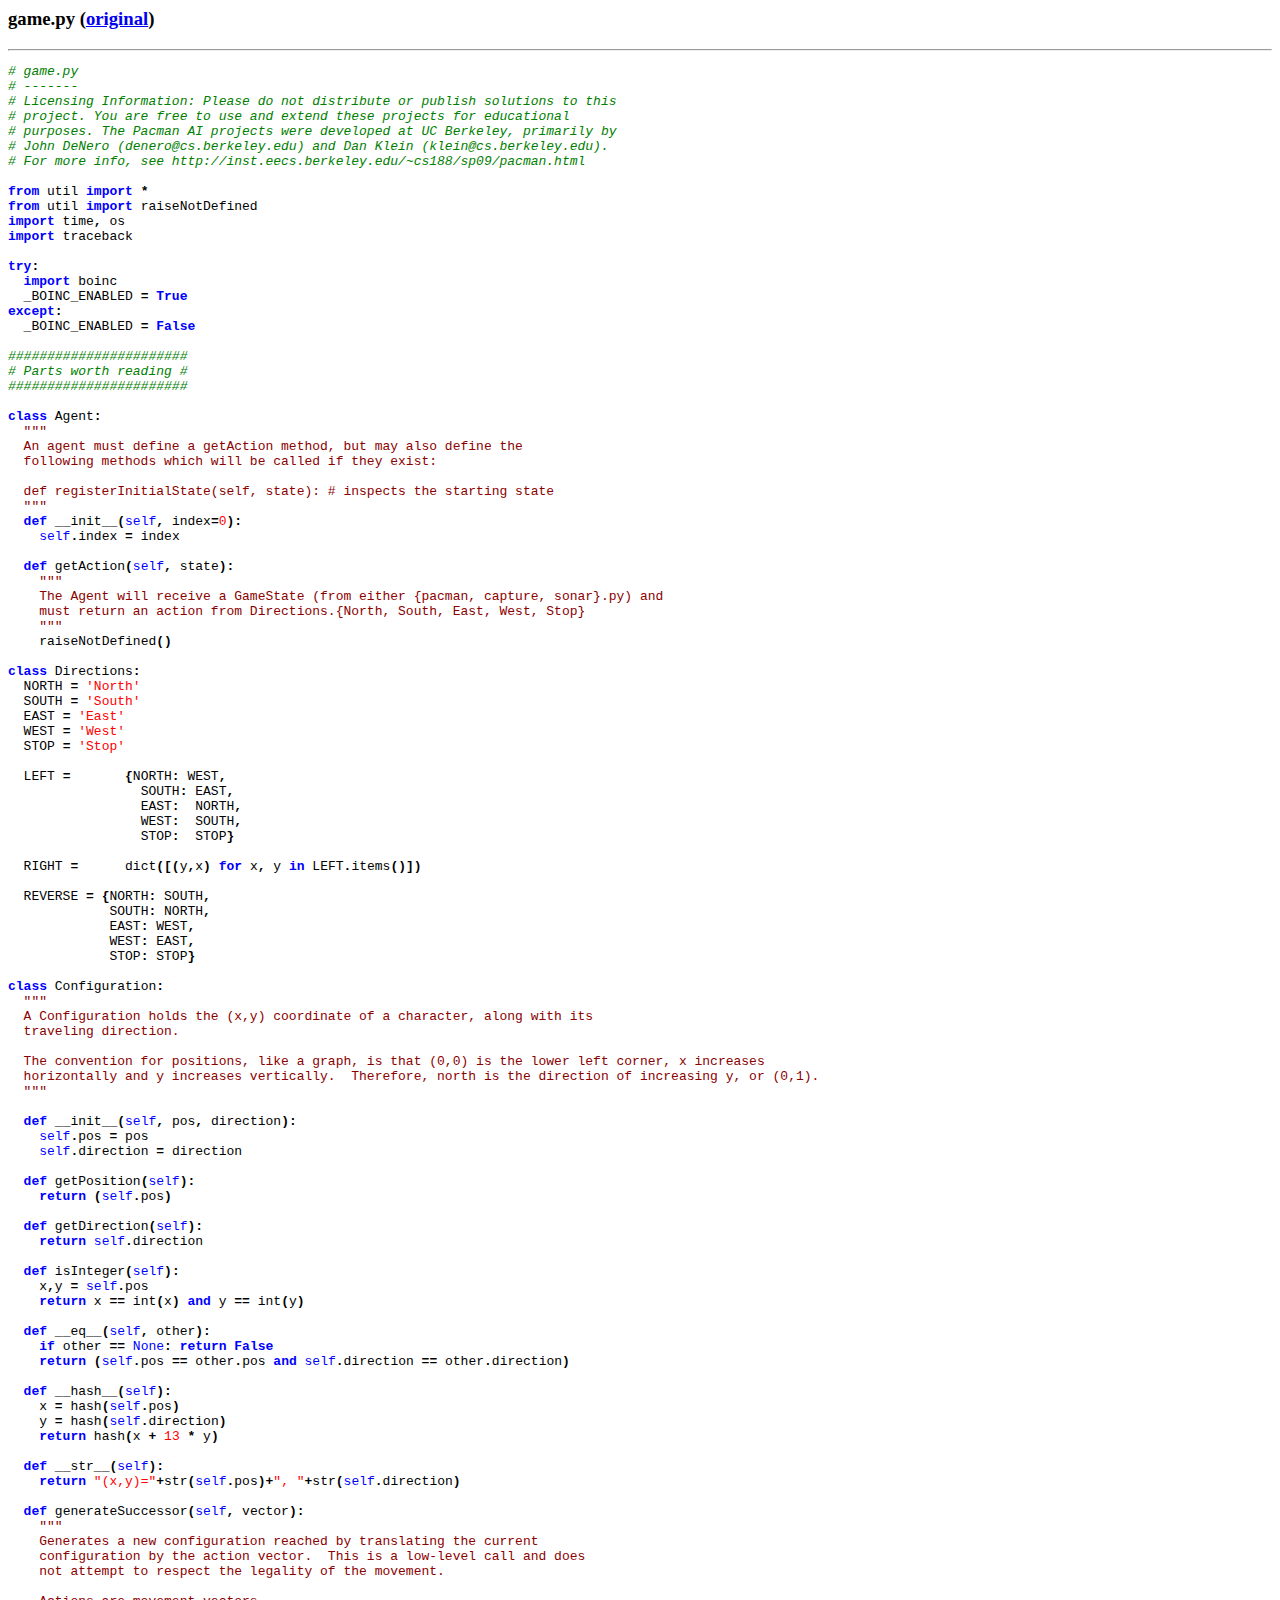
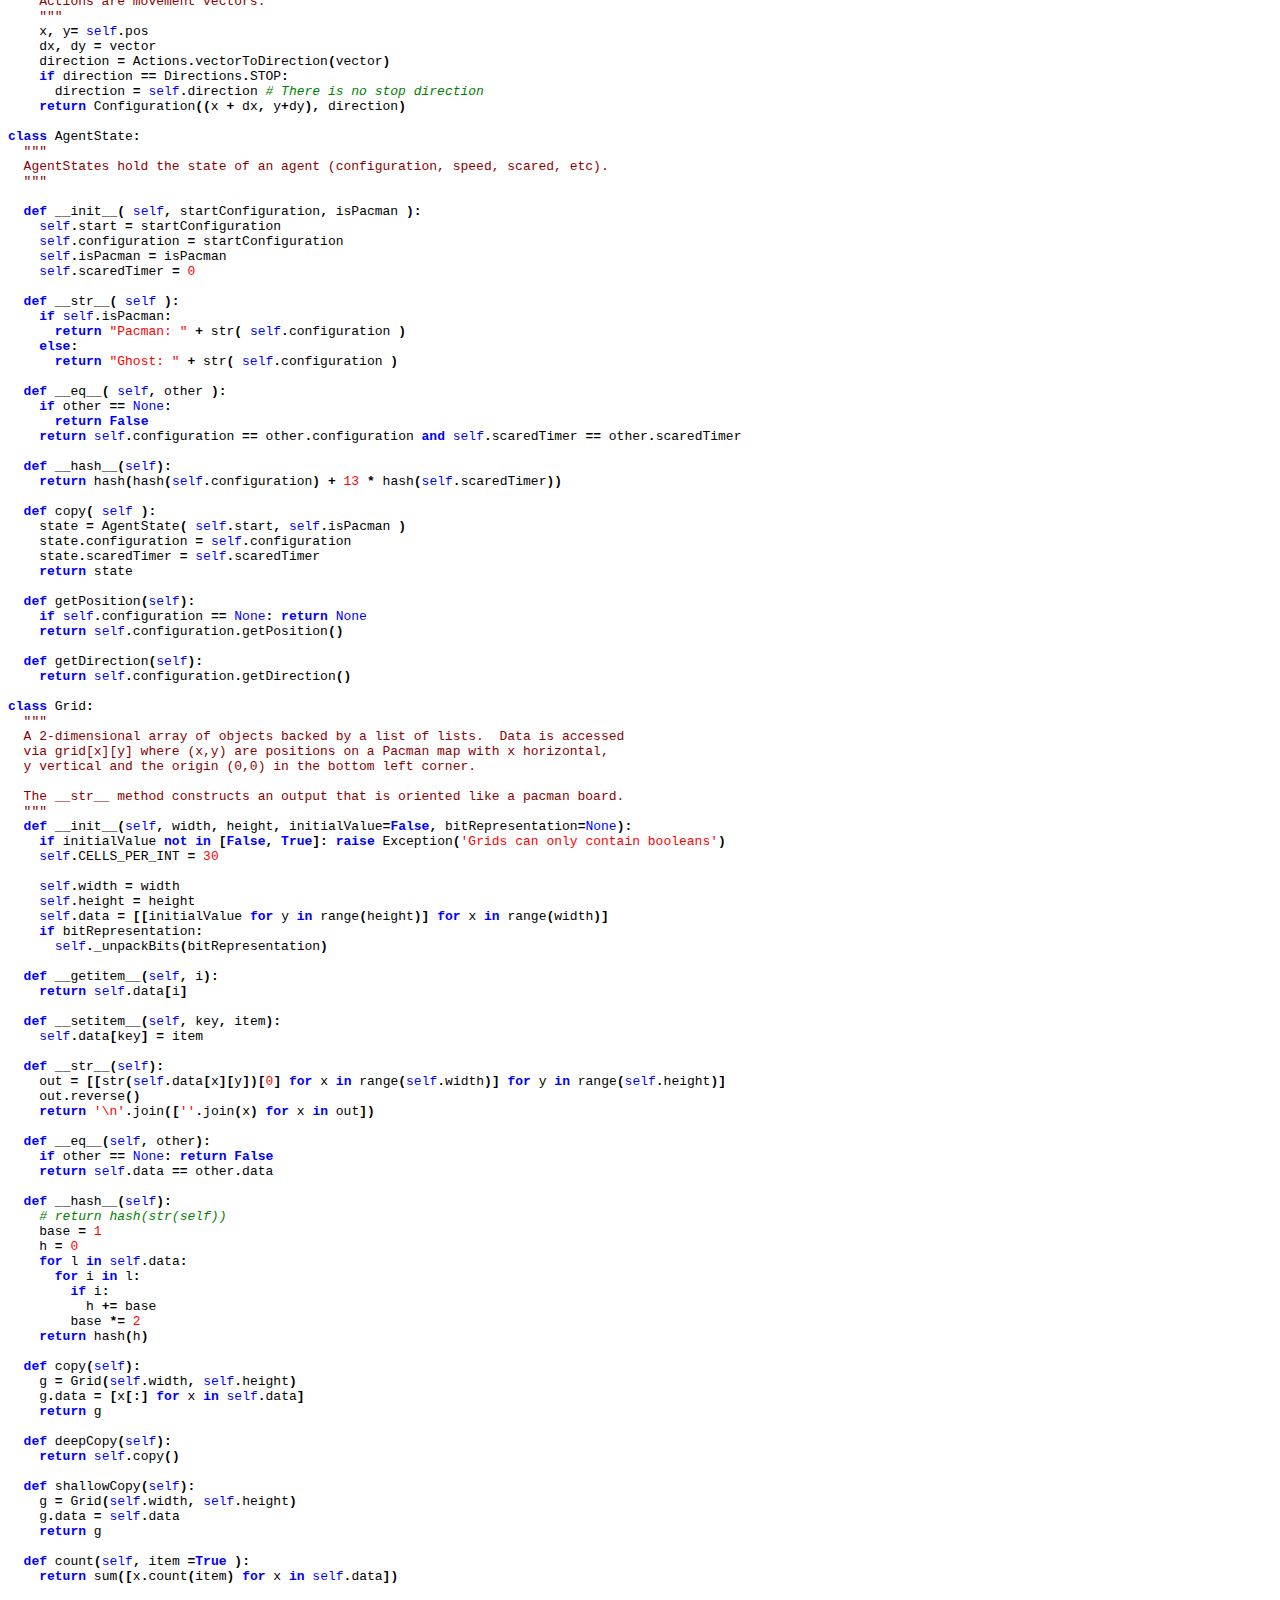
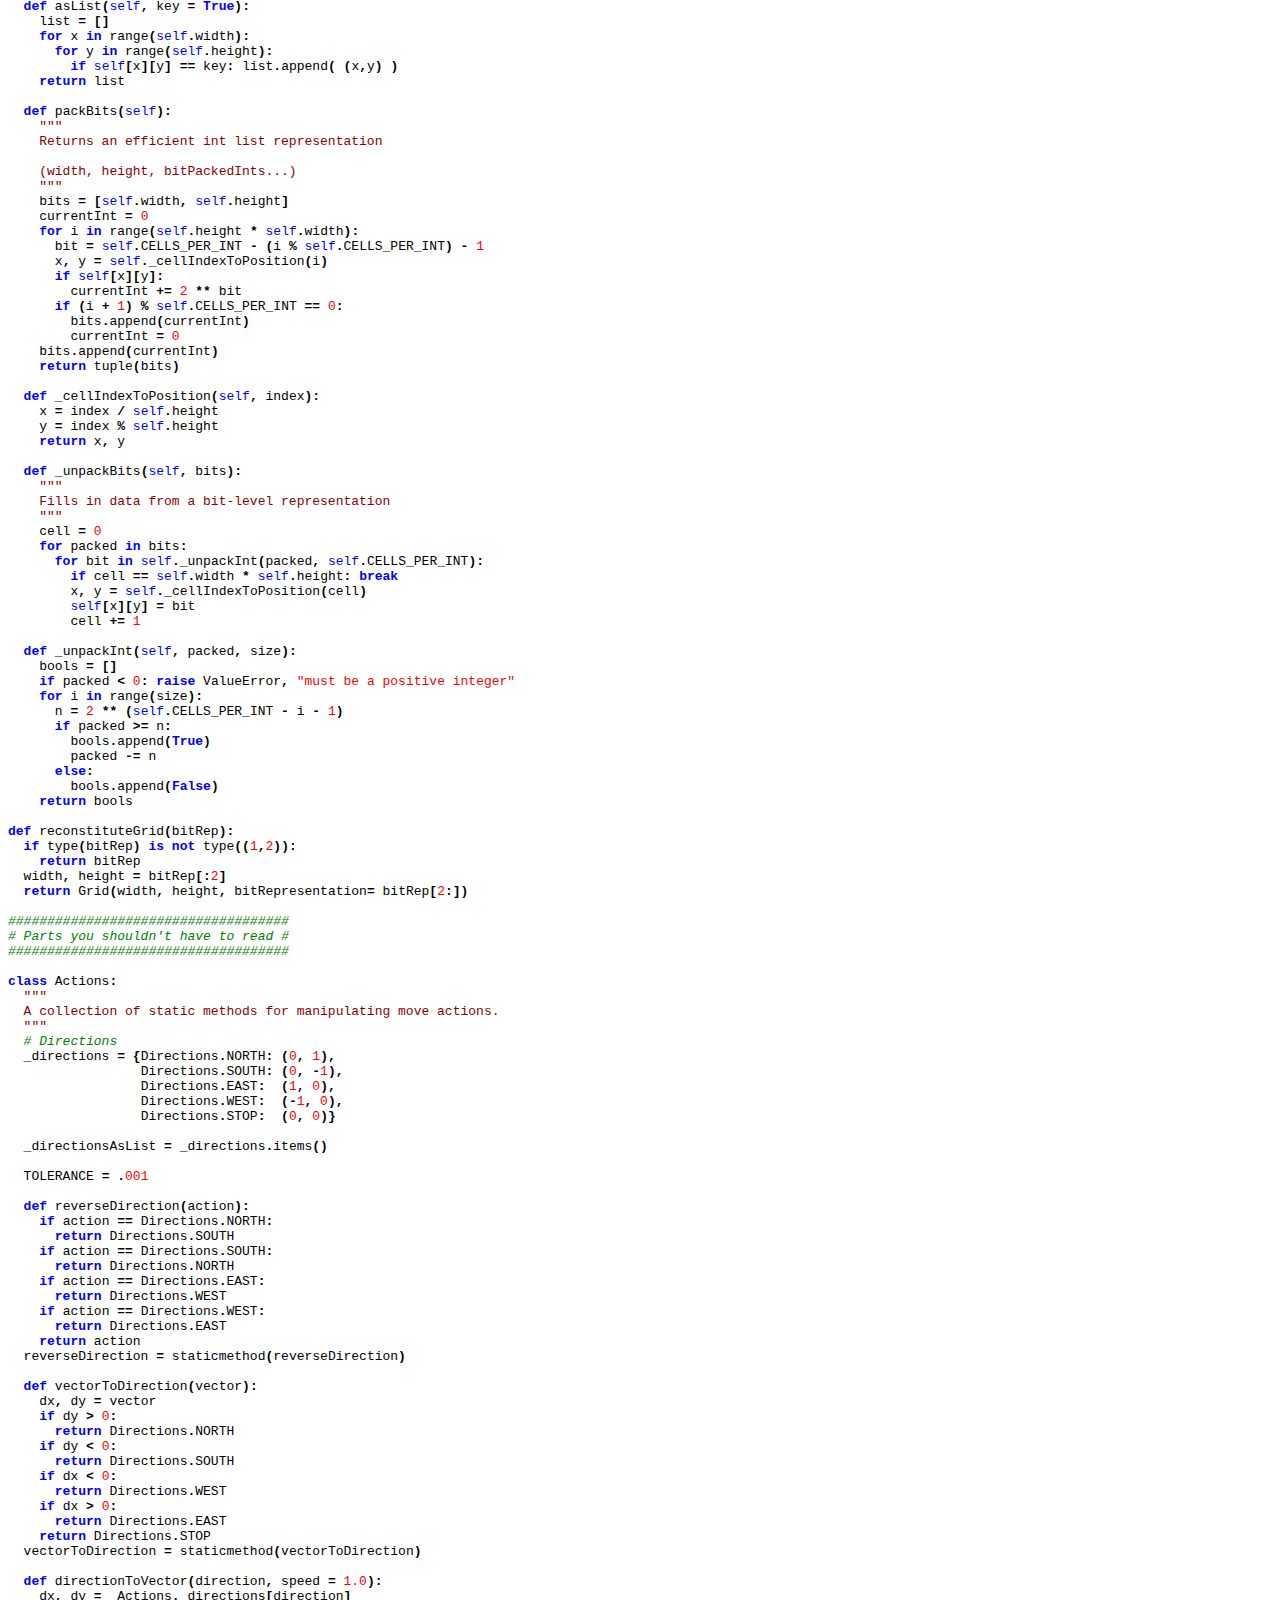
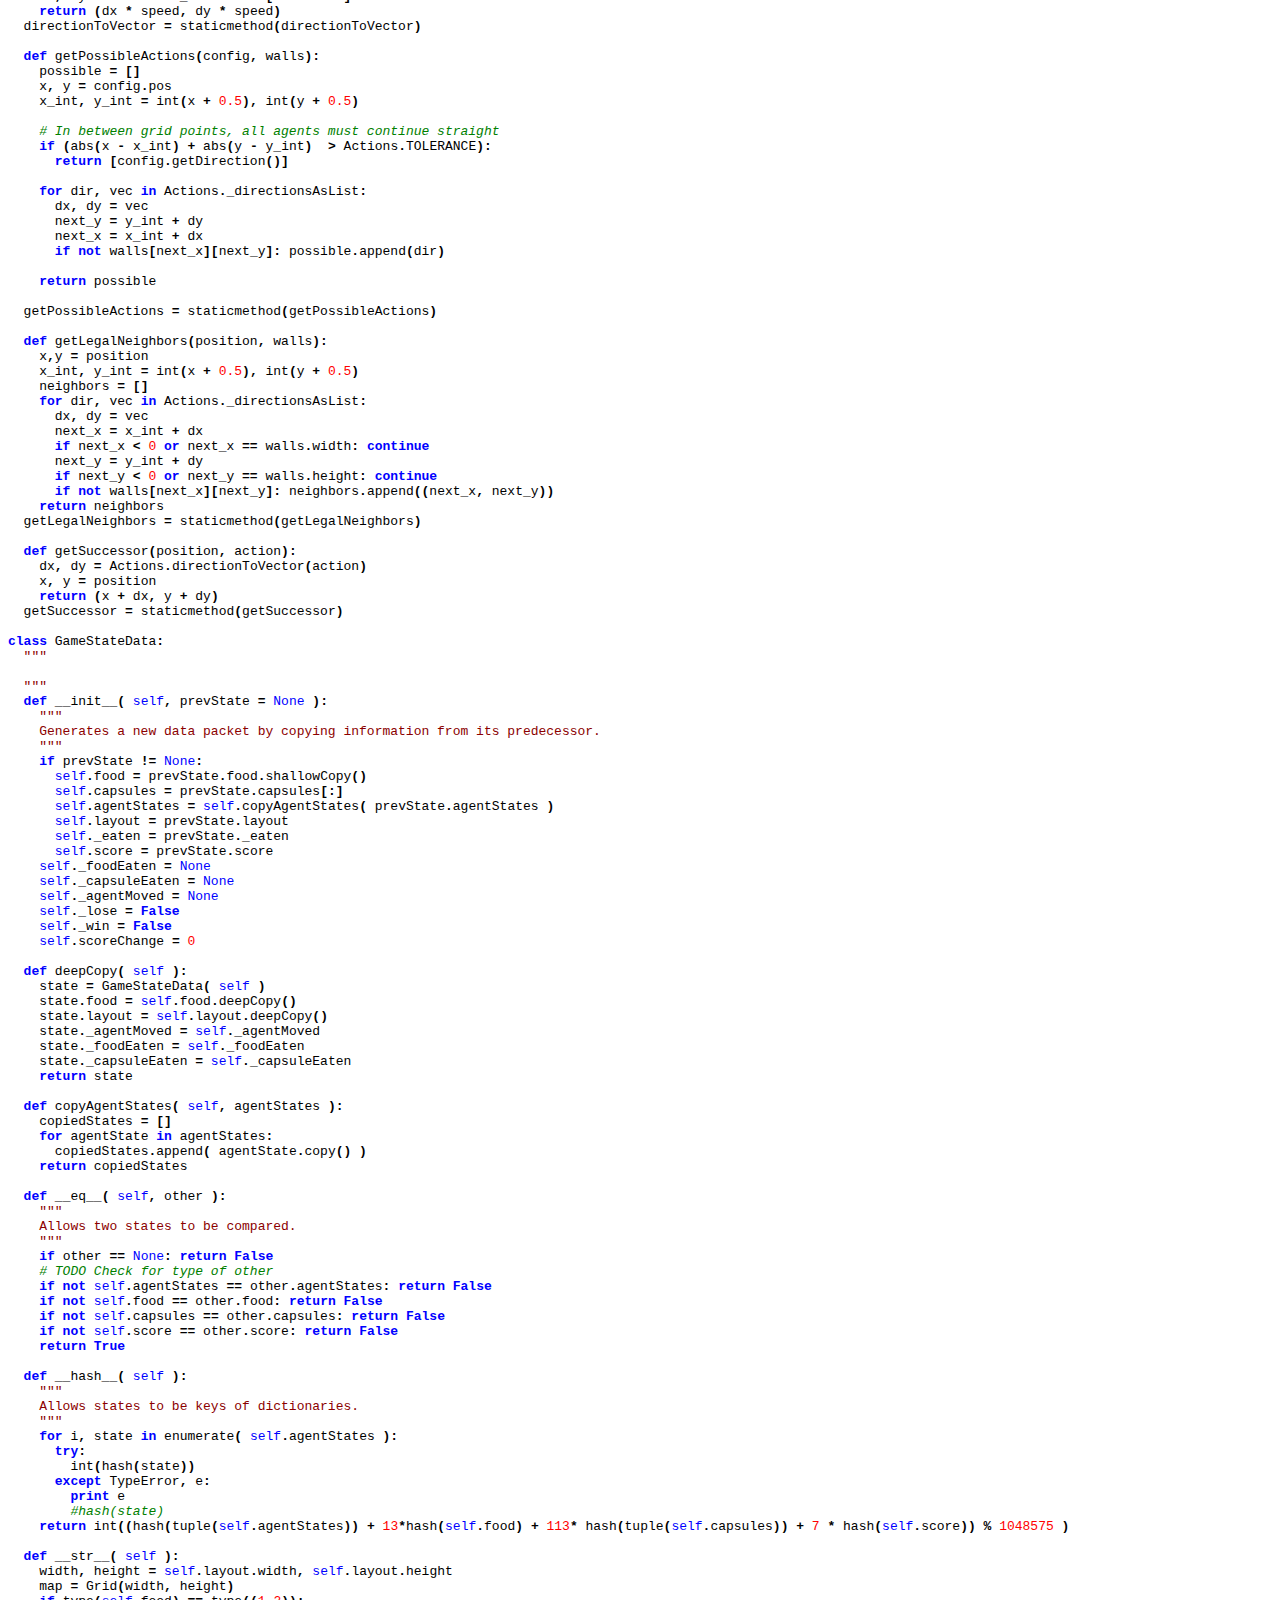
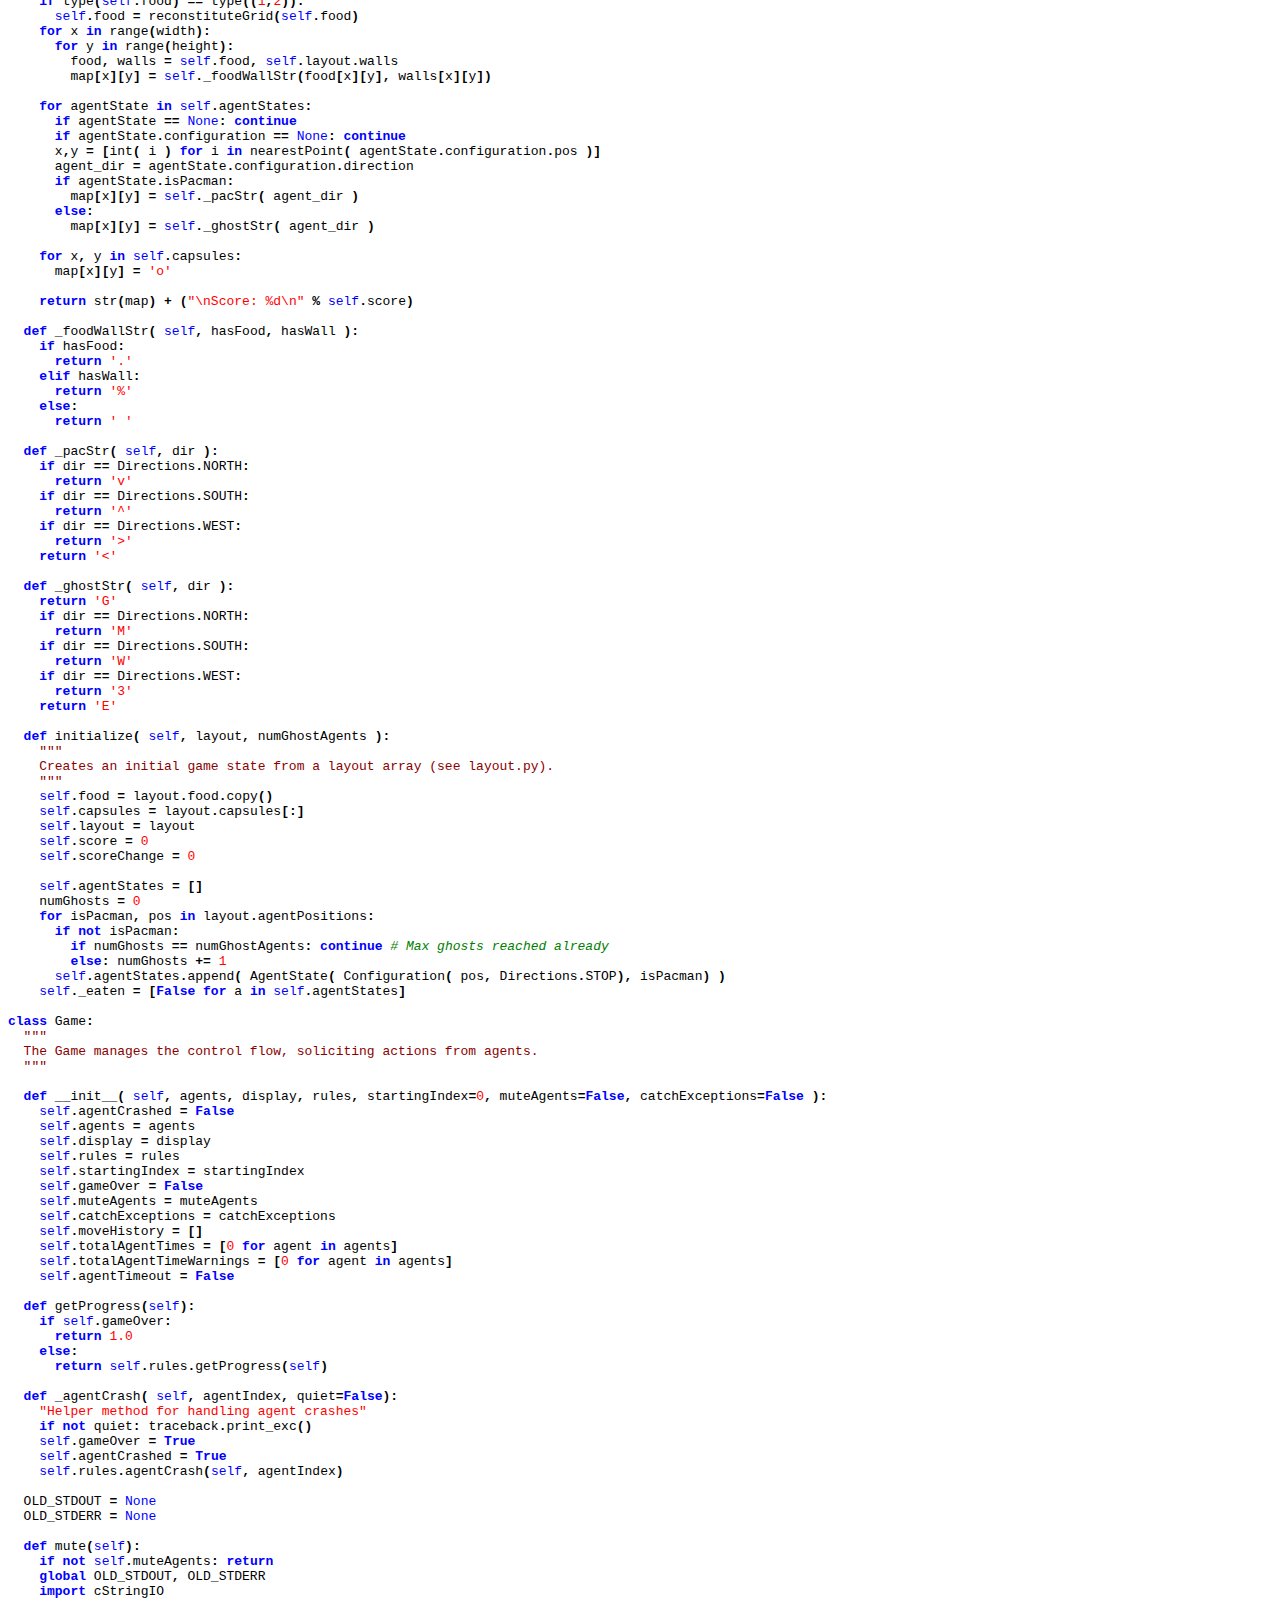
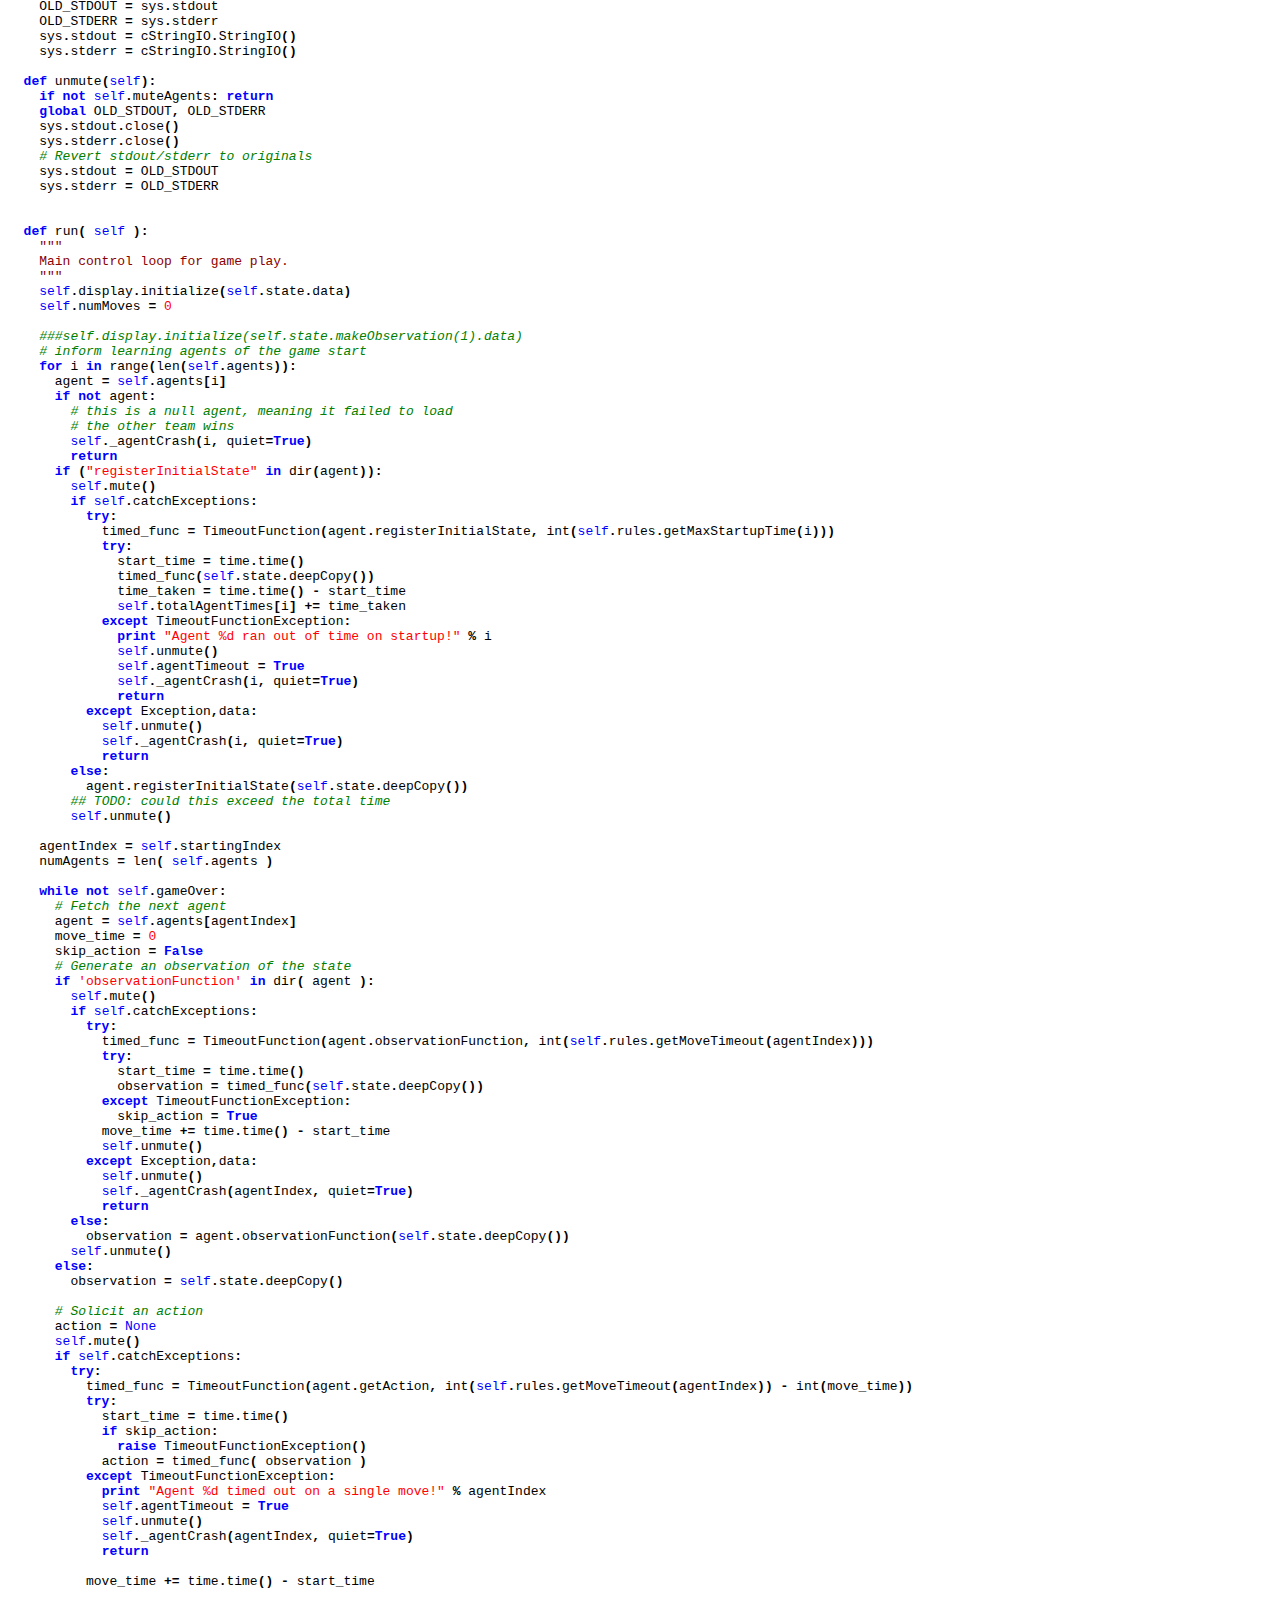
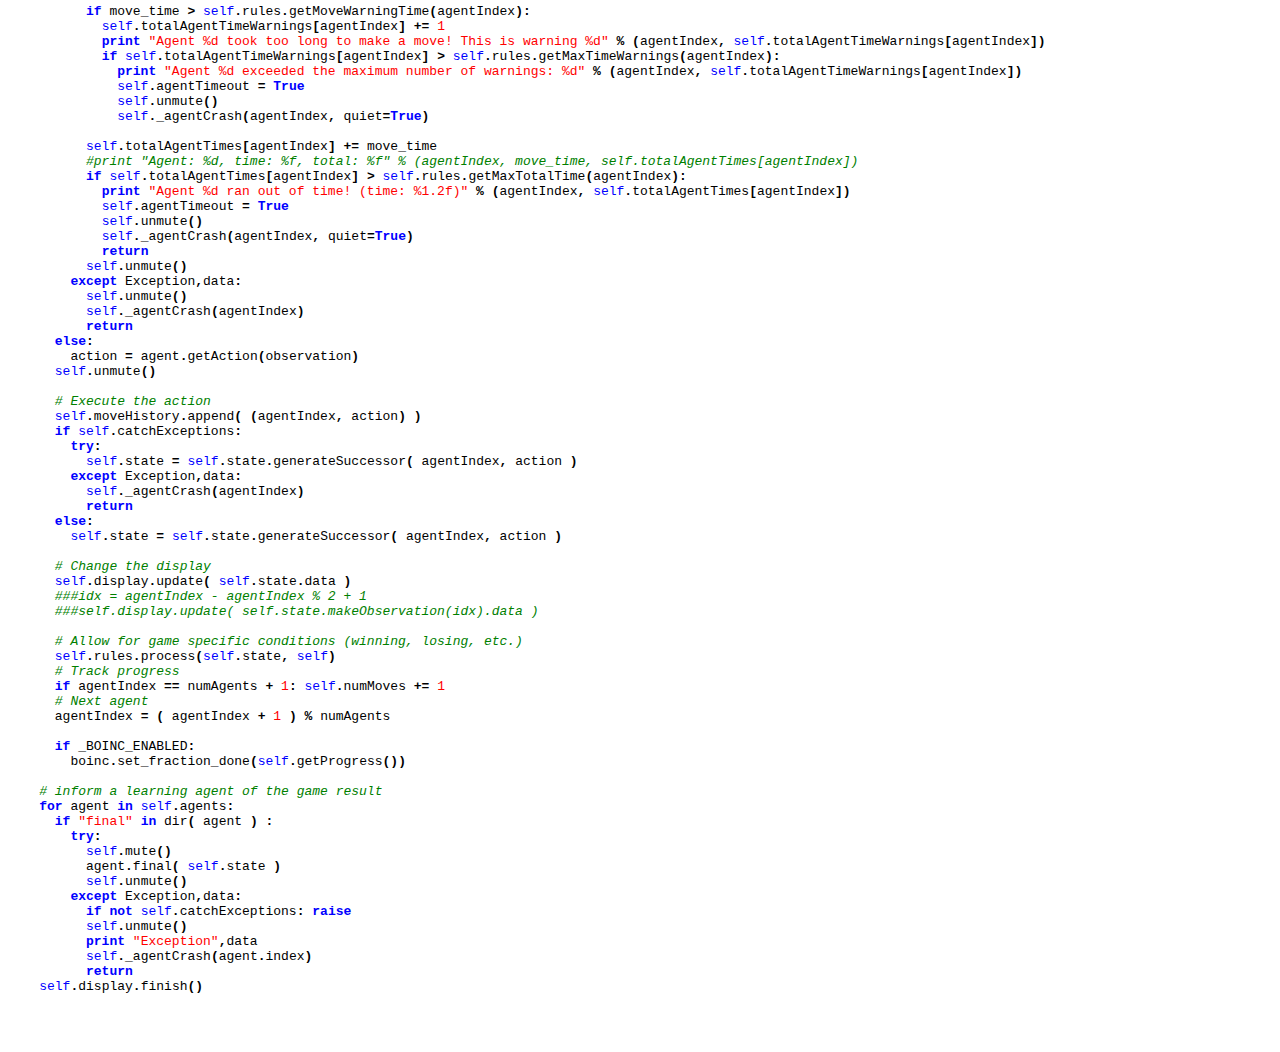
<file: game.html>
<html>
  <head>
  <title>game.py</title>
  </head>
  <body>
  <h3>game.py (<a href="Project/py/game.py">original</a>)</h3>
  <hr>
  <pre>
<span style="color: green; font-style: italic"># game.py
# -------
# Licensing Information: Please do not distribute or publish solutions to this
# project. You are free to use and extend these projects for educational
# purposes. The Pacman AI projects were developed at UC Berkeley, primarily by
# John DeNero (denero@cs.berkeley.edu) and Dan Klein (klein@cs.berkeley.edu).
# For more info, see http://inst.eecs.berkeley.edu/~cs188/sp09/pacman.html

</span><span style="color: blue; font-weight: bold">from </span>util <span style="color: blue; font-weight: bold">import </span><span style="font-weight: bold">*
</span><span style="color: blue; font-weight: bold">from </span>util <span style="color: blue; font-weight: bold">import </span>raiseNotDefined
<span style="color: blue; font-weight: bold">import </span>time<span style="font-weight: bold">, </span>os
<span style="color: blue; font-weight: bold">import </span>traceback

<span style="color: blue; font-weight: bold">try</span><span style="font-weight: bold">:
  </span><span style="color: blue; font-weight: bold">import </span>boinc
  _BOINC_ENABLED <span style="font-weight: bold">= </span><span style="color: blue; font-weight: bold">True
except</span><span style="font-weight: bold">:
  </span>_BOINC_ENABLED <span style="font-weight: bold">= </span><span style="color: blue; font-weight: bold">False

</span><span style="color: green; font-style: italic">#######################
# Parts worth reading #
#######################

</span><span style="color: blue; font-weight: bold">class </span>Agent<span style="font-weight: bold">:
  </span><span style="color: darkred">"""
  An agent must define a getAction method, but may also define the
  following methods which will be called if they exist:

  def registerInitialState(self, state): # inspects the starting state
  """
  </span><span style="color: blue; font-weight: bold">def </span>__init__<span style="font-weight: bold">(</span><span style="color: blue">self</span><span style="font-weight: bold">, </span>index<span style="font-weight: bold">=</span><span style="color: red">0</span><span style="font-weight: bold">):
    </span><span style="color: blue">self</span><span style="font-weight: bold">.</span>index <span style="font-weight: bold">= </span>index

  <span style="color: blue; font-weight: bold">def </span>getAction<span style="font-weight: bold">(</span><span style="color: blue">self</span><span style="font-weight: bold">, </span>state<span style="font-weight: bold">):
    </span><span style="color: darkred">"""
    The Agent will receive a GameState (from either {pacman, capture, sonar}.py) and
    must return an action from Directions.{North, South, East, West, Stop}
    """
    </span>raiseNotDefined<span style="font-weight: bold">()

</span><span style="color: blue; font-weight: bold">class </span>Directions<span style="font-weight: bold">:
  </span>NORTH <span style="font-weight: bold">= </span><span style="color: red">'North'
  </span>SOUTH <span style="font-weight: bold">= </span><span style="color: red">'South'
  </span>EAST <span style="font-weight: bold">= </span><span style="color: red">'East'
  </span>WEST <span style="font-weight: bold">= </span><span style="color: red">'West'
  </span>STOP <span style="font-weight: bold">= </span><span style="color: red">'Stop'

  </span>LEFT <span style="font-weight: bold">=       {</span>NORTH<span style="font-weight: bold">: </span>WEST<span style="font-weight: bold">,
                 </span>SOUTH<span style="font-weight: bold">: </span>EAST<span style="font-weight: bold">,
                 </span>EAST<span style="font-weight: bold">:  </span>NORTH<span style="font-weight: bold">,
                 </span>WEST<span style="font-weight: bold">:  </span>SOUTH<span style="font-weight: bold">,
                 </span>STOP<span style="font-weight: bold">:  </span>STOP<span style="font-weight: bold">}

  </span>RIGHT <span style="font-weight: bold">=      </span>dict<span style="font-weight: bold">([(</span>y<span style="font-weight: bold">,</span>x<span style="font-weight: bold">) </span><span style="color: blue; font-weight: bold">for </span>x<span style="font-weight: bold">, </span>y <span style="color: blue; font-weight: bold">in </span>LEFT<span style="font-weight: bold">.</span>items<span style="font-weight: bold">()])

  </span>REVERSE <span style="font-weight: bold">= {</span>NORTH<span style="font-weight: bold">: </span>SOUTH<span style="font-weight: bold">,
             </span>SOUTH<span style="font-weight: bold">: </span>NORTH<span style="font-weight: bold">,
             </span>EAST<span style="font-weight: bold">: </span>WEST<span style="font-weight: bold">,
             </span>WEST<span style="font-weight: bold">: </span>EAST<span style="font-weight: bold">,
             </span>STOP<span style="font-weight: bold">: </span>STOP<span style="font-weight: bold">}

</span><span style="color: blue; font-weight: bold">class </span>Configuration<span style="font-weight: bold">:
  </span><span style="color: darkred">"""
  A Configuration holds the (x,y) coordinate of a character, along with its
  traveling direction.

  The convention for positions, like a graph, is that (0,0) is the lower left corner, x increases
  horizontally and y increases vertically.  Therefore, north is the direction of increasing y, or (0,1).
  """

  </span><span style="color: blue; font-weight: bold">def </span>__init__<span style="font-weight: bold">(</span><span style="color: blue">self</span><span style="font-weight: bold">, </span>pos<span style="font-weight: bold">, </span>direction<span style="font-weight: bold">):
    </span><span style="color: blue">self</span><span style="font-weight: bold">.</span>pos <span style="font-weight: bold">= </span>pos
    <span style="color: blue">self</span><span style="font-weight: bold">.</span>direction <span style="font-weight: bold">= </span>direction

  <span style="color: blue; font-weight: bold">def </span>getPosition<span style="font-weight: bold">(</span><span style="color: blue">self</span><span style="font-weight: bold">):
    </span><span style="color: blue; font-weight: bold">return </span><span style="font-weight: bold">(</span><span style="color: blue">self</span><span style="font-weight: bold">.</span>pos<span style="font-weight: bold">)

  </span><span style="color: blue; font-weight: bold">def </span>getDirection<span style="font-weight: bold">(</span><span style="color: blue">self</span><span style="font-weight: bold">):
    </span><span style="color: blue; font-weight: bold">return </span><span style="color: blue">self</span><span style="font-weight: bold">.</span>direction

  <span style="color: blue; font-weight: bold">def </span>isInteger<span style="font-weight: bold">(</span><span style="color: blue">self</span><span style="font-weight: bold">):
    </span>x<span style="font-weight: bold">,</span>y <span style="font-weight: bold">= </span><span style="color: blue">self</span><span style="font-weight: bold">.</span>pos
    <span style="color: blue; font-weight: bold">return </span>x <span style="font-weight: bold">== </span>int<span style="font-weight: bold">(</span>x<span style="font-weight: bold">) </span><span style="color: blue; font-weight: bold">and </span>y <span style="font-weight: bold">== </span>int<span style="font-weight: bold">(</span>y<span style="font-weight: bold">)

  </span><span style="color: blue; font-weight: bold">def </span>__eq__<span style="font-weight: bold">(</span><span style="color: blue">self</span><span style="font-weight: bold">, </span>other<span style="font-weight: bold">):
    </span><span style="color: blue; font-weight: bold">if </span>other <span style="font-weight: bold">== </span><span style="color: blue">None</span><span style="font-weight: bold">: </span><span style="color: blue; font-weight: bold">return False
    return </span><span style="font-weight: bold">(</span><span style="color: blue">self</span><span style="font-weight: bold">.</span>pos <span style="font-weight: bold">== </span>other<span style="font-weight: bold">.</span>pos <span style="color: blue; font-weight: bold">and </span><span style="color: blue">self</span><span style="font-weight: bold">.</span>direction <span style="font-weight: bold">== </span>other<span style="font-weight: bold">.</span>direction<span style="font-weight: bold">)

  </span><span style="color: blue; font-weight: bold">def </span>__hash__<span style="font-weight: bold">(</span><span style="color: blue">self</span><span style="font-weight: bold">):
    </span>x <span style="font-weight: bold">= </span>hash<span style="font-weight: bold">(</span><span style="color: blue">self</span><span style="font-weight: bold">.</span>pos<span style="font-weight: bold">)
    </span>y <span style="font-weight: bold">= </span>hash<span style="font-weight: bold">(</span><span style="color: blue">self</span><span style="font-weight: bold">.</span>direction<span style="font-weight: bold">)
    </span><span style="color: blue; font-weight: bold">return </span>hash<span style="font-weight: bold">(</span>x <span style="font-weight: bold">+ </span><span style="color: red">13 </span><span style="font-weight: bold">* </span>y<span style="font-weight: bold">)

  </span><span style="color: blue; font-weight: bold">def </span>__str__<span style="font-weight: bold">(</span><span style="color: blue">self</span><span style="font-weight: bold">):
    </span><span style="color: blue; font-weight: bold">return </span><span style="color: red">"(x,y)="</span><span style="font-weight: bold">+</span>str<span style="font-weight: bold">(</span><span style="color: blue">self</span><span style="font-weight: bold">.</span>pos<span style="font-weight: bold">)+</span><span style="color: red">", "</span><span style="font-weight: bold">+</span>str<span style="font-weight: bold">(</span><span style="color: blue">self</span><span style="font-weight: bold">.</span>direction<span style="font-weight: bold">)

  </span><span style="color: blue; font-weight: bold">def </span>generateSuccessor<span style="font-weight: bold">(</span><span style="color: blue">self</span><span style="font-weight: bold">, </span>vector<span style="font-weight: bold">):
    </span><span style="color: darkred">"""
    Generates a new configuration reached by translating the current
    configuration by the action vector.  This is a low-level call and does
    not attempt to respect the legality of the movement.

    Actions are movement vectors.
    """
    </span>x<span style="font-weight: bold">, </span>y<span style="font-weight: bold">= </span><span style="color: blue">self</span><span style="font-weight: bold">.</span>pos
    dx<span style="font-weight: bold">, </span>dy <span style="font-weight: bold">= </span>vector
    direction <span style="font-weight: bold">= </span>Actions<span style="font-weight: bold">.</span>vectorToDirection<span style="font-weight: bold">(</span>vector<span style="font-weight: bold">)
    </span><span style="color: blue; font-weight: bold">if </span>direction <span style="font-weight: bold">== </span>Directions<span style="font-weight: bold">.</span>STOP<span style="font-weight: bold">:
      </span>direction <span style="font-weight: bold">= </span><span style="color: blue">self</span><span style="font-weight: bold">.</span>direction <span style="color: green; font-style: italic"># There is no stop direction
    </span><span style="color: blue; font-weight: bold">return </span>Configuration<span style="font-weight: bold">((</span>x <span style="font-weight: bold">+ </span>dx<span style="font-weight: bold">, </span>y<span style="font-weight: bold">+</span>dy<span style="font-weight: bold">), </span>direction<span style="font-weight: bold">)

</span><span style="color: blue; font-weight: bold">class </span>AgentState<span style="font-weight: bold">:
  </span><span style="color: darkred">"""
  AgentStates hold the state of an agent (configuration, speed, scared, etc).
  """

  </span><span style="color: blue; font-weight: bold">def </span>__init__<span style="font-weight: bold">( </span><span style="color: blue">self</span><span style="font-weight: bold">, </span>startConfiguration<span style="font-weight: bold">, </span>isPacman <span style="font-weight: bold">):
    </span><span style="color: blue">self</span><span style="font-weight: bold">.</span>start <span style="font-weight: bold">= </span>startConfiguration
    <span style="color: blue">self</span><span style="font-weight: bold">.</span>configuration <span style="font-weight: bold">= </span>startConfiguration
    <span style="color: blue">self</span><span style="font-weight: bold">.</span>isPacman <span style="font-weight: bold">= </span>isPacman
    <span style="color: blue">self</span><span style="font-weight: bold">.</span>scaredTimer <span style="font-weight: bold">= </span><span style="color: red">0

  </span><span style="color: blue; font-weight: bold">def </span>__str__<span style="font-weight: bold">( </span><span style="color: blue">self </span><span style="font-weight: bold">):
    </span><span style="color: blue; font-weight: bold">if </span><span style="color: blue">self</span><span style="font-weight: bold">.</span>isPacman<span style="font-weight: bold">:
      </span><span style="color: blue; font-weight: bold">return </span><span style="color: red">"Pacman: " </span><span style="font-weight: bold">+ </span>str<span style="font-weight: bold">( </span><span style="color: blue">self</span><span style="font-weight: bold">.</span>configuration <span style="font-weight: bold">)
    </span><span style="color: blue; font-weight: bold">else</span><span style="font-weight: bold">:
      </span><span style="color: blue; font-weight: bold">return </span><span style="color: red">"Ghost: " </span><span style="font-weight: bold">+ </span>str<span style="font-weight: bold">( </span><span style="color: blue">self</span><span style="font-weight: bold">.</span>configuration <span style="font-weight: bold">)

  </span><span style="color: blue; font-weight: bold">def </span>__eq__<span style="font-weight: bold">( </span><span style="color: blue">self</span><span style="font-weight: bold">, </span>other <span style="font-weight: bold">):
    </span><span style="color: blue; font-weight: bold">if </span>other <span style="font-weight: bold">== </span><span style="color: blue">None</span><span style="font-weight: bold">:
      </span><span style="color: blue; font-weight: bold">return False
    return </span><span style="color: blue">self</span><span style="font-weight: bold">.</span>configuration <span style="font-weight: bold">== </span>other<span style="font-weight: bold">.</span>configuration <span style="color: blue; font-weight: bold">and </span><span style="color: blue">self</span><span style="font-weight: bold">.</span>scaredTimer <span style="font-weight: bold">== </span>other<span style="font-weight: bold">.</span>scaredTimer

  <span style="color: blue; font-weight: bold">def </span>__hash__<span style="font-weight: bold">(</span><span style="color: blue">self</span><span style="font-weight: bold">):
    </span><span style="color: blue; font-weight: bold">return </span>hash<span style="font-weight: bold">(</span>hash<span style="font-weight: bold">(</span><span style="color: blue">self</span><span style="font-weight: bold">.</span>configuration<span style="font-weight: bold">) + </span><span style="color: red">13 </span><span style="font-weight: bold">* </span>hash<span style="font-weight: bold">(</span><span style="color: blue">self</span><span style="font-weight: bold">.</span>scaredTimer<span style="font-weight: bold">))

  </span><span style="color: blue; font-weight: bold">def </span>copy<span style="font-weight: bold">( </span><span style="color: blue">self </span><span style="font-weight: bold">):
    </span>state <span style="font-weight: bold">= </span>AgentState<span style="font-weight: bold">( </span><span style="color: blue">self</span><span style="font-weight: bold">.</span>start<span style="font-weight: bold">, </span><span style="color: blue">self</span><span style="font-weight: bold">.</span>isPacman <span style="font-weight: bold">)
    </span>state<span style="font-weight: bold">.</span>configuration <span style="font-weight: bold">= </span><span style="color: blue">self</span><span style="font-weight: bold">.</span>configuration
    state<span style="font-weight: bold">.</span>scaredTimer <span style="font-weight: bold">= </span><span style="color: blue">self</span><span style="font-weight: bold">.</span>scaredTimer
    <span style="color: blue; font-weight: bold">return </span>state

  <span style="color: blue; font-weight: bold">def </span>getPosition<span style="font-weight: bold">(</span><span style="color: blue">self</span><span style="font-weight: bold">):
    </span><span style="color: blue; font-weight: bold">if </span><span style="color: blue">self</span><span style="font-weight: bold">.</span>configuration <span style="font-weight: bold">== </span><span style="color: blue">None</span><span style="font-weight: bold">: </span><span style="color: blue; font-weight: bold">return </span><span style="color: blue">None
    </span><span style="color: blue; font-weight: bold">return </span><span style="color: blue">self</span><span style="font-weight: bold">.</span>configuration<span style="font-weight: bold">.</span>getPosition<span style="font-weight: bold">()

  </span><span style="color: blue; font-weight: bold">def </span>getDirection<span style="font-weight: bold">(</span><span style="color: blue">self</span><span style="font-weight: bold">):
    </span><span style="color: blue; font-weight: bold">return </span><span style="color: blue">self</span><span style="font-weight: bold">.</span>configuration<span style="font-weight: bold">.</span>getDirection<span style="font-weight: bold">()

</span><span style="color: blue; font-weight: bold">class </span>Grid<span style="font-weight: bold">:
  </span><span style="color: darkred">"""
  A 2-dimensional array of objects backed by a list of lists.  Data is accessed
  via grid[x][y] where (x,y) are positions on a Pacman map with x horizontal,
  y vertical and the origin (0,0) in the bottom left corner.

  The __str__ method constructs an output that is oriented like a pacman board.
  """
  </span><span style="color: blue; font-weight: bold">def </span>__init__<span style="font-weight: bold">(</span><span style="color: blue">self</span><span style="font-weight: bold">, </span>width<span style="font-weight: bold">, </span>height<span style="font-weight: bold">, </span>initialValue<span style="font-weight: bold">=</span><span style="color: blue; font-weight: bold">False</span><span style="font-weight: bold">, </span>bitRepresentation<span style="font-weight: bold">=</span><span style="color: blue">None</span><span style="font-weight: bold">):
    </span><span style="color: blue; font-weight: bold">if </span>initialValue <span style="color: blue; font-weight: bold">not in </span><span style="font-weight: bold">[</span><span style="color: blue; font-weight: bold">False</span><span style="font-weight: bold">, </span><span style="color: blue; font-weight: bold">True</span><span style="font-weight: bold">]: </span><span style="color: blue; font-weight: bold">raise </span>Exception<span style="font-weight: bold">(</span><span style="color: red">'Grids can only contain booleans'</span><span style="font-weight: bold">)
    </span><span style="color: blue">self</span><span style="font-weight: bold">.</span>CELLS_PER_INT <span style="font-weight: bold">= </span><span style="color: red">30

    </span><span style="color: blue">self</span><span style="font-weight: bold">.</span>width <span style="font-weight: bold">= </span>width
    <span style="color: blue">self</span><span style="font-weight: bold">.</span>height <span style="font-weight: bold">= </span>height
    <span style="color: blue">self</span><span style="font-weight: bold">.</span>data <span style="font-weight: bold">= [[</span>initialValue <span style="color: blue; font-weight: bold">for </span>y <span style="color: blue; font-weight: bold">in </span>range<span style="font-weight: bold">(</span>height<span style="font-weight: bold">)] </span><span style="color: blue; font-weight: bold">for </span>x <span style="color: blue; font-weight: bold">in </span>range<span style="font-weight: bold">(</span>width<span style="font-weight: bold">)]
    </span><span style="color: blue; font-weight: bold">if </span>bitRepresentation<span style="font-weight: bold">:
      </span><span style="color: blue">self</span><span style="font-weight: bold">.</span>_unpackBits<span style="font-weight: bold">(</span>bitRepresentation<span style="font-weight: bold">)

  </span><span style="color: blue; font-weight: bold">def </span>__getitem__<span style="font-weight: bold">(</span><span style="color: blue">self</span><span style="font-weight: bold">, </span>i<span style="font-weight: bold">):
    </span><span style="color: blue; font-weight: bold">return </span><span style="color: blue">self</span><span style="font-weight: bold">.</span>data<span style="font-weight: bold">[</span>i<span style="font-weight: bold">]

  </span><span style="color: blue; font-weight: bold">def </span>__setitem__<span style="font-weight: bold">(</span><span style="color: blue">self</span><span style="font-weight: bold">, </span>key<span style="font-weight: bold">, </span>item<span style="font-weight: bold">):
    </span><span style="color: blue">self</span><span style="font-weight: bold">.</span>data<span style="font-weight: bold">[</span>key<span style="font-weight: bold">] = </span>item

  <span style="color: blue; font-weight: bold">def </span>__str__<span style="font-weight: bold">(</span><span style="color: blue">self</span><span style="font-weight: bold">):
    </span>out <span style="font-weight: bold">= [[</span>str<span style="font-weight: bold">(</span><span style="color: blue">self</span><span style="font-weight: bold">.</span>data<span style="font-weight: bold">[</span>x<span style="font-weight: bold">][</span>y<span style="font-weight: bold">])[</span><span style="color: red">0</span><span style="font-weight: bold">] </span><span style="color: blue; font-weight: bold">for </span>x <span style="color: blue; font-weight: bold">in </span>range<span style="font-weight: bold">(</span><span style="color: blue">self</span><span style="font-weight: bold">.</span>width<span style="font-weight: bold">)] </span><span style="color: blue; font-weight: bold">for </span>y <span style="color: blue; font-weight: bold">in </span>range<span style="font-weight: bold">(</span><span style="color: blue">self</span><span style="font-weight: bold">.</span>height<span style="font-weight: bold">)]
    </span>out<span style="font-weight: bold">.</span>reverse<span style="font-weight: bold">()
    </span><span style="color: blue; font-weight: bold">return </span><span style="color: red">'\n'</span><span style="font-weight: bold">.</span>join<span style="font-weight: bold">([</span><span style="color: red">''</span><span style="font-weight: bold">.</span>join<span style="font-weight: bold">(</span>x<span style="font-weight: bold">) </span><span style="color: blue; font-weight: bold">for </span>x <span style="color: blue; font-weight: bold">in </span>out<span style="font-weight: bold">])

  </span><span style="color: blue; font-weight: bold">def </span>__eq__<span style="font-weight: bold">(</span><span style="color: blue">self</span><span style="font-weight: bold">, </span>other<span style="font-weight: bold">):
    </span><span style="color: blue; font-weight: bold">if </span>other <span style="font-weight: bold">== </span><span style="color: blue">None</span><span style="font-weight: bold">: </span><span style="color: blue; font-weight: bold">return False
    return </span><span style="color: blue">self</span><span style="font-weight: bold">.</span>data <span style="font-weight: bold">== </span>other<span style="font-weight: bold">.</span>data

  <span style="color: blue; font-weight: bold">def </span>__hash__<span style="font-weight: bold">(</span><span style="color: blue">self</span><span style="font-weight: bold">):
    </span><span style="color: green; font-style: italic"># return hash(str(self))
    </span>base <span style="font-weight: bold">= </span><span style="color: red">1
    </span>h <span style="font-weight: bold">= </span><span style="color: red">0
    </span><span style="color: blue; font-weight: bold">for </span>l <span style="color: blue; font-weight: bold">in </span><span style="color: blue">self</span><span style="font-weight: bold">.</span>data<span style="font-weight: bold">:
      </span><span style="color: blue; font-weight: bold">for </span>i <span style="color: blue; font-weight: bold">in </span>l<span style="font-weight: bold">:
        </span><span style="color: blue; font-weight: bold">if </span>i<span style="font-weight: bold">:
          </span>h <span style="font-weight: bold">+= </span>base
        base <span style="font-weight: bold">*= </span><span style="color: red">2
    </span><span style="color: blue; font-weight: bold">return </span>hash<span style="font-weight: bold">(</span>h<span style="font-weight: bold">)

  </span><span style="color: blue; font-weight: bold">def </span>copy<span style="font-weight: bold">(</span><span style="color: blue">self</span><span style="font-weight: bold">):
    </span>g <span style="font-weight: bold">= </span>Grid<span style="font-weight: bold">(</span><span style="color: blue">self</span><span style="font-weight: bold">.</span>width<span style="font-weight: bold">, </span><span style="color: blue">self</span><span style="font-weight: bold">.</span>height<span style="font-weight: bold">)
    </span>g<span style="font-weight: bold">.</span>data <span style="font-weight: bold">= [</span>x<span style="font-weight: bold">[:] </span><span style="color: blue; font-weight: bold">for </span>x <span style="color: blue; font-weight: bold">in </span><span style="color: blue">self</span><span style="font-weight: bold">.</span>data<span style="font-weight: bold">]
    </span><span style="color: blue; font-weight: bold">return </span>g

  <span style="color: blue; font-weight: bold">def </span>deepCopy<span style="font-weight: bold">(</span><span style="color: blue">self</span><span style="font-weight: bold">):
    </span><span style="color: blue; font-weight: bold">return </span><span style="color: blue">self</span><span style="font-weight: bold">.</span>copy<span style="font-weight: bold">()

  </span><span style="color: blue; font-weight: bold">def </span>shallowCopy<span style="font-weight: bold">(</span><span style="color: blue">self</span><span style="font-weight: bold">):
    </span>g <span style="font-weight: bold">= </span>Grid<span style="font-weight: bold">(</span><span style="color: blue">self</span><span style="font-weight: bold">.</span>width<span style="font-weight: bold">, </span><span style="color: blue">self</span><span style="font-weight: bold">.</span>height<span style="font-weight: bold">)
    </span>g<span style="font-weight: bold">.</span>data <span style="font-weight: bold">= </span><span style="color: blue">self</span><span style="font-weight: bold">.</span>data
    <span style="color: blue; font-weight: bold">return </span>g

  <span style="color: blue; font-weight: bold">def </span>count<span style="font-weight: bold">(</span><span style="color: blue">self</span><span style="font-weight: bold">, </span>item <span style="font-weight: bold">=</span><span style="color: blue; font-weight: bold">True </span><span style="font-weight: bold">):
    </span><span style="color: blue; font-weight: bold">return </span>sum<span style="font-weight: bold">([</span>x<span style="font-weight: bold">.</span>count<span style="font-weight: bold">(</span>item<span style="font-weight: bold">) </span><span style="color: blue; font-weight: bold">for </span>x <span style="color: blue; font-weight: bold">in </span><span style="color: blue">self</span><span style="font-weight: bold">.</span>data<span style="font-weight: bold">])

  </span><span style="color: blue; font-weight: bold">def </span>asList<span style="font-weight: bold">(</span><span style="color: blue">self</span><span style="font-weight: bold">, </span>key <span style="font-weight: bold">= </span><span style="color: blue; font-weight: bold">True</span><span style="font-weight: bold">):
    </span>list <span style="font-weight: bold">= []
    </span><span style="color: blue; font-weight: bold">for </span>x <span style="color: blue; font-weight: bold">in </span>range<span style="font-weight: bold">(</span><span style="color: blue">self</span><span style="font-weight: bold">.</span>width<span style="font-weight: bold">):
      </span><span style="color: blue; font-weight: bold">for </span>y <span style="color: blue; font-weight: bold">in </span>range<span style="font-weight: bold">(</span><span style="color: blue">self</span><span style="font-weight: bold">.</span>height<span style="font-weight: bold">):
        </span><span style="color: blue; font-weight: bold">if </span><span style="color: blue">self</span><span style="font-weight: bold">[</span>x<span style="font-weight: bold">][</span>y<span style="font-weight: bold">] == </span>key<span style="font-weight: bold">: </span>list<span style="font-weight: bold">.</span>append<span style="font-weight: bold">( (</span>x<span style="font-weight: bold">,</span>y<span style="font-weight: bold">) )
    </span><span style="color: blue; font-weight: bold">return </span>list

  <span style="color: blue; font-weight: bold">def </span>packBits<span style="font-weight: bold">(</span><span style="color: blue">self</span><span style="font-weight: bold">):
    </span><span style="color: darkred">"""
    Returns an efficient int list representation

    (width, height, bitPackedInts...)
    """
    </span>bits <span style="font-weight: bold">= [</span><span style="color: blue">self</span><span style="font-weight: bold">.</span>width<span style="font-weight: bold">, </span><span style="color: blue">self</span><span style="font-weight: bold">.</span>height<span style="font-weight: bold">]
    </span>currentInt <span style="font-weight: bold">= </span><span style="color: red">0
    </span><span style="color: blue; font-weight: bold">for </span>i <span style="color: blue; font-weight: bold">in </span>range<span style="font-weight: bold">(</span><span style="color: blue">self</span><span style="font-weight: bold">.</span>height <span style="font-weight: bold">* </span><span style="color: blue">self</span><span style="font-weight: bold">.</span>width<span style="font-weight: bold">):
      </span>bit <span style="font-weight: bold">= </span><span style="color: blue">self</span><span style="font-weight: bold">.</span>CELLS_PER_INT <span style="font-weight: bold">- (</span>i <span style="font-weight: bold">% </span><span style="color: blue">self</span><span style="font-weight: bold">.</span>CELLS_PER_INT<span style="font-weight: bold">) - </span><span style="color: red">1
      </span>x<span style="font-weight: bold">, </span>y <span style="font-weight: bold">= </span><span style="color: blue">self</span><span style="font-weight: bold">.</span>_cellIndexToPosition<span style="font-weight: bold">(</span>i<span style="font-weight: bold">)
      </span><span style="color: blue; font-weight: bold">if </span><span style="color: blue">self</span><span style="font-weight: bold">[</span>x<span style="font-weight: bold">][</span>y<span style="font-weight: bold">]:
        </span>currentInt <span style="font-weight: bold">+= </span><span style="color: red">2 </span><span style="font-weight: bold">** </span>bit
      <span style="color: blue; font-weight: bold">if </span><span style="font-weight: bold">(</span>i <span style="font-weight: bold">+ </span><span style="color: red">1</span><span style="font-weight: bold">) % </span><span style="color: blue">self</span><span style="font-weight: bold">.</span>CELLS_PER_INT <span style="font-weight: bold">== </span><span style="color: red">0</span><span style="font-weight: bold">:
        </span>bits<span style="font-weight: bold">.</span>append<span style="font-weight: bold">(</span>currentInt<span style="font-weight: bold">)
        </span>currentInt <span style="font-weight: bold">= </span><span style="color: red">0
    </span>bits<span style="font-weight: bold">.</span>append<span style="font-weight: bold">(</span>currentInt<span style="font-weight: bold">)
    </span><span style="color: blue; font-weight: bold">return </span>tuple<span style="font-weight: bold">(</span>bits<span style="font-weight: bold">)

  </span><span style="color: blue; font-weight: bold">def </span>_cellIndexToPosition<span style="font-weight: bold">(</span><span style="color: blue">self</span><span style="font-weight: bold">, </span>index<span style="font-weight: bold">):
    </span>x <span style="font-weight: bold">= </span>index <span style="font-weight: bold">/ </span><span style="color: blue">self</span><span style="font-weight: bold">.</span>height
    y <span style="font-weight: bold">= </span>index <span style="font-weight: bold">% </span><span style="color: blue">self</span><span style="font-weight: bold">.</span>height
    <span style="color: blue; font-weight: bold">return </span>x<span style="font-weight: bold">, </span>y

  <span style="color: blue; font-weight: bold">def </span>_unpackBits<span style="font-weight: bold">(</span><span style="color: blue">self</span><span style="font-weight: bold">, </span>bits<span style="font-weight: bold">):
    </span><span style="color: darkred">"""
    Fills in data from a bit-level representation
    """
    </span>cell <span style="font-weight: bold">= </span><span style="color: red">0
    </span><span style="color: blue; font-weight: bold">for </span>packed <span style="color: blue; font-weight: bold">in </span>bits<span style="font-weight: bold">:
      </span><span style="color: blue; font-weight: bold">for </span>bit <span style="color: blue; font-weight: bold">in </span><span style="color: blue">self</span><span style="font-weight: bold">.</span>_unpackInt<span style="font-weight: bold">(</span>packed<span style="font-weight: bold">, </span><span style="color: blue">self</span><span style="font-weight: bold">.</span>CELLS_PER_INT<span style="font-weight: bold">):
        </span><span style="color: blue; font-weight: bold">if </span>cell <span style="font-weight: bold">== </span><span style="color: blue">self</span><span style="font-weight: bold">.</span>width <span style="font-weight: bold">* </span><span style="color: blue">self</span><span style="font-weight: bold">.</span>height<span style="font-weight: bold">: </span><span style="color: blue; font-weight: bold">break
        </span>x<span style="font-weight: bold">, </span>y <span style="font-weight: bold">= </span><span style="color: blue">self</span><span style="font-weight: bold">.</span>_cellIndexToPosition<span style="font-weight: bold">(</span>cell<span style="font-weight: bold">)
        </span><span style="color: blue">self</span><span style="font-weight: bold">[</span>x<span style="font-weight: bold">][</span>y<span style="font-weight: bold">] = </span>bit
        cell <span style="font-weight: bold">+= </span><span style="color: red">1

  </span><span style="color: blue; font-weight: bold">def </span>_unpackInt<span style="font-weight: bold">(</span><span style="color: blue">self</span><span style="font-weight: bold">, </span>packed<span style="font-weight: bold">, </span>size<span style="font-weight: bold">):
    </span>bools <span style="font-weight: bold">= []
    </span><span style="color: blue; font-weight: bold">if </span>packed <span style="font-weight: bold">&lt; </span><span style="color: red">0</span><span style="font-weight: bold">: </span><span style="color: blue; font-weight: bold">raise </span>ValueError<span style="font-weight: bold">, </span><span style="color: red">"must be a positive integer"
    </span><span style="color: blue; font-weight: bold">for </span>i <span style="color: blue; font-weight: bold">in </span>range<span style="font-weight: bold">(</span>size<span style="font-weight: bold">):
      </span>n <span style="font-weight: bold">= </span><span style="color: red">2 </span><span style="font-weight: bold">** (</span><span style="color: blue">self</span><span style="font-weight: bold">.</span>CELLS_PER_INT <span style="font-weight: bold">- </span>i <span style="font-weight: bold">- </span><span style="color: red">1</span><span style="font-weight: bold">)
      </span><span style="color: blue; font-weight: bold">if </span>packed <span style="font-weight: bold">&gt;= </span>n<span style="font-weight: bold">:
        </span>bools<span style="font-weight: bold">.</span>append<span style="font-weight: bold">(</span><span style="color: blue; font-weight: bold">True</span><span style="font-weight: bold">)
        </span>packed <span style="font-weight: bold">-= </span>n
      <span style="color: blue; font-weight: bold">else</span><span style="font-weight: bold">:
        </span>bools<span style="font-weight: bold">.</span>append<span style="font-weight: bold">(</span><span style="color: blue; font-weight: bold">False</span><span style="font-weight: bold">)
    </span><span style="color: blue; font-weight: bold">return </span>bools

<span style="color: blue; font-weight: bold">def </span>reconstituteGrid<span style="font-weight: bold">(</span>bitRep<span style="font-weight: bold">):
  </span><span style="color: blue; font-weight: bold">if </span>type<span style="font-weight: bold">(</span>bitRep<span style="font-weight: bold">) </span><span style="color: blue; font-weight: bold">is not </span>type<span style="font-weight: bold">((</span><span style="color: red">1</span><span style="font-weight: bold">,</span><span style="color: red">2</span><span style="font-weight: bold">)):
    </span><span style="color: blue; font-weight: bold">return </span>bitRep
  width<span style="font-weight: bold">, </span>height <span style="font-weight: bold">= </span>bitRep<span style="font-weight: bold">[:</span><span style="color: red">2</span><span style="font-weight: bold">]
  </span><span style="color: blue; font-weight: bold">return </span>Grid<span style="font-weight: bold">(</span>width<span style="font-weight: bold">, </span>height<span style="font-weight: bold">, </span>bitRepresentation<span style="font-weight: bold">= </span>bitRep<span style="font-weight: bold">[</span><span style="color: red">2</span><span style="font-weight: bold">:])

</span><span style="color: green; font-style: italic">####################################
# Parts you shouldn't have to read #
####################################

</span><span style="color: blue; font-weight: bold">class </span>Actions<span style="font-weight: bold">:
  </span><span style="color: darkred">"""
  A collection of static methods for manipulating move actions.
  """
  </span><span style="color: green; font-style: italic"># Directions
  </span>_directions <span style="font-weight: bold">= {</span>Directions<span style="font-weight: bold">.</span>NORTH<span style="font-weight: bold">: (</span><span style="color: red">0</span><span style="font-weight: bold">, </span><span style="color: red">1</span><span style="font-weight: bold">),
                 </span>Directions<span style="font-weight: bold">.</span>SOUTH<span style="font-weight: bold">: (</span><span style="color: red">0</span><span style="font-weight: bold">, -</span><span style="color: red">1</span><span style="font-weight: bold">),
                 </span>Directions<span style="font-weight: bold">.</span>EAST<span style="font-weight: bold">:  (</span><span style="color: red">1</span><span style="font-weight: bold">, </span><span style="color: red">0</span><span style="font-weight: bold">),
                 </span>Directions<span style="font-weight: bold">.</span>WEST<span style="font-weight: bold">:  (-</span><span style="color: red">1</span><span style="font-weight: bold">, </span><span style="color: red">0</span><span style="font-weight: bold">),
                 </span>Directions<span style="font-weight: bold">.</span>STOP<span style="font-weight: bold">:  (</span><span style="color: red">0</span><span style="font-weight: bold">, </span><span style="color: red">0</span><span style="font-weight: bold">)}

  </span>_directionsAsList <span style="font-weight: bold">= </span>_directions<span style="font-weight: bold">.</span>items<span style="font-weight: bold">()

  </span>TOLERANCE <span style="font-weight: bold">= .</span><span style="color: red">001

  </span><span style="color: blue; font-weight: bold">def </span>reverseDirection<span style="font-weight: bold">(</span>action<span style="font-weight: bold">):
    </span><span style="color: blue; font-weight: bold">if </span>action <span style="font-weight: bold">== </span>Directions<span style="font-weight: bold">.</span>NORTH<span style="font-weight: bold">:
      </span><span style="color: blue; font-weight: bold">return </span>Directions<span style="font-weight: bold">.</span>SOUTH
    <span style="color: blue; font-weight: bold">if </span>action <span style="font-weight: bold">== </span>Directions<span style="font-weight: bold">.</span>SOUTH<span style="font-weight: bold">:
      </span><span style="color: blue; font-weight: bold">return </span>Directions<span style="font-weight: bold">.</span>NORTH
    <span style="color: blue; font-weight: bold">if </span>action <span style="font-weight: bold">== </span>Directions<span style="font-weight: bold">.</span>EAST<span style="font-weight: bold">:
      </span><span style="color: blue; font-weight: bold">return </span>Directions<span style="font-weight: bold">.</span>WEST
    <span style="color: blue; font-weight: bold">if </span>action <span style="font-weight: bold">== </span>Directions<span style="font-weight: bold">.</span>WEST<span style="font-weight: bold">:
      </span><span style="color: blue; font-weight: bold">return </span>Directions<span style="font-weight: bold">.</span>EAST
    <span style="color: blue; font-weight: bold">return </span>action
  reverseDirection <span style="font-weight: bold">= </span>staticmethod<span style="font-weight: bold">(</span>reverseDirection<span style="font-weight: bold">)

  </span><span style="color: blue; font-weight: bold">def </span>vectorToDirection<span style="font-weight: bold">(</span>vector<span style="font-weight: bold">):
    </span>dx<span style="font-weight: bold">, </span>dy <span style="font-weight: bold">= </span>vector
    <span style="color: blue; font-weight: bold">if </span>dy <span style="font-weight: bold">&gt; </span><span style="color: red">0</span><span style="font-weight: bold">:
      </span><span style="color: blue; font-weight: bold">return </span>Directions<span style="font-weight: bold">.</span>NORTH
    <span style="color: blue; font-weight: bold">if </span>dy <span style="font-weight: bold">&lt; </span><span style="color: red">0</span><span style="font-weight: bold">:
      </span><span style="color: blue; font-weight: bold">return </span>Directions<span style="font-weight: bold">.</span>SOUTH
    <span style="color: blue; font-weight: bold">if </span>dx <span style="font-weight: bold">&lt; </span><span style="color: red">0</span><span style="font-weight: bold">:
      </span><span style="color: blue; font-weight: bold">return </span>Directions<span style="font-weight: bold">.</span>WEST
    <span style="color: blue; font-weight: bold">if </span>dx <span style="font-weight: bold">&gt; </span><span style="color: red">0</span><span style="font-weight: bold">:
      </span><span style="color: blue; font-weight: bold">return </span>Directions<span style="font-weight: bold">.</span>EAST
    <span style="color: blue; font-weight: bold">return </span>Directions<span style="font-weight: bold">.</span>STOP
  vectorToDirection <span style="font-weight: bold">= </span>staticmethod<span style="font-weight: bold">(</span>vectorToDirection<span style="font-weight: bold">)

  </span><span style="color: blue; font-weight: bold">def </span>directionToVector<span style="font-weight: bold">(</span>direction<span style="font-weight: bold">, </span>speed <span style="font-weight: bold">= </span><span style="color: red">1.0</span><span style="font-weight: bold">):
    </span>dx<span style="font-weight: bold">, </span>dy <span style="font-weight: bold">=  </span>Actions<span style="font-weight: bold">.</span>_directions<span style="font-weight: bold">[</span>direction<span style="font-weight: bold">]
    </span><span style="color: blue; font-weight: bold">return </span><span style="font-weight: bold">(</span>dx <span style="font-weight: bold">* </span>speed<span style="font-weight: bold">, </span>dy <span style="font-weight: bold">* </span>speed<span style="font-weight: bold">)
  </span>directionToVector <span style="font-weight: bold">= </span>staticmethod<span style="font-weight: bold">(</span>directionToVector<span style="font-weight: bold">)

  </span><span style="color: blue; font-weight: bold">def </span>getPossibleActions<span style="font-weight: bold">(</span>config<span style="font-weight: bold">, </span>walls<span style="font-weight: bold">):
    </span>possible <span style="font-weight: bold">= []
    </span>x<span style="font-weight: bold">, </span>y <span style="font-weight: bold">= </span>config<span style="font-weight: bold">.</span>pos
    x_int<span style="font-weight: bold">, </span>y_int <span style="font-weight: bold">= </span>int<span style="font-weight: bold">(</span>x <span style="font-weight: bold">+ </span><span style="color: red">0.5</span><span style="font-weight: bold">), </span>int<span style="font-weight: bold">(</span>y <span style="font-weight: bold">+ </span><span style="color: red">0.5</span><span style="font-weight: bold">)

    </span><span style="color: green; font-style: italic"># In between grid points, all agents must continue straight
    </span><span style="color: blue; font-weight: bold">if </span><span style="font-weight: bold">(</span>abs<span style="font-weight: bold">(</span>x <span style="font-weight: bold">- </span>x_int<span style="font-weight: bold">) + </span>abs<span style="font-weight: bold">(</span>y <span style="font-weight: bold">- </span>y_int<span style="font-weight: bold">)  &gt; </span>Actions<span style="font-weight: bold">.</span>TOLERANCE<span style="font-weight: bold">):
      </span><span style="color: blue; font-weight: bold">return </span><span style="font-weight: bold">[</span>config<span style="font-weight: bold">.</span>getDirection<span style="font-weight: bold">()]

    </span><span style="color: blue; font-weight: bold">for </span>dir<span style="font-weight: bold">, </span>vec <span style="color: blue; font-weight: bold">in </span>Actions<span style="font-weight: bold">.</span>_directionsAsList<span style="font-weight: bold">:
      </span>dx<span style="font-weight: bold">, </span>dy <span style="font-weight: bold">= </span>vec
      next_y <span style="font-weight: bold">= </span>y_int <span style="font-weight: bold">+ </span>dy
      next_x <span style="font-weight: bold">= </span>x_int <span style="font-weight: bold">+ </span>dx
      <span style="color: blue; font-weight: bold">if not </span>walls<span style="font-weight: bold">[</span>next_x<span style="font-weight: bold">][</span>next_y<span style="font-weight: bold">]: </span>possible<span style="font-weight: bold">.</span>append<span style="font-weight: bold">(</span>dir<span style="font-weight: bold">)

    </span><span style="color: blue; font-weight: bold">return </span>possible

  getPossibleActions <span style="font-weight: bold">= </span>staticmethod<span style="font-weight: bold">(</span>getPossibleActions<span style="font-weight: bold">)

  </span><span style="color: blue; font-weight: bold">def </span>getLegalNeighbors<span style="font-weight: bold">(</span>position<span style="font-weight: bold">, </span>walls<span style="font-weight: bold">):
    </span>x<span style="font-weight: bold">,</span>y <span style="font-weight: bold">= </span>position
    x_int<span style="font-weight: bold">, </span>y_int <span style="font-weight: bold">= </span>int<span style="font-weight: bold">(</span>x <span style="font-weight: bold">+ </span><span style="color: red">0.5</span><span style="font-weight: bold">), </span>int<span style="font-weight: bold">(</span>y <span style="font-weight: bold">+ </span><span style="color: red">0.5</span><span style="font-weight: bold">)
    </span>neighbors <span style="font-weight: bold">= []
    </span><span style="color: blue; font-weight: bold">for </span>dir<span style="font-weight: bold">, </span>vec <span style="color: blue; font-weight: bold">in </span>Actions<span style="font-weight: bold">.</span>_directionsAsList<span style="font-weight: bold">:
      </span>dx<span style="font-weight: bold">, </span>dy <span style="font-weight: bold">= </span>vec
      next_x <span style="font-weight: bold">= </span>x_int <span style="font-weight: bold">+ </span>dx
      <span style="color: blue; font-weight: bold">if </span>next_x <span style="font-weight: bold">&lt; </span><span style="color: red">0 </span><span style="color: blue; font-weight: bold">or </span>next_x <span style="font-weight: bold">== </span>walls<span style="font-weight: bold">.</span>width<span style="font-weight: bold">: </span><span style="color: blue; font-weight: bold">continue
      </span>next_y <span style="font-weight: bold">= </span>y_int <span style="font-weight: bold">+ </span>dy
      <span style="color: blue; font-weight: bold">if </span>next_y <span style="font-weight: bold">&lt; </span><span style="color: red">0 </span><span style="color: blue; font-weight: bold">or </span>next_y <span style="font-weight: bold">== </span>walls<span style="font-weight: bold">.</span>height<span style="font-weight: bold">: </span><span style="color: blue; font-weight: bold">continue
      if not </span>walls<span style="font-weight: bold">[</span>next_x<span style="font-weight: bold">][</span>next_y<span style="font-weight: bold">]: </span>neighbors<span style="font-weight: bold">.</span>append<span style="font-weight: bold">((</span>next_x<span style="font-weight: bold">, </span>next_y<span style="font-weight: bold">))
    </span><span style="color: blue; font-weight: bold">return </span>neighbors
  getLegalNeighbors <span style="font-weight: bold">= </span>staticmethod<span style="font-weight: bold">(</span>getLegalNeighbors<span style="font-weight: bold">)

  </span><span style="color: blue; font-weight: bold">def </span>getSuccessor<span style="font-weight: bold">(</span>position<span style="font-weight: bold">, </span>action<span style="font-weight: bold">):
    </span>dx<span style="font-weight: bold">, </span>dy <span style="font-weight: bold">= </span>Actions<span style="font-weight: bold">.</span>directionToVector<span style="font-weight: bold">(</span>action<span style="font-weight: bold">)
    </span>x<span style="font-weight: bold">, </span>y <span style="font-weight: bold">= </span>position
    <span style="color: blue; font-weight: bold">return </span><span style="font-weight: bold">(</span>x <span style="font-weight: bold">+ </span>dx<span style="font-weight: bold">, </span>y <span style="font-weight: bold">+ </span>dy<span style="font-weight: bold">)
  </span>getSuccessor <span style="font-weight: bold">= </span>staticmethod<span style="font-weight: bold">(</span>getSuccessor<span style="font-weight: bold">)

</span><span style="color: blue; font-weight: bold">class </span>GameStateData<span style="font-weight: bold">:
  </span><span style="color: darkred">"""

  """
  </span><span style="color: blue; font-weight: bold">def </span>__init__<span style="font-weight: bold">( </span><span style="color: blue">self</span><span style="font-weight: bold">, </span>prevState <span style="font-weight: bold">= </span><span style="color: blue">None </span><span style="font-weight: bold">):
    </span><span style="color: darkred">"""
    Generates a new data packet by copying information from its predecessor.
    """
    </span><span style="color: blue; font-weight: bold">if </span>prevState <span style="font-weight: bold">!= </span><span style="color: blue">None</span><span style="font-weight: bold">:
      </span><span style="color: blue">self</span><span style="font-weight: bold">.</span>food <span style="font-weight: bold">= </span>prevState<span style="font-weight: bold">.</span>food<span style="font-weight: bold">.</span>shallowCopy<span style="font-weight: bold">()
      </span><span style="color: blue">self</span><span style="font-weight: bold">.</span>capsules <span style="font-weight: bold">= </span>prevState<span style="font-weight: bold">.</span>capsules<span style="font-weight: bold">[:]
      </span><span style="color: blue">self</span><span style="font-weight: bold">.</span>agentStates <span style="font-weight: bold">= </span><span style="color: blue">self</span><span style="font-weight: bold">.</span>copyAgentStates<span style="font-weight: bold">( </span>prevState<span style="font-weight: bold">.</span>agentStates <span style="font-weight: bold">)
      </span><span style="color: blue">self</span><span style="font-weight: bold">.</span>layout <span style="font-weight: bold">= </span>prevState<span style="font-weight: bold">.</span>layout
      <span style="color: blue">self</span><span style="font-weight: bold">.</span>_eaten <span style="font-weight: bold">= </span>prevState<span style="font-weight: bold">.</span>_eaten
      <span style="color: blue">self</span><span style="font-weight: bold">.</span>score <span style="font-weight: bold">= </span>prevState<span style="font-weight: bold">.</span>score
    <span style="color: blue">self</span><span style="font-weight: bold">.</span>_foodEaten <span style="font-weight: bold">= </span><span style="color: blue">None
    self</span><span style="font-weight: bold">.</span>_capsuleEaten <span style="font-weight: bold">= </span><span style="color: blue">None
    self</span><span style="font-weight: bold">.</span>_agentMoved <span style="font-weight: bold">= </span><span style="color: blue">None
    self</span><span style="font-weight: bold">.</span>_lose <span style="font-weight: bold">= </span><span style="color: blue; font-weight: bold">False
    </span><span style="color: blue">self</span><span style="font-weight: bold">.</span>_win <span style="font-weight: bold">= </span><span style="color: blue; font-weight: bold">False
    </span><span style="color: blue">self</span><span style="font-weight: bold">.</span>scoreChange <span style="font-weight: bold">= </span><span style="color: red">0

  </span><span style="color: blue; font-weight: bold">def </span>deepCopy<span style="font-weight: bold">( </span><span style="color: blue">self </span><span style="font-weight: bold">):
    </span>state <span style="font-weight: bold">= </span>GameStateData<span style="font-weight: bold">( </span><span style="color: blue">self </span><span style="font-weight: bold">)
    </span>state<span style="font-weight: bold">.</span>food <span style="font-weight: bold">= </span><span style="color: blue">self</span><span style="font-weight: bold">.</span>food<span style="font-weight: bold">.</span>deepCopy<span style="font-weight: bold">()
    </span>state<span style="font-weight: bold">.</span>layout <span style="font-weight: bold">= </span><span style="color: blue">self</span><span style="font-weight: bold">.</span>layout<span style="font-weight: bold">.</span>deepCopy<span style="font-weight: bold">()
    </span>state<span style="font-weight: bold">.</span>_agentMoved <span style="font-weight: bold">= </span><span style="color: blue">self</span><span style="font-weight: bold">.</span>_agentMoved
    state<span style="font-weight: bold">.</span>_foodEaten <span style="font-weight: bold">= </span><span style="color: blue">self</span><span style="font-weight: bold">.</span>_foodEaten
    state<span style="font-weight: bold">.</span>_capsuleEaten <span style="font-weight: bold">= </span><span style="color: blue">self</span><span style="font-weight: bold">.</span>_capsuleEaten
    <span style="color: blue; font-weight: bold">return </span>state

  <span style="color: blue; font-weight: bold">def </span>copyAgentStates<span style="font-weight: bold">( </span><span style="color: blue">self</span><span style="font-weight: bold">, </span>agentStates <span style="font-weight: bold">):
    </span>copiedStates <span style="font-weight: bold">= []
    </span><span style="color: blue; font-weight: bold">for </span>agentState <span style="color: blue; font-weight: bold">in </span>agentStates<span style="font-weight: bold">:
      </span>copiedStates<span style="font-weight: bold">.</span>append<span style="font-weight: bold">( </span>agentState<span style="font-weight: bold">.</span>copy<span style="font-weight: bold">() )
    </span><span style="color: blue; font-weight: bold">return </span>copiedStates

  <span style="color: blue; font-weight: bold">def </span>__eq__<span style="font-weight: bold">( </span><span style="color: blue">self</span><span style="font-weight: bold">, </span>other <span style="font-weight: bold">):
    </span><span style="color: darkred">"""
    Allows two states to be compared.
    """
    </span><span style="color: blue; font-weight: bold">if </span>other <span style="font-weight: bold">== </span><span style="color: blue">None</span><span style="font-weight: bold">: </span><span style="color: blue; font-weight: bold">return False
    </span><span style="color: green; font-style: italic"># TODO Check for type of other
    </span><span style="color: blue; font-weight: bold">if not </span><span style="color: blue">self</span><span style="font-weight: bold">.</span>agentStates <span style="font-weight: bold">== </span>other<span style="font-weight: bold">.</span>agentStates<span style="font-weight: bold">: </span><span style="color: blue; font-weight: bold">return False
    if not </span><span style="color: blue">self</span><span style="font-weight: bold">.</span>food <span style="font-weight: bold">== </span>other<span style="font-weight: bold">.</span>food<span style="font-weight: bold">: </span><span style="color: blue; font-weight: bold">return False
    if not </span><span style="color: blue">self</span><span style="font-weight: bold">.</span>capsules <span style="font-weight: bold">== </span>other<span style="font-weight: bold">.</span>capsules<span style="font-weight: bold">: </span><span style="color: blue; font-weight: bold">return False
    if not </span><span style="color: blue">self</span><span style="font-weight: bold">.</span>score <span style="font-weight: bold">== </span>other<span style="font-weight: bold">.</span>score<span style="font-weight: bold">: </span><span style="color: blue; font-weight: bold">return False
    return True

  def </span>__hash__<span style="font-weight: bold">( </span><span style="color: blue">self </span><span style="font-weight: bold">):
    </span><span style="color: darkred">"""
    Allows states to be keys of dictionaries.
    """
    </span><span style="color: blue; font-weight: bold">for </span>i<span style="font-weight: bold">, </span>state <span style="color: blue; font-weight: bold">in </span>enumerate<span style="font-weight: bold">( </span><span style="color: blue">self</span><span style="font-weight: bold">.</span>agentStates <span style="font-weight: bold">):
      </span><span style="color: blue; font-weight: bold">try</span><span style="font-weight: bold">:
        </span>int<span style="font-weight: bold">(</span>hash<span style="font-weight: bold">(</span>state<span style="font-weight: bold">))
      </span><span style="color: blue; font-weight: bold">except </span>TypeError<span style="font-weight: bold">, </span>e<span style="font-weight: bold">:
        </span><span style="color: blue; font-weight: bold">print </span>e
        <span style="color: green; font-style: italic">#hash(state)
    </span><span style="color: blue; font-weight: bold">return </span>int<span style="font-weight: bold">((</span>hash<span style="font-weight: bold">(</span>tuple<span style="font-weight: bold">(</span><span style="color: blue">self</span><span style="font-weight: bold">.</span>agentStates<span style="font-weight: bold">)) + </span><span style="color: red">13</span><span style="font-weight: bold">*</span>hash<span style="font-weight: bold">(</span><span style="color: blue">self</span><span style="font-weight: bold">.</span>food<span style="font-weight: bold">) + </span><span style="color: red">113</span><span style="font-weight: bold">* </span>hash<span style="font-weight: bold">(</span>tuple<span style="font-weight: bold">(</span><span style="color: blue">self</span><span style="font-weight: bold">.</span>capsules<span style="font-weight: bold">)) + </span><span style="color: red">7 </span><span style="font-weight: bold">* </span>hash<span style="font-weight: bold">(</span><span style="color: blue">self</span><span style="font-weight: bold">.</span>score<span style="font-weight: bold">)) % </span><span style="color: red">1048575 </span><span style="font-weight: bold">)

  </span><span style="color: blue; font-weight: bold">def </span>__str__<span style="font-weight: bold">( </span><span style="color: blue">self </span><span style="font-weight: bold">):
    </span>width<span style="font-weight: bold">, </span>height <span style="font-weight: bold">= </span><span style="color: blue">self</span><span style="font-weight: bold">.</span>layout<span style="font-weight: bold">.</span>width<span style="font-weight: bold">, </span><span style="color: blue">self</span><span style="font-weight: bold">.</span>layout<span style="font-weight: bold">.</span>height
    map <span style="font-weight: bold">= </span>Grid<span style="font-weight: bold">(</span>width<span style="font-weight: bold">, </span>height<span style="font-weight: bold">)
    </span><span style="color: blue; font-weight: bold">if </span>type<span style="font-weight: bold">(</span><span style="color: blue">self</span><span style="font-weight: bold">.</span>food<span style="font-weight: bold">) == </span>type<span style="font-weight: bold">((</span><span style="color: red">1</span><span style="font-weight: bold">,</span><span style="color: red">2</span><span style="font-weight: bold">)):
      </span><span style="color: blue">self</span><span style="font-weight: bold">.</span>food <span style="font-weight: bold">= </span>reconstituteGrid<span style="font-weight: bold">(</span><span style="color: blue">self</span><span style="font-weight: bold">.</span>food<span style="font-weight: bold">)
    </span><span style="color: blue; font-weight: bold">for </span>x <span style="color: blue; font-weight: bold">in </span>range<span style="font-weight: bold">(</span>width<span style="font-weight: bold">):
      </span><span style="color: blue; font-weight: bold">for </span>y <span style="color: blue; font-weight: bold">in </span>range<span style="font-weight: bold">(</span>height<span style="font-weight: bold">):
        </span>food<span style="font-weight: bold">, </span>walls <span style="font-weight: bold">= </span><span style="color: blue">self</span><span style="font-weight: bold">.</span>food<span style="font-weight: bold">, </span><span style="color: blue">self</span><span style="font-weight: bold">.</span>layout<span style="font-weight: bold">.</span>walls
        map<span style="font-weight: bold">[</span>x<span style="font-weight: bold">][</span>y<span style="font-weight: bold">] = </span><span style="color: blue">self</span><span style="font-weight: bold">.</span>_foodWallStr<span style="font-weight: bold">(</span>food<span style="font-weight: bold">[</span>x<span style="font-weight: bold">][</span>y<span style="font-weight: bold">], </span>walls<span style="font-weight: bold">[</span>x<span style="font-weight: bold">][</span>y<span style="font-weight: bold">])

    </span><span style="color: blue; font-weight: bold">for </span>agentState <span style="color: blue; font-weight: bold">in </span><span style="color: blue">self</span><span style="font-weight: bold">.</span>agentStates<span style="font-weight: bold">:
      </span><span style="color: blue; font-weight: bold">if </span>agentState <span style="font-weight: bold">== </span><span style="color: blue">None</span><span style="font-weight: bold">: </span><span style="color: blue; font-weight: bold">continue
      if </span>agentState<span style="font-weight: bold">.</span>configuration <span style="font-weight: bold">== </span><span style="color: blue">None</span><span style="font-weight: bold">: </span><span style="color: blue; font-weight: bold">continue
      </span>x<span style="font-weight: bold">,</span>y <span style="font-weight: bold">= [</span>int<span style="font-weight: bold">( </span>i <span style="font-weight: bold">) </span><span style="color: blue; font-weight: bold">for </span>i <span style="color: blue; font-weight: bold">in </span>nearestPoint<span style="font-weight: bold">( </span>agentState<span style="font-weight: bold">.</span>configuration<span style="font-weight: bold">.</span>pos <span style="font-weight: bold">)]
      </span>agent_dir <span style="font-weight: bold">= </span>agentState<span style="font-weight: bold">.</span>configuration<span style="font-weight: bold">.</span>direction
      <span style="color: blue; font-weight: bold">if </span>agentState<span style="font-weight: bold">.</span>isPacman<span style="font-weight: bold">:
        </span>map<span style="font-weight: bold">[</span>x<span style="font-weight: bold">][</span>y<span style="font-weight: bold">] = </span><span style="color: blue">self</span><span style="font-weight: bold">.</span>_pacStr<span style="font-weight: bold">( </span>agent_dir <span style="font-weight: bold">)
      </span><span style="color: blue; font-weight: bold">else</span><span style="font-weight: bold">:
        </span>map<span style="font-weight: bold">[</span>x<span style="font-weight: bold">][</span>y<span style="font-weight: bold">] = </span><span style="color: blue">self</span><span style="font-weight: bold">.</span>_ghostStr<span style="font-weight: bold">( </span>agent_dir <span style="font-weight: bold">)

    </span><span style="color: blue; font-weight: bold">for </span>x<span style="font-weight: bold">, </span>y <span style="color: blue; font-weight: bold">in </span><span style="color: blue">self</span><span style="font-weight: bold">.</span>capsules<span style="font-weight: bold">:
      </span>map<span style="font-weight: bold">[</span>x<span style="font-weight: bold">][</span>y<span style="font-weight: bold">] = </span><span style="color: red">'o'

    </span><span style="color: blue; font-weight: bold">return </span>str<span style="font-weight: bold">(</span>map<span style="font-weight: bold">) + (</span><span style="color: red">"\nScore: %d\n" </span><span style="font-weight: bold">% </span><span style="color: blue">self</span><span style="font-weight: bold">.</span>score<span style="font-weight: bold">)

  </span><span style="color: blue; font-weight: bold">def </span>_foodWallStr<span style="font-weight: bold">( </span><span style="color: blue">self</span><span style="font-weight: bold">, </span>hasFood<span style="font-weight: bold">, </span>hasWall <span style="font-weight: bold">):
    </span><span style="color: blue; font-weight: bold">if </span>hasFood<span style="font-weight: bold">:
      </span><span style="color: blue; font-weight: bold">return </span><span style="color: red">'.'
    </span><span style="color: blue; font-weight: bold">elif </span>hasWall<span style="font-weight: bold">:
      </span><span style="color: blue; font-weight: bold">return </span><span style="color: red">'%'
    </span><span style="color: blue; font-weight: bold">else</span><span style="font-weight: bold">:
      </span><span style="color: blue; font-weight: bold">return </span><span style="color: red">' '

  </span><span style="color: blue; font-weight: bold">def </span>_pacStr<span style="font-weight: bold">( </span><span style="color: blue">self</span><span style="font-weight: bold">, </span>dir <span style="font-weight: bold">):
    </span><span style="color: blue; font-weight: bold">if </span>dir <span style="font-weight: bold">== </span>Directions<span style="font-weight: bold">.</span>NORTH<span style="font-weight: bold">:
      </span><span style="color: blue; font-weight: bold">return </span><span style="color: red">'v'
    </span><span style="color: blue; font-weight: bold">if </span>dir <span style="font-weight: bold">== </span>Directions<span style="font-weight: bold">.</span>SOUTH<span style="font-weight: bold">:
      </span><span style="color: blue; font-weight: bold">return </span><span style="color: red">'^'
    </span><span style="color: blue; font-weight: bold">if </span>dir <span style="font-weight: bold">== </span>Directions<span style="font-weight: bold">.</span>WEST<span style="font-weight: bold">:
      </span><span style="color: blue; font-weight: bold">return </span><span style="color: red">'&gt;'
    </span><span style="color: blue; font-weight: bold">return </span><span style="color: red">'&lt;'

  </span><span style="color: blue; font-weight: bold">def </span>_ghostStr<span style="font-weight: bold">( </span><span style="color: blue">self</span><span style="font-weight: bold">, </span>dir <span style="font-weight: bold">):
    </span><span style="color: blue; font-weight: bold">return </span><span style="color: red">'G'
    </span><span style="color: blue; font-weight: bold">if </span>dir <span style="font-weight: bold">== </span>Directions<span style="font-weight: bold">.</span>NORTH<span style="font-weight: bold">:
      </span><span style="color: blue; font-weight: bold">return </span><span style="color: red">'M'
    </span><span style="color: blue; font-weight: bold">if </span>dir <span style="font-weight: bold">== </span>Directions<span style="font-weight: bold">.</span>SOUTH<span style="font-weight: bold">:
      </span><span style="color: blue; font-weight: bold">return </span><span style="color: red">'W'
    </span><span style="color: blue; font-weight: bold">if </span>dir <span style="font-weight: bold">== </span>Directions<span style="font-weight: bold">.</span>WEST<span style="font-weight: bold">:
      </span><span style="color: blue; font-weight: bold">return </span><span style="color: red">'3'
    </span><span style="color: blue; font-weight: bold">return </span><span style="color: red">'E'

  </span><span style="color: blue; font-weight: bold">def </span>initialize<span style="font-weight: bold">( </span><span style="color: blue">self</span><span style="font-weight: bold">, </span>layout<span style="font-weight: bold">, </span>numGhostAgents <span style="font-weight: bold">):
    </span><span style="color: darkred">"""
    Creates an initial game state from a layout array (see layout.py).
    """
    </span><span style="color: blue">self</span><span style="font-weight: bold">.</span>food <span style="font-weight: bold">= </span>layout<span style="font-weight: bold">.</span>food<span style="font-weight: bold">.</span>copy<span style="font-weight: bold">()
    </span><span style="color: blue">self</span><span style="font-weight: bold">.</span>capsules <span style="font-weight: bold">= </span>layout<span style="font-weight: bold">.</span>capsules<span style="font-weight: bold">[:]
    </span><span style="color: blue">self</span><span style="font-weight: bold">.</span>layout <span style="font-weight: bold">= </span>layout
    <span style="color: blue">self</span><span style="font-weight: bold">.</span>score <span style="font-weight: bold">= </span><span style="color: red">0
    </span><span style="color: blue">self</span><span style="font-weight: bold">.</span>scoreChange <span style="font-weight: bold">= </span><span style="color: red">0

    </span><span style="color: blue">self</span><span style="font-weight: bold">.</span>agentStates <span style="font-weight: bold">= []
    </span>numGhosts <span style="font-weight: bold">= </span><span style="color: red">0
    </span><span style="color: blue; font-weight: bold">for </span>isPacman<span style="font-weight: bold">, </span>pos <span style="color: blue; font-weight: bold">in </span>layout<span style="font-weight: bold">.</span>agentPositions<span style="font-weight: bold">:
      </span><span style="color: blue; font-weight: bold">if not </span>isPacman<span style="font-weight: bold">:
        </span><span style="color: blue; font-weight: bold">if </span>numGhosts <span style="font-weight: bold">== </span>numGhostAgents<span style="font-weight: bold">: </span><span style="color: blue; font-weight: bold">continue </span><span style="color: green; font-style: italic"># Max ghosts reached already
        </span><span style="color: blue; font-weight: bold">else</span><span style="font-weight: bold">: </span>numGhosts <span style="font-weight: bold">+= </span><span style="color: red">1
      </span><span style="color: blue">self</span><span style="font-weight: bold">.</span>agentStates<span style="font-weight: bold">.</span>append<span style="font-weight: bold">( </span>AgentState<span style="font-weight: bold">( </span>Configuration<span style="font-weight: bold">( </span>pos<span style="font-weight: bold">, </span>Directions<span style="font-weight: bold">.</span>STOP<span style="font-weight: bold">), </span>isPacman<span style="font-weight: bold">) )
    </span><span style="color: blue">self</span><span style="font-weight: bold">.</span>_eaten <span style="font-weight: bold">= [</span><span style="color: blue; font-weight: bold">False for </span>a <span style="color: blue; font-weight: bold">in </span><span style="color: blue">self</span><span style="font-weight: bold">.</span>agentStates<span style="font-weight: bold">]

</span><span style="color: blue; font-weight: bold">class </span>Game<span style="font-weight: bold">:
  </span><span style="color: darkred">"""
  The Game manages the control flow, soliciting actions from agents.
  """

  </span><span style="color: blue; font-weight: bold">def </span>__init__<span style="font-weight: bold">( </span><span style="color: blue">self</span><span style="font-weight: bold">, </span>agents<span style="font-weight: bold">, </span>display<span style="font-weight: bold">, </span>rules<span style="font-weight: bold">, </span>startingIndex<span style="font-weight: bold">=</span><span style="color: red">0</span><span style="font-weight: bold">, </span>muteAgents<span style="font-weight: bold">=</span><span style="color: blue; font-weight: bold">False</span><span style="font-weight: bold">, </span>catchExceptions<span style="font-weight: bold">=</span><span style="color: blue; font-weight: bold">False </span><span style="font-weight: bold">):
    </span><span style="color: blue">self</span><span style="font-weight: bold">.</span>agentCrashed <span style="font-weight: bold">= </span><span style="color: blue; font-weight: bold">False
    </span><span style="color: blue">self</span><span style="font-weight: bold">.</span>agents <span style="font-weight: bold">= </span>agents
    <span style="color: blue">self</span><span style="font-weight: bold">.</span>display <span style="font-weight: bold">= </span>display
    <span style="color: blue">self</span><span style="font-weight: bold">.</span>rules <span style="font-weight: bold">= </span>rules
    <span style="color: blue">self</span><span style="font-weight: bold">.</span>startingIndex <span style="font-weight: bold">= </span>startingIndex
    <span style="color: blue">self</span><span style="font-weight: bold">.</span>gameOver <span style="font-weight: bold">= </span><span style="color: blue; font-weight: bold">False
    </span><span style="color: blue">self</span><span style="font-weight: bold">.</span>muteAgents <span style="font-weight: bold">= </span>muteAgents
    <span style="color: blue">self</span><span style="font-weight: bold">.</span>catchExceptions <span style="font-weight: bold">= </span>catchExceptions
    <span style="color: blue">self</span><span style="font-weight: bold">.</span>moveHistory <span style="font-weight: bold">= []
    </span><span style="color: blue">self</span><span style="font-weight: bold">.</span>totalAgentTimes <span style="font-weight: bold">= [</span><span style="color: red">0 </span><span style="color: blue; font-weight: bold">for </span>agent <span style="color: blue; font-weight: bold">in </span>agents<span style="font-weight: bold">]
    </span><span style="color: blue">self</span><span style="font-weight: bold">.</span>totalAgentTimeWarnings <span style="font-weight: bold">= [</span><span style="color: red">0 </span><span style="color: blue; font-weight: bold">for </span>agent <span style="color: blue; font-weight: bold">in </span>agents<span style="font-weight: bold">]
    </span><span style="color: blue">self</span><span style="font-weight: bold">.</span>agentTimeout <span style="font-weight: bold">= </span><span style="color: blue; font-weight: bold">False

  def </span>getProgress<span style="font-weight: bold">(</span><span style="color: blue">self</span><span style="font-weight: bold">):
    </span><span style="color: blue; font-weight: bold">if </span><span style="color: blue">self</span><span style="font-weight: bold">.</span>gameOver<span style="font-weight: bold">:
      </span><span style="color: blue; font-weight: bold">return </span><span style="color: red">1.0
    </span><span style="color: blue; font-weight: bold">else</span><span style="font-weight: bold">:
      </span><span style="color: blue; font-weight: bold">return </span><span style="color: blue">self</span><span style="font-weight: bold">.</span>rules<span style="font-weight: bold">.</span>getProgress<span style="font-weight: bold">(</span><span style="color: blue">self</span><span style="font-weight: bold">)

  </span><span style="color: blue; font-weight: bold">def </span>_agentCrash<span style="font-weight: bold">( </span><span style="color: blue">self</span><span style="font-weight: bold">, </span>agentIndex<span style="font-weight: bold">, </span>quiet<span style="font-weight: bold">=</span><span style="color: blue; font-weight: bold">False</span><span style="font-weight: bold">):
    </span><span style="color: red">"Helper method for handling agent crashes"
    </span><span style="color: blue; font-weight: bold">if not </span>quiet<span style="font-weight: bold">: </span>traceback<span style="font-weight: bold">.</span>print_exc<span style="font-weight: bold">()
    </span><span style="color: blue">self</span><span style="font-weight: bold">.</span>gameOver <span style="font-weight: bold">= </span><span style="color: blue; font-weight: bold">True
    </span><span style="color: blue">self</span><span style="font-weight: bold">.</span>agentCrashed <span style="font-weight: bold">= </span><span style="color: blue; font-weight: bold">True
    </span><span style="color: blue">self</span><span style="font-weight: bold">.</span>rules<span style="font-weight: bold">.</span>agentCrash<span style="font-weight: bold">(</span><span style="color: blue">self</span><span style="font-weight: bold">, </span>agentIndex<span style="font-weight: bold">)

  </span>OLD_STDOUT <span style="font-weight: bold">= </span><span style="color: blue">None
  </span>OLD_STDERR <span style="font-weight: bold">= </span><span style="color: blue">None

  </span><span style="color: blue; font-weight: bold">def </span>mute<span style="font-weight: bold">(</span><span style="color: blue">self</span><span style="font-weight: bold">):
    </span><span style="color: blue; font-weight: bold">if not </span><span style="color: blue">self</span><span style="font-weight: bold">.</span>muteAgents<span style="font-weight: bold">: </span><span style="color: blue; font-weight: bold">return
    global </span>OLD_STDOUT<span style="font-weight: bold">, </span>OLD_STDERR
    <span style="color: blue; font-weight: bold">import </span>cStringIO
    OLD_STDOUT <span style="font-weight: bold">= </span>sys<span style="font-weight: bold">.</span>stdout
    OLD_STDERR <span style="font-weight: bold">= </span>sys<span style="font-weight: bold">.</span>stderr
    sys<span style="font-weight: bold">.</span>stdout <span style="font-weight: bold">= </span>cStringIO<span style="font-weight: bold">.</span>StringIO<span style="font-weight: bold">()
    </span>sys<span style="font-weight: bold">.</span>stderr <span style="font-weight: bold">= </span>cStringIO<span style="font-weight: bold">.</span>StringIO<span style="font-weight: bold">()

  </span><span style="color: blue; font-weight: bold">def </span>unmute<span style="font-weight: bold">(</span><span style="color: blue">self</span><span style="font-weight: bold">):
    </span><span style="color: blue; font-weight: bold">if not </span><span style="color: blue">self</span><span style="font-weight: bold">.</span>muteAgents<span style="font-weight: bold">: </span><span style="color: blue; font-weight: bold">return
    global </span>OLD_STDOUT<span style="font-weight: bold">, </span>OLD_STDERR
    sys<span style="font-weight: bold">.</span>stdout<span style="font-weight: bold">.</span>close<span style="font-weight: bold">()
    </span>sys<span style="font-weight: bold">.</span>stderr<span style="font-weight: bold">.</span>close<span style="font-weight: bold">()
    </span><span style="color: green; font-style: italic"># Revert stdout/stderr to originals
    </span>sys<span style="font-weight: bold">.</span>stdout <span style="font-weight: bold">= </span>OLD_STDOUT
    sys<span style="font-weight: bold">.</span>stderr <span style="font-weight: bold">= </span>OLD_STDERR


  <span style="color: blue; font-weight: bold">def </span>run<span style="font-weight: bold">( </span><span style="color: blue">self </span><span style="font-weight: bold">):
    </span><span style="color: darkred">"""
    Main control loop for game play.
    """
    </span><span style="color: blue">self</span><span style="font-weight: bold">.</span>display<span style="font-weight: bold">.</span>initialize<span style="font-weight: bold">(</span><span style="color: blue">self</span><span style="font-weight: bold">.</span>state<span style="font-weight: bold">.</span>data<span style="font-weight: bold">)
    </span><span style="color: blue">self</span><span style="font-weight: bold">.</span>numMoves <span style="font-weight: bold">= </span><span style="color: red">0

    </span><span style="color: green; font-style: italic">###self.display.initialize(self.state.makeObservation(1).data)
    # inform learning agents of the game start
    </span><span style="color: blue; font-weight: bold">for </span>i <span style="color: blue; font-weight: bold">in </span>range<span style="font-weight: bold">(</span>len<span style="font-weight: bold">(</span><span style="color: blue">self</span><span style="font-weight: bold">.</span>agents<span style="font-weight: bold">)):
      </span>agent <span style="font-weight: bold">= </span><span style="color: blue">self</span><span style="font-weight: bold">.</span>agents<span style="font-weight: bold">[</span>i<span style="font-weight: bold">]
      </span><span style="color: blue; font-weight: bold">if not </span>agent<span style="font-weight: bold">:
        </span><span style="color: green; font-style: italic"># this is a null agent, meaning it failed to load
        # the other team wins
        </span><span style="color: blue">self</span><span style="font-weight: bold">.</span>_agentCrash<span style="font-weight: bold">(</span>i<span style="font-weight: bold">, </span>quiet<span style="font-weight: bold">=</span><span style="color: blue; font-weight: bold">True</span><span style="font-weight: bold">)
        </span><span style="color: blue; font-weight: bold">return
      if </span><span style="font-weight: bold">(</span><span style="color: red">"registerInitialState" </span><span style="color: blue; font-weight: bold">in </span>dir<span style="font-weight: bold">(</span>agent<span style="font-weight: bold">)):
        </span><span style="color: blue">self</span><span style="font-weight: bold">.</span>mute<span style="font-weight: bold">()
        </span><span style="color: blue; font-weight: bold">if </span><span style="color: blue">self</span><span style="font-weight: bold">.</span>catchExceptions<span style="font-weight: bold">:
          </span><span style="color: blue; font-weight: bold">try</span><span style="font-weight: bold">:
            </span>timed_func <span style="font-weight: bold">= </span>TimeoutFunction<span style="font-weight: bold">(</span>agent<span style="font-weight: bold">.</span>registerInitialState<span style="font-weight: bold">, </span>int<span style="font-weight: bold">(</span><span style="color: blue">self</span><span style="font-weight: bold">.</span>rules<span style="font-weight: bold">.</span>getMaxStartupTime<span style="font-weight: bold">(</span>i<span style="font-weight: bold">)))
            </span><span style="color: blue; font-weight: bold">try</span><span style="font-weight: bold">:
              </span>start_time <span style="font-weight: bold">= </span>time<span style="font-weight: bold">.</span>time<span style="font-weight: bold">()
              </span>timed_func<span style="font-weight: bold">(</span><span style="color: blue">self</span><span style="font-weight: bold">.</span>state<span style="font-weight: bold">.</span>deepCopy<span style="font-weight: bold">())
              </span>time_taken <span style="font-weight: bold">= </span>time<span style="font-weight: bold">.</span>time<span style="font-weight: bold">() - </span>start_time
              <span style="color: blue">self</span><span style="font-weight: bold">.</span>totalAgentTimes<span style="font-weight: bold">[</span>i<span style="font-weight: bold">] += </span>time_taken
            <span style="color: blue; font-weight: bold">except </span>TimeoutFunctionException<span style="font-weight: bold">:
              </span><span style="color: blue; font-weight: bold">print </span><span style="color: red">"Agent %d ran out of time on startup!" </span><span style="font-weight: bold">% </span>i
              <span style="color: blue">self</span><span style="font-weight: bold">.</span>unmute<span style="font-weight: bold">()
              </span><span style="color: blue">self</span><span style="font-weight: bold">.</span>agentTimeout <span style="font-weight: bold">= </span><span style="color: blue; font-weight: bold">True
              </span><span style="color: blue">self</span><span style="font-weight: bold">.</span>_agentCrash<span style="font-weight: bold">(</span>i<span style="font-weight: bold">, </span>quiet<span style="font-weight: bold">=</span><span style="color: blue; font-weight: bold">True</span><span style="font-weight: bold">)
              </span><span style="color: blue; font-weight: bold">return
          except </span>Exception<span style="font-weight: bold">,</span>data<span style="font-weight: bold">:
            </span><span style="color: blue">self</span><span style="font-weight: bold">.</span>unmute<span style="font-weight: bold">()
            </span><span style="color: blue">self</span><span style="font-weight: bold">.</span>_agentCrash<span style="font-weight: bold">(</span>i<span style="font-weight: bold">, </span>quiet<span style="font-weight: bold">=</span><span style="color: blue; font-weight: bold">True</span><span style="font-weight: bold">)
            </span><span style="color: blue; font-weight: bold">return
        else</span><span style="font-weight: bold">:
          </span>agent<span style="font-weight: bold">.</span>registerInitialState<span style="font-weight: bold">(</span><span style="color: blue">self</span><span style="font-weight: bold">.</span>state<span style="font-weight: bold">.</span>deepCopy<span style="font-weight: bold">())
        </span><span style="color: green; font-style: italic">## TODO: could this exceed the total time
        </span><span style="color: blue">self</span><span style="font-weight: bold">.</span>unmute<span style="font-weight: bold">()

    </span>agentIndex <span style="font-weight: bold">= </span><span style="color: blue">self</span><span style="font-weight: bold">.</span>startingIndex
    numAgents <span style="font-weight: bold">= </span>len<span style="font-weight: bold">( </span><span style="color: blue">self</span><span style="font-weight: bold">.</span>agents <span style="font-weight: bold">)

    </span><span style="color: blue; font-weight: bold">while not </span><span style="color: blue">self</span><span style="font-weight: bold">.</span>gameOver<span style="font-weight: bold">:
      </span><span style="color: green; font-style: italic"># Fetch the next agent
      </span>agent <span style="font-weight: bold">= </span><span style="color: blue">self</span><span style="font-weight: bold">.</span>agents<span style="font-weight: bold">[</span>agentIndex<span style="font-weight: bold">]
      </span>move_time <span style="font-weight: bold">= </span><span style="color: red">0
      </span>skip_action <span style="font-weight: bold">= </span><span style="color: blue; font-weight: bold">False
      </span><span style="color: green; font-style: italic"># Generate an observation of the state
      </span><span style="color: blue; font-weight: bold">if </span><span style="color: red">'observationFunction' </span><span style="color: blue; font-weight: bold">in </span>dir<span style="font-weight: bold">( </span>agent <span style="font-weight: bold">):
        </span><span style="color: blue">self</span><span style="font-weight: bold">.</span>mute<span style="font-weight: bold">()
        </span><span style="color: blue; font-weight: bold">if </span><span style="color: blue">self</span><span style="font-weight: bold">.</span>catchExceptions<span style="font-weight: bold">:
          </span><span style="color: blue; font-weight: bold">try</span><span style="font-weight: bold">:
            </span>timed_func <span style="font-weight: bold">= </span>TimeoutFunction<span style="font-weight: bold">(</span>agent<span style="font-weight: bold">.</span>observationFunction<span style="font-weight: bold">, </span>int<span style="font-weight: bold">(</span><span style="color: blue">self</span><span style="font-weight: bold">.</span>rules<span style="font-weight: bold">.</span>getMoveTimeout<span style="font-weight: bold">(</span>agentIndex<span style="font-weight: bold">)))
            </span><span style="color: blue; font-weight: bold">try</span><span style="font-weight: bold">:
              </span>start_time <span style="font-weight: bold">= </span>time<span style="font-weight: bold">.</span>time<span style="font-weight: bold">()
              </span>observation <span style="font-weight: bold">= </span>timed_func<span style="font-weight: bold">(</span><span style="color: blue">self</span><span style="font-weight: bold">.</span>state<span style="font-weight: bold">.</span>deepCopy<span style="font-weight: bold">())
            </span><span style="color: blue; font-weight: bold">except </span>TimeoutFunctionException<span style="font-weight: bold">:
              </span>skip_action <span style="font-weight: bold">= </span><span style="color: blue; font-weight: bold">True
            </span>move_time <span style="font-weight: bold">+= </span>time<span style="font-weight: bold">.</span>time<span style="font-weight: bold">() - </span>start_time
            <span style="color: blue">self</span><span style="font-weight: bold">.</span>unmute<span style="font-weight: bold">()
          </span><span style="color: blue; font-weight: bold">except </span>Exception<span style="font-weight: bold">,</span>data<span style="font-weight: bold">:
            </span><span style="color: blue">self</span><span style="font-weight: bold">.</span>unmute<span style="font-weight: bold">()
            </span><span style="color: blue">self</span><span style="font-weight: bold">.</span>_agentCrash<span style="font-weight: bold">(</span>agentIndex<span style="font-weight: bold">, </span>quiet<span style="font-weight: bold">=</span><span style="color: blue; font-weight: bold">True</span><span style="font-weight: bold">)
            </span><span style="color: blue; font-weight: bold">return
        else</span><span style="font-weight: bold">:
          </span>observation <span style="font-weight: bold">= </span>agent<span style="font-weight: bold">.</span>observationFunction<span style="font-weight: bold">(</span><span style="color: blue">self</span><span style="font-weight: bold">.</span>state<span style="font-weight: bold">.</span>deepCopy<span style="font-weight: bold">())
        </span><span style="color: blue">self</span><span style="font-weight: bold">.</span>unmute<span style="font-weight: bold">()
      </span><span style="color: blue; font-weight: bold">else</span><span style="font-weight: bold">:
        </span>observation <span style="font-weight: bold">= </span><span style="color: blue">self</span><span style="font-weight: bold">.</span>state<span style="font-weight: bold">.</span>deepCopy<span style="font-weight: bold">()

      </span><span style="color: green; font-style: italic"># Solicit an action
      </span>action <span style="font-weight: bold">= </span><span style="color: blue">None
      self</span><span style="font-weight: bold">.</span>mute<span style="font-weight: bold">()
      </span><span style="color: blue; font-weight: bold">if </span><span style="color: blue">self</span><span style="font-weight: bold">.</span>catchExceptions<span style="font-weight: bold">:
        </span><span style="color: blue; font-weight: bold">try</span><span style="font-weight: bold">:
          </span>timed_func <span style="font-weight: bold">= </span>TimeoutFunction<span style="font-weight: bold">(</span>agent<span style="font-weight: bold">.</span>getAction<span style="font-weight: bold">, </span>int<span style="font-weight: bold">(</span><span style="color: blue">self</span><span style="font-weight: bold">.</span>rules<span style="font-weight: bold">.</span>getMoveTimeout<span style="font-weight: bold">(</span>agentIndex<span style="font-weight: bold">)) - </span>int<span style="font-weight: bold">(</span>move_time<span style="font-weight: bold">))
          </span><span style="color: blue; font-weight: bold">try</span><span style="font-weight: bold">:
            </span>start_time <span style="font-weight: bold">= </span>time<span style="font-weight: bold">.</span>time<span style="font-weight: bold">()
            </span><span style="color: blue; font-weight: bold">if </span>skip_action<span style="font-weight: bold">:
              </span><span style="color: blue; font-weight: bold">raise </span>TimeoutFunctionException<span style="font-weight: bold">()
            </span>action <span style="font-weight: bold">= </span>timed_func<span style="font-weight: bold">( </span>observation <span style="font-weight: bold">)
          </span><span style="color: blue; font-weight: bold">except </span>TimeoutFunctionException<span style="font-weight: bold">:
            </span><span style="color: blue; font-weight: bold">print </span><span style="color: red">"Agent %d timed out on a single move!" </span><span style="font-weight: bold">% </span>agentIndex
            <span style="color: blue">self</span><span style="font-weight: bold">.</span>agentTimeout <span style="font-weight: bold">= </span><span style="color: blue; font-weight: bold">True
            </span><span style="color: blue">self</span><span style="font-weight: bold">.</span>unmute<span style="font-weight: bold">()
            </span><span style="color: blue">self</span><span style="font-weight: bold">.</span>_agentCrash<span style="font-weight: bold">(</span>agentIndex<span style="font-weight: bold">, </span>quiet<span style="font-weight: bold">=</span><span style="color: blue; font-weight: bold">True</span><span style="font-weight: bold">)
            </span><span style="color: blue; font-weight: bold">return

          </span>move_time <span style="font-weight: bold">+= </span>time<span style="font-weight: bold">.</span>time<span style="font-weight: bold">() - </span>start_time

          <span style="color: blue; font-weight: bold">if </span>move_time <span style="font-weight: bold">&gt; </span><span style="color: blue">self</span><span style="font-weight: bold">.</span>rules<span style="font-weight: bold">.</span>getMoveWarningTime<span style="font-weight: bold">(</span>agentIndex<span style="font-weight: bold">):
            </span><span style="color: blue">self</span><span style="font-weight: bold">.</span>totalAgentTimeWarnings<span style="font-weight: bold">[</span>agentIndex<span style="font-weight: bold">] += </span><span style="color: red">1
            </span><span style="color: blue; font-weight: bold">print </span><span style="color: red">"Agent %d took too long to make a move! This is warning %d" </span><span style="font-weight: bold">% (</span>agentIndex<span style="font-weight: bold">, </span><span style="color: blue">self</span><span style="font-weight: bold">.</span>totalAgentTimeWarnings<span style="font-weight: bold">[</span>agentIndex<span style="font-weight: bold">])
            </span><span style="color: blue; font-weight: bold">if </span><span style="color: blue">self</span><span style="font-weight: bold">.</span>totalAgentTimeWarnings<span style="font-weight: bold">[</span>agentIndex<span style="font-weight: bold">] &gt; </span><span style="color: blue">self</span><span style="font-weight: bold">.</span>rules<span style="font-weight: bold">.</span>getMaxTimeWarnings<span style="font-weight: bold">(</span>agentIndex<span style="font-weight: bold">):
              </span><span style="color: blue; font-weight: bold">print </span><span style="color: red">"Agent %d exceeded the maximum number of warnings: %d" </span><span style="font-weight: bold">% (</span>agentIndex<span style="font-weight: bold">, </span><span style="color: blue">self</span><span style="font-weight: bold">.</span>totalAgentTimeWarnings<span style="font-weight: bold">[</span>agentIndex<span style="font-weight: bold">])
              </span><span style="color: blue">self</span><span style="font-weight: bold">.</span>agentTimeout <span style="font-weight: bold">= </span><span style="color: blue; font-weight: bold">True
              </span><span style="color: blue">self</span><span style="font-weight: bold">.</span>unmute<span style="font-weight: bold">()
              </span><span style="color: blue">self</span><span style="font-weight: bold">.</span>_agentCrash<span style="font-weight: bold">(</span>agentIndex<span style="font-weight: bold">, </span>quiet<span style="font-weight: bold">=</span><span style="color: blue; font-weight: bold">True</span><span style="font-weight: bold">)

          </span><span style="color: blue">self</span><span style="font-weight: bold">.</span>totalAgentTimes<span style="font-weight: bold">[</span>agentIndex<span style="font-weight: bold">] += </span>move_time
          <span style="color: green; font-style: italic">#print "Agent: %d, time: %f, total: %f" % (agentIndex, move_time, self.totalAgentTimes[agentIndex])
          </span><span style="color: blue; font-weight: bold">if </span><span style="color: blue">self</span><span style="font-weight: bold">.</span>totalAgentTimes<span style="font-weight: bold">[</span>agentIndex<span style="font-weight: bold">] &gt; </span><span style="color: blue">self</span><span style="font-weight: bold">.</span>rules<span style="font-weight: bold">.</span>getMaxTotalTime<span style="font-weight: bold">(</span>agentIndex<span style="font-weight: bold">):
            </span><span style="color: blue; font-weight: bold">print </span><span style="color: red">"Agent %d ran out of time! (time: %1.2f)" </span><span style="font-weight: bold">% (</span>agentIndex<span style="font-weight: bold">, </span><span style="color: blue">self</span><span style="font-weight: bold">.</span>totalAgentTimes<span style="font-weight: bold">[</span>agentIndex<span style="font-weight: bold">])
            </span><span style="color: blue">self</span><span style="font-weight: bold">.</span>agentTimeout <span style="font-weight: bold">= </span><span style="color: blue; font-weight: bold">True
            </span><span style="color: blue">self</span><span style="font-weight: bold">.</span>unmute<span style="font-weight: bold">()
            </span><span style="color: blue">self</span><span style="font-weight: bold">.</span>_agentCrash<span style="font-weight: bold">(</span>agentIndex<span style="font-weight: bold">, </span>quiet<span style="font-weight: bold">=</span><span style="color: blue; font-weight: bold">True</span><span style="font-weight: bold">)
            </span><span style="color: blue; font-weight: bold">return
          </span><span style="color: blue">self</span><span style="font-weight: bold">.</span>unmute<span style="font-weight: bold">()
        </span><span style="color: blue; font-weight: bold">except </span>Exception<span style="font-weight: bold">,</span>data<span style="font-weight: bold">:
          </span><span style="color: blue">self</span><span style="font-weight: bold">.</span>unmute<span style="font-weight: bold">()
          </span><span style="color: blue">self</span><span style="font-weight: bold">.</span>_agentCrash<span style="font-weight: bold">(</span>agentIndex<span style="font-weight: bold">)
          </span><span style="color: blue; font-weight: bold">return
      else</span><span style="font-weight: bold">:
        </span>action <span style="font-weight: bold">= </span>agent<span style="font-weight: bold">.</span>getAction<span style="font-weight: bold">(</span>observation<span style="font-weight: bold">)
      </span><span style="color: blue">self</span><span style="font-weight: bold">.</span>unmute<span style="font-weight: bold">()

      </span><span style="color: green; font-style: italic"># Execute the action
      </span><span style="color: blue">self</span><span style="font-weight: bold">.</span>moveHistory<span style="font-weight: bold">.</span>append<span style="font-weight: bold">( (</span>agentIndex<span style="font-weight: bold">, </span>action<span style="font-weight: bold">) )
      </span><span style="color: blue; font-weight: bold">if </span><span style="color: blue">self</span><span style="font-weight: bold">.</span>catchExceptions<span style="font-weight: bold">:
        </span><span style="color: blue; font-weight: bold">try</span><span style="font-weight: bold">:
          </span><span style="color: blue">self</span><span style="font-weight: bold">.</span>state <span style="font-weight: bold">= </span><span style="color: blue">self</span><span style="font-weight: bold">.</span>state<span style="font-weight: bold">.</span>generateSuccessor<span style="font-weight: bold">( </span>agentIndex<span style="font-weight: bold">, </span>action <span style="font-weight: bold">)
        </span><span style="color: blue; font-weight: bold">except </span>Exception<span style="font-weight: bold">,</span>data<span style="font-weight: bold">:
          </span><span style="color: blue">self</span><span style="font-weight: bold">.</span>_agentCrash<span style="font-weight: bold">(</span>agentIndex<span style="font-weight: bold">)
          </span><span style="color: blue; font-weight: bold">return
      else</span><span style="font-weight: bold">:
        </span><span style="color: blue">self</span><span style="font-weight: bold">.</span>state <span style="font-weight: bold">= </span><span style="color: blue">self</span><span style="font-weight: bold">.</span>state<span style="font-weight: bold">.</span>generateSuccessor<span style="font-weight: bold">( </span>agentIndex<span style="font-weight: bold">, </span>action <span style="font-weight: bold">)

      </span><span style="color: green; font-style: italic"># Change the display
      </span><span style="color: blue">self</span><span style="font-weight: bold">.</span>display<span style="font-weight: bold">.</span>update<span style="font-weight: bold">( </span><span style="color: blue">self</span><span style="font-weight: bold">.</span>state<span style="font-weight: bold">.</span>data <span style="font-weight: bold">)
      </span><span style="color: green; font-style: italic">###idx = agentIndex - agentIndex % 2 + 1
      ###self.display.update( self.state.makeObservation(idx).data )

      # Allow for game specific conditions (winning, losing, etc.)
      </span><span style="color: blue">self</span><span style="font-weight: bold">.</span>rules<span style="font-weight: bold">.</span>process<span style="font-weight: bold">(</span><span style="color: blue">self</span><span style="font-weight: bold">.</span>state<span style="font-weight: bold">, </span><span style="color: blue">self</span><span style="font-weight: bold">)
      </span><span style="color: green; font-style: italic"># Track progress
      </span><span style="color: blue; font-weight: bold">if </span>agentIndex <span style="font-weight: bold">== </span>numAgents <span style="font-weight: bold">+ </span><span style="color: red">1</span><span style="font-weight: bold">: </span><span style="color: blue">self</span><span style="font-weight: bold">.</span>numMoves <span style="font-weight: bold">+= </span><span style="color: red">1
      </span><span style="color: green; font-style: italic"># Next agent
      </span>agentIndex <span style="font-weight: bold">= ( </span>agentIndex <span style="font-weight: bold">+ </span><span style="color: red">1 </span><span style="font-weight: bold">) % </span>numAgents

      <span style="color: blue; font-weight: bold">if </span>_BOINC_ENABLED<span style="font-weight: bold">:
        </span>boinc<span style="font-weight: bold">.</span>set_fraction_done<span style="font-weight: bold">(</span><span style="color: blue">self</span><span style="font-weight: bold">.</span>getProgress<span style="font-weight: bold">())

    </span><span style="color: green; font-style: italic"># inform a learning agent of the game result
    </span><span style="color: blue; font-weight: bold">for </span>agent <span style="color: blue; font-weight: bold">in </span><span style="color: blue">self</span><span style="font-weight: bold">.</span>agents<span style="font-weight: bold">:
      </span><span style="color: blue; font-weight: bold">if </span><span style="color: red">"final" </span><span style="color: blue; font-weight: bold">in </span>dir<span style="font-weight: bold">( </span>agent <span style="font-weight: bold">) :
        </span><span style="color: blue; font-weight: bold">try</span><span style="font-weight: bold">:
          </span><span style="color: blue">self</span><span style="font-weight: bold">.</span>mute<span style="font-weight: bold">()
          </span>agent<span style="font-weight: bold">.</span>final<span style="font-weight: bold">( </span><span style="color: blue">self</span><span style="font-weight: bold">.</span>state <span style="font-weight: bold">)
          </span><span style="color: blue">self</span><span style="font-weight: bold">.</span>unmute<span style="font-weight: bold">()
        </span><span style="color: blue; font-weight: bold">except </span>Exception<span style="font-weight: bold">,</span>data<span style="font-weight: bold">:
          </span><span style="color: blue; font-weight: bold">if not </span><span style="color: blue">self</span><span style="font-weight: bold">.</span>catchExceptions<span style="font-weight: bold">: </span><span style="color: blue; font-weight: bold">raise
          </span><span style="color: blue">self</span><span style="font-weight: bold">.</span>unmute<span style="font-weight: bold">()
          </span><span style="color: blue; font-weight: bold">print </span><span style="color: red">"Exception"</span><span style="font-weight: bold">,</span>data
          <span style="color: blue">self</span><span style="font-weight: bold">.</span>_agentCrash<span style="font-weight: bold">(</span>agent<span style="font-weight: bold">.</span>index<span style="font-weight: bold">)
          </span><span style="color: blue; font-weight: bold">return
    </span><span style="color: blue">self</span><span style="font-weight: bold">.</span>display<span style="font-weight: bold">.</span>finish<span style="font-weight: bold">()

</span>
  </pre>
  </body>
  </html>
</file>
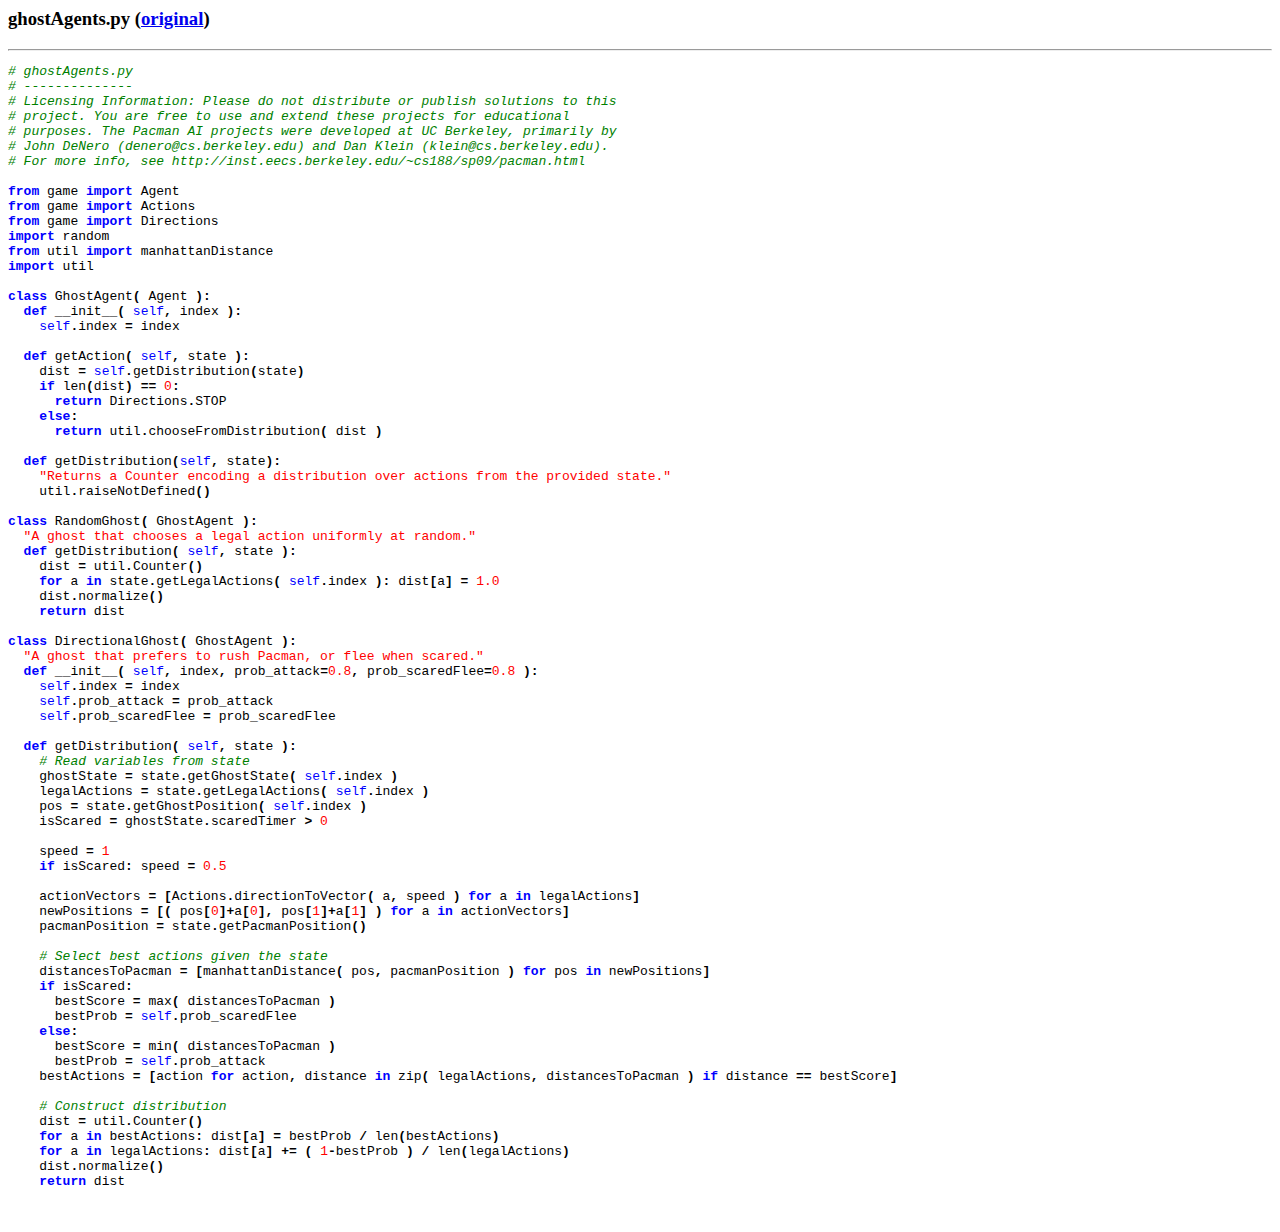
<file: ghostAgents.html>
<html>
  <head>
  <title>ghostAgents.py</title>
  </head>
  <body>
  <h3>ghostAgents.py (<a href="Project/py/ghostAgents.py">original</a>)</h3>
  <hr>
  <pre>
<span style="color: green; font-style: italic"># ghostAgents.py
# --------------
# Licensing Information: Please do not distribute or publish solutions to this
# project. You are free to use and extend these projects for educational
# purposes. The Pacman AI projects were developed at UC Berkeley, primarily by
# John DeNero (denero@cs.berkeley.edu) and Dan Klein (klein@cs.berkeley.edu).
# For more info, see http://inst.eecs.berkeley.edu/~cs188/sp09/pacman.html

</span><span style="color: blue; font-weight: bold">from </span>game <span style="color: blue; font-weight: bold">import </span>Agent
<span style="color: blue; font-weight: bold">from </span>game <span style="color: blue; font-weight: bold">import </span>Actions
<span style="color: blue; font-weight: bold">from </span>game <span style="color: blue; font-weight: bold">import </span>Directions
<span style="color: blue; font-weight: bold">import </span>random
<span style="color: blue; font-weight: bold">from </span>util <span style="color: blue; font-weight: bold">import </span>manhattanDistance
<span style="color: blue; font-weight: bold">import </span>util

<span style="color: blue; font-weight: bold">class </span>GhostAgent<span style="font-weight: bold">( </span>Agent <span style="font-weight: bold">):
  </span><span style="color: blue; font-weight: bold">def </span>__init__<span style="font-weight: bold">( </span><span style="color: blue">self</span><span style="font-weight: bold">, </span>index <span style="font-weight: bold">):
    </span><span style="color: blue">self</span><span style="font-weight: bold">.</span>index <span style="font-weight: bold">= </span>index

  <span style="color: blue; font-weight: bold">def </span>getAction<span style="font-weight: bold">( </span><span style="color: blue">self</span><span style="font-weight: bold">, </span>state <span style="font-weight: bold">):
    </span>dist <span style="font-weight: bold">= </span><span style="color: blue">self</span><span style="font-weight: bold">.</span>getDistribution<span style="font-weight: bold">(</span>state<span style="font-weight: bold">)
    </span><span style="color: blue; font-weight: bold">if </span>len<span style="font-weight: bold">(</span>dist<span style="font-weight: bold">) == </span><span style="color: red">0</span><span style="font-weight: bold">: 
      </span><span style="color: blue; font-weight: bold">return </span>Directions<span style="font-weight: bold">.</span>STOP
    <span style="color: blue; font-weight: bold">else</span><span style="font-weight: bold">:
      </span><span style="color: blue; font-weight: bold">return </span>util<span style="font-weight: bold">.</span>chooseFromDistribution<span style="font-weight: bold">( </span>dist <span style="font-weight: bold">)
    
  </span><span style="color: blue; font-weight: bold">def </span>getDistribution<span style="font-weight: bold">(</span><span style="color: blue">self</span><span style="font-weight: bold">, </span>state<span style="font-weight: bold">):
    </span><span style="color: red">"Returns a Counter encoding a distribution over actions from the provided state."
    </span>util<span style="font-weight: bold">.</span>raiseNotDefined<span style="font-weight: bold">()

</span><span style="color: blue; font-weight: bold">class </span>RandomGhost<span style="font-weight: bold">( </span>GhostAgent <span style="font-weight: bold">):
  </span><span style="color: red">"A ghost that chooses a legal action uniformly at random."
  </span><span style="color: blue; font-weight: bold">def </span>getDistribution<span style="font-weight: bold">( </span><span style="color: blue">self</span><span style="font-weight: bold">, </span>state <span style="font-weight: bold">):
    </span>dist <span style="font-weight: bold">= </span>util<span style="font-weight: bold">.</span>Counter<span style="font-weight: bold">()
    </span><span style="color: blue; font-weight: bold">for </span>a <span style="color: blue; font-weight: bold">in </span>state<span style="font-weight: bold">.</span>getLegalActions<span style="font-weight: bold">( </span><span style="color: blue">self</span><span style="font-weight: bold">.</span>index <span style="font-weight: bold">): </span>dist<span style="font-weight: bold">[</span>a<span style="font-weight: bold">] = </span><span style="color: red">1.0
    </span>dist<span style="font-weight: bold">.</span>normalize<span style="font-weight: bold">()
    </span><span style="color: blue; font-weight: bold">return </span>dist

<span style="color: blue; font-weight: bold">class </span>DirectionalGhost<span style="font-weight: bold">( </span>GhostAgent <span style="font-weight: bold">):
  </span><span style="color: red">"A ghost that prefers to rush Pacman, or flee when scared."
  </span><span style="color: blue; font-weight: bold">def </span>__init__<span style="font-weight: bold">( </span><span style="color: blue">self</span><span style="font-weight: bold">, </span>index<span style="font-weight: bold">, </span>prob_attack<span style="font-weight: bold">=</span><span style="color: red">0.8</span><span style="font-weight: bold">, </span>prob_scaredFlee<span style="font-weight: bold">=</span><span style="color: red">0.8 </span><span style="font-weight: bold">):
    </span><span style="color: blue">self</span><span style="font-weight: bold">.</span>index <span style="font-weight: bold">= </span>index
    <span style="color: blue">self</span><span style="font-weight: bold">.</span>prob_attack <span style="font-weight: bold">= </span>prob_attack
    <span style="color: blue">self</span><span style="font-weight: bold">.</span>prob_scaredFlee <span style="font-weight: bold">= </span>prob_scaredFlee
      
  <span style="color: blue; font-weight: bold">def </span>getDistribution<span style="font-weight: bold">( </span><span style="color: blue">self</span><span style="font-weight: bold">, </span>state <span style="font-weight: bold">):
    </span><span style="color: green; font-style: italic"># Read variables from state
    </span>ghostState <span style="font-weight: bold">= </span>state<span style="font-weight: bold">.</span>getGhostState<span style="font-weight: bold">( </span><span style="color: blue">self</span><span style="font-weight: bold">.</span>index <span style="font-weight: bold">)
    </span>legalActions <span style="font-weight: bold">= </span>state<span style="font-weight: bold">.</span>getLegalActions<span style="font-weight: bold">( </span><span style="color: blue">self</span><span style="font-weight: bold">.</span>index <span style="font-weight: bold">)
    </span>pos <span style="font-weight: bold">= </span>state<span style="font-weight: bold">.</span>getGhostPosition<span style="font-weight: bold">( </span><span style="color: blue">self</span><span style="font-weight: bold">.</span>index <span style="font-weight: bold">)
    </span>isScared <span style="font-weight: bold">= </span>ghostState<span style="font-weight: bold">.</span>scaredTimer <span style="font-weight: bold">&gt; </span><span style="color: red">0
    
    </span>speed <span style="font-weight: bold">= </span><span style="color: red">1
    </span><span style="color: blue; font-weight: bold">if </span>isScared<span style="font-weight: bold">: </span>speed <span style="font-weight: bold">= </span><span style="color: red">0.5
    
    </span>actionVectors <span style="font-weight: bold">= [</span>Actions<span style="font-weight: bold">.</span>directionToVector<span style="font-weight: bold">( </span>a<span style="font-weight: bold">, </span>speed <span style="font-weight: bold">) </span><span style="color: blue; font-weight: bold">for </span>a <span style="color: blue; font-weight: bold">in </span>legalActions<span style="font-weight: bold">]
    </span>newPositions <span style="font-weight: bold">= [( </span>pos<span style="font-weight: bold">[</span><span style="color: red">0</span><span style="font-weight: bold">]+</span>a<span style="font-weight: bold">[</span><span style="color: red">0</span><span style="font-weight: bold">], </span>pos<span style="font-weight: bold">[</span><span style="color: red">1</span><span style="font-weight: bold">]+</span>a<span style="font-weight: bold">[</span><span style="color: red">1</span><span style="font-weight: bold">] ) </span><span style="color: blue; font-weight: bold">for </span>a <span style="color: blue; font-weight: bold">in </span>actionVectors<span style="font-weight: bold">]
    </span>pacmanPosition <span style="font-weight: bold">= </span>state<span style="font-weight: bold">.</span>getPacmanPosition<span style="font-weight: bold">()

    </span><span style="color: green; font-style: italic"># Select best actions given the state
    </span>distancesToPacman <span style="font-weight: bold">= [</span>manhattanDistance<span style="font-weight: bold">( </span>pos<span style="font-weight: bold">, </span>pacmanPosition <span style="font-weight: bold">) </span><span style="color: blue; font-weight: bold">for </span>pos <span style="color: blue; font-weight: bold">in </span>newPositions<span style="font-weight: bold">]
    </span><span style="color: blue; font-weight: bold">if </span>isScared<span style="font-weight: bold">:
      </span>bestScore <span style="font-weight: bold">= </span>max<span style="font-weight: bold">( </span>distancesToPacman <span style="font-weight: bold">)
      </span>bestProb <span style="font-weight: bold">= </span><span style="color: blue">self</span><span style="font-weight: bold">.</span>prob_scaredFlee
    <span style="color: blue; font-weight: bold">else</span><span style="font-weight: bold">:
      </span>bestScore <span style="font-weight: bold">= </span>min<span style="font-weight: bold">( </span>distancesToPacman <span style="font-weight: bold">)
      </span>bestProb <span style="font-weight: bold">= </span><span style="color: blue">self</span><span style="font-weight: bold">.</span>prob_attack
    bestActions <span style="font-weight: bold">= [</span>action <span style="color: blue; font-weight: bold">for </span>action<span style="font-weight: bold">, </span>distance <span style="color: blue; font-weight: bold">in </span>zip<span style="font-weight: bold">( </span>legalActions<span style="font-weight: bold">, </span>distancesToPacman <span style="font-weight: bold">) </span><span style="color: blue; font-weight: bold">if </span>distance <span style="font-weight: bold">== </span>bestScore<span style="font-weight: bold">]
    
    </span><span style="color: green; font-style: italic"># Construct distribution
    </span>dist <span style="font-weight: bold">= </span>util<span style="font-weight: bold">.</span>Counter<span style="font-weight: bold">()
    </span><span style="color: blue; font-weight: bold">for </span>a <span style="color: blue; font-weight: bold">in </span>bestActions<span style="font-weight: bold">: </span>dist<span style="font-weight: bold">[</span>a<span style="font-weight: bold">] = </span>bestProb <span style="font-weight: bold">/ </span>len<span style="font-weight: bold">(</span>bestActions<span style="font-weight: bold">)
    </span><span style="color: blue; font-weight: bold">for </span>a <span style="color: blue; font-weight: bold">in </span>legalActions<span style="font-weight: bold">: </span>dist<span style="font-weight: bold">[</span>a<span style="font-weight: bold">] += ( </span><span style="color: red">1</span><span style="font-weight: bold">-</span>bestProb <span style="font-weight: bold">) / </span>len<span style="font-weight: bold">(</span>legalActions<span style="font-weight: bold">)
    </span>dist<span style="font-weight: bold">.</span>normalize<span style="font-weight: bold">()
    </span><span style="color: blue; font-weight: bold">return </span>dist

  </pre>
  </body>
  </html>
</file>
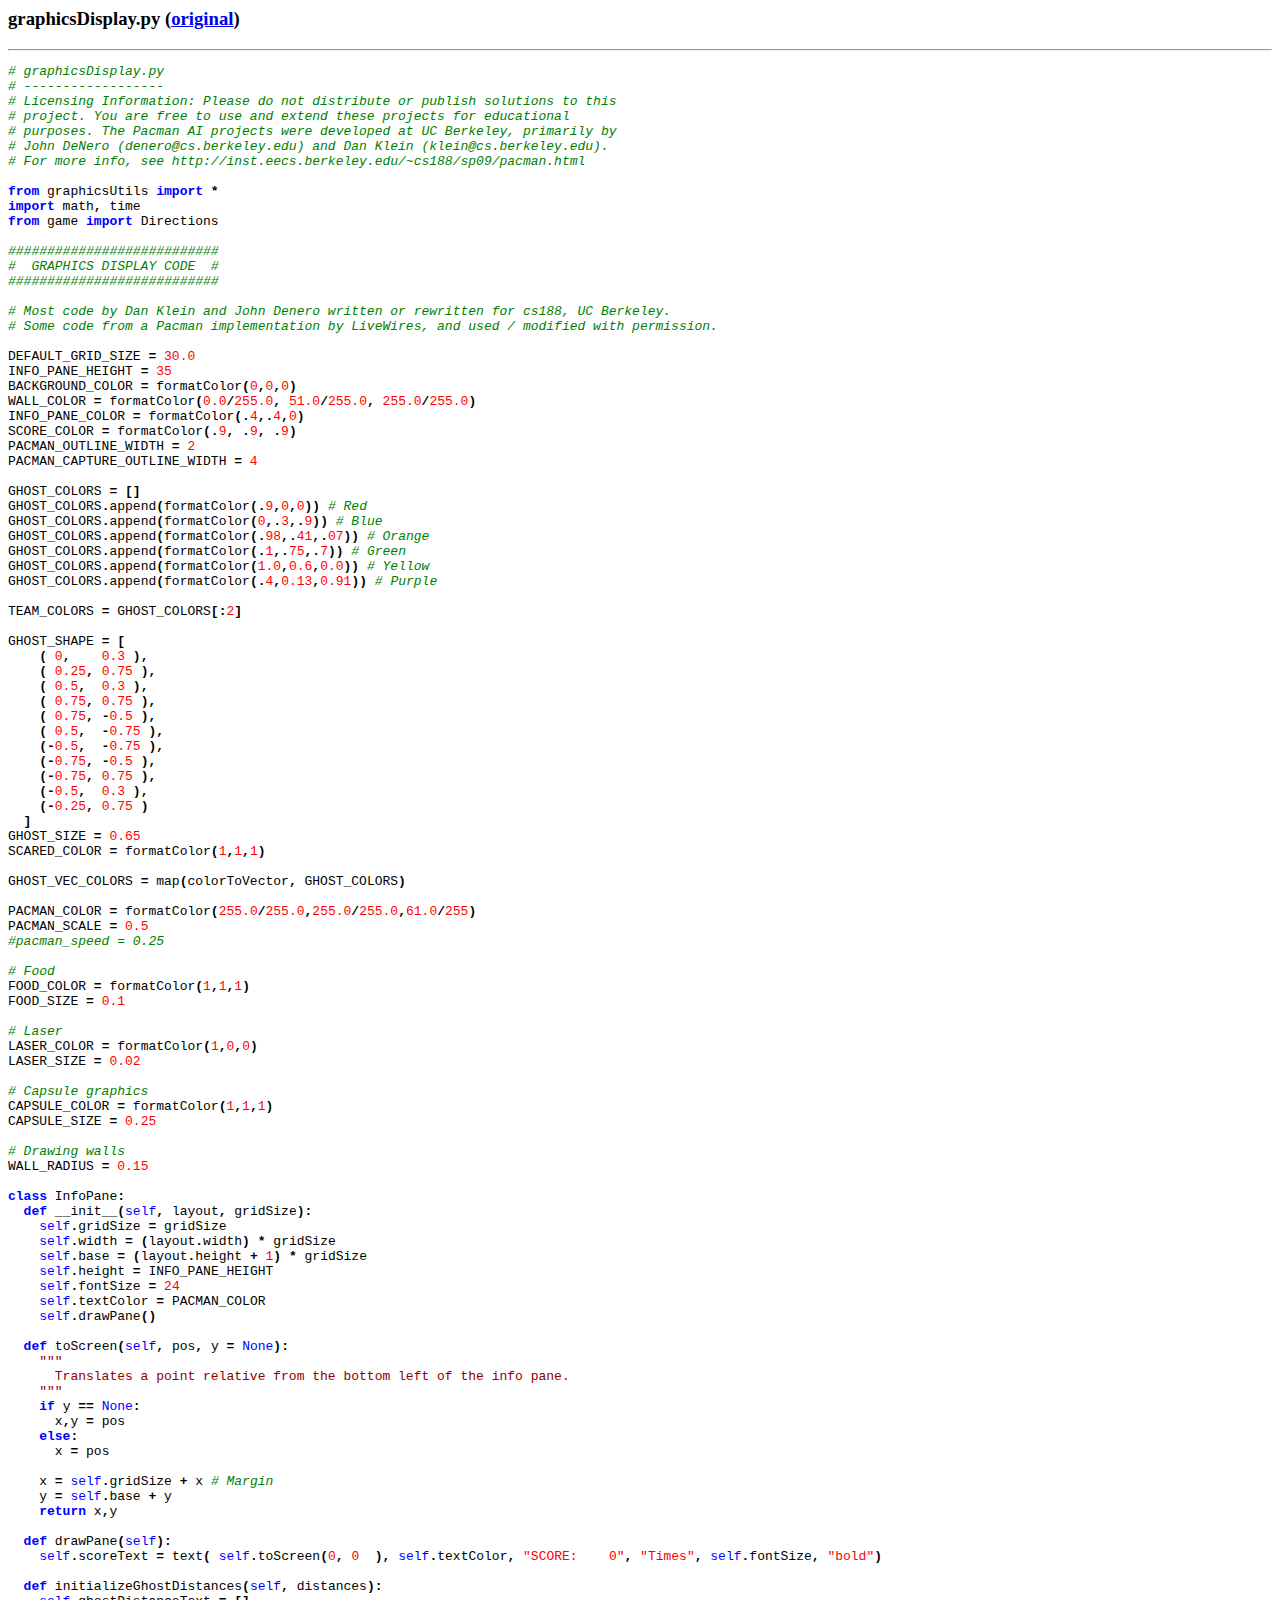
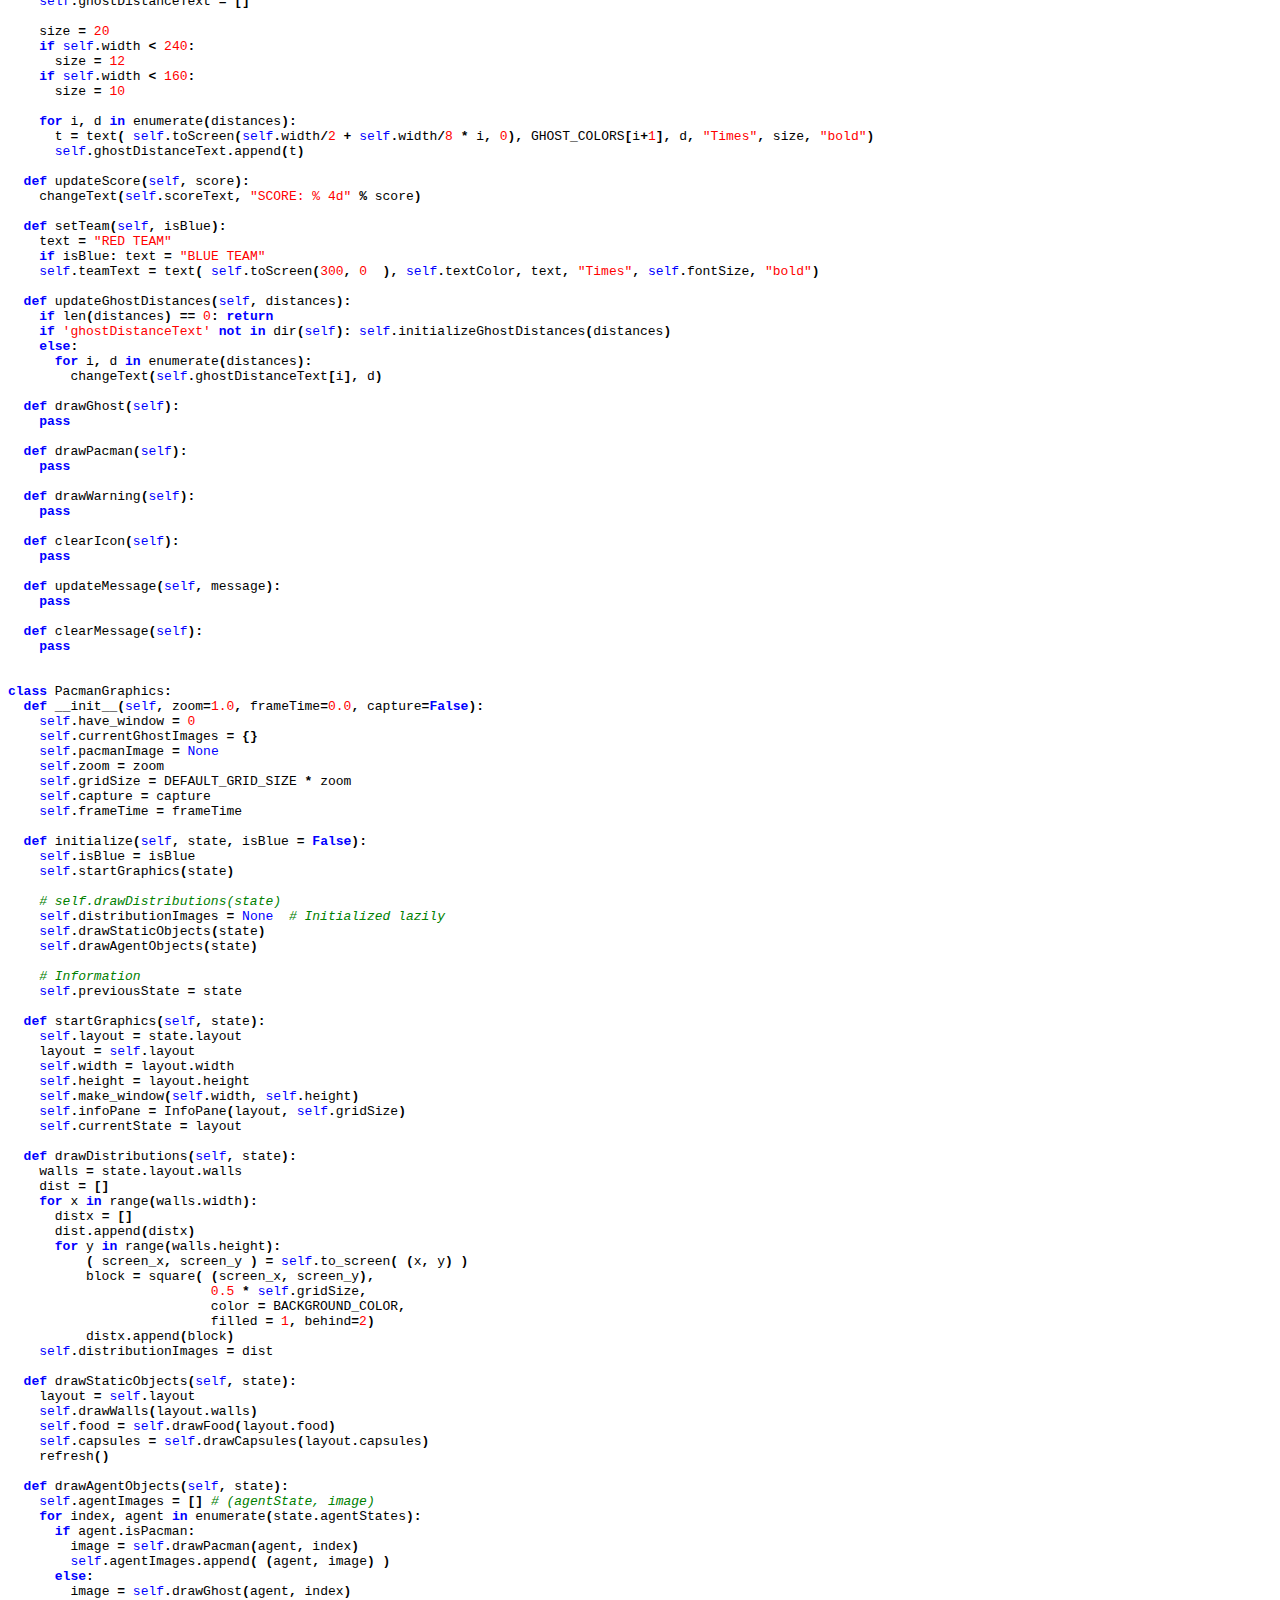
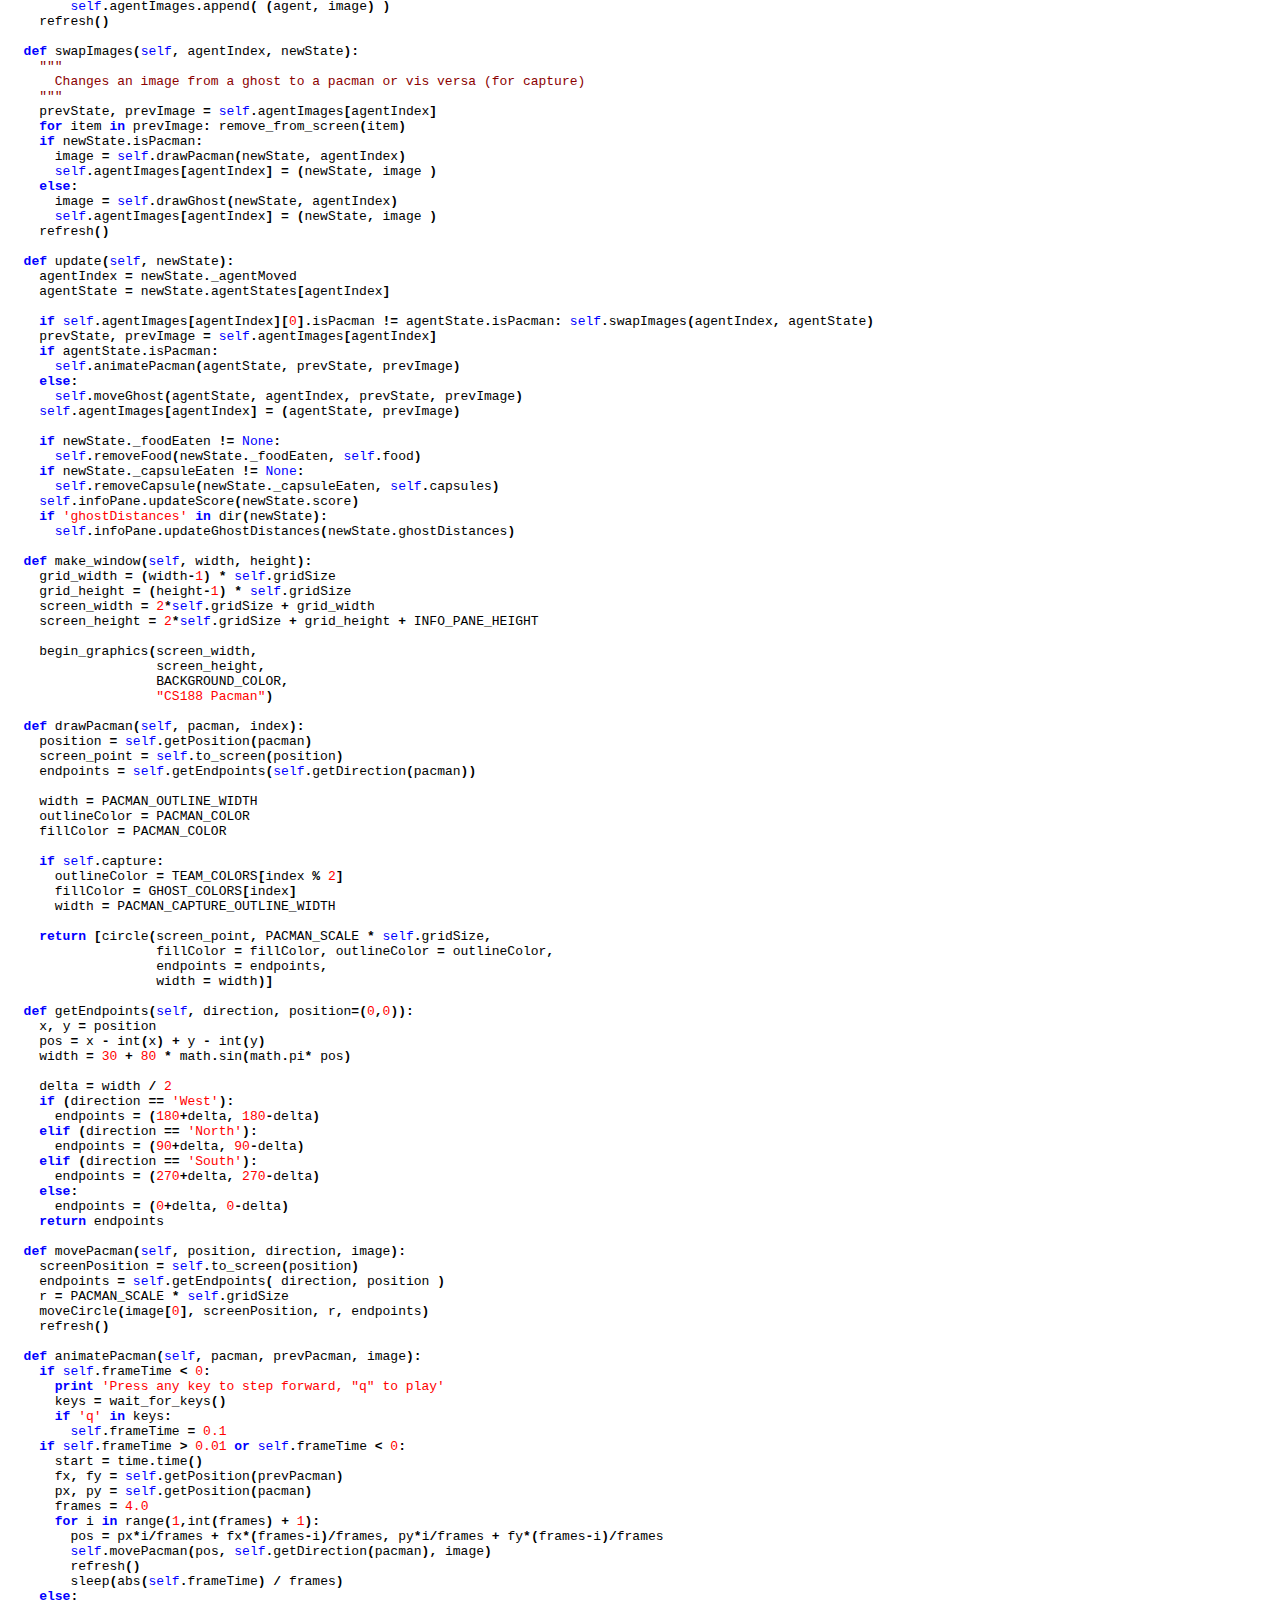
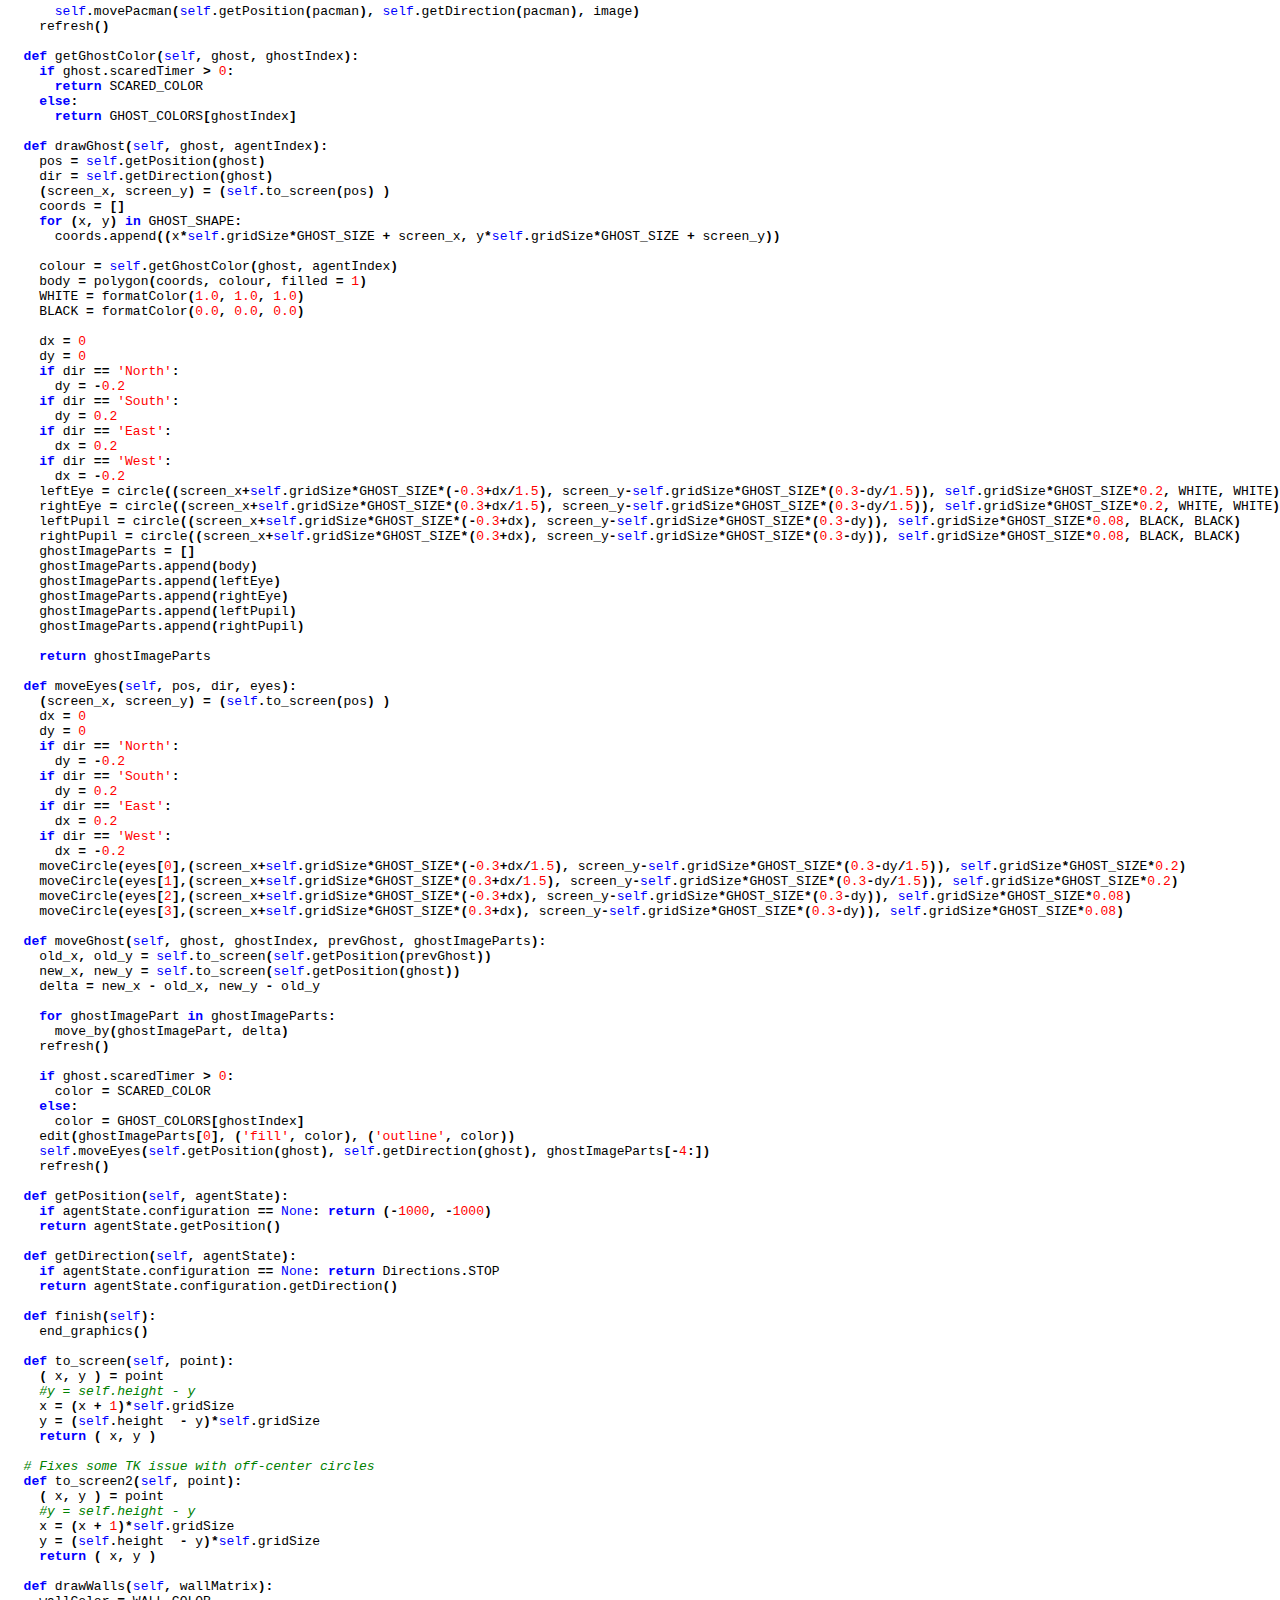
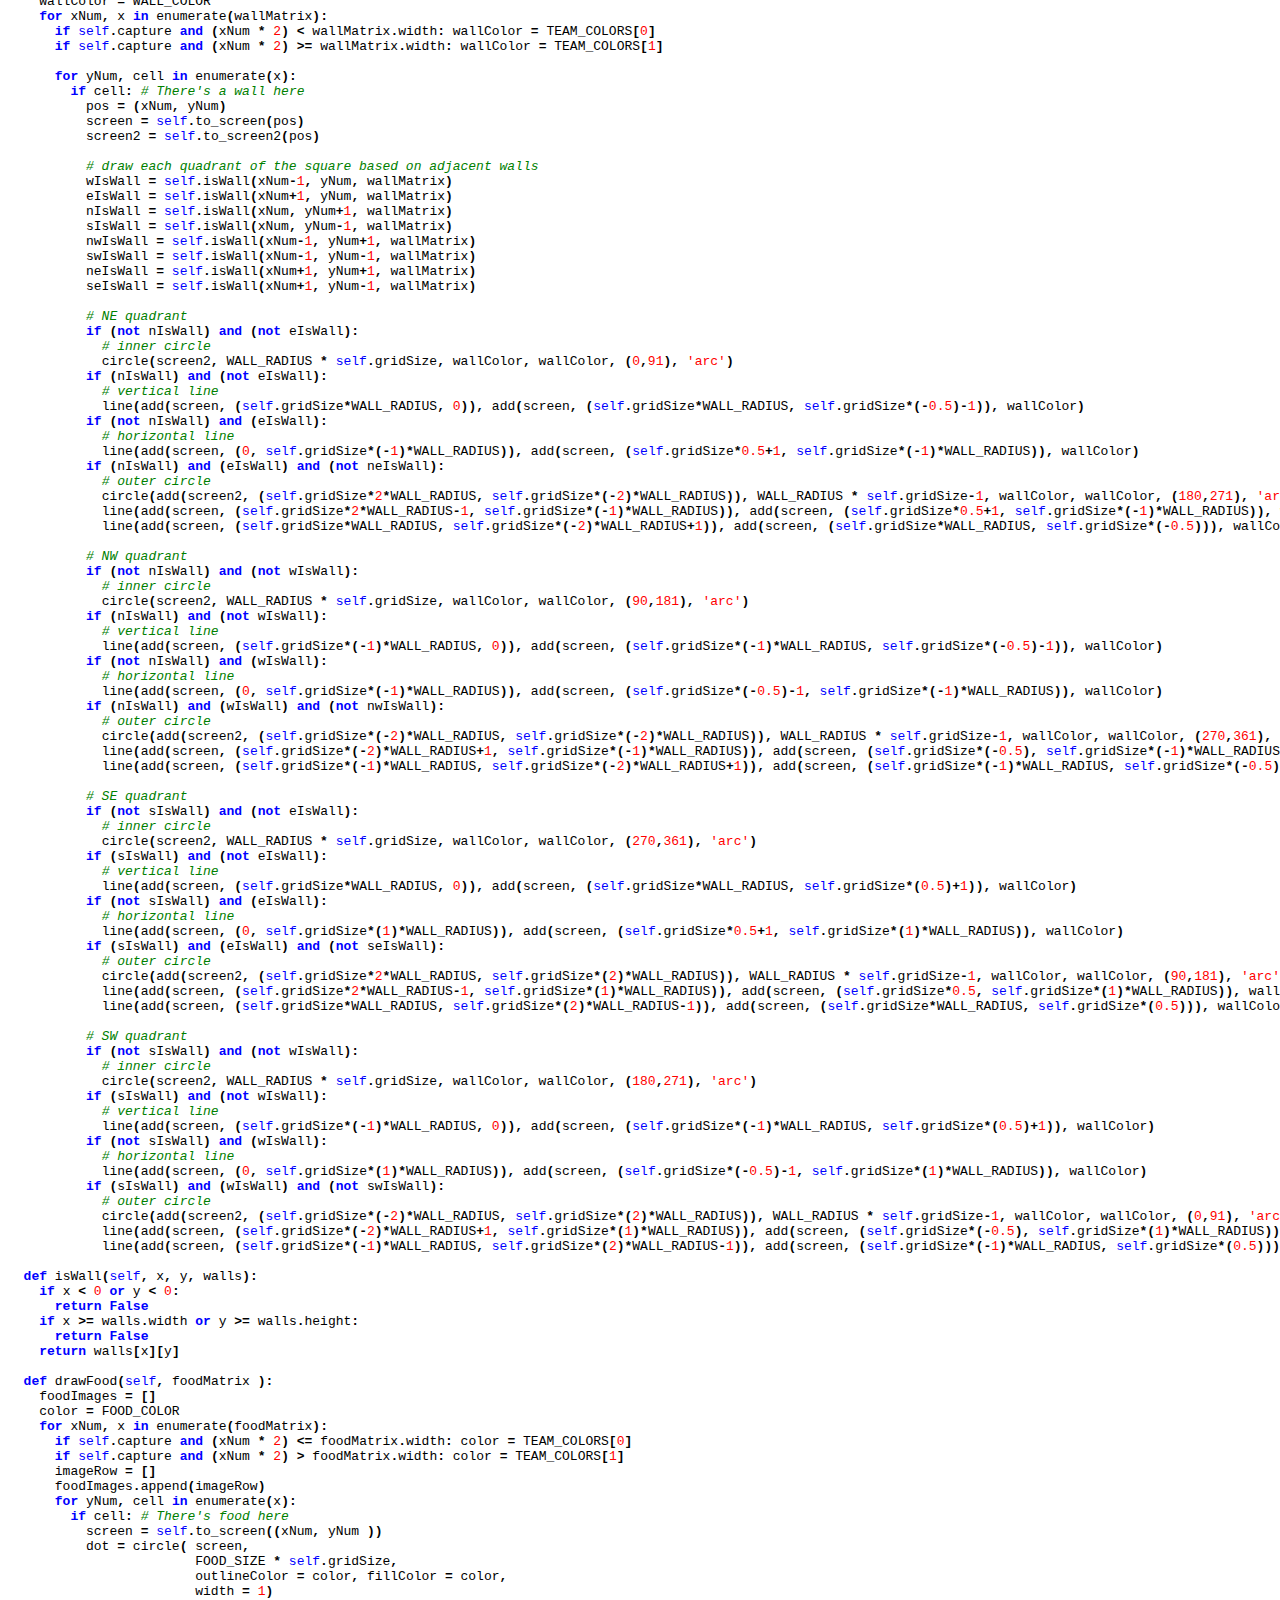
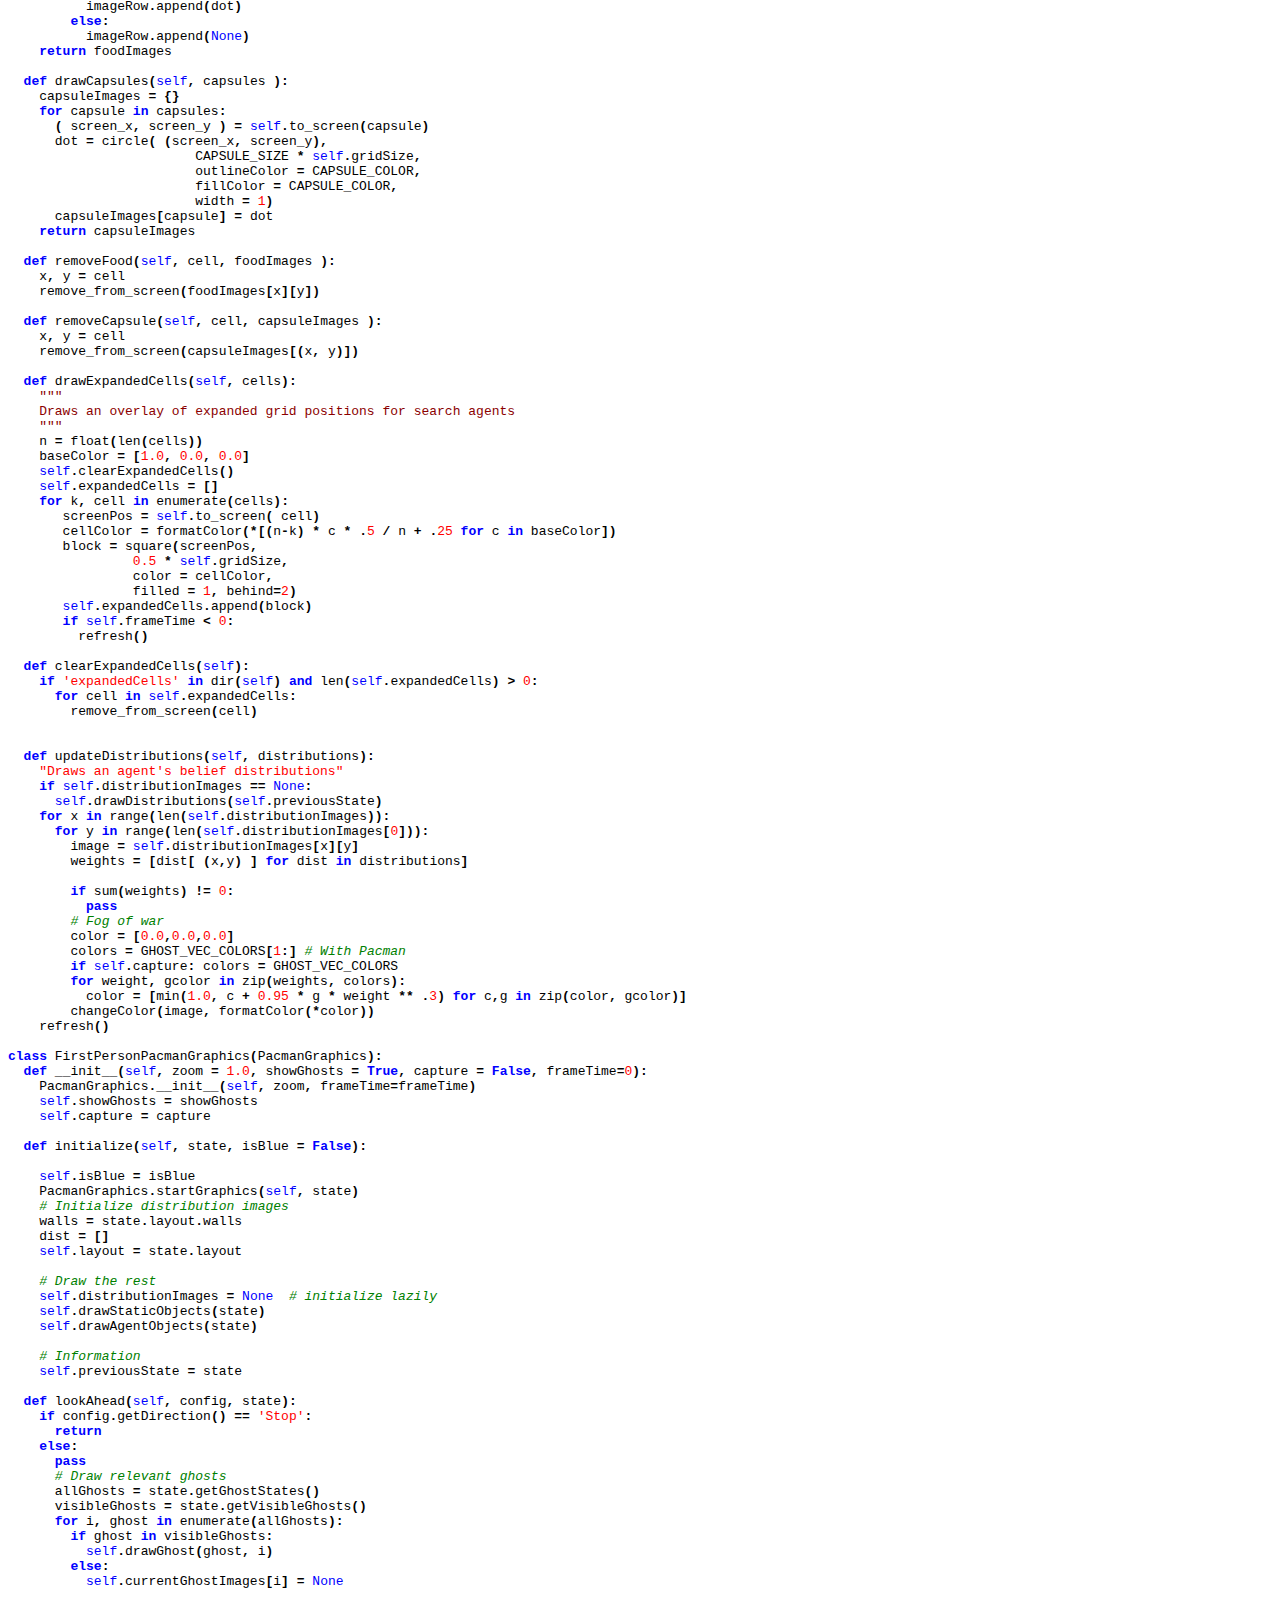
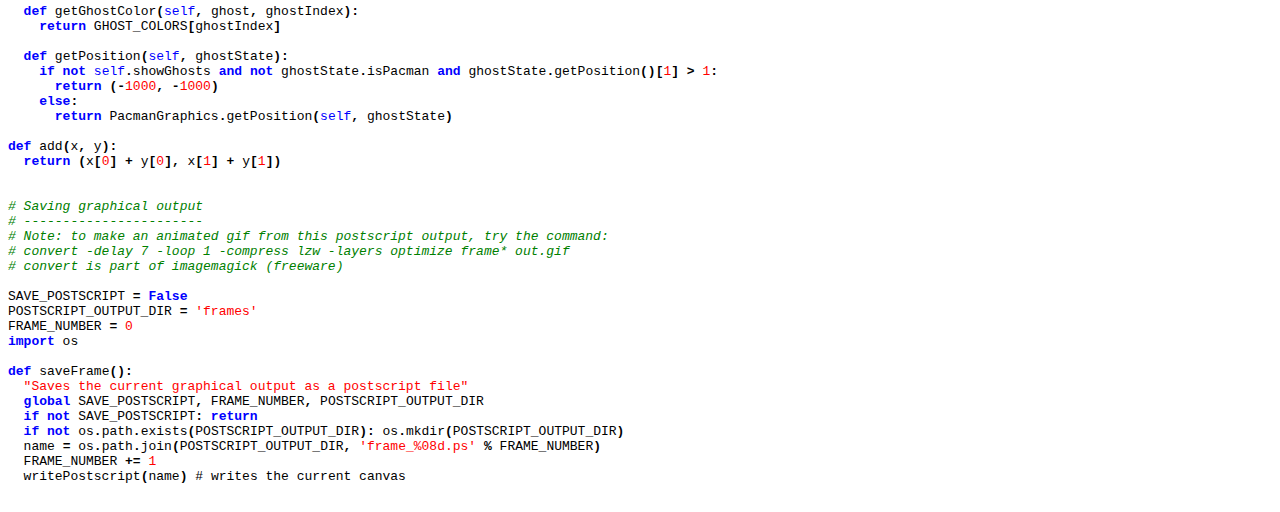
<file: graphicsDisplay.html>
<html>
  <head>
  <title>graphicsDisplay.py</title>
  </head>
  <body>
  <h3>graphicsDisplay.py (<a href="Project/py/graphicsDisplay.py">original</a>)</h3>
  <hr>
  <pre>
<span style="color: green; font-style: italic"># graphicsDisplay.py
# ------------------
# Licensing Information: Please do not distribute or publish solutions to this
# project. You are free to use and extend these projects for educational
# purposes. The Pacman AI projects were developed at UC Berkeley, primarily by
# John DeNero (denero@cs.berkeley.edu) and Dan Klein (klein@cs.berkeley.edu).
# For more info, see http://inst.eecs.berkeley.edu/~cs188/sp09/pacman.html

</span><span style="color: blue; font-weight: bold">from </span>graphicsUtils <span style="color: blue; font-weight: bold">import </span><span style="font-weight: bold">*
</span><span style="color: blue; font-weight: bold">import </span>math<span style="font-weight: bold">, </span>time
<span style="color: blue; font-weight: bold">from </span>game <span style="color: blue; font-weight: bold">import </span>Directions

<span style="color: green; font-style: italic">###########################
#  GRAPHICS DISPLAY CODE  #
###########################

# Most code by Dan Klein and John Denero written or rewritten for cs188, UC Berkeley.
# Some code from a Pacman implementation by LiveWires, and used / modified with permission.

</span>DEFAULT_GRID_SIZE <span style="font-weight: bold">= </span><span style="color: red">30.0
</span>INFO_PANE_HEIGHT <span style="font-weight: bold">= </span><span style="color: red">35
</span>BACKGROUND_COLOR <span style="font-weight: bold">= </span>formatColor<span style="font-weight: bold">(</span><span style="color: red">0</span><span style="font-weight: bold">,</span><span style="color: red">0</span><span style="font-weight: bold">,</span><span style="color: red">0</span><span style="font-weight: bold">)
</span>WALL_COLOR <span style="font-weight: bold">= </span>formatColor<span style="font-weight: bold">(</span><span style="color: red">0.0</span><span style="font-weight: bold">/</span><span style="color: red">255.0</span><span style="font-weight: bold">, </span><span style="color: red">51.0</span><span style="font-weight: bold">/</span><span style="color: red">255.0</span><span style="font-weight: bold">, </span><span style="color: red">255.0</span><span style="font-weight: bold">/</span><span style="color: red">255.0</span><span style="font-weight: bold">)
</span>INFO_PANE_COLOR <span style="font-weight: bold">= </span>formatColor<span style="font-weight: bold">(.</span><span style="color: red">4</span><span style="font-weight: bold">,.</span><span style="color: red">4</span><span style="font-weight: bold">,</span><span style="color: red">0</span><span style="font-weight: bold">)
</span>SCORE_COLOR <span style="font-weight: bold">= </span>formatColor<span style="font-weight: bold">(.</span><span style="color: red">9</span><span style="font-weight: bold">, .</span><span style="color: red">9</span><span style="font-weight: bold">, .</span><span style="color: red">9</span><span style="font-weight: bold">)
</span>PACMAN_OUTLINE_WIDTH <span style="font-weight: bold">= </span><span style="color: red">2
</span>PACMAN_CAPTURE_OUTLINE_WIDTH <span style="font-weight: bold">= </span><span style="color: red">4

</span>GHOST_COLORS <span style="font-weight: bold">= []
</span>GHOST_COLORS<span style="font-weight: bold">.</span>append<span style="font-weight: bold">(</span>formatColor<span style="font-weight: bold">(.</span><span style="color: red">9</span><span style="font-weight: bold">,</span><span style="color: red">0</span><span style="font-weight: bold">,</span><span style="color: red">0</span><span style="font-weight: bold">)) </span><span style="color: green; font-style: italic"># Red
</span>GHOST_COLORS<span style="font-weight: bold">.</span>append<span style="font-weight: bold">(</span>formatColor<span style="font-weight: bold">(</span><span style="color: red">0</span><span style="font-weight: bold">,.</span><span style="color: red">3</span><span style="font-weight: bold">,.</span><span style="color: red">9</span><span style="font-weight: bold">)) </span><span style="color: green; font-style: italic"># Blue
</span>GHOST_COLORS<span style="font-weight: bold">.</span>append<span style="font-weight: bold">(</span>formatColor<span style="font-weight: bold">(.</span><span style="color: red">98</span><span style="font-weight: bold">,.</span><span style="color: red">41</span><span style="font-weight: bold">,.</span><span style="color: red">07</span><span style="font-weight: bold">)) </span><span style="color: green; font-style: italic"># Orange
</span>GHOST_COLORS<span style="font-weight: bold">.</span>append<span style="font-weight: bold">(</span>formatColor<span style="font-weight: bold">(.</span><span style="color: red">1</span><span style="font-weight: bold">,.</span><span style="color: red">75</span><span style="font-weight: bold">,.</span><span style="color: red">7</span><span style="font-weight: bold">)) </span><span style="color: green; font-style: italic"># Green
</span>GHOST_COLORS<span style="font-weight: bold">.</span>append<span style="font-weight: bold">(</span>formatColor<span style="font-weight: bold">(</span><span style="color: red">1.0</span><span style="font-weight: bold">,</span><span style="color: red">0.6</span><span style="font-weight: bold">,</span><span style="color: red">0.0</span><span style="font-weight: bold">)) </span><span style="color: green; font-style: italic"># Yellow
</span>GHOST_COLORS<span style="font-weight: bold">.</span>append<span style="font-weight: bold">(</span>formatColor<span style="font-weight: bold">(.</span><span style="color: red">4</span><span style="font-weight: bold">,</span><span style="color: red">0.13</span><span style="font-weight: bold">,</span><span style="color: red">0.91</span><span style="font-weight: bold">)) </span><span style="color: green; font-style: italic"># Purple

</span>TEAM_COLORS <span style="font-weight: bold">= </span>GHOST_COLORS<span style="font-weight: bold">[:</span><span style="color: red">2</span><span style="font-weight: bold">]

</span>GHOST_SHAPE <span style="font-weight: bold">= [
    ( </span><span style="color: red">0</span><span style="font-weight: bold">,    </span><span style="color: red">0.3 </span><span style="font-weight: bold">),
    ( </span><span style="color: red">0.25</span><span style="font-weight: bold">, </span><span style="color: red">0.75 </span><span style="font-weight: bold">),
    ( </span><span style="color: red">0.5</span><span style="font-weight: bold">,  </span><span style="color: red">0.3 </span><span style="font-weight: bold">),
    ( </span><span style="color: red">0.75</span><span style="font-weight: bold">, </span><span style="color: red">0.75 </span><span style="font-weight: bold">),
    ( </span><span style="color: red">0.75</span><span style="font-weight: bold">, -</span><span style="color: red">0.5 </span><span style="font-weight: bold">),
    ( </span><span style="color: red">0.5</span><span style="font-weight: bold">,  -</span><span style="color: red">0.75 </span><span style="font-weight: bold">),
    (-</span><span style="color: red">0.5</span><span style="font-weight: bold">,  -</span><span style="color: red">0.75 </span><span style="font-weight: bold">),
    (-</span><span style="color: red">0.75</span><span style="font-weight: bold">, -</span><span style="color: red">0.5 </span><span style="font-weight: bold">),
    (-</span><span style="color: red">0.75</span><span style="font-weight: bold">, </span><span style="color: red">0.75 </span><span style="font-weight: bold">),
    (-</span><span style="color: red">0.5</span><span style="font-weight: bold">,  </span><span style="color: red">0.3 </span><span style="font-weight: bold">),
    (-</span><span style="color: red">0.25</span><span style="font-weight: bold">, </span><span style="color: red">0.75 </span><span style="font-weight: bold">)
  ]
</span>GHOST_SIZE <span style="font-weight: bold">= </span><span style="color: red">0.65
</span>SCARED_COLOR <span style="font-weight: bold">= </span>formatColor<span style="font-weight: bold">(</span><span style="color: red">1</span><span style="font-weight: bold">,</span><span style="color: red">1</span><span style="font-weight: bold">,</span><span style="color: red">1</span><span style="font-weight: bold">)

</span>GHOST_VEC_COLORS <span style="font-weight: bold">= </span>map<span style="font-weight: bold">(</span>colorToVector<span style="font-weight: bold">, </span>GHOST_COLORS<span style="font-weight: bold">)

</span>PACMAN_COLOR <span style="font-weight: bold">= </span>formatColor<span style="font-weight: bold">(</span><span style="color: red">255.0</span><span style="font-weight: bold">/</span><span style="color: red">255.0</span><span style="font-weight: bold">,</span><span style="color: red">255.0</span><span style="font-weight: bold">/</span><span style="color: red">255.0</span><span style="font-weight: bold">,</span><span style="color: red">61.0</span><span style="font-weight: bold">/</span><span style="color: red">255</span><span style="font-weight: bold">)
</span>PACMAN_SCALE <span style="font-weight: bold">= </span><span style="color: red">0.5
</span><span style="color: green; font-style: italic">#pacman_speed = 0.25

# Food
</span>FOOD_COLOR <span style="font-weight: bold">= </span>formatColor<span style="font-weight: bold">(</span><span style="color: red">1</span><span style="font-weight: bold">,</span><span style="color: red">1</span><span style="font-weight: bold">,</span><span style="color: red">1</span><span style="font-weight: bold">)
</span>FOOD_SIZE <span style="font-weight: bold">= </span><span style="color: red">0.1

</span><span style="color: green; font-style: italic"># Laser
</span>LASER_COLOR <span style="font-weight: bold">= </span>formatColor<span style="font-weight: bold">(</span><span style="color: red">1</span><span style="font-weight: bold">,</span><span style="color: red">0</span><span style="font-weight: bold">,</span><span style="color: red">0</span><span style="font-weight: bold">)
</span>LASER_SIZE <span style="font-weight: bold">= </span><span style="color: red">0.02

</span><span style="color: green; font-style: italic"># Capsule graphics
</span>CAPSULE_COLOR <span style="font-weight: bold">= </span>formatColor<span style="font-weight: bold">(</span><span style="color: red">1</span><span style="font-weight: bold">,</span><span style="color: red">1</span><span style="font-weight: bold">,</span><span style="color: red">1</span><span style="font-weight: bold">)
</span>CAPSULE_SIZE <span style="font-weight: bold">= </span><span style="color: red">0.25

</span><span style="color: green; font-style: italic"># Drawing walls
</span>WALL_RADIUS <span style="font-weight: bold">= </span><span style="color: red">0.15

</span><span style="color: blue; font-weight: bold">class </span>InfoPane<span style="font-weight: bold">:
  </span><span style="color: blue; font-weight: bold">def </span>__init__<span style="font-weight: bold">(</span><span style="color: blue">self</span><span style="font-weight: bold">, </span>layout<span style="font-weight: bold">, </span>gridSize<span style="font-weight: bold">):
    </span><span style="color: blue">self</span><span style="font-weight: bold">.</span>gridSize <span style="font-weight: bold">= </span>gridSize
    <span style="color: blue">self</span><span style="font-weight: bold">.</span>width <span style="font-weight: bold">= (</span>layout<span style="font-weight: bold">.</span>width<span style="font-weight: bold">) * </span>gridSize
    <span style="color: blue">self</span><span style="font-weight: bold">.</span>base <span style="font-weight: bold">= (</span>layout<span style="font-weight: bold">.</span>height <span style="font-weight: bold">+ </span><span style="color: red">1</span><span style="font-weight: bold">) * </span>gridSize
    <span style="color: blue">self</span><span style="font-weight: bold">.</span>height <span style="font-weight: bold">= </span>INFO_PANE_HEIGHT
    <span style="color: blue">self</span><span style="font-weight: bold">.</span>fontSize <span style="font-weight: bold">= </span><span style="color: red">24
    </span><span style="color: blue">self</span><span style="font-weight: bold">.</span>textColor <span style="font-weight: bold">= </span>PACMAN_COLOR
    <span style="color: blue">self</span><span style="font-weight: bold">.</span>drawPane<span style="font-weight: bold">()

  </span><span style="color: blue; font-weight: bold">def </span>toScreen<span style="font-weight: bold">(</span><span style="color: blue">self</span><span style="font-weight: bold">, </span>pos<span style="font-weight: bold">, </span>y <span style="font-weight: bold">= </span><span style="color: blue">None</span><span style="font-weight: bold">):
    </span><span style="color: darkred">"""
      Translates a point relative from the bottom left of the info pane.
    """
    </span><span style="color: blue; font-weight: bold">if </span>y <span style="font-weight: bold">== </span><span style="color: blue">None</span><span style="font-weight: bold">:
      </span>x<span style="font-weight: bold">,</span>y <span style="font-weight: bold">= </span>pos
    <span style="color: blue; font-weight: bold">else</span><span style="font-weight: bold">:
      </span>x <span style="font-weight: bold">= </span>pos

    x <span style="font-weight: bold">= </span><span style="color: blue">self</span><span style="font-weight: bold">.</span>gridSize <span style="font-weight: bold">+ </span>x <span style="color: green; font-style: italic"># Margin
    </span>y <span style="font-weight: bold">= </span><span style="color: blue">self</span><span style="font-weight: bold">.</span>base <span style="font-weight: bold">+ </span>y
    <span style="color: blue; font-weight: bold">return </span>x<span style="font-weight: bold">,</span>y

  <span style="color: blue; font-weight: bold">def </span>drawPane<span style="font-weight: bold">(</span><span style="color: blue">self</span><span style="font-weight: bold">):
    </span><span style="color: blue">self</span><span style="font-weight: bold">.</span>scoreText <span style="font-weight: bold">= </span>text<span style="font-weight: bold">( </span><span style="color: blue">self</span><span style="font-weight: bold">.</span>toScreen<span style="font-weight: bold">(</span><span style="color: red">0</span><span style="font-weight: bold">, </span><span style="color: red">0  </span><span style="font-weight: bold">), </span><span style="color: blue">self</span><span style="font-weight: bold">.</span>textColor<span style="font-weight: bold">, </span><span style="color: red">"SCORE:    0"</span><span style="font-weight: bold">, </span><span style="color: red">"Times"</span><span style="font-weight: bold">, </span><span style="color: blue">self</span><span style="font-weight: bold">.</span>fontSize<span style="font-weight: bold">, </span><span style="color: red">"bold"</span><span style="font-weight: bold">)

  </span><span style="color: blue; font-weight: bold">def </span>initializeGhostDistances<span style="font-weight: bold">(</span><span style="color: blue">self</span><span style="font-weight: bold">, </span>distances<span style="font-weight: bold">):
    </span><span style="color: blue">self</span><span style="font-weight: bold">.</span>ghostDistanceText <span style="font-weight: bold">= []

    </span>size <span style="font-weight: bold">= </span><span style="color: red">20
    </span><span style="color: blue; font-weight: bold">if </span><span style="color: blue">self</span><span style="font-weight: bold">.</span>width <span style="font-weight: bold">&lt; </span><span style="color: red">240</span><span style="font-weight: bold">:
      </span>size <span style="font-weight: bold">= </span><span style="color: red">12
    </span><span style="color: blue; font-weight: bold">if </span><span style="color: blue">self</span><span style="font-weight: bold">.</span>width <span style="font-weight: bold">&lt; </span><span style="color: red">160</span><span style="font-weight: bold">:
      </span>size <span style="font-weight: bold">= </span><span style="color: red">10

    </span><span style="color: blue; font-weight: bold">for </span>i<span style="font-weight: bold">, </span>d <span style="color: blue; font-weight: bold">in </span>enumerate<span style="font-weight: bold">(</span>distances<span style="font-weight: bold">):
      </span>t <span style="font-weight: bold">= </span>text<span style="font-weight: bold">( </span><span style="color: blue">self</span><span style="font-weight: bold">.</span>toScreen<span style="font-weight: bold">(</span><span style="color: blue">self</span><span style="font-weight: bold">.</span>width<span style="font-weight: bold">/</span><span style="color: red">2 </span><span style="font-weight: bold">+ </span><span style="color: blue">self</span><span style="font-weight: bold">.</span>width<span style="font-weight: bold">/</span><span style="color: red">8 </span><span style="font-weight: bold">* </span>i<span style="font-weight: bold">, </span><span style="color: red">0</span><span style="font-weight: bold">), </span>GHOST_COLORS<span style="font-weight: bold">[</span>i<span style="font-weight: bold">+</span><span style="color: red">1</span><span style="font-weight: bold">], </span>d<span style="font-weight: bold">, </span><span style="color: red">"Times"</span><span style="font-weight: bold">, </span>size<span style="font-weight: bold">, </span><span style="color: red">"bold"</span><span style="font-weight: bold">)
      </span><span style="color: blue">self</span><span style="font-weight: bold">.</span>ghostDistanceText<span style="font-weight: bold">.</span>append<span style="font-weight: bold">(</span>t<span style="font-weight: bold">)

  </span><span style="color: blue; font-weight: bold">def </span>updateScore<span style="font-weight: bold">(</span><span style="color: blue">self</span><span style="font-weight: bold">, </span>score<span style="font-weight: bold">):
    </span>changeText<span style="font-weight: bold">(</span><span style="color: blue">self</span><span style="font-weight: bold">.</span>scoreText<span style="font-weight: bold">, </span><span style="color: red">"SCORE: % 4d" </span><span style="font-weight: bold">% </span>score<span style="font-weight: bold">)

  </span><span style="color: blue; font-weight: bold">def </span>setTeam<span style="font-weight: bold">(</span><span style="color: blue">self</span><span style="font-weight: bold">, </span>isBlue<span style="font-weight: bold">):
    </span>text <span style="font-weight: bold">= </span><span style="color: red">"RED TEAM"
    </span><span style="color: blue; font-weight: bold">if </span>isBlue<span style="font-weight: bold">: </span>text <span style="font-weight: bold">= </span><span style="color: red">"BLUE TEAM"
    </span><span style="color: blue">self</span><span style="font-weight: bold">.</span>teamText <span style="font-weight: bold">= </span>text<span style="font-weight: bold">( </span><span style="color: blue">self</span><span style="font-weight: bold">.</span>toScreen<span style="font-weight: bold">(</span><span style="color: red">300</span><span style="font-weight: bold">, </span><span style="color: red">0  </span><span style="font-weight: bold">), </span><span style="color: blue">self</span><span style="font-weight: bold">.</span>textColor<span style="font-weight: bold">, </span>text<span style="font-weight: bold">, </span><span style="color: red">"Times"</span><span style="font-weight: bold">, </span><span style="color: blue">self</span><span style="font-weight: bold">.</span>fontSize<span style="font-weight: bold">, </span><span style="color: red">"bold"</span><span style="font-weight: bold">)

  </span><span style="color: blue; font-weight: bold">def </span>updateGhostDistances<span style="font-weight: bold">(</span><span style="color: blue">self</span><span style="font-weight: bold">, </span>distances<span style="font-weight: bold">):
    </span><span style="color: blue; font-weight: bold">if </span>len<span style="font-weight: bold">(</span>distances<span style="font-weight: bold">) == </span><span style="color: red">0</span><span style="font-weight: bold">: </span><span style="color: blue; font-weight: bold">return
    if </span><span style="color: red">'ghostDistanceText' </span><span style="color: blue; font-weight: bold">not in </span>dir<span style="font-weight: bold">(</span><span style="color: blue">self</span><span style="font-weight: bold">): </span><span style="color: blue">self</span><span style="font-weight: bold">.</span>initializeGhostDistances<span style="font-weight: bold">(</span>distances<span style="font-weight: bold">)
    </span><span style="color: blue; font-weight: bold">else</span><span style="font-weight: bold">:
      </span><span style="color: blue; font-weight: bold">for </span>i<span style="font-weight: bold">, </span>d <span style="color: blue; font-weight: bold">in </span>enumerate<span style="font-weight: bold">(</span>distances<span style="font-weight: bold">):
        </span>changeText<span style="font-weight: bold">(</span><span style="color: blue">self</span><span style="font-weight: bold">.</span>ghostDistanceText<span style="font-weight: bold">[</span>i<span style="font-weight: bold">], </span>d<span style="font-weight: bold">)

  </span><span style="color: blue; font-weight: bold">def </span>drawGhost<span style="font-weight: bold">(</span><span style="color: blue">self</span><span style="font-weight: bold">):
    </span><span style="color: blue; font-weight: bold">pass

  def </span>drawPacman<span style="font-weight: bold">(</span><span style="color: blue">self</span><span style="font-weight: bold">):
    </span><span style="color: blue; font-weight: bold">pass

  def </span>drawWarning<span style="font-weight: bold">(</span><span style="color: blue">self</span><span style="font-weight: bold">):
    </span><span style="color: blue; font-weight: bold">pass

  def </span>clearIcon<span style="font-weight: bold">(</span><span style="color: blue">self</span><span style="font-weight: bold">):
    </span><span style="color: blue; font-weight: bold">pass

  def </span>updateMessage<span style="font-weight: bold">(</span><span style="color: blue">self</span><span style="font-weight: bold">, </span>message<span style="font-weight: bold">):
    </span><span style="color: blue; font-weight: bold">pass

  def </span>clearMessage<span style="font-weight: bold">(</span><span style="color: blue">self</span><span style="font-weight: bold">):
    </span><span style="color: blue; font-weight: bold">pass


class </span>PacmanGraphics<span style="font-weight: bold">:
  </span><span style="color: blue; font-weight: bold">def </span>__init__<span style="font-weight: bold">(</span><span style="color: blue">self</span><span style="font-weight: bold">, </span>zoom<span style="font-weight: bold">=</span><span style="color: red">1.0</span><span style="font-weight: bold">, </span>frameTime<span style="font-weight: bold">=</span><span style="color: red">0.0</span><span style="font-weight: bold">, </span>capture<span style="font-weight: bold">=</span><span style="color: blue; font-weight: bold">False</span><span style="font-weight: bold">):
    </span><span style="color: blue">self</span><span style="font-weight: bold">.</span>have_window <span style="font-weight: bold">= </span><span style="color: red">0
    </span><span style="color: blue">self</span><span style="font-weight: bold">.</span>currentGhostImages <span style="font-weight: bold">= {}
    </span><span style="color: blue">self</span><span style="font-weight: bold">.</span>pacmanImage <span style="font-weight: bold">= </span><span style="color: blue">None
    self</span><span style="font-weight: bold">.</span>zoom <span style="font-weight: bold">= </span>zoom
    <span style="color: blue">self</span><span style="font-weight: bold">.</span>gridSize <span style="font-weight: bold">= </span>DEFAULT_GRID_SIZE <span style="font-weight: bold">* </span>zoom
    <span style="color: blue">self</span><span style="font-weight: bold">.</span>capture <span style="font-weight: bold">= </span>capture
    <span style="color: blue">self</span><span style="font-weight: bold">.</span>frameTime <span style="font-weight: bold">= </span>frameTime

  <span style="color: blue; font-weight: bold">def </span>initialize<span style="font-weight: bold">(</span><span style="color: blue">self</span><span style="font-weight: bold">, </span>state<span style="font-weight: bold">, </span>isBlue <span style="font-weight: bold">= </span><span style="color: blue; font-weight: bold">False</span><span style="font-weight: bold">):
    </span><span style="color: blue">self</span><span style="font-weight: bold">.</span>isBlue <span style="font-weight: bold">= </span>isBlue
    <span style="color: blue">self</span><span style="font-weight: bold">.</span>startGraphics<span style="font-weight: bold">(</span>state<span style="font-weight: bold">)

    </span><span style="color: green; font-style: italic"># self.drawDistributions(state)
    </span><span style="color: blue">self</span><span style="font-weight: bold">.</span>distributionImages <span style="font-weight: bold">= </span><span style="color: blue">None  </span><span style="color: green; font-style: italic"># Initialized lazily
    </span><span style="color: blue">self</span><span style="font-weight: bold">.</span>drawStaticObjects<span style="font-weight: bold">(</span>state<span style="font-weight: bold">)
    </span><span style="color: blue">self</span><span style="font-weight: bold">.</span>drawAgentObjects<span style="font-weight: bold">(</span>state<span style="font-weight: bold">)

    </span><span style="color: green; font-style: italic"># Information
    </span><span style="color: blue">self</span><span style="font-weight: bold">.</span>previousState <span style="font-weight: bold">= </span>state

  <span style="color: blue; font-weight: bold">def </span>startGraphics<span style="font-weight: bold">(</span><span style="color: blue">self</span><span style="font-weight: bold">, </span>state<span style="font-weight: bold">):
    </span><span style="color: blue">self</span><span style="font-weight: bold">.</span>layout <span style="font-weight: bold">= </span>state<span style="font-weight: bold">.</span>layout
    layout <span style="font-weight: bold">= </span><span style="color: blue">self</span><span style="font-weight: bold">.</span>layout
    <span style="color: blue">self</span><span style="font-weight: bold">.</span>width <span style="font-weight: bold">= </span>layout<span style="font-weight: bold">.</span>width
    <span style="color: blue">self</span><span style="font-weight: bold">.</span>height <span style="font-weight: bold">= </span>layout<span style="font-weight: bold">.</span>height
    <span style="color: blue">self</span><span style="font-weight: bold">.</span>make_window<span style="font-weight: bold">(</span><span style="color: blue">self</span><span style="font-weight: bold">.</span>width<span style="font-weight: bold">, </span><span style="color: blue">self</span><span style="font-weight: bold">.</span>height<span style="font-weight: bold">)
    </span><span style="color: blue">self</span><span style="font-weight: bold">.</span>infoPane <span style="font-weight: bold">= </span>InfoPane<span style="font-weight: bold">(</span>layout<span style="font-weight: bold">, </span><span style="color: blue">self</span><span style="font-weight: bold">.</span>gridSize<span style="font-weight: bold">)
    </span><span style="color: blue">self</span><span style="font-weight: bold">.</span>currentState <span style="font-weight: bold">= </span>layout

  <span style="color: blue; font-weight: bold">def </span>drawDistributions<span style="font-weight: bold">(</span><span style="color: blue">self</span><span style="font-weight: bold">, </span>state<span style="font-weight: bold">):
    </span>walls <span style="font-weight: bold">= </span>state<span style="font-weight: bold">.</span>layout<span style="font-weight: bold">.</span>walls
    dist <span style="font-weight: bold">= []
    </span><span style="color: blue; font-weight: bold">for </span>x <span style="color: blue; font-weight: bold">in </span>range<span style="font-weight: bold">(</span>walls<span style="font-weight: bold">.</span>width<span style="font-weight: bold">):
      </span>distx <span style="font-weight: bold">= []
      </span>dist<span style="font-weight: bold">.</span>append<span style="font-weight: bold">(</span>distx<span style="font-weight: bold">)
      </span><span style="color: blue; font-weight: bold">for </span>y <span style="color: blue; font-weight: bold">in </span>range<span style="font-weight: bold">(</span>walls<span style="font-weight: bold">.</span>height<span style="font-weight: bold">):
          ( </span>screen_x<span style="font-weight: bold">, </span>screen_y <span style="font-weight: bold">) = </span><span style="color: blue">self</span><span style="font-weight: bold">.</span>to_screen<span style="font-weight: bold">( (</span>x<span style="font-weight: bold">, </span>y<span style="font-weight: bold">) )
          </span>block <span style="font-weight: bold">= </span>square<span style="font-weight: bold">( (</span>screen_x<span style="font-weight: bold">, </span>screen_y<span style="font-weight: bold">),
                          </span><span style="color: red">0.5 </span><span style="font-weight: bold">* </span><span style="color: blue">self</span><span style="font-weight: bold">.</span>gridSize<span style="font-weight: bold">,
                          </span>color <span style="font-weight: bold">= </span>BACKGROUND_COLOR<span style="font-weight: bold">,
                          </span>filled <span style="font-weight: bold">= </span><span style="color: red">1</span><span style="font-weight: bold">, </span>behind<span style="font-weight: bold">=</span><span style="color: red">2</span><span style="font-weight: bold">)
          </span>distx<span style="font-weight: bold">.</span>append<span style="font-weight: bold">(</span>block<span style="font-weight: bold">)
    </span><span style="color: blue">self</span><span style="font-weight: bold">.</span>distributionImages <span style="font-weight: bold">= </span>dist

  <span style="color: blue; font-weight: bold">def </span>drawStaticObjects<span style="font-weight: bold">(</span><span style="color: blue">self</span><span style="font-weight: bold">, </span>state<span style="font-weight: bold">):
    </span>layout <span style="font-weight: bold">= </span><span style="color: blue">self</span><span style="font-weight: bold">.</span>layout
    <span style="color: blue">self</span><span style="font-weight: bold">.</span>drawWalls<span style="font-weight: bold">(</span>layout<span style="font-weight: bold">.</span>walls<span style="font-weight: bold">)
    </span><span style="color: blue">self</span><span style="font-weight: bold">.</span>food <span style="font-weight: bold">= </span><span style="color: blue">self</span><span style="font-weight: bold">.</span>drawFood<span style="font-weight: bold">(</span>layout<span style="font-weight: bold">.</span>food<span style="font-weight: bold">)
    </span><span style="color: blue">self</span><span style="font-weight: bold">.</span>capsules <span style="font-weight: bold">= </span><span style="color: blue">self</span><span style="font-weight: bold">.</span>drawCapsules<span style="font-weight: bold">(</span>layout<span style="font-weight: bold">.</span>capsules<span style="font-weight: bold">)
    </span>refresh<span style="font-weight: bold">()

  </span><span style="color: blue; font-weight: bold">def </span>drawAgentObjects<span style="font-weight: bold">(</span><span style="color: blue">self</span><span style="font-weight: bold">, </span>state<span style="font-weight: bold">):
    </span><span style="color: blue">self</span><span style="font-weight: bold">.</span>agentImages <span style="font-weight: bold">= [] </span><span style="color: green; font-style: italic"># (agentState, image)
    </span><span style="color: blue; font-weight: bold">for </span>index<span style="font-weight: bold">, </span>agent <span style="color: blue; font-weight: bold">in </span>enumerate<span style="font-weight: bold">(</span>state<span style="font-weight: bold">.</span>agentStates<span style="font-weight: bold">):
      </span><span style="color: blue; font-weight: bold">if </span>agent<span style="font-weight: bold">.</span>isPacman<span style="font-weight: bold">:
        </span>image <span style="font-weight: bold">= </span><span style="color: blue">self</span><span style="font-weight: bold">.</span>drawPacman<span style="font-weight: bold">(</span>agent<span style="font-weight: bold">, </span>index<span style="font-weight: bold">)
        </span><span style="color: blue">self</span><span style="font-weight: bold">.</span>agentImages<span style="font-weight: bold">.</span>append<span style="font-weight: bold">( (</span>agent<span style="font-weight: bold">, </span>image<span style="font-weight: bold">) )
      </span><span style="color: blue; font-weight: bold">else</span><span style="font-weight: bold">:
        </span>image <span style="font-weight: bold">= </span><span style="color: blue">self</span><span style="font-weight: bold">.</span>drawGhost<span style="font-weight: bold">(</span>agent<span style="font-weight: bold">, </span>index<span style="font-weight: bold">)
        </span><span style="color: blue">self</span><span style="font-weight: bold">.</span>agentImages<span style="font-weight: bold">.</span>append<span style="font-weight: bold">( (</span>agent<span style="font-weight: bold">, </span>image<span style="font-weight: bold">) )
    </span>refresh<span style="font-weight: bold">()

  </span><span style="color: blue; font-weight: bold">def </span>swapImages<span style="font-weight: bold">(</span><span style="color: blue">self</span><span style="font-weight: bold">, </span>agentIndex<span style="font-weight: bold">, </span>newState<span style="font-weight: bold">):
    </span><span style="color: darkred">"""
      Changes an image from a ghost to a pacman or vis versa (for capture)
    """
    </span>prevState<span style="font-weight: bold">, </span>prevImage <span style="font-weight: bold">= </span><span style="color: blue">self</span><span style="font-weight: bold">.</span>agentImages<span style="font-weight: bold">[</span>agentIndex<span style="font-weight: bold">]
    </span><span style="color: blue; font-weight: bold">for </span>item <span style="color: blue; font-weight: bold">in </span>prevImage<span style="font-weight: bold">: </span>remove_from_screen<span style="font-weight: bold">(</span>item<span style="font-weight: bold">)
    </span><span style="color: blue; font-weight: bold">if </span>newState<span style="font-weight: bold">.</span>isPacman<span style="font-weight: bold">:
      </span>image <span style="font-weight: bold">= </span><span style="color: blue">self</span><span style="font-weight: bold">.</span>drawPacman<span style="font-weight: bold">(</span>newState<span style="font-weight: bold">, </span>agentIndex<span style="font-weight: bold">)
      </span><span style="color: blue">self</span><span style="font-weight: bold">.</span>agentImages<span style="font-weight: bold">[</span>agentIndex<span style="font-weight: bold">] = (</span>newState<span style="font-weight: bold">, </span>image <span style="font-weight: bold">)
    </span><span style="color: blue; font-weight: bold">else</span><span style="font-weight: bold">:
      </span>image <span style="font-weight: bold">= </span><span style="color: blue">self</span><span style="font-weight: bold">.</span>drawGhost<span style="font-weight: bold">(</span>newState<span style="font-weight: bold">, </span>agentIndex<span style="font-weight: bold">)
      </span><span style="color: blue">self</span><span style="font-weight: bold">.</span>agentImages<span style="font-weight: bold">[</span>agentIndex<span style="font-weight: bold">] = (</span>newState<span style="font-weight: bold">, </span>image <span style="font-weight: bold">)
    </span>refresh<span style="font-weight: bold">()

  </span><span style="color: blue; font-weight: bold">def </span>update<span style="font-weight: bold">(</span><span style="color: blue">self</span><span style="font-weight: bold">, </span>newState<span style="font-weight: bold">):
    </span>agentIndex <span style="font-weight: bold">= </span>newState<span style="font-weight: bold">.</span>_agentMoved
    agentState <span style="font-weight: bold">= </span>newState<span style="font-weight: bold">.</span>agentStates<span style="font-weight: bold">[</span>agentIndex<span style="font-weight: bold">]

    </span><span style="color: blue; font-weight: bold">if </span><span style="color: blue">self</span><span style="font-weight: bold">.</span>agentImages<span style="font-weight: bold">[</span>agentIndex<span style="font-weight: bold">][</span><span style="color: red">0</span><span style="font-weight: bold">].</span>isPacman <span style="font-weight: bold">!= </span>agentState<span style="font-weight: bold">.</span>isPacman<span style="font-weight: bold">: </span><span style="color: blue">self</span><span style="font-weight: bold">.</span>swapImages<span style="font-weight: bold">(</span>agentIndex<span style="font-weight: bold">, </span>agentState<span style="font-weight: bold">)
    </span>prevState<span style="font-weight: bold">, </span>prevImage <span style="font-weight: bold">= </span><span style="color: blue">self</span><span style="font-weight: bold">.</span>agentImages<span style="font-weight: bold">[</span>agentIndex<span style="font-weight: bold">]
    </span><span style="color: blue; font-weight: bold">if </span>agentState<span style="font-weight: bold">.</span>isPacman<span style="font-weight: bold">:
      </span><span style="color: blue">self</span><span style="font-weight: bold">.</span>animatePacman<span style="font-weight: bold">(</span>agentState<span style="font-weight: bold">, </span>prevState<span style="font-weight: bold">, </span>prevImage<span style="font-weight: bold">)
    </span><span style="color: blue; font-weight: bold">else</span><span style="font-weight: bold">:
      </span><span style="color: blue">self</span><span style="font-weight: bold">.</span>moveGhost<span style="font-weight: bold">(</span>agentState<span style="font-weight: bold">, </span>agentIndex<span style="font-weight: bold">, </span>prevState<span style="font-weight: bold">, </span>prevImage<span style="font-weight: bold">)
    </span><span style="color: blue">self</span><span style="font-weight: bold">.</span>agentImages<span style="font-weight: bold">[</span>agentIndex<span style="font-weight: bold">] = (</span>agentState<span style="font-weight: bold">, </span>prevImage<span style="font-weight: bold">)

    </span><span style="color: blue; font-weight: bold">if </span>newState<span style="font-weight: bold">.</span>_foodEaten <span style="font-weight: bold">!= </span><span style="color: blue">None</span><span style="font-weight: bold">:
      </span><span style="color: blue">self</span><span style="font-weight: bold">.</span>removeFood<span style="font-weight: bold">(</span>newState<span style="font-weight: bold">.</span>_foodEaten<span style="font-weight: bold">, </span><span style="color: blue">self</span><span style="font-weight: bold">.</span>food<span style="font-weight: bold">)
    </span><span style="color: blue; font-weight: bold">if </span>newState<span style="font-weight: bold">.</span>_capsuleEaten <span style="font-weight: bold">!= </span><span style="color: blue">None</span><span style="font-weight: bold">:
      </span><span style="color: blue">self</span><span style="font-weight: bold">.</span>removeCapsule<span style="font-weight: bold">(</span>newState<span style="font-weight: bold">.</span>_capsuleEaten<span style="font-weight: bold">, </span><span style="color: blue">self</span><span style="font-weight: bold">.</span>capsules<span style="font-weight: bold">)
    </span><span style="color: blue">self</span><span style="font-weight: bold">.</span>infoPane<span style="font-weight: bold">.</span>updateScore<span style="font-weight: bold">(</span>newState<span style="font-weight: bold">.</span>score<span style="font-weight: bold">)
    </span><span style="color: blue; font-weight: bold">if </span><span style="color: red">'ghostDistances' </span><span style="color: blue; font-weight: bold">in </span>dir<span style="font-weight: bold">(</span>newState<span style="font-weight: bold">):
      </span><span style="color: blue">self</span><span style="font-weight: bold">.</span>infoPane<span style="font-weight: bold">.</span>updateGhostDistances<span style="font-weight: bold">(</span>newState<span style="font-weight: bold">.</span>ghostDistances<span style="font-weight: bold">)

  </span><span style="color: blue; font-weight: bold">def </span>make_window<span style="font-weight: bold">(</span><span style="color: blue">self</span><span style="font-weight: bold">, </span>width<span style="font-weight: bold">, </span>height<span style="font-weight: bold">):
    </span>grid_width <span style="font-weight: bold">= (</span>width<span style="font-weight: bold">-</span><span style="color: red">1</span><span style="font-weight: bold">) * </span><span style="color: blue">self</span><span style="font-weight: bold">.</span>gridSize
    grid_height <span style="font-weight: bold">= (</span>height<span style="font-weight: bold">-</span><span style="color: red">1</span><span style="font-weight: bold">) * </span><span style="color: blue">self</span><span style="font-weight: bold">.</span>gridSize
    screen_width <span style="font-weight: bold">= </span><span style="color: red">2</span><span style="font-weight: bold">*</span><span style="color: blue">self</span><span style="font-weight: bold">.</span>gridSize <span style="font-weight: bold">+ </span>grid_width
    screen_height <span style="font-weight: bold">= </span><span style="color: red">2</span><span style="font-weight: bold">*</span><span style="color: blue">self</span><span style="font-weight: bold">.</span>gridSize <span style="font-weight: bold">+ </span>grid_height <span style="font-weight: bold">+ </span>INFO_PANE_HEIGHT

    begin_graphics<span style="font-weight: bold">(</span>screen_width<span style="font-weight: bold">,
                   </span>screen_height<span style="font-weight: bold">,
                   </span>BACKGROUND_COLOR<span style="font-weight: bold">,
                   </span><span style="color: red">"CS188 Pacman"</span><span style="font-weight: bold">)

  </span><span style="color: blue; font-weight: bold">def </span>drawPacman<span style="font-weight: bold">(</span><span style="color: blue">self</span><span style="font-weight: bold">, </span>pacman<span style="font-weight: bold">, </span>index<span style="font-weight: bold">):
    </span>position <span style="font-weight: bold">= </span><span style="color: blue">self</span><span style="font-weight: bold">.</span>getPosition<span style="font-weight: bold">(</span>pacman<span style="font-weight: bold">)
    </span>screen_point <span style="font-weight: bold">= </span><span style="color: blue">self</span><span style="font-weight: bold">.</span>to_screen<span style="font-weight: bold">(</span>position<span style="font-weight: bold">)
    </span>endpoints <span style="font-weight: bold">= </span><span style="color: blue">self</span><span style="font-weight: bold">.</span>getEndpoints<span style="font-weight: bold">(</span><span style="color: blue">self</span><span style="font-weight: bold">.</span>getDirection<span style="font-weight: bold">(</span>pacman<span style="font-weight: bold">))

    </span>width <span style="font-weight: bold">= </span>PACMAN_OUTLINE_WIDTH
    outlineColor <span style="font-weight: bold">= </span>PACMAN_COLOR
    fillColor <span style="font-weight: bold">= </span>PACMAN_COLOR

    <span style="color: blue; font-weight: bold">if </span><span style="color: blue">self</span><span style="font-weight: bold">.</span>capture<span style="font-weight: bold">:
      </span>outlineColor <span style="font-weight: bold">= </span>TEAM_COLORS<span style="font-weight: bold">[</span>index <span style="font-weight: bold">% </span><span style="color: red">2</span><span style="font-weight: bold">]
      </span>fillColor <span style="font-weight: bold">= </span>GHOST_COLORS<span style="font-weight: bold">[</span>index<span style="font-weight: bold">]
      </span>width <span style="font-weight: bold">= </span>PACMAN_CAPTURE_OUTLINE_WIDTH

    <span style="color: blue; font-weight: bold">return </span><span style="font-weight: bold">[</span>circle<span style="font-weight: bold">(</span>screen_point<span style="font-weight: bold">, </span>PACMAN_SCALE <span style="font-weight: bold">* </span><span style="color: blue">self</span><span style="font-weight: bold">.</span>gridSize<span style="font-weight: bold">,
                   </span>fillColor <span style="font-weight: bold">= </span>fillColor<span style="font-weight: bold">, </span>outlineColor <span style="font-weight: bold">= </span>outlineColor<span style="font-weight: bold">,
                   </span>endpoints <span style="font-weight: bold">= </span>endpoints<span style="font-weight: bold">,
                   </span>width <span style="font-weight: bold">= </span>width<span style="font-weight: bold">)]

  </span><span style="color: blue; font-weight: bold">def </span>getEndpoints<span style="font-weight: bold">(</span><span style="color: blue">self</span><span style="font-weight: bold">, </span>direction<span style="font-weight: bold">, </span>position<span style="font-weight: bold">=(</span><span style="color: red">0</span><span style="font-weight: bold">,</span><span style="color: red">0</span><span style="font-weight: bold">)):
    </span>x<span style="font-weight: bold">, </span>y <span style="font-weight: bold">= </span>position
    pos <span style="font-weight: bold">= </span>x <span style="font-weight: bold">- </span>int<span style="font-weight: bold">(</span>x<span style="font-weight: bold">) + </span>y <span style="font-weight: bold">- </span>int<span style="font-weight: bold">(</span>y<span style="font-weight: bold">)
    </span>width <span style="font-weight: bold">= </span><span style="color: red">30 </span><span style="font-weight: bold">+ </span><span style="color: red">80 </span><span style="font-weight: bold">* </span>math<span style="font-weight: bold">.</span>sin<span style="font-weight: bold">(</span>math<span style="font-weight: bold">.</span>pi<span style="font-weight: bold">* </span>pos<span style="font-weight: bold">)

    </span>delta <span style="font-weight: bold">= </span>width <span style="font-weight: bold">/ </span><span style="color: red">2
    </span><span style="color: blue; font-weight: bold">if </span><span style="font-weight: bold">(</span>direction <span style="font-weight: bold">== </span><span style="color: red">'West'</span><span style="font-weight: bold">):
      </span>endpoints <span style="font-weight: bold">= (</span><span style="color: red">180</span><span style="font-weight: bold">+</span>delta<span style="font-weight: bold">, </span><span style="color: red">180</span><span style="font-weight: bold">-</span>delta<span style="font-weight: bold">)
    </span><span style="color: blue; font-weight: bold">elif </span><span style="font-weight: bold">(</span>direction <span style="font-weight: bold">== </span><span style="color: red">'North'</span><span style="font-weight: bold">):
      </span>endpoints <span style="font-weight: bold">= (</span><span style="color: red">90</span><span style="font-weight: bold">+</span>delta<span style="font-weight: bold">, </span><span style="color: red">90</span><span style="font-weight: bold">-</span>delta<span style="font-weight: bold">)
    </span><span style="color: blue; font-weight: bold">elif </span><span style="font-weight: bold">(</span>direction <span style="font-weight: bold">== </span><span style="color: red">'South'</span><span style="font-weight: bold">):
      </span>endpoints <span style="font-weight: bold">= (</span><span style="color: red">270</span><span style="font-weight: bold">+</span>delta<span style="font-weight: bold">, </span><span style="color: red">270</span><span style="font-weight: bold">-</span>delta<span style="font-weight: bold">)
    </span><span style="color: blue; font-weight: bold">else</span><span style="font-weight: bold">:
      </span>endpoints <span style="font-weight: bold">= (</span><span style="color: red">0</span><span style="font-weight: bold">+</span>delta<span style="font-weight: bold">, </span><span style="color: red">0</span><span style="font-weight: bold">-</span>delta<span style="font-weight: bold">)
    </span><span style="color: blue; font-weight: bold">return </span>endpoints

  <span style="color: blue; font-weight: bold">def </span>movePacman<span style="font-weight: bold">(</span><span style="color: blue">self</span><span style="font-weight: bold">, </span>position<span style="font-weight: bold">, </span>direction<span style="font-weight: bold">, </span>image<span style="font-weight: bold">):
    </span>screenPosition <span style="font-weight: bold">= </span><span style="color: blue">self</span><span style="font-weight: bold">.</span>to_screen<span style="font-weight: bold">(</span>position<span style="font-weight: bold">)
    </span>endpoints <span style="font-weight: bold">= </span><span style="color: blue">self</span><span style="font-weight: bold">.</span>getEndpoints<span style="font-weight: bold">( </span>direction<span style="font-weight: bold">, </span>position <span style="font-weight: bold">)
    </span>r <span style="font-weight: bold">= </span>PACMAN_SCALE <span style="font-weight: bold">* </span><span style="color: blue">self</span><span style="font-weight: bold">.</span>gridSize
    moveCircle<span style="font-weight: bold">(</span>image<span style="font-weight: bold">[</span><span style="color: red">0</span><span style="font-weight: bold">], </span>screenPosition<span style="font-weight: bold">, </span>r<span style="font-weight: bold">, </span>endpoints<span style="font-weight: bold">)
    </span>refresh<span style="font-weight: bold">()

  </span><span style="color: blue; font-weight: bold">def </span>animatePacman<span style="font-weight: bold">(</span><span style="color: blue">self</span><span style="font-weight: bold">, </span>pacman<span style="font-weight: bold">, </span>prevPacman<span style="font-weight: bold">, </span>image<span style="font-weight: bold">):
    </span><span style="color: blue; font-weight: bold">if </span><span style="color: blue">self</span><span style="font-weight: bold">.</span>frameTime <span style="font-weight: bold">&lt; </span><span style="color: red">0</span><span style="font-weight: bold">:
      </span><span style="color: blue; font-weight: bold">print </span><span style="color: red">'Press any key to step forward, "q" to play'
      </span>keys <span style="font-weight: bold">= </span>wait_for_keys<span style="font-weight: bold">()
      </span><span style="color: blue; font-weight: bold">if </span><span style="color: red">'q' </span><span style="color: blue; font-weight: bold">in </span>keys<span style="font-weight: bold">:
        </span><span style="color: blue">self</span><span style="font-weight: bold">.</span>frameTime <span style="font-weight: bold">= </span><span style="color: red">0.1
    </span><span style="color: blue; font-weight: bold">if </span><span style="color: blue">self</span><span style="font-weight: bold">.</span>frameTime <span style="font-weight: bold">&gt; </span><span style="color: red">0.01 </span><span style="color: blue; font-weight: bold">or </span><span style="color: blue">self</span><span style="font-weight: bold">.</span>frameTime <span style="font-weight: bold">&lt; </span><span style="color: red">0</span><span style="font-weight: bold">:
      </span>start <span style="font-weight: bold">= </span>time<span style="font-weight: bold">.</span>time<span style="font-weight: bold">()
      </span>fx<span style="font-weight: bold">, </span>fy <span style="font-weight: bold">= </span><span style="color: blue">self</span><span style="font-weight: bold">.</span>getPosition<span style="font-weight: bold">(</span>prevPacman<span style="font-weight: bold">)
      </span>px<span style="font-weight: bold">, </span>py <span style="font-weight: bold">= </span><span style="color: blue">self</span><span style="font-weight: bold">.</span>getPosition<span style="font-weight: bold">(</span>pacman<span style="font-weight: bold">)
      </span>frames <span style="font-weight: bold">= </span><span style="color: red">4.0
      </span><span style="color: blue; font-weight: bold">for </span>i <span style="color: blue; font-weight: bold">in </span>range<span style="font-weight: bold">(</span><span style="color: red">1</span><span style="font-weight: bold">,</span>int<span style="font-weight: bold">(</span>frames<span style="font-weight: bold">) + </span><span style="color: red">1</span><span style="font-weight: bold">):
        </span>pos <span style="font-weight: bold">= </span>px<span style="font-weight: bold">*</span>i<span style="font-weight: bold">/</span>frames <span style="font-weight: bold">+ </span>fx<span style="font-weight: bold">*(</span>frames<span style="font-weight: bold">-</span>i<span style="font-weight: bold">)/</span>frames<span style="font-weight: bold">, </span>py<span style="font-weight: bold">*</span>i<span style="font-weight: bold">/</span>frames <span style="font-weight: bold">+ </span>fy<span style="font-weight: bold">*(</span>frames<span style="font-weight: bold">-</span>i<span style="font-weight: bold">)/</span>frames
        <span style="color: blue">self</span><span style="font-weight: bold">.</span>movePacman<span style="font-weight: bold">(</span>pos<span style="font-weight: bold">, </span><span style="color: blue">self</span><span style="font-weight: bold">.</span>getDirection<span style="font-weight: bold">(</span>pacman<span style="font-weight: bold">), </span>image<span style="font-weight: bold">)
        </span>refresh<span style="font-weight: bold">()
        </span>sleep<span style="font-weight: bold">(</span>abs<span style="font-weight: bold">(</span><span style="color: blue">self</span><span style="font-weight: bold">.</span>frameTime<span style="font-weight: bold">) / </span>frames<span style="font-weight: bold">)
    </span><span style="color: blue; font-weight: bold">else</span><span style="font-weight: bold">:
      </span><span style="color: blue">self</span><span style="font-weight: bold">.</span>movePacman<span style="font-weight: bold">(</span><span style="color: blue">self</span><span style="font-weight: bold">.</span>getPosition<span style="font-weight: bold">(</span>pacman<span style="font-weight: bold">), </span><span style="color: blue">self</span><span style="font-weight: bold">.</span>getDirection<span style="font-weight: bold">(</span>pacman<span style="font-weight: bold">), </span>image<span style="font-weight: bold">)
    </span>refresh<span style="font-weight: bold">()

  </span><span style="color: blue; font-weight: bold">def </span>getGhostColor<span style="font-weight: bold">(</span><span style="color: blue">self</span><span style="font-weight: bold">, </span>ghost<span style="font-weight: bold">, </span>ghostIndex<span style="font-weight: bold">):
    </span><span style="color: blue; font-weight: bold">if </span>ghost<span style="font-weight: bold">.</span>scaredTimer <span style="font-weight: bold">&gt; </span><span style="color: red">0</span><span style="font-weight: bold">:
      </span><span style="color: blue; font-weight: bold">return </span>SCARED_COLOR
    <span style="color: blue; font-weight: bold">else</span><span style="font-weight: bold">:
      </span><span style="color: blue; font-weight: bold">return </span>GHOST_COLORS<span style="font-weight: bold">[</span>ghostIndex<span style="font-weight: bold">]

  </span><span style="color: blue; font-weight: bold">def </span>drawGhost<span style="font-weight: bold">(</span><span style="color: blue">self</span><span style="font-weight: bold">, </span>ghost<span style="font-weight: bold">, </span>agentIndex<span style="font-weight: bold">):
    </span>pos <span style="font-weight: bold">= </span><span style="color: blue">self</span><span style="font-weight: bold">.</span>getPosition<span style="font-weight: bold">(</span>ghost<span style="font-weight: bold">)
    </span>dir <span style="font-weight: bold">= </span><span style="color: blue">self</span><span style="font-weight: bold">.</span>getDirection<span style="font-weight: bold">(</span>ghost<span style="font-weight: bold">)
    (</span>screen_x<span style="font-weight: bold">, </span>screen_y<span style="font-weight: bold">) = (</span><span style="color: blue">self</span><span style="font-weight: bold">.</span>to_screen<span style="font-weight: bold">(</span>pos<span style="font-weight: bold">) )
    </span>coords <span style="font-weight: bold">= []
    </span><span style="color: blue; font-weight: bold">for </span><span style="font-weight: bold">(</span>x<span style="font-weight: bold">, </span>y<span style="font-weight: bold">) </span><span style="color: blue; font-weight: bold">in </span>GHOST_SHAPE<span style="font-weight: bold">:
      </span>coords<span style="font-weight: bold">.</span>append<span style="font-weight: bold">((</span>x<span style="font-weight: bold">*</span><span style="color: blue">self</span><span style="font-weight: bold">.</span>gridSize<span style="font-weight: bold">*</span>GHOST_SIZE <span style="font-weight: bold">+ </span>screen_x<span style="font-weight: bold">, </span>y<span style="font-weight: bold">*</span><span style="color: blue">self</span><span style="font-weight: bold">.</span>gridSize<span style="font-weight: bold">*</span>GHOST_SIZE <span style="font-weight: bold">+ </span>screen_y<span style="font-weight: bold">))

    </span>colour <span style="font-weight: bold">= </span><span style="color: blue">self</span><span style="font-weight: bold">.</span>getGhostColor<span style="font-weight: bold">(</span>ghost<span style="font-weight: bold">, </span>agentIndex<span style="font-weight: bold">)
    </span>body <span style="font-weight: bold">= </span>polygon<span style="font-weight: bold">(</span>coords<span style="font-weight: bold">, </span>colour<span style="font-weight: bold">, </span>filled <span style="font-weight: bold">= </span><span style="color: red">1</span><span style="font-weight: bold">)
    </span>WHITE <span style="font-weight: bold">= </span>formatColor<span style="font-weight: bold">(</span><span style="color: red">1.0</span><span style="font-weight: bold">, </span><span style="color: red">1.0</span><span style="font-weight: bold">, </span><span style="color: red">1.0</span><span style="font-weight: bold">)
    </span>BLACK <span style="font-weight: bold">= </span>formatColor<span style="font-weight: bold">(</span><span style="color: red">0.0</span><span style="font-weight: bold">, </span><span style="color: red">0.0</span><span style="font-weight: bold">, </span><span style="color: red">0.0</span><span style="font-weight: bold">)

    </span>dx <span style="font-weight: bold">= </span><span style="color: red">0
    </span>dy <span style="font-weight: bold">= </span><span style="color: red">0
    </span><span style="color: blue; font-weight: bold">if </span>dir <span style="font-weight: bold">== </span><span style="color: red">'North'</span><span style="font-weight: bold">:
      </span>dy <span style="font-weight: bold">= -</span><span style="color: red">0.2
    </span><span style="color: blue; font-weight: bold">if </span>dir <span style="font-weight: bold">== </span><span style="color: red">'South'</span><span style="font-weight: bold">:
      </span>dy <span style="font-weight: bold">= </span><span style="color: red">0.2
    </span><span style="color: blue; font-weight: bold">if </span>dir <span style="font-weight: bold">== </span><span style="color: red">'East'</span><span style="font-weight: bold">:
      </span>dx <span style="font-weight: bold">= </span><span style="color: red">0.2
    </span><span style="color: blue; font-weight: bold">if </span>dir <span style="font-weight: bold">== </span><span style="color: red">'West'</span><span style="font-weight: bold">:
      </span>dx <span style="font-weight: bold">= -</span><span style="color: red">0.2
    </span>leftEye <span style="font-weight: bold">= </span>circle<span style="font-weight: bold">((</span>screen_x<span style="font-weight: bold">+</span><span style="color: blue">self</span><span style="font-weight: bold">.</span>gridSize<span style="font-weight: bold">*</span>GHOST_SIZE<span style="font-weight: bold">*(-</span><span style="color: red">0.3</span><span style="font-weight: bold">+</span>dx<span style="font-weight: bold">/</span><span style="color: red">1.5</span><span style="font-weight: bold">), </span>screen_y<span style="font-weight: bold">-</span><span style="color: blue">self</span><span style="font-weight: bold">.</span>gridSize<span style="font-weight: bold">*</span>GHOST_SIZE<span style="font-weight: bold">*(</span><span style="color: red">0.3</span><span style="font-weight: bold">-</span>dy<span style="font-weight: bold">/</span><span style="color: red">1.5</span><span style="font-weight: bold">)), </span><span style="color: blue">self</span><span style="font-weight: bold">.</span>gridSize<span style="font-weight: bold">*</span>GHOST_SIZE<span style="font-weight: bold">*</span><span style="color: red">0.2</span><span style="font-weight: bold">, </span>WHITE<span style="font-weight: bold">, </span>WHITE<span style="font-weight: bold">)
    </span>rightEye <span style="font-weight: bold">= </span>circle<span style="font-weight: bold">((</span>screen_x<span style="font-weight: bold">+</span><span style="color: blue">self</span><span style="font-weight: bold">.</span>gridSize<span style="font-weight: bold">*</span>GHOST_SIZE<span style="font-weight: bold">*(</span><span style="color: red">0.3</span><span style="font-weight: bold">+</span>dx<span style="font-weight: bold">/</span><span style="color: red">1.5</span><span style="font-weight: bold">), </span>screen_y<span style="font-weight: bold">-</span><span style="color: blue">self</span><span style="font-weight: bold">.</span>gridSize<span style="font-weight: bold">*</span>GHOST_SIZE<span style="font-weight: bold">*(</span><span style="color: red">0.3</span><span style="font-weight: bold">-</span>dy<span style="font-weight: bold">/</span><span style="color: red">1.5</span><span style="font-weight: bold">)), </span><span style="color: blue">self</span><span style="font-weight: bold">.</span>gridSize<span style="font-weight: bold">*</span>GHOST_SIZE<span style="font-weight: bold">*</span><span style="color: red">0.2</span><span style="font-weight: bold">, </span>WHITE<span style="font-weight: bold">, </span>WHITE<span style="font-weight: bold">)
    </span>leftPupil <span style="font-weight: bold">= </span>circle<span style="font-weight: bold">((</span>screen_x<span style="font-weight: bold">+</span><span style="color: blue">self</span><span style="font-weight: bold">.</span>gridSize<span style="font-weight: bold">*</span>GHOST_SIZE<span style="font-weight: bold">*(-</span><span style="color: red">0.3</span><span style="font-weight: bold">+</span>dx<span style="font-weight: bold">), </span>screen_y<span style="font-weight: bold">-</span><span style="color: blue">self</span><span style="font-weight: bold">.</span>gridSize<span style="font-weight: bold">*</span>GHOST_SIZE<span style="font-weight: bold">*(</span><span style="color: red">0.3</span><span style="font-weight: bold">-</span>dy<span style="font-weight: bold">)), </span><span style="color: blue">self</span><span style="font-weight: bold">.</span>gridSize<span style="font-weight: bold">*</span>GHOST_SIZE<span style="font-weight: bold">*</span><span style="color: red">0.08</span><span style="font-weight: bold">, </span>BLACK<span style="font-weight: bold">, </span>BLACK<span style="font-weight: bold">)
    </span>rightPupil <span style="font-weight: bold">= </span>circle<span style="font-weight: bold">((</span>screen_x<span style="font-weight: bold">+</span><span style="color: blue">self</span><span style="font-weight: bold">.</span>gridSize<span style="font-weight: bold">*</span>GHOST_SIZE<span style="font-weight: bold">*(</span><span style="color: red">0.3</span><span style="font-weight: bold">+</span>dx<span style="font-weight: bold">), </span>screen_y<span style="font-weight: bold">-</span><span style="color: blue">self</span><span style="font-weight: bold">.</span>gridSize<span style="font-weight: bold">*</span>GHOST_SIZE<span style="font-weight: bold">*(</span><span style="color: red">0.3</span><span style="font-weight: bold">-</span>dy<span style="font-weight: bold">)), </span><span style="color: blue">self</span><span style="font-weight: bold">.</span>gridSize<span style="font-weight: bold">*</span>GHOST_SIZE<span style="font-weight: bold">*</span><span style="color: red">0.08</span><span style="font-weight: bold">, </span>BLACK<span style="font-weight: bold">, </span>BLACK<span style="font-weight: bold">)
    </span>ghostImageParts <span style="font-weight: bold">= []
    </span>ghostImageParts<span style="font-weight: bold">.</span>append<span style="font-weight: bold">(</span>body<span style="font-weight: bold">)
    </span>ghostImageParts<span style="font-weight: bold">.</span>append<span style="font-weight: bold">(</span>leftEye<span style="font-weight: bold">)
    </span>ghostImageParts<span style="font-weight: bold">.</span>append<span style="font-weight: bold">(</span>rightEye<span style="font-weight: bold">)
    </span>ghostImageParts<span style="font-weight: bold">.</span>append<span style="font-weight: bold">(</span>leftPupil<span style="font-weight: bold">)
    </span>ghostImageParts<span style="font-weight: bold">.</span>append<span style="font-weight: bold">(</span>rightPupil<span style="font-weight: bold">)

    </span><span style="color: blue; font-weight: bold">return </span>ghostImageParts

  <span style="color: blue; font-weight: bold">def </span>moveEyes<span style="font-weight: bold">(</span><span style="color: blue">self</span><span style="font-weight: bold">, </span>pos<span style="font-weight: bold">, </span>dir<span style="font-weight: bold">, </span>eyes<span style="font-weight: bold">):
    (</span>screen_x<span style="font-weight: bold">, </span>screen_y<span style="font-weight: bold">) = (</span><span style="color: blue">self</span><span style="font-weight: bold">.</span>to_screen<span style="font-weight: bold">(</span>pos<span style="font-weight: bold">) )
    </span>dx <span style="font-weight: bold">= </span><span style="color: red">0
    </span>dy <span style="font-weight: bold">= </span><span style="color: red">0
    </span><span style="color: blue; font-weight: bold">if </span>dir <span style="font-weight: bold">== </span><span style="color: red">'North'</span><span style="font-weight: bold">:
      </span>dy <span style="font-weight: bold">= -</span><span style="color: red">0.2
    </span><span style="color: blue; font-weight: bold">if </span>dir <span style="font-weight: bold">== </span><span style="color: red">'South'</span><span style="font-weight: bold">:
      </span>dy <span style="font-weight: bold">= </span><span style="color: red">0.2
    </span><span style="color: blue; font-weight: bold">if </span>dir <span style="font-weight: bold">== </span><span style="color: red">'East'</span><span style="font-weight: bold">:
      </span>dx <span style="font-weight: bold">= </span><span style="color: red">0.2
    </span><span style="color: blue; font-weight: bold">if </span>dir <span style="font-weight: bold">== </span><span style="color: red">'West'</span><span style="font-weight: bold">:
      </span>dx <span style="font-weight: bold">= -</span><span style="color: red">0.2
    </span>moveCircle<span style="font-weight: bold">(</span>eyes<span style="font-weight: bold">[</span><span style="color: red">0</span><span style="font-weight: bold">],(</span>screen_x<span style="font-weight: bold">+</span><span style="color: blue">self</span><span style="font-weight: bold">.</span>gridSize<span style="font-weight: bold">*</span>GHOST_SIZE<span style="font-weight: bold">*(-</span><span style="color: red">0.3</span><span style="font-weight: bold">+</span>dx<span style="font-weight: bold">/</span><span style="color: red">1.5</span><span style="font-weight: bold">), </span>screen_y<span style="font-weight: bold">-</span><span style="color: blue">self</span><span style="font-weight: bold">.</span>gridSize<span style="font-weight: bold">*</span>GHOST_SIZE<span style="font-weight: bold">*(</span><span style="color: red">0.3</span><span style="font-weight: bold">-</span>dy<span style="font-weight: bold">/</span><span style="color: red">1.5</span><span style="font-weight: bold">)), </span><span style="color: blue">self</span><span style="font-weight: bold">.</span>gridSize<span style="font-weight: bold">*</span>GHOST_SIZE<span style="font-weight: bold">*</span><span style="color: red">0.2</span><span style="font-weight: bold">)
    </span>moveCircle<span style="font-weight: bold">(</span>eyes<span style="font-weight: bold">[</span><span style="color: red">1</span><span style="font-weight: bold">],(</span>screen_x<span style="font-weight: bold">+</span><span style="color: blue">self</span><span style="font-weight: bold">.</span>gridSize<span style="font-weight: bold">*</span>GHOST_SIZE<span style="font-weight: bold">*(</span><span style="color: red">0.3</span><span style="font-weight: bold">+</span>dx<span style="font-weight: bold">/</span><span style="color: red">1.5</span><span style="font-weight: bold">), </span>screen_y<span style="font-weight: bold">-</span><span style="color: blue">self</span><span style="font-weight: bold">.</span>gridSize<span style="font-weight: bold">*</span>GHOST_SIZE<span style="font-weight: bold">*(</span><span style="color: red">0.3</span><span style="font-weight: bold">-</span>dy<span style="font-weight: bold">/</span><span style="color: red">1.5</span><span style="font-weight: bold">)), </span><span style="color: blue">self</span><span style="font-weight: bold">.</span>gridSize<span style="font-weight: bold">*</span>GHOST_SIZE<span style="font-weight: bold">*</span><span style="color: red">0.2</span><span style="font-weight: bold">)
    </span>moveCircle<span style="font-weight: bold">(</span>eyes<span style="font-weight: bold">[</span><span style="color: red">2</span><span style="font-weight: bold">],(</span>screen_x<span style="font-weight: bold">+</span><span style="color: blue">self</span><span style="font-weight: bold">.</span>gridSize<span style="font-weight: bold">*</span>GHOST_SIZE<span style="font-weight: bold">*(-</span><span style="color: red">0.3</span><span style="font-weight: bold">+</span>dx<span style="font-weight: bold">), </span>screen_y<span style="font-weight: bold">-</span><span style="color: blue">self</span><span style="font-weight: bold">.</span>gridSize<span style="font-weight: bold">*</span>GHOST_SIZE<span style="font-weight: bold">*(</span><span style="color: red">0.3</span><span style="font-weight: bold">-</span>dy<span style="font-weight: bold">)), </span><span style="color: blue">self</span><span style="font-weight: bold">.</span>gridSize<span style="font-weight: bold">*</span>GHOST_SIZE<span style="font-weight: bold">*</span><span style="color: red">0.08</span><span style="font-weight: bold">)
    </span>moveCircle<span style="font-weight: bold">(</span>eyes<span style="font-weight: bold">[</span><span style="color: red">3</span><span style="font-weight: bold">],(</span>screen_x<span style="font-weight: bold">+</span><span style="color: blue">self</span><span style="font-weight: bold">.</span>gridSize<span style="font-weight: bold">*</span>GHOST_SIZE<span style="font-weight: bold">*(</span><span style="color: red">0.3</span><span style="font-weight: bold">+</span>dx<span style="font-weight: bold">), </span>screen_y<span style="font-weight: bold">-</span><span style="color: blue">self</span><span style="font-weight: bold">.</span>gridSize<span style="font-weight: bold">*</span>GHOST_SIZE<span style="font-weight: bold">*(</span><span style="color: red">0.3</span><span style="font-weight: bold">-</span>dy<span style="font-weight: bold">)), </span><span style="color: blue">self</span><span style="font-weight: bold">.</span>gridSize<span style="font-weight: bold">*</span>GHOST_SIZE<span style="font-weight: bold">*</span><span style="color: red">0.08</span><span style="font-weight: bold">)

  </span><span style="color: blue; font-weight: bold">def </span>moveGhost<span style="font-weight: bold">(</span><span style="color: blue">self</span><span style="font-weight: bold">, </span>ghost<span style="font-weight: bold">, </span>ghostIndex<span style="font-weight: bold">, </span>prevGhost<span style="font-weight: bold">, </span>ghostImageParts<span style="font-weight: bold">):
    </span>old_x<span style="font-weight: bold">, </span>old_y <span style="font-weight: bold">= </span><span style="color: blue">self</span><span style="font-weight: bold">.</span>to_screen<span style="font-weight: bold">(</span><span style="color: blue">self</span><span style="font-weight: bold">.</span>getPosition<span style="font-weight: bold">(</span>prevGhost<span style="font-weight: bold">))
    </span>new_x<span style="font-weight: bold">, </span>new_y <span style="font-weight: bold">= </span><span style="color: blue">self</span><span style="font-weight: bold">.</span>to_screen<span style="font-weight: bold">(</span><span style="color: blue">self</span><span style="font-weight: bold">.</span>getPosition<span style="font-weight: bold">(</span>ghost<span style="font-weight: bold">))
    </span>delta <span style="font-weight: bold">= </span>new_x <span style="font-weight: bold">- </span>old_x<span style="font-weight: bold">, </span>new_y <span style="font-weight: bold">- </span>old_y

    <span style="color: blue; font-weight: bold">for </span>ghostImagePart <span style="color: blue; font-weight: bold">in </span>ghostImageParts<span style="font-weight: bold">:
      </span>move_by<span style="font-weight: bold">(</span>ghostImagePart<span style="font-weight: bold">, </span>delta<span style="font-weight: bold">)
    </span>refresh<span style="font-weight: bold">()

    </span><span style="color: blue; font-weight: bold">if </span>ghost<span style="font-weight: bold">.</span>scaredTimer <span style="font-weight: bold">&gt; </span><span style="color: red">0</span><span style="font-weight: bold">:
      </span>color <span style="font-weight: bold">= </span>SCARED_COLOR
    <span style="color: blue; font-weight: bold">else</span><span style="font-weight: bold">:
      </span>color <span style="font-weight: bold">= </span>GHOST_COLORS<span style="font-weight: bold">[</span>ghostIndex<span style="font-weight: bold">]
    </span>edit<span style="font-weight: bold">(</span>ghostImageParts<span style="font-weight: bold">[</span><span style="color: red">0</span><span style="font-weight: bold">], (</span><span style="color: red">'fill'</span><span style="font-weight: bold">, </span>color<span style="font-weight: bold">), (</span><span style="color: red">'outline'</span><span style="font-weight: bold">, </span>color<span style="font-weight: bold">))
    </span><span style="color: blue">self</span><span style="font-weight: bold">.</span>moveEyes<span style="font-weight: bold">(</span><span style="color: blue">self</span><span style="font-weight: bold">.</span>getPosition<span style="font-weight: bold">(</span>ghost<span style="font-weight: bold">), </span><span style="color: blue">self</span><span style="font-weight: bold">.</span>getDirection<span style="font-weight: bold">(</span>ghost<span style="font-weight: bold">), </span>ghostImageParts<span style="font-weight: bold">[-</span><span style="color: red">4</span><span style="font-weight: bold">:])
    </span>refresh<span style="font-weight: bold">()

  </span><span style="color: blue; font-weight: bold">def </span>getPosition<span style="font-weight: bold">(</span><span style="color: blue">self</span><span style="font-weight: bold">, </span>agentState<span style="font-weight: bold">):
    </span><span style="color: blue; font-weight: bold">if </span>agentState<span style="font-weight: bold">.</span>configuration <span style="font-weight: bold">== </span><span style="color: blue">None</span><span style="font-weight: bold">: </span><span style="color: blue; font-weight: bold">return </span><span style="font-weight: bold">(-</span><span style="color: red">1000</span><span style="font-weight: bold">, -</span><span style="color: red">1000</span><span style="font-weight: bold">)
    </span><span style="color: blue; font-weight: bold">return </span>agentState<span style="font-weight: bold">.</span>getPosition<span style="font-weight: bold">()

  </span><span style="color: blue; font-weight: bold">def </span>getDirection<span style="font-weight: bold">(</span><span style="color: blue">self</span><span style="font-weight: bold">, </span>agentState<span style="font-weight: bold">):
    </span><span style="color: blue; font-weight: bold">if </span>agentState<span style="font-weight: bold">.</span>configuration <span style="font-weight: bold">== </span><span style="color: blue">None</span><span style="font-weight: bold">: </span><span style="color: blue; font-weight: bold">return </span>Directions<span style="font-weight: bold">.</span>STOP
    <span style="color: blue; font-weight: bold">return </span>agentState<span style="font-weight: bold">.</span>configuration<span style="font-weight: bold">.</span>getDirection<span style="font-weight: bold">()

  </span><span style="color: blue; font-weight: bold">def </span>finish<span style="font-weight: bold">(</span><span style="color: blue">self</span><span style="font-weight: bold">):
    </span>end_graphics<span style="font-weight: bold">()

  </span><span style="color: blue; font-weight: bold">def </span>to_screen<span style="font-weight: bold">(</span><span style="color: blue">self</span><span style="font-weight: bold">, </span>point<span style="font-weight: bold">):
    ( </span>x<span style="font-weight: bold">, </span>y <span style="font-weight: bold">) = </span>point
    <span style="color: green; font-style: italic">#y = self.height - y
    </span>x <span style="font-weight: bold">= (</span>x <span style="font-weight: bold">+ </span><span style="color: red">1</span><span style="font-weight: bold">)*</span><span style="color: blue">self</span><span style="font-weight: bold">.</span>gridSize
    y <span style="font-weight: bold">= (</span><span style="color: blue">self</span><span style="font-weight: bold">.</span>height  <span style="font-weight: bold">- </span>y<span style="font-weight: bold">)*</span><span style="color: blue">self</span><span style="font-weight: bold">.</span>gridSize
    <span style="color: blue; font-weight: bold">return </span><span style="font-weight: bold">( </span>x<span style="font-weight: bold">, </span>y <span style="font-weight: bold">)

  </span><span style="color: green; font-style: italic"># Fixes some TK issue with off-center circles
  </span><span style="color: blue; font-weight: bold">def </span>to_screen2<span style="font-weight: bold">(</span><span style="color: blue">self</span><span style="font-weight: bold">, </span>point<span style="font-weight: bold">):
    ( </span>x<span style="font-weight: bold">, </span>y <span style="font-weight: bold">) = </span>point
    <span style="color: green; font-style: italic">#y = self.height - y
    </span>x <span style="font-weight: bold">= (</span>x <span style="font-weight: bold">+ </span><span style="color: red">1</span><span style="font-weight: bold">)*</span><span style="color: blue">self</span><span style="font-weight: bold">.</span>gridSize
    y <span style="font-weight: bold">= (</span><span style="color: blue">self</span><span style="font-weight: bold">.</span>height  <span style="font-weight: bold">- </span>y<span style="font-weight: bold">)*</span><span style="color: blue">self</span><span style="font-weight: bold">.</span>gridSize
    <span style="color: blue; font-weight: bold">return </span><span style="font-weight: bold">( </span>x<span style="font-weight: bold">, </span>y <span style="font-weight: bold">)

  </span><span style="color: blue; font-weight: bold">def </span>drawWalls<span style="font-weight: bold">(</span><span style="color: blue">self</span><span style="font-weight: bold">, </span>wallMatrix<span style="font-weight: bold">):
    </span>wallColor <span style="font-weight: bold">= </span>WALL_COLOR
    <span style="color: blue; font-weight: bold">for </span>xNum<span style="font-weight: bold">, </span>x <span style="color: blue; font-weight: bold">in </span>enumerate<span style="font-weight: bold">(</span>wallMatrix<span style="font-weight: bold">):
      </span><span style="color: blue; font-weight: bold">if </span><span style="color: blue">self</span><span style="font-weight: bold">.</span>capture <span style="color: blue; font-weight: bold">and </span><span style="font-weight: bold">(</span>xNum <span style="font-weight: bold">* </span><span style="color: red">2</span><span style="font-weight: bold">) &lt; </span>wallMatrix<span style="font-weight: bold">.</span>width<span style="font-weight: bold">: </span>wallColor <span style="font-weight: bold">= </span>TEAM_COLORS<span style="font-weight: bold">[</span><span style="color: red">0</span><span style="font-weight: bold">]
      </span><span style="color: blue; font-weight: bold">if </span><span style="color: blue">self</span><span style="font-weight: bold">.</span>capture <span style="color: blue; font-weight: bold">and </span><span style="font-weight: bold">(</span>xNum <span style="font-weight: bold">* </span><span style="color: red">2</span><span style="font-weight: bold">) &gt;= </span>wallMatrix<span style="font-weight: bold">.</span>width<span style="font-weight: bold">: </span>wallColor <span style="font-weight: bold">= </span>TEAM_COLORS<span style="font-weight: bold">[</span><span style="color: red">1</span><span style="font-weight: bold">]

      </span><span style="color: blue; font-weight: bold">for </span>yNum<span style="font-weight: bold">, </span>cell <span style="color: blue; font-weight: bold">in </span>enumerate<span style="font-weight: bold">(</span>x<span style="font-weight: bold">):
        </span><span style="color: blue; font-weight: bold">if </span>cell<span style="font-weight: bold">: </span><span style="color: green; font-style: italic"># There's a wall here
          </span>pos <span style="font-weight: bold">= (</span>xNum<span style="font-weight: bold">, </span>yNum<span style="font-weight: bold">)
          </span>screen <span style="font-weight: bold">= </span><span style="color: blue">self</span><span style="font-weight: bold">.</span>to_screen<span style="font-weight: bold">(</span>pos<span style="font-weight: bold">)
          </span>screen2 <span style="font-weight: bold">= </span><span style="color: blue">self</span><span style="font-weight: bold">.</span>to_screen2<span style="font-weight: bold">(</span>pos<span style="font-weight: bold">)

          </span><span style="color: green; font-style: italic"># draw each quadrant of the square based on adjacent walls
          </span>wIsWall <span style="font-weight: bold">= </span><span style="color: blue">self</span><span style="font-weight: bold">.</span>isWall<span style="font-weight: bold">(</span>xNum<span style="font-weight: bold">-</span><span style="color: red">1</span><span style="font-weight: bold">, </span>yNum<span style="font-weight: bold">, </span>wallMatrix<span style="font-weight: bold">)
          </span>eIsWall <span style="font-weight: bold">= </span><span style="color: blue">self</span><span style="font-weight: bold">.</span>isWall<span style="font-weight: bold">(</span>xNum<span style="font-weight: bold">+</span><span style="color: red">1</span><span style="font-weight: bold">, </span>yNum<span style="font-weight: bold">, </span>wallMatrix<span style="font-weight: bold">)
          </span>nIsWall <span style="font-weight: bold">= </span><span style="color: blue">self</span><span style="font-weight: bold">.</span>isWall<span style="font-weight: bold">(</span>xNum<span style="font-weight: bold">, </span>yNum<span style="font-weight: bold">+</span><span style="color: red">1</span><span style="font-weight: bold">, </span>wallMatrix<span style="font-weight: bold">)
          </span>sIsWall <span style="font-weight: bold">= </span><span style="color: blue">self</span><span style="font-weight: bold">.</span>isWall<span style="font-weight: bold">(</span>xNum<span style="font-weight: bold">, </span>yNum<span style="font-weight: bold">-</span><span style="color: red">1</span><span style="font-weight: bold">, </span>wallMatrix<span style="font-weight: bold">)
          </span>nwIsWall <span style="font-weight: bold">= </span><span style="color: blue">self</span><span style="font-weight: bold">.</span>isWall<span style="font-weight: bold">(</span>xNum<span style="font-weight: bold">-</span><span style="color: red">1</span><span style="font-weight: bold">, </span>yNum<span style="font-weight: bold">+</span><span style="color: red">1</span><span style="font-weight: bold">, </span>wallMatrix<span style="font-weight: bold">)
          </span>swIsWall <span style="font-weight: bold">= </span><span style="color: blue">self</span><span style="font-weight: bold">.</span>isWall<span style="font-weight: bold">(</span>xNum<span style="font-weight: bold">-</span><span style="color: red">1</span><span style="font-weight: bold">, </span>yNum<span style="font-weight: bold">-</span><span style="color: red">1</span><span style="font-weight: bold">, </span>wallMatrix<span style="font-weight: bold">)
          </span>neIsWall <span style="font-weight: bold">= </span><span style="color: blue">self</span><span style="font-weight: bold">.</span>isWall<span style="font-weight: bold">(</span>xNum<span style="font-weight: bold">+</span><span style="color: red">1</span><span style="font-weight: bold">, </span>yNum<span style="font-weight: bold">+</span><span style="color: red">1</span><span style="font-weight: bold">, </span>wallMatrix<span style="font-weight: bold">)
          </span>seIsWall <span style="font-weight: bold">= </span><span style="color: blue">self</span><span style="font-weight: bold">.</span>isWall<span style="font-weight: bold">(</span>xNum<span style="font-weight: bold">+</span><span style="color: red">1</span><span style="font-weight: bold">, </span>yNum<span style="font-weight: bold">-</span><span style="color: red">1</span><span style="font-weight: bold">, </span>wallMatrix<span style="font-weight: bold">)

          </span><span style="color: green; font-style: italic"># NE quadrant
          </span><span style="color: blue; font-weight: bold">if </span><span style="font-weight: bold">(</span><span style="color: blue; font-weight: bold">not </span>nIsWall<span style="font-weight: bold">) </span><span style="color: blue; font-weight: bold">and </span><span style="font-weight: bold">(</span><span style="color: blue; font-weight: bold">not </span>eIsWall<span style="font-weight: bold">):
            </span><span style="color: green; font-style: italic"># inner circle
            </span>circle<span style="font-weight: bold">(</span>screen2<span style="font-weight: bold">, </span>WALL_RADIUS <span style="font-weight: bold">* </span><span style="color: blue">self</span><span style="font-weight: bold">.</span>gridSize<span style="font-weight: bold">, </span>wallColor<span style="font-weight: bold">, </span>wallColor<span style="font-weight: bold">, (</span><span style="color: red">0</span><span style="font-weight: bold">,</span><span style="color: red">91</span><span style="font-weight: bold">), </span><span style="color: red">'arc'</span><span style="font-weight: bold">)
          </span><span style="color: blue; font-weight: bold">if </span><span style="font-weight: bold">(</span>nIsWall<span style="font-weight: bold">) </span><span style="color: blue; font-weight: bold">and </span><span style="font-weight: bold">(</span><span style="color: blue; font-weight: bold">not </span>eIsWall<span style="font-weight: bold">):
            </span><span style="color: green; font-style: italic"># vertical line
            </span>line<span style="font-weight: bold">(</span>add<span style="font-weight: bold">(</span>screen<span style="font-weight: bold">, (</span><span style="color: blue">self</span><span style="font-weight: bold">.</span>gridSize<span style="font-weight: bold">*</span>WALL_RADIUS<span style="font-weight: bold">, </span><span style="color: red">0</span><span style="font-weight: bold">)), </span>add<span style="font-weight: bold">(</span>screen<span style="font-weight: bold">, (</span><span style="color: blue">self</span><span style="font-weight: bold">.</span>gridSize<span style="font-weight: bold">*</span>WALL_RADIUS<span style="font-weight: bold">, </span><span style="color: blue">self</span><span style="font-weight: bold">.</span>gridSize<span style="font-weight: bold">*(-</span><span style="color: red">0.5</span><span style="font-weight: bold">)-</span><span style="color: red">1</span><span style="font-weight: bold">)), </span>wallColor<span style="font-weight: bold">)
          </span><span style="color: blue; font-weight: bold">if </span><span style="font-weight: bold">(</span><span style="color: blue; font-weight: bold">not </span>nIsWall<span style="font-weight: bold">) </span><span style="color: blue; font-weight: bold">and </span><span style="font-weight: bold">(</span>eIsWall<span style="font-weight: bold">):
            </span><span style="color: green; font-style: italic"># horizontal line
            </span>line<span style="font-weight: bold">(</span>add<span style="font-weight: bold">(</span>screen<span style="font-weight: bold">, (</span><span style="color: red">0</span><span style="font-weight: bold">, </span><span style="color: blue">self</span><span style="font-weight: bold">.</span>gridSize<span style="font-weight: bold">*(-</span><span style="color: red">1</span><span style="font-weight: bold">)*</span>WALL_RADIUS<span style="font-weight: bold">)), </span>add<span style="font-weight: bold">(</span>screen<span style="font-weight: bold">, (</span><span style="color: blue">self</span><span style="font-weight: bold">.</span>gridSize<span style="font-weight: bold">*</span><span style="color: red">0.5</span><span style="font-weight: bold">+</span><span style="color: red">1</span><span style="font-weight: bold">, </span><span style="color: blue">self</span><span style="font-weight: bold">.</span>gridSize<span style="font-weight: bold">*(-</span><span style="color: red">1</span><span style="font-weight: bold">)*</span>WALL_RADIUS<span style="font-weight: bold">)), </span>wallColor<span style="font-weight: bold">)
          </span><span style="color: blue; font-weight: bold">if </span><span style="font-weight: bold">(</span>nIsWall<span style="font-weight: bold">) </span><span style="color: blue; font-weight: bold">and </span><span style="font-weight: bold">(</span>eIsWall<span style="font-weight: bold">) </span><span style="color: blue; font-weight: bold">and </span><span style="font-weight: bold">(</span><span style="color: blue; font-weight: bold">not </span>neIsWall<span style="font-weight: bold">):
            </span><span style="color: green; font-style: italic"># outer circle
            </span>circle<span style="font-weight: bold">(</span>add<span style="font-weight: bold">(</span>screen2<span style="font-weight: bold">, (</span><span style="color: blue">self</span><span style="font-weight: bold">.</span>gridSize<span style="font-weight: bold">*</span><span style="color: red">2</span><span style="font-weight: bold">*</span>WALL_RADIUS<span style="font-weight: bold">, </span><span style="color: blue">self</span><span style="font-weight: bold">.</span>gridSize<span style="font-weight: bold">*(-</span><span style="color: red">2</span><span style="font-weight: bold">)*</span>WALL_RADIUS<span style="font-weight: bold">)), </span>WALL_RADIUS <span style="font-weight: bold">* </span><span style="color: blue">self</span><span style="font-weight: bold">.</span>gridSize<span style="font-weight: bold">-</span><span style="color: red">1</span><span style="font-weight: bold">, </span>wallColor<span style="font-weight: bold">, </span>wallColor<span style="font-weight: bold">, (</span><span style="color: red">180</span><span style="font-weight: bold">,</span><span style="color: red">271</span><span style="font-weight: bold">), </span><span style="color: red">'arc'</span><span style="font-weight: bold">)
            </span>line<span style="font-weight: bold">(</span>add<span style="font-weight: bold">(</span>screen<span style="font-weight: bold">, (</span><span style="color: blue">self</span><span style="font-weight: bold">.</span>gridSize<span style="font-weight: bold">*</span><span style="color: red">2</span><span style="font-weight: bold">*</span>WALL_RADIUS<span style="font-weight: bold">-</span><span style="color: red">1</span><span style="font-weight: bold">, </span><span style="color: blue">self</span><span style="font-weight: bold">.</span>gridSize<span style="font-weight: bold">*(-</span><span style="color: red">1</span><span style="font-weight: bold">)*</span>WALL_RADIUS<span style="font-weight: bold">)), </span>add<span style="font-weight: bold">(</span>screen<span style="font-weight: bold">, (</span><span style="color: blue">self</span><span style="font-weight: bold">.</span>gridSize<span style="font-weight: bold">*</span><span style="color: red">0.5</span><span style="font-weight: bold">+</span><span style="color: red">1</span><span style="font-weight: bold">, </span><span style="color: blue">self</span><span style="font-weight: bold">.</span>gridSize<span style="font-weight: bold">*(-</span><span style="color: red">1</span><span style="font-weight: bold">)*</span>WALL_RADIUS<span style="font-weight: bold">)), </span>wallColor<span style="font-weight: bold">)
            </span>line<span style="font-weight: bold">(</span>add<span style="font-weight: bold">(</span>screen<span style="font-weight: bold">, (</span><span style="color: blue">self</span><span style="font-weight: bold">.</span>gridSize<span style="font-weight: bold">*</span>WALL_RADIUS<span style="font-weight: bold">, </span><span style="color: blue">self</span><span style="font-weight: bold">.</span>gridSize<span style="font-weight: bold">*(-</span><span style="color: red">2</span><span style="font-weight: bold">)*</span>WALL_RADIUS<span style="font-weight: bold">+</span><span style="color: red">1</span><span style="font-weight: bold">)), </span>add<span style="font-weight: bold">(</span>screen<span style="font-weight: bold">, (</span><span style="color: blue">self</span><span style="font-weight: bold">.</span>gridSize<span style="font-weight: bold">*</span>WALL_RADIUS<span style="font-weight: bold">, </span><span style="color: blue">self</span><span style="font-weight: bold">.</span>gridSize<span style="font-weight: bold">*(-</span><span style="color: red">0.5</span><span style="font-weight: bold">))), </span>wallColor<span style="font-weight: bold">)

          </span><span style="color: green; font-style: italic"># NW quadrant
          </span><span style="color: blue; font-weight: bold">if </span><span style="font-weight: bold">(</span><span style="color: blue; font-weight: bold">not </span>nIsWall<span style="font-weight: bold">) </span><span style="color: blue; font-weight: bold">and </span><span style="font-weight: bold">(</span><span style="color: blue; font-weight: bold">not </span>wIsWall<span style="font-weight: bold">):
            </span><span style="color: green; font-style: italic"># inner circle
            </span>circle<span style="font-weight: bold">(</span>screen2<span style="font-weight: bold">, </span>WALL_RADIUS <span style="font-weight: bold">* </span><span style="color: blue">self</span><span style="font-weight: bold">.</span>gridSize<span style="font-weight: bold">, </span>wallColor<span style="font-weight: bold">, </span>wallColor<span style="font-weight: bold">, (</span><span style="color: red">90</span><span style="font-weight: bold">,</span><span style="color: red">181</span><span style="font-weight: bold">), </span><span style="color: red">'arc'</span><span style="font-weight: bold">)
          </span><span style="color: blue; font-weight: bold">if </span><span style="font-weight: bold">(</span>nIsWall<span style="font-weight: bold">) </span><span style="color: blue; font-weight: bold">and </span><span style="font-weight: bold">(</span><span style="color: blue; font-weight: bold">not </span>wIsWall<span style="font-weight: bold">):
            </span><span style="color: green; font-style: italic"># vertical line
            </span>line<span style="font-weight: bold">(</span>add<span style="font-weight: bold">(</span>screen<span style="font-weight: bold">, (</span><span style="color: blue">self</span><span style="font-weight: bold">.</span>gridSize<span style="font-weight: bold">*(-</span><span style="color: red">1</span><span style="font-weight: bold">)*</span>WALL_RADIUS<span style="font-weight: bold">, </span><span style="color: red">0</span><span style="font-weight: bold">)), </span>add<span style="font-weight: bold">(</span>screen<span style="font-weight: bold">, (</span><span style="color: blue">self</span><span style="font-weight: bold">.</span>gridSize<span style="font-weight: bold">*(-</span><span style="color: red">1</span><span style="font-weight: bold">)*</span>WALL_RADIUS<span style="font-weight: bold">, </span><span style="color: blue">self</span><span style="font-weight: bold">.</span>gridSize<span style="font-weight: bold">*(-</span><span style="color: red">0.5</span><span style="font-weight: bold">)-</span><span style="color: red">1</span><span style="font-weight: bold">)), </span>wallColor<span style="font-weight: bold">)
          </span><span style="color: blue; font-weight: bold">if </span><span style="font-weight: bold">(</span><span style="color: blue; font-weight: bold">not </span>nIsWall<span style="font-weight: bold">) </span><span style="color: blue; font-weight: bold">and </span><span style="font-weight: bold">(</span>wIsWall<span style="font-weight: bold">):
            </span><span style="color: green; font-style: italic"># horizontal line
            </span>line<span style="font-weight: bold">(</span>add<span style="font-weight: bold">(</span>screen<span style="font-weight: bold">, (</span><span style="color: red">0</span><span style="font-weight: bold">, </span><span style="color: blue">self</span><span style="font-weight: bold">.</span>gridSize<span style="font-weight: bold">*(-</span><span style="color: red">1</span><span style="font-weight: bold">)*</span>WALL_RADIUS<span style="font-weight: bold">)), </span>add<span style="font-weight: bold">(</span>screen<span style="font-weight: bold">, (</span><span style="color: blue">self</span><span style="font-weight: bold">.</span>gridSize<span style="font-weight: bold">*(-</span><span style="color: red">0.5</span><span style="font-weight: bold">)-</span><span style="color: red">1</span><span style="font-weight: bold">, </span><span style="color: blue">self</span><span style="font-weight: bold">.</span>gridSize<span style="font-weight: bold">*(-</span><span style="color: red">1</span><span style="font-weight: bold">)*</span>WALL_RADIUS<span style="font-weight: bold">)), </span>wallColor<span style="font-weight: bold">)
          </span><span style="color: blue; font-weight: bold">if </span><span style="font-weight: bold">(</span>nIsWall<span style="font-weight: bold">) </span><span style="color: blue; font-weight: bold">and </span><span style="font-weight: bold">(</span>wIsWall<span style="font-weight: bold">) </span><span style="color: blue; font-weight: bold">and </span><span style="font-weight: bold">(</span><span style="color: blue; font-weight: bold">not </span>nwIsWall<span style="font-weight: bold">):
            </span><span style="color: green; font-style: italic"># outer circle
            </span>circle<span style="font-weight: bold">(</span>add<span style="font-weight: bold">(</span>screen2<span style="font-weight: bold">, (</span><span style="color: blue">self</span><span style="font-weight: bold">.</span>gridSize<span style="font-weight: bold">*(-</span><span style="color: red">2</span><span style="font-weight: bold">)*</span>WALL_RADIUS<span style="font-weight: bold">, </span><span style="color: blue">self</span><span style="font-weight: bold">.</span>gridSize<span style="font-weight: bold">*(-</span><span style="color: red">2</span><span style="font-weight: bold">)*</span>WALL_RADIUS<span style="font-weight: bold">)), </span>WALL_RADIUS <span style="font-weight: bold">* </span><span style="color: blue">self</span><span style="font-weight: bold">.</span>gridSize<span style="font-weight: bold">-</span><span style="color: red">1</span><span style="font-weight: bold">, </span>wallColor<span style="font-weight: bold">, </span>wallColor<span style="font-weight: bold">, (</span><span style="color: red">270</span><span style="font-weight: bold">,</span><span style="color: red">361</span><span style="font-weight: bold">), </span><span style="color: red">'arc'</span><span style="font-weight: bold">)
            </span>line<span style="font-weight: bold">(</span>add<span style="font-weight: bold">(</span>screen<span style="font-weight: bold">, (</span><span style="color: blue">self</span><span style="font-weight: bold">.</span>gridSize<span style="font-weight: bold">*(-</span><span style="color: red">2</span><span style="font-weight: bold">)*</span>WALL_RADIUS<span style="font-weight: bold">+</span><span style="color: red">1</span><span style="font-weight: bold">, </span><span style="color: blue">self</span><span style="font-weight: bold">.</span>gridSize<span style="font-weight: bold">*(-</span><span style="color: red">1</span><span style="font-weight: bold">)*</span>WALL_RADIUS<span style="font-weight: bold">)), </span>add<span style="font-weight: bold">(</span>screen<span style="font-weight: bold">, (</span><span style="color: blue">self</span><span style="font-weight: bold">.</span>gridSize<span style="font-weight: bold">*(-</span><span style="color: red">0.5</span><span style="font-weight: bold">), </span><span style="color: blue">self</span><span style="font-weight: bold">.</span>gridSize<span style="font-weight: bold">*(-</span><span style="color: red">1</span><span style="font-weight: bold">)*</span>WALL_RADIUS<span style="font-weight: bold">)), </span>wallColor<span style="font-weight: bold">)
            </span>line<span style="font-weight: bold">(</span>add<span style="font-weight: bold">(</span>screen<span style="font-weight: bold">, (</span><span style="color: blue">self</span><span style="font-weight: bold">.</span>gridSize<span style="font-weight: bold">*(-</span><span style="color: red">1</span><span style="font-weight: bold">)*</span>WALL_RADIUS<span style="font-weight: bold">, </span><span style="color: blue">self</span><span style="font-weight: bold">.</span>gridSize<span style="font-weight: bold">*(-</span><span style="color: red">2</span><span style="font-weight: bold">)*</span>WALL_RADIUS<span style="font-weight: bold">+</span><span style="color: red">1</span><span style="font-weight: bold">)), </span>add<span style="font-weight: bold">(</span>screen<span style="font-weight: bold">, (</span><span style="color: blue">self</span><span style="font-weight: bold">.</span>gridSize<span style="font-weight: bold">*(-</span><span style="color: red">1</span><span style="font-weight: bold">)*</span>WALL_RADIUS<span style="font-weight: bold">, </span><span style="color: blue">self</span><span style="font-weight: bold">.</span>gridSize<span style="font-weight: bold">*(-</span><span style="color: red">0.5</span><span style="font-weight: bold">))), </span>wallColor<span style="font-weight: bold">)

          </span><span style="color: green; font-style: italic"># SE quadrant
          </span><span style="color: blue; font-weight: bold">if </span><span style="font-weight: bold">(</span><span style="color: blue; font-weight: bold">not </span>sIsWall<span style="font-weight: bold">) </span><span style="color: blue; font-weight: bold">and </span><span style="font-weight: bold">(</span><span style="color: blue; font-weight: bold">not </span>eIsWall<span style="font-weight: bold">):
            </span><span style="color: green; font-style: italic"># inner circle
            </span>circle<span style="font-weight: bold">(</span>screen2<span style="font-weight: bold">, </span>WALL_RADIUS <span style="font-weight: bold">* </span><span style="color: blue">self</span><span style="font-weight: bold">.</span>gridSize<span style="font-weight: bold">, </span>wallColor<span style="font-weight: bold">, </span>wallColor<span style="font-weight: bold">, (</span><span style="color: red">270</span><span style="font-weight: bold">,</span><span style="color: red">361</span><span style="font-weight: bold">), </span><span style="color: red">'arc'</span><span style="font-weight: bold">)
          </span><span style="color: blue; font-weight: bold">if </span><span style="font-weight: bold">(</span>sIsWall<span style="font-weight: bold">) </span><span style="color: blue; font-weight: bold">and </span><span style="font-weight: bold">(</span><span style="color: blue; font-weight: bold">not </span>eIsWall<span style="font-weight: bold">):
            </span><span style="color: green; font-style: italic"># vertical line
            </span>line<span style="font-weight: bold">(</span>add<span style="font-weight: bold">(</span>screen<span style="font-weight: bold">, (</span><span style="color: blue">self</span><span style="font-weight: bold">.</span>gridSize<span style="font-weight: bold">*</span>WALL_RADIUS<span style="font-weight: bold">, </span><span style="color: red">0</span><span style="font-weight: bold">)), </span>add<span style="font-weight: bold">(</span>screen<span style="font-weight: bold">, (</span><span style="color: blue">self</span><span style="font-weight: bold">.</span>gridSize<span style="font-weight: bold">*</span>WALL_RADIUS<span style="font-weight: bold">, </span><span style="color: blue">self</span><span style="font-weight: bold">.</span>gridSize<span style="font-weight: bold">*(</span><span style="color: red">0.5</span><span style="font-weight: bold">)+</span><span style="color: red">1</span><span style="font-weight: bold">)), </span>wallColor<span style="font-weight: bold">)
          </span><span style="color: blue; font-weight: bold">if </span><span style="font-weight: bold">(</span><span style="color: blue; font-weight: bold">not </span>sIsWall<span style="font-weight: bold">) </span><span style="color: blue; font-weight: bold">and </span><span style="font-weight: bold">(</span>eIsWall<span style="font-weight: bold">):
            </span><span style="color: green; font-style: italic"># horizontal line
            </span>line<span style="font-weight: bold">(</span>add<span style="font-weight: bold">(</span>screen<span style="font-weight: bold">, (</span><span style="color: red">0</span><span style="font-weight: bold">, </span><span style="color: blue">self</span><span style="font-weight: bold">.</span>gridSize<span style="font-weight: bold">*(</span><span style="color: red">1</span><span style="font-weight: bold">)*</span>WALL_RADIUS<span style="font-weight: bold">)), </span>add<span style="font-weight: bold">(</span>screen<span style="font-weight: bold">, (</span><span style="color: blue">self</span><span style="font-weight: bold">.</span>gridSize<span style="font-weight: bold">*</span><span style="color: red">0.5</span><span style="font-weight: bold">+</span><span style="color: red">1</span><span style="font-weight: bold">, </span><span style="color: blue">self</span><span style="font-weight: bold">.</span>gridSize<span style="font-weight: bold">*(</span><span style="color: red">1</span><span style="font-weight: bold">)*</span>WALL_RADIUS<span style="font-weight: bold">)), </span>wallColor<span style="font-weight: bold">)
          </span><span style="color: blue; font-weight: bold">if </span><span style="font-weight: bold">(</span>sIsWall<span style="font-weight: bold">) </span><span style="color: blue; font-weight: bold">and </span><span style="font-weight: bold">(</span>eIsWall<span style="font-weight: bold">) </span><span style="color: blue; font-weight: bold">and </span><span style="font-weight: bold">(</span><span style="color: blue; font-weight: bold">not </span>seIsWall<span style="font-weight: bold">):
            </span><span style="color: green; font-style: italic"># outer circle
            </span>circle<span style="font-weight: bold">(</span>add<span style="font-weight: bold">(</span>screen2<span style="font-weight: bold">, (</span><span style="color: blue">self</span><span style="font-weight: bold">.</span>gridSize<span style="font-weight: bold">*</span><span style="color: red">2</span><span style="font-weight: bold">*</span>WALL_RADIUS<span style="font-weight: bold">, </span><span style="color: blue">self</span><span style="font-weight: bold">.</span>gridSize<span style="font-weight: bold">*(</span><span style="color: red">2</span><span style="font-weight: bold">)*</span>WALL_RADIUS<span style="font-weight: bold">)), </span>WALL_RADIUS <span style="font-weight: bold">* </span><span style="color: blue">self</span><span style="font-weight: bold">.</span>gridSize<span style="font-weight: bold">-</span><span style="color: red">1</span><span style="font-weight: bold">, </span>wallColor<span style="font-weight: bold">, </span>wallColor<span style="font-weight: bold">, (</span><span style="color: red">90</span><span style="font-weight: bold">,</span><span style="color: red">181</span><span style="font-weight: bold">), </span><span style="color: red">'arc'</span><span style="font-weight: bold">)
            </span>line<span style="font-weight: bold">(</span>add<span style="font-weight: bold">(</span>screen<span style="font-weight: bold">, (</span><span style="color: blue">self</span><span style="font-weight: bold">.</span>gridSize<span style="font-weight: bold">*</span><span style="color: red">2</span><span style="font-weight: bold">*</span>WALL_RADIUS<span style="font-weight: bold">-</span><span style="color: red">1</span><span style="font-weight: bold">, </span><span style="color: blue">self</span><span style="font-weight: bold">.</span>gridSize<span style="font-weight: bold">*(</span><span style="color: red">1</span><span style="font-weight: bold">)*</span>WALL_RADIUS<span style="font-weight: bold">)), </span>add<span style="font-weight: bold">(</span>screen<span style="font-weight: bold">, (</span><span style="color: blue">self</span><span style="font-weight: bold">.</span>gridSize<span style="font-weight: bold">*</span><span style="color: red">0.5</span><span style="font-weight: bold">, </span><span style="color: blue">self</span><span style="font-weight: bold">.</span>gridSize<span style="font-weight: bold">*(</span><span style="color: red">1</span><span style="font-weight: bold">)*</span>WALL_RADIUS<span style="font-weight: bold">)), </span>wallColor<span style="font-weight: bold">)
            </span>line<span style="font-weight: bold">(</span>add<span style="font-weight: bold">(</span>screen<span style="font-weight: bold">, (</span><span style="color: blue">self</span><span style="font-weight: bold">.</span>gridSize<span style="font-weight: bold">*</span>WALL_RADIUS<span style="font-weight: bold">, </span><span style="color: blue">self</span><span style="font-weight: bold">.</span>gridSize<span style="font-weight: bold">*(</span><span style="color: red">2</span><span style="font-weight: bold">)*</span>WALL_RADIUS<span style="font-weight: bold">-</span><span style="color: red">1</span><span style="font-weight: bold">)), </span>add<span style="font-weight: bold">(</span>screen<span style="font-weight: bold">, (</span><span style="color: blue">self</span><span style="font-weight: bold">.</span>gridSize<span style="font-weight: bold">*</span>WALL_RADIUS<span style="font-weight: bold">, </span><span style="color: blue">self</span><span style="font-weight: bold">.</span>gridSize<span style="font-weight: bold">*(</span><span style="color: red">0.5</span><span style="font-weight: bold">))), </span>wallColor<span style="font-weight: bold">)

          </span><span style="color: green; font-style: italic"># SW quadrant
          </span><span style="color: blue; font-weight: bold">if </span><span style="font-weight: bold">(</span><span style="color: blue; font-weight: bold">not </span>sIsWall<span style="font-weight: bold">) </span><span style="color: blue; font-weight: bold">and </span><span style="font-weight: bold">(</span><span style="color: blue; font-weight: bold">not </span>wIsWall<span style="font-weight: bold">):
            </span><span style="color: green; font-style: italic"># inner circle
            </span>circle<span style="font-weight: bold">(</span>screen2<span style="font-weight: bold">, </span>WALL_RADIUS <span style="font-weight: bold">* </span><span style="color: blue">self</span><span style="font-weight: bold">.</span>gridSize<span style="font-weight: bold">, </span>wallColor<span style="font-weight: bold">, </span>wallColor<span style="font-weight: bold">, (</span><span style="color: red">180</span><span style="font-weight: bold">,</span><span style="color: red">271</span><span style="font-weight: bold">), </span><span style="color: red">'arc'</span><span style="font-weight: bold">)
          </span><span style="color: blue; font-weight: bold">if </span><span style="font-weight: bold">(</span>sIsWall<span style="font-weight: bold">) </span><span style="color: blue; font-weight: bold">and </span><span style="font-weight: bold">(</span><span style="color: blue; font-weight: bold">not </span>wIsWall<span style="font-weight: bold">):
            </span><span style="color: green; font-style: italic"># vertical line
            </span>line<span style="font-weight: bold">(</span>add<span style="font-weight: bold">(</span>screen<span style="font-weight: bold">, (</span><span style="color: blue">self</span><span style="font-weight: bold">.</span>gridSize<span style="font-weight: bold">*(-</span><span style="color: red">1</span><span style="font-weight: bold">)*</span>WALL_RADIUS<span style="font-weight: bold">, </span><span style="color: red">0</span><span style="font-weight: bold">)), </span>add<span style="font-weight: bold">(</span>screen<span style="font-weight: bold">, (</span><span style="color: blue">self</span><span style="font-weight: bold">.</span>gridSize<span style="font-weight: bold">*(-</span><span style="color: red">1</span><span style="font-weight: bold">)*</span>WALL_RADIUS<span style="font-weight: bold">, </span><span style="color: blue">self</span><span style="font-weight: bold">.</span>gridSize<span style="font-weight: bold">*(</span><span style="color: red">0.5</span><span style="font-weight: bold">)+</span><span style="color: red">1</span><span style="font-weight: bold">)), </span>wallColor<span style="font-weight: bold">)
          </span><span style="color: blue; font-weight: bold">if </span><span style="font-weight: bold">(</span><span style="color: blue; font-weight: bold">not </span>sIsWall<span style="font-weight: bold">) </span><span style="color: blue; font-weight: bold">and </span><span style="font-weight: bold">(</span>wIsWall<span style="font-weight: bold">):
            </span><span style="color: green; font-style: italic"># horizontal line
            </span>line<span style="font-weight: bold">(</span>add<span style="font-weight: bold">(</span>screen<span style="font-weight: bold">, (</span><span style="color: red">0</span><span style="font-weight: bold">, </span><span style="color: blue">self</span><span style="font-weight: bold">.</span>gridSize<span style="font-weight: bold">*(</span><span style="color: red">1</span><span style="font-weight: bold">)*</span>WALL_RADIUS<span style="font-weight: bold">)), </span>add<span style="font-weight: bold">(</span>screen<span style="font-weight: bold">, (</span><span style="color: blue">self</span><span style="font-weight: bold">.</span>gridSize<span style="font-weight: bold">*(-</span><span style="color: red">0.5</span><span style="font-weight: bold">)-</span><span style="color: red">1</span><span style="font-weight: bold">, </span><span style="color: blue">self</span><span style="font-weight: bold">.</span>gridSize<span style="font-weight: bold">*(</span><span style="color: red">1</span><span style="font-weight: bold">)*</span>WALL_RADIUS<span style="font-weight: bold">)), </span>wallColor<span style="font-weight: bold">)
          </span><span style="color: blue; font-weight: bold">if </span><span style="font-weight: bold">(</span>sIsWall<span style="font-weight: bold">) </span><span style="color: blue; font-weight: bold">and </span><span style="font-weight: bold">(</span>wIsWall<span style="font-weight: bold">) </span><span style="color: blue; font-weight: bold">and </span><span style="font-weight: bold">(</span><span style="color: blue; font-weight: bold">not </span>swIsWall<span style="font-weight: bold">):
            </span><span style="color: green; font-style: italic"># outer circle
            </span>circle<span style="font-weight: bold">(</span>add<span style="font-weight: bold">(</span>screen2<span style="font-weight: bold">, (</span><span style="color: blue">self</span><span style="font-weight: bold">.</span>gridSize<span style="font-weight: bold">*(-</span><span style="color: red">2</span><span style="font-weight: bold">)*</span>WALL_RADIUS<span style="font-weight: bold">, </span><span style="color: blue">self</span><span style="font-weight: bold">.</span>gridSize<span style="font-weight: bold">*(</span><span style="color: red">2</span><span style="font-weight: bold">)*</span>WALL_RADIUS<span style="font-weight: bold">)), </span>WALL_RADIUS <span style="font-weight: bold">* </span><span style="color: blue">self</span><span style="font-weight: bold">.</span>gridSize<span style="font-weight: bold">-</span><span style="color: red">1</span><span style="font-weight: bold">, </span>wallColor<span style="font-weight: bold">, </span>wallColor<span style="font-weight: bold">, (</span><span style="color: red">0</span><span style="font-weight: bold">,</span><span style="color: red">91</span><span style="font-weight: bold">), </span><span style="color: red">'arc'</span><span style="font-weight: bold">)
            </span>line<span style="font-weight: bold">(</span>add<span style="font-weight: bold">(</span>screen<span style="font-weight: bold">, (</span><span style="color: blue">self</span><span style="font-weight: bold">.</span>gridSize<span style="font-weight: bold">*(-</span><span style="color: red">2</span><span style="font-weight: bold">)*</span>WALL_RADIUS<span style="font-weight: bold">+</span><span style="color: red">1</span><span style="font-weight: bold">, </span><span style="color: blue">self</span><span style="font-weight: bold">.</span>gridSize<span style="font-weight: bold">*(</span><span style="color: red">1</span><span style="font-weight: bold">)*</span>WALL_RADIUS<span style="font-weight: bold">)), </span>add<span style="font-weight: bold">(</span>screen<span style="font-weight: bold">, (</span><span style="color: blue">self</span><span style="font-weight: bold">.</span>gridSize<span style="font-weight: bold">*(-</span><span style="color: red">0.5</span><span style="font-weight: bold">), </span><span style="color: blue">self</span><span style="font-weight: bold">.</span>gridSize<span style="font-weight: bold">*(</span><span style="color: red">1</span><span style="font-weight: bold">)*</span>WALL_RADIUS<span style="font-weight: bold">)), </span>wallColor<span style="font-weight: bold">)
            </span>line<span style="font-weight: bold">(</span>add<span style="font-weight: bold">(</span>screen<span style="font-weight: bold">, (</span><span style="color: blue">self</span><span style="font-weight: bold">.</span>gridSize<span style="font-weight: bold">*(-</span><span style="color: red">1</span><span style="font-weight: bold">)*</span>WALL_RADIUS<span style="font-weight: bold">, </span><span style="color: blue">self</span><span style="font-weight: bold">.</span>gridSize<span style="font-weight: bold">*(</span><span style="color: red">2</span><span style="font-weight: bold">)*</span>WALL_RADIUS<span style="font-weight: bold">-</span><span style="color: red">1</span><span style="font-weight: bold">)), </span>add<span style="font-weight: bold">(</span>screen<span style="font-weight: bold">, (</span><span style="color: blue">self</span><span style="font-weight: bold">.</span>gridSize<span style="font-weight: bold">*(-</span><span style="color: red">1</span><span style="font-weight: bold">)*</span>WALL_RADIUS<span style="font-weight: bold">, </span><span style="color: blue">self</span><span style="font-weight: bold">.</span>gridSize<span style="font-weight: bold">*(</span><span style="color: red">0.5</span><span style="font-weight: bold">))), </span>wallColor<span style="font-weight: bold">)

  </span><span style="color: blue; font-weight: bold">def </span>isWall<span style="font-weight: bold">(</span><span style="color: blue">self</span><span style="font-weight: bold">, </span>x<span style="font-weight: bold">, </span>y<span style="font-weight: bold">, </span>walls<span style="font-weight: bold">):
    </span><span style="color: blue; font-weight: bold">if </span>x <span style="font-weight: bold">&lt; </span><span style="color: red">0 </span><span style="color: blue; font-weight: bold">or </span>y <span style="font-weight: bold">&lt; </span><span style="color: red">0</span><span style="font-weight: bold">:
      </span><span style="color: blue; font-weight: bold">return False
    if </span>x <span style="font-weight: bold">&gt;= </span>walls<span style="font-weight: bold">.</span>width <span style="color: blue; font-weight: bold">or </span>y <span style="font-weight: bold">&gt;= </span>walls<span style="font-weight: bold">.</span>height<span style="font-weight: bold">:
      </span><span style="color: blue; font-weight: bold">return False
    return </span>walls<span style="font-weight: bold">[</span>x<span style="font-weight: bold">][</span>y<span style="font-weight: bold">]

  </span><span style="color: blue; font-weight: bold">def </span>drawFood<span style="font-weight: bold">(</span><span style="color: blue">self</span><span style="font-weight: bold">, </span>foodMatrix <span style="font-weight: bold">):
    </span>foodImages <span style="font-weight: bold">= []
    </span>color <span style="font-weight: bold">= </span>FOOD_COLOR
    <span style="color: blue; font-weight: bold">for </span>xNum<span style="font-weight: bold">, </span>x <span style="color: blue; font-weight: bold">in </span>enumerate<span style="font-weight: bold">(</span>foodMatrix<span style="font-weight: bold">):
      </span><span style="color: blue; font-weight: bold">if </span><span style="color: blue">self</span><span style="font-weight: bold">.</span>capture <span style="color: blue; font-weight: bold">and </span><span style="font-weight: bold">(</span>xNum <span style="font-weight: bold">* </span><span style="color: red">2</span><span style="font-weight: bold">) &lt;= </span>foodMatrix<span style="font-weight: bold">.</span>width<span style="font-weight: bold">: </span>color <span style="font-weight: bold">= </span>TEAM_COLORS<span style="font-weight: bold">[</span><span style="color: red">0</span><span style="font-weight: bold">]
      </span><span style="color: blue; font-weight: bold">if </span><span style="color: blue">self</span><span style="font-weight: bold">.</span>capture <span style="color: blue; font-weight: bold">and </span><span style="font-weight: bold">(</span>xNum <span style="font-weight: bold">* </span><span style="color: red">2</span><span style="font-weight: bold">) &gt; </span>foodMatrix<span style="font-weight: bold">.</span>width<span style="font-weight: bold">: </span>color <span style="font-weight: bold">= </span>TEAM_COLORS<span style="font-weight: bold">[</span><span style="color: red">1</span><span style="font-weight: bold">]
      </span>imageRow <span style="font-weight: bold">= []
      </span>foodImages<span style="font-weight: bold">.</span>append<span style="font-weight: bold">(</span>imageRow<span style="font-weight: bold">)
      </span><span style="color: blue; font-weight: bold">for </span>yNum<span style="font-weight: bold">, </span>cell <span style="color: blue; font-weight: bold">in </span>enumerate<span style="font-weight: bold">(</span>x<span style="font-weight: bold">):
        </span><span style="color: blue; font-weight: bold">if </span>cell<span style="font-weight: bold">: </span><span style="color: green; font-style: italic"># There's food here
          </span>screen <span style="font-weight: bold">= </span><span style="color: blue">self</span><span style="font-weight: bold">.</span>to_screen<span style="font-weight: bold">((</span>xNum<span style="font-weight: bold">, </span>yNum <span style="font-weight: bold">))
          </span>dot <span style="font-weight: bold">= </span>circle<span style="font-weight: bold">( </span>screen<span style="font-weight: bold">,
                        </span>FOOD_SIZE <span style="font-weight: bold">* </span><span style="color: blue">self</span><span style="font-weight: bold">.</span>gridSize<span style="font-weight: bold">,
                        </span>outlineColor <span style="font-weight: bold">= </span>color<span style="font-weight: bold">, </span>fillColor <span style="font-weight: bold">= </span>color<span style="font-weight: bold">,
                        </span>width <span style="font-weight: bold">= </span><span style="color: red">1</span><span style="font-weight: bold">)
          </span>imageRow<span style="font-weight: bold">.</span>append<span style="font-weight: bold">(</span>dot<span style="font-weight: bold">)
        </span><span style="color: blue; font-weight: bold">else</span><span style="font-weight: bold">:
          </span>imageRow<span style="font-weight: bold">.</span>append<span style="font-weight: bold">(</span><span style="color: blue">None</span><span style="font-weight: bold">)
    </span><span style="color: blue; font-weight: bold">return </span>foodImages

  <span style="color: blue; font-weight: bold">def </span>drawCapsules<span style="font-weight: bold">(</span><span style="color: blue">self</span><span style="font-weight: bold">, </span>capsules <span style="font-weight: bold">):
    </span>capsuleImages <span style="font-weight: bold">= {}
    </span><span style="color: blue; font-weight: bold">for </span>capsule <span style="color: blue; font-weight: bold">in </span>capsules<span style="font-weight: bold">:
      ( </span>screen_x<span style="font-weight: bold">, </span>screen_y <span style="font-weight: bold">) = </span><span style="color: blue">self</span><span style="font-weight: bold">.</span>to_screen<span style="font-weight: bold">(</span>capsule<span style="font-weight: bold">)
      </span>dot <span style="font-weight: bold">= </span>circle<span style="font-weight: bold">( (</span>screen_x<span style="font-weight: bold">, </span>screen_y<span style="font-weight: bold">),
                        </span>CAPSULE_SIZE <span style="font-weight: bold">* </span><span style="color: blue">self</span><span style="font-weight: bold">.</span>gridSize<span style="font-weight: bold">,
                        </span>outlineColor <span style="font-weight: bold">= </span>CAPSULE_COLOR<span style="font-weight: bold">,
                        </span>fillColor <span style="font-weight: bold">= </span>CAPSULE_COLOR<span style="font-weight: bold">,
                        </span>width <span style="font-weight: bold">= </span><span style="color: red">1</span><span style="font-weight: bold">)
      </span>capsuleImages<span style="font-weight: bold">[</span>capsule<span style="font-weight: bold">] = </span>dot
    <span style="color: blue; font-weight: bold">return </span>capsuleImages

  <span style="color: blue; font-weight: bold">def </span>removeFood<span style="font-weight: bold">(</span><span style="color: blue">self</span><span style="font-weight: bold">, </span>cell<span style="font-weight: bold">, </span>foodImages <span style="font-weight: bold">):
    </span>x<span style="font-weight: bold">, </span>y <span style="font-weight: bold">= </span>cell
    remove_from_screen<span style="font-weight: bold">(</span>foodImages<span style="font-weight: bold">[</span>x<span style="font-weight: bold">][</span>y<span style="font-weight: bold">])

  </span><span style="color: blue; font-weight: bold">def </span>removeCapsule<span style="font-weight: bold">(</span><span style="color: blue">self</span><span style="font-weight: bold">, </span>cell<span style="font-weight: bold">, </span>capsuleImages <span style="font-weight: bold">):
    </span>x<span style="font-weight: bold">, </span>y <span style="font-weight: bold">= </span>cell
    remove_from_screen<span style="font-weight: bold">(</span>capsuleImages<span style="font-weight: bold">[(</span>x<span style="font-weight: bold">, </span>y<span style="font-weight: bold">)])

  </span><span style="color: blue; font-weight: bold">def </span>drawExpandedCells<span style="font-weight: bold">(</span><span style="color: blue">self</span><span style="font-weight: bold">, </span>cells<span style="font-weight: bold">):
    </span><span style="color: darkred">"""
    Draws an overlay of expanded grid positions for search agents
    """
    </span>n <span style="font-weight: bold">= </span>float<span style="font-weight: bold">(</span>len<span style="font-weight: bold">(</span>cells<span style="font-weight: bold">))
    </span>baseColor <span style="font-weight: bold">= [</span><span style="color: red">1.0</span><span style="font-weight: bold">, </span><span style="color: red">0.0</span><span style="font-weight: bold">, </span><span style="color: red">0.0</span><span style="font-weight: bold">]
    </span><span style="color: blue">self</span><span style="font-weight: bold">.</span>clearExpandedCells<span style="font-weight: bold">()
    </span><span style="color: blue">self</span><span style="font-weight: bold">.</span>expandedCells <span style="font-weight: bold">= []
    </span><span style="color: blue; font-weight: bold">for </span>k<span style="font-weight: bold">, </span>cell <span style="color: blue; font-weight: bold">in </span>enumerate<span style="font-weight: bold">(</span>cells<span style="font-weight: bold">):
       </span>screenPos <span style="font-weight: bold">= </span><span style="color: blue">self</span><span style="font-weight: bold">.</span>to_screen<span style="font-weight: bold">( </span>cell<span style="font-weight: bold">)
       </span>cellColor <span style="font-weight: bold">= </span>formatColor<span style="font-weight: bold">(*[(</span>n<span style="font-weight: bold">-</span>k<span style="font-weight: bold">) * </span>c <span style="font-weight: bold">* .</span><span style="color: red">5 </span><span style="font-weight: bold">/ </span>n <span style="font-weight: bold">+ .</span><span style="color: red">25 </span><span style="color: blue; font-weight: bold">for </span>c <span style="color: blue; font-weight: bold">in </span>baseColor<span style="font-weight: bold">])
       </span>block <span style="font-weight: bold">= </span>square<span style="font-weight: bold">(</span>screenPos<span style="font-weight: bold">,
                </span><span style="color: red">0.5 </span><span style="font-weight: bold">* </span><span style="color: blue">self</span><span style="font-weight: bold">.</span>gridSize<span style="font-weight: bold">,
                </span>color <span style="font-weight: bold">= </span>cellColor<span style="font-weight: bold">,
                </span>filled <span style="font-weight: bold">= </span><span style="color: red">1</span><span style="font-weight: bold">, </span>behind<span style="font-weight: bold">=</span><span style="color: red">2</span><span style="font-weight: bold">)
       </span><span style="color: blue">self</span><span style="font-weight: bold">.</span>expandedCells<span style="font-weight: bold">.</span>append<span style="font-weight: bold">(</span>block<span style="font-weight: bold">)
       </span><span style="color: blue; font-weight: bold">if </span><span style="color: blue">self</span><span style="font-weight: bold">.</span>frameTime <span style="font-weight: bold">&lt; </span><span style="color: red">0</span><span style="font-weight: bold">:
         </span>refresh<span style="font-weight: bold">()

  </span><span style="color: blue; font-weight: bold">def </span>clearExpandedCells<span style="font-weight: bold">(</span><span style="color: blue">self</span><span style="font-weight: bold">):
    </span><span style="color: blue; font-weight: bold">if </span><span style="color: red">'expandedCells' </span><span style="color: blue; font-weight: bold">in </span>dir<span style="font-weight: bold">(</span><span style="color: blue">self</span><span style="font-weight: bold">) </span><span style="color: blue; font-weight: bold">and </span>len<span style="font-weight: bold">(</span><span style="color: blue">self</span><span style="font-weight: bold">.</span>expandedCells<span style="font-weight: bold">) &gt; </span><span style="color: red">0</span><span style="font-weight: bold">:
      </span><span style="color: blue; font-weight: bold">for </span>cell <span style="color: blue; font-weight: bold">in </span><span style="color: blue">self</span><span style="font-weight: bold">.</span>expandedCells<span style="font-weight: bold">:
        </span>remove_from_screen<span style="font-weight: bold">(</span>cell<span style="font-weight: bold">)


  </span><span style="color: blue; font-weight: bold">def </span>updateDistributions<span style="font-weight: bold">(</span><span style="color: blue">self</span><span style="font-weight: bold">, </span>distributions<span style="font-weight: bold">):
    </span><span style="color: red">"Draws an agent's belief distributions"
    </span><span style="color: blue; font-weight: bold">if </span><span style="color: blue">self</span><span style="font-weight: bold">.</span>distributionImages <span style="font-weight: bold">== </span><span style="color: blue">None</span><span style="font-weight: bold">:
      </span><span style="color: blue">self</span><span style="font-weight: bold">.</span>drawDistributions<span style="font-weight: bold">(</span><span style="color: blue">self</span><span style="font-weight: bold">.</span>previousState<span style="font-weight: bold">)
    </span><span style="color: blue; font-weight: bold">for </span>x <span style="color: blue; font-weight: bold">in </span>range<span style="font-weight: bold">(</span>len<span style="font-weight: bold">(</span><span style="color: blue">self</span><span style="font-weight: bold">.</span>distributionImages<span style="font-weight: bold">)):
      </span><span style="color: blue; font-weight: bold">for </span>y <span style="color: blue; font-weight: bold">in </span>range<span style="font-weight: bold">(</span>len<span style="font-weight: bold">(</span><span style="color: blue">self</span><span style="font-weight: bold">.</span>distributionImages<span style="font-weight: bold">[</span><span style="color: red">0</span><span style="font-weight: bold">])):
        </span>image <span style="font-weight: bold">= </span><span style="color: blue">self</span><span style="font-weight: bold">.</span>distributionImages<span style="font-weight: bold">[</span>x<span style="font-weight: bold">][</span>y<span style="font-weight: bold">]
        </span>weights <span style="font-weight: bold">= [</span>dist<span style="font-weight: bold">[ (</span>x<span style="font-weight: bold">,</span>y<span style="font-weight: bold">) ] </span><span style="color: blue; font-weight: bold">for </span>dist <span style="color: blue; font-weight: bold">in </span>distributions<span style="font-weight: bold">]

        </span><span style="color: blue; font-weight: bold">if </span>sum<span style="font-weight: bold">(</span>weights<span style="font-weight: bold">) != </span><span style="color: red">0</span><span style="font-weight: bold">:
          </span><span style="color: blue; font-weight: bold">pass
        </span><span style="color: green; font-style: italic"># Fog of war
        </span>color <span style="font-weight: bold">= [</span><span style="color: red">0.0</span><span style="font-weight: bold">,</span><span style="color: red">0.0</span><span style="font-weight: bold">,</span><span style="color: red">0.0</span><span style="font-weight: bold">]
        </span>colors <span style="font-weight: bold">= </span>GHOST_VEC_COLORS<span style="font-weight: bold">[</span><span style="color: red">1</span><span style="font-weight: bold">:] </span><span style="color: green; font-style: italic"># With Pacman
        </span><span style="color: blue; font-weight: bold">if </span><span style="color: blue">self</span><span style="font-weight: bold">.</span>capture<span style="font-weight: bold">: </span>colors <span style="font-weight: bold">= </span>GHOST_VEC_COLORS
        <span style="color: blue; font-weight: bold">for </span>weight<span style="font-weight: bold">, </span>gcolor <span style="color: blue; font-weight: bold">in </span>zip<span style="font-weight: bold">(</span>weights<span style="font-weight: bold">, </span>colors<span style="font-weight: bold">):
          </span>color <span style="font-weight: bold">= [</span>min<span style="font-weight: bold">(</span><span style="color: red">1.0</span><span style="font-weight: bold">, </span>c <span style="font-weight: bold">+ </span><span style="color: red">0.95 </span><span style="font-weight: bold">* </span>g <span style="font-weight: bold">* </span>weight <span style="font-weight: bold">** .</span><span style="color: red">3</span><span style="font-weight: bold">) </span><span style="color: blue; font-weight: bold">for </span>c<span style="font-weight: bold">,</span>g <span style="color: blue; font-weight: bold">in </span>zip<span style="font-weight: bold">(</span>color<span style="font-weight: bold">, </span>gcolor<span style="font-weight: bold">)]
        </span>changeColor<span style="font-weight: bold">(</span>image<span style="font-weight: bold">, </span>formatColor<span style="font-weight: bold">(*</span>color<span style="font-weight: bold">))
    </span>refresh<span style="font-weight: bold">()

</span><span style="color: blue; font-weight: bold">class </span>FirstPersonPacmanGraphics<span style="font-weight: bold">(</span>PacmanGraphics<span style="font-weight: bold">):
  </span><span style="color: blue; font-weight: bold">def </span>__init__<span style="font-weight: bold">(</span><span style="color: blue">self</span><span style="font-weight: bold">, </span>zoom <span style="font-weight: bold">= </span><span style="color: red">1.0</span><span style="font-weight: bold">, </span>showGhosts <span style="font-weight: bold">= </span><span style="color: blue; font-weight: bold">True</span><span style="font-weight: bold">, </span>capture <span style="font-weight: bold">= </span><span style="color: blue; font-weight: bold">False</span><span style="font-weight: bold">, </span>frameTime<span style="font-weight: bold">=</span><span style="color: red">0</span><span style="font-weight: bold">):
    </span>PacmanGraphics<span style="font-weight: bold">.</span>__init__<span style="font-weight: bold">(</span><span style="color: blue">self</span><span style="font-weight: bold">, </span>zoom<span style="font-weight: bold">, </span>frameTime<span style="font-weight: bold">=</span>frameTime<span style="font-weight: bold">)
    </span><span style="color: blue">self</span><span style="font-weight: bold">.</span>showGhosts <span style="font-weight: bold">= </span>showGhosts
    <span style="color: blue">self</span><span style="font-weight: bold">.</span>capture <span style="font-weight: bold">= </span>capture

  <span style="color: blue; font-weight: bold">def </span>initialize<span style="font-weight: bold">(</span><span style="color: blue">self</span><span style="font-weight: bold">, </span>state<span style="font-weight: bold">, </span>isBlue <span style="font-weight: bold">= </span><span style="color: blue; font-weight: bold">False</span><span style="font-weight: bold">):

    </span><span style="color: blue">self</span><span style="font-weight: bold">.</span>isBlue <span style="font-weight: bold">= </span>isBlue
    PacmanGraphics<span style="font-weight: bold">.</span>startGraphics<span style="font-weight: bold">(</span><span style="color: blue">self</span><span style="font-weight: bold">, </span>state<span style="font-weight: bold">)
    </span><span style="color: green; font-style: italic"># Initialize distribution images
    </span>walls <span style="font-weight: bold">= </span>state<span style="font-weight: bold">.</span>layout<span style="font-weight: bold">.</span>walls
    dist <span style="font-weight: bold">= []
    </span><span style="color: blue">self</span><span style="font-weight: bold">.</span>layout <span style="font-weight: bold">= </span>state<span style="font-weight: bold">.</span>layout

    <span style="color: green; font-style: italic"># Draw the rest
    </span><span style="color: blue">self</span><span style="font-weight: bold">.</span>distributionImages <span style="font-weight: bold">= </span><span style="color: blue">None  </span><span style="color: green; font-style: italic"># initialize lazily
    </span><span style="color: blue">self</span><span style="font-weight: bold">.</span>drawStaticObjects<span style="font-weight: bold">(</span>state<span style="font-weight: bold">)
    </span><span style="color: blue">self</span><span style="font-weight: bold">.</span>drawAgentObjects<span style="font-weight: bold">(</span>state<span style="font-weight: bold">)

    </span><span style="color: green; font-style: italic"># Information
    </span><span style="color: blue">self</span><span style="font-weight: bold">.</span>previousState <span style="font-weight: bold">= </span>state

  <span style="color: blue; font-weight: bold">def </span>lookAhead<span style="font-weight: bold">(</span><span style="color: blue">self</span><span style="font-weight: bold">, </span>config<span style="font-weight: bold">, </span>state<span style="font-weight: bold">):
    </span><span style="color: blue; font-weight: bold">if </span>config<span style="font-weight: bold">.</span>getDirection<span style="font-weight: bold">() == </span><span style="color: red">'Stop'</span><span style="font-weight: bold">:
      </span><span style="color: blue; font-weight: bold">return
    else</span><span style="font-weight: bold">:
      </span><span style="color: blue; font-weight: bold">pass
      </span><span style="color: green; font-style: italic"># Draw relevant ghosts
      </span>allGhosts <span style="font-weight: bold">= </span>state<span style="font-weight: bold">.</span>getGhostStates<span style="font-weight: bold">()
      </span>visibleGhosts <span style="font-weight: bold">= </span>state<span style="font-weight: bold">.</span>getVisibleGhosts<span style="font-weight: bold">()
      </span><span style="color: blue; font-weight: bold">for </span>i<span style="font-weight: bold">, </span>ghost <span style="color: blue; font-weight: bold">in </span>enumerate<span style="font-weight: bold">(</span>allGhosts<span style="font-weight: bold">):
        </span><span style="color: blue; font-weight: bold">if </span>ghost <span style="color: blue; font-weight: bold">in </span>visibleGhosts<span style="font-weight: bold">:
          </span><span style="color: blue">self</span><span style="font-weight: bold">.</span>drawGhost<span style="font-weight: bold">(</span>ghost<span style="font-weight: bold">, </span>i<span style="font-weight: bold">)
        </span><span style="color: blue; font-weight: bold">else</span><span style="font-weight: bold">:
          </span><span style="color: blue">self</span><span style="font-weight: bold">.</span>currentGhostImages<span style="font-weight: bold">[</span>i<span style="font-weight: bold">] = </span><span style="color: blue">None

  </span><span style="color: blue; font-weight: bold">def </span>getGhostColor<span style="font-weight: bold">(</span><span style="color: blue">self</span><span style="font-weight: bold">, </span>ghost<span style="font-weight: bold">, </span>ghostIndex<span style="font-weight: bold">):
    </span><span style="color: blue; font-weight: bold">return </span>GHOST_COLORS<span style="font-weight: bold">[</span>ghostIndex<span style="font-weight: bold">]

  </span><span style="color: blue; font-weight: bold">def </span>getPosition<span style="font-weight: bold">(</span><span style="color: blue">self</span><span style="font-weight: bold">, </span>ghostState<span style="font-weight: bold">):
    </span><span style="color: blue; font-weight: bold">if not </span><span style="color: blue">self</span><span style="font-weight: bold">.</span>showGhosts <span style="color: blue; font-weight: bold">and not </span>ghostState<span style="font-weight: bold">.</span>isPacman <span style="color: blue; font-weight: bold">and </span>ghostState<span style="font-weight: bold">.</span>getPosition<span style="font-weight: bold">()[</span><span style="color: red">1</span><span style="font-weight: bold">] &gt; </span><span style="color: red">1</span><span style="font-weight: bold">:
      </span><span style="color: blue; font-weight: bold">return </span><span style="font-weight: bold">(-</span><span style="color: red">1000</span><span style="font-weight: bold">, -</span><span style="color: red">1000</span><span style="font-weight: bold">)
    </span><span style="color: blue; font-weight: bold">else</span><span style="font-weight: bold">:
      </span><span style="color: blue; font-weight: bold">return </span>PacmanGraphics<span style="font-weight: bold">.</span>getPosition<span style="font-weight: bold">(</span><span style="color: blue">self</span><span style="font-weight: bold">, </span>ghostState<span style="font-weight: bold">)

</span><span style="color: blue; font-weight: bold">def </span>add<span style="font-weight: bold">(</span>x<span style="font-weight: bold">, </span>y<span style="font-weight: bold">):
  </span><span style="color: blue; font-weight: bold">return </span><span style="font-weight: bold">(</span>x<span style="font-weight: bold">[</span><span style="color: red">0</span><span style="font-weight: bold">] + </span>y<span style="font-weight: bold">[</span><span style="color: red">0</span><span style="font-weight: bold">], </span>x<span style="font-weight: bold">[</span><span style="color: red">1</span><span style="font-weight: bold">] + </span>y<span style="font-weight: bold">[</span><span style="color: red">1</span><span style="font-weight: bold">])


</span><span style="color: green; font-style: italic"># Saving graphical output
# -----------------------
# Note: to make an animated gif from this postscript output, try the command:
# convert -delay 7 -loop 1 -compress lzw -layers optimize frame* out.gif
# convert is part of imagemagick (freeware)

</span>SAVE_POSTSCRIPT <span style="font-weight: bold">= </span><span style="color: blue; font-weight: bold">False
</span>POSTSCRIPT_OUTPUT_DIR <span style="font-weight: bold">= </span><span style="color: red">'frames'
</span>FRAME_NUMBER <span style="font-weight: bold">= </span><span style="color: red">0
</span><span style="color: blue; font-weight: bold">import </span>os

<span style="color: blue; font-weight: bold">def </span>saveFrame<span style="font-weight: bold">():
  </span><span style="color: red">"Saves the current graphical output as a postscript file"
  </span><span style="color: blue; font-weight: bold">global </span>SAVE_POSTSCRIPT<span style="font-weight: bold">, </span>FRAME_NUMBER<span style="font-weight: bold">, </span>POSTSCRIPT_OUTPUT_DIR
  <span style="color: blue; font-weight: bold">if not </span>SAVE_POSTSCRIPT<span style="font-weight: bold">: </span><span style="color: blue; font-weight: bold">return
  if not </span>os<span style="font-weight: bold">.</span>path<span style="font-weight: bold">.</span>exists<span style="font-weight: bold">(</span>POSTSCRIPT_OUTPUT_DIR<span style="font-weight: bold">): </span>os<span style="font-weight: bold">.</span>mkdir<span style="font-weight: bold">(</span>POSTSCRIPT_OUTPUT_DIR<span style="font-weight: bold">)
  </span>name <span style="font-weight: bold">= </span>os<span style="font-weight: bold">.</span>path<span style="font-weight: bold">.</span>join<span style="font-weight: bold">(</span>POSTSCRIPT_OUTPUT_DIR<span style="font-weight: bold">, </span><span style="color: red">'frame_%08d.ps' </span><span style="font-weight: bold">% </span>FRAME_NUMBER<span style="font-weight: bold">)
  </span>FRAME_NUMBER <span style="font-weight: bold">+= </span><span style="color: red">1
  </span>writePostscript<span style="font-weight: bold">(</span>name<span style="font-weight: bold">) </span># writes the current canvas
  </pre>
  </body>
  </html>
</file>
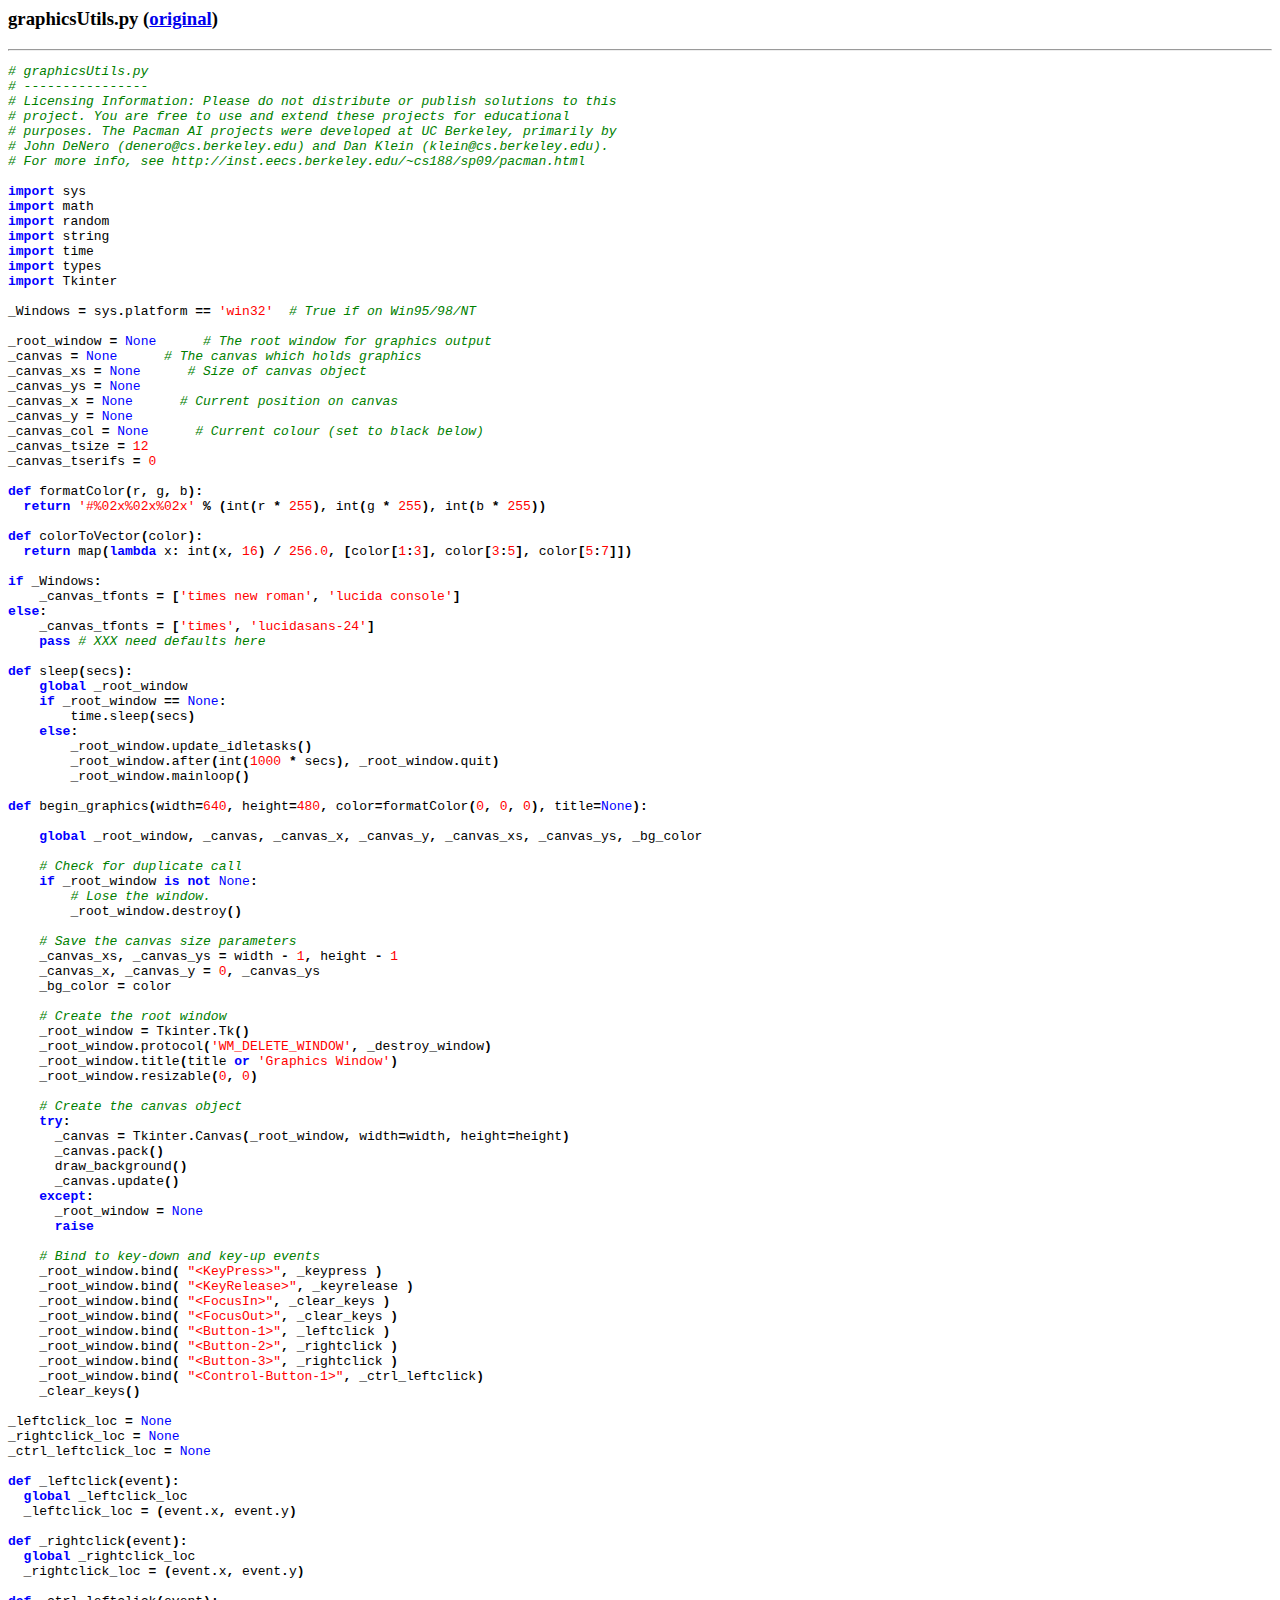
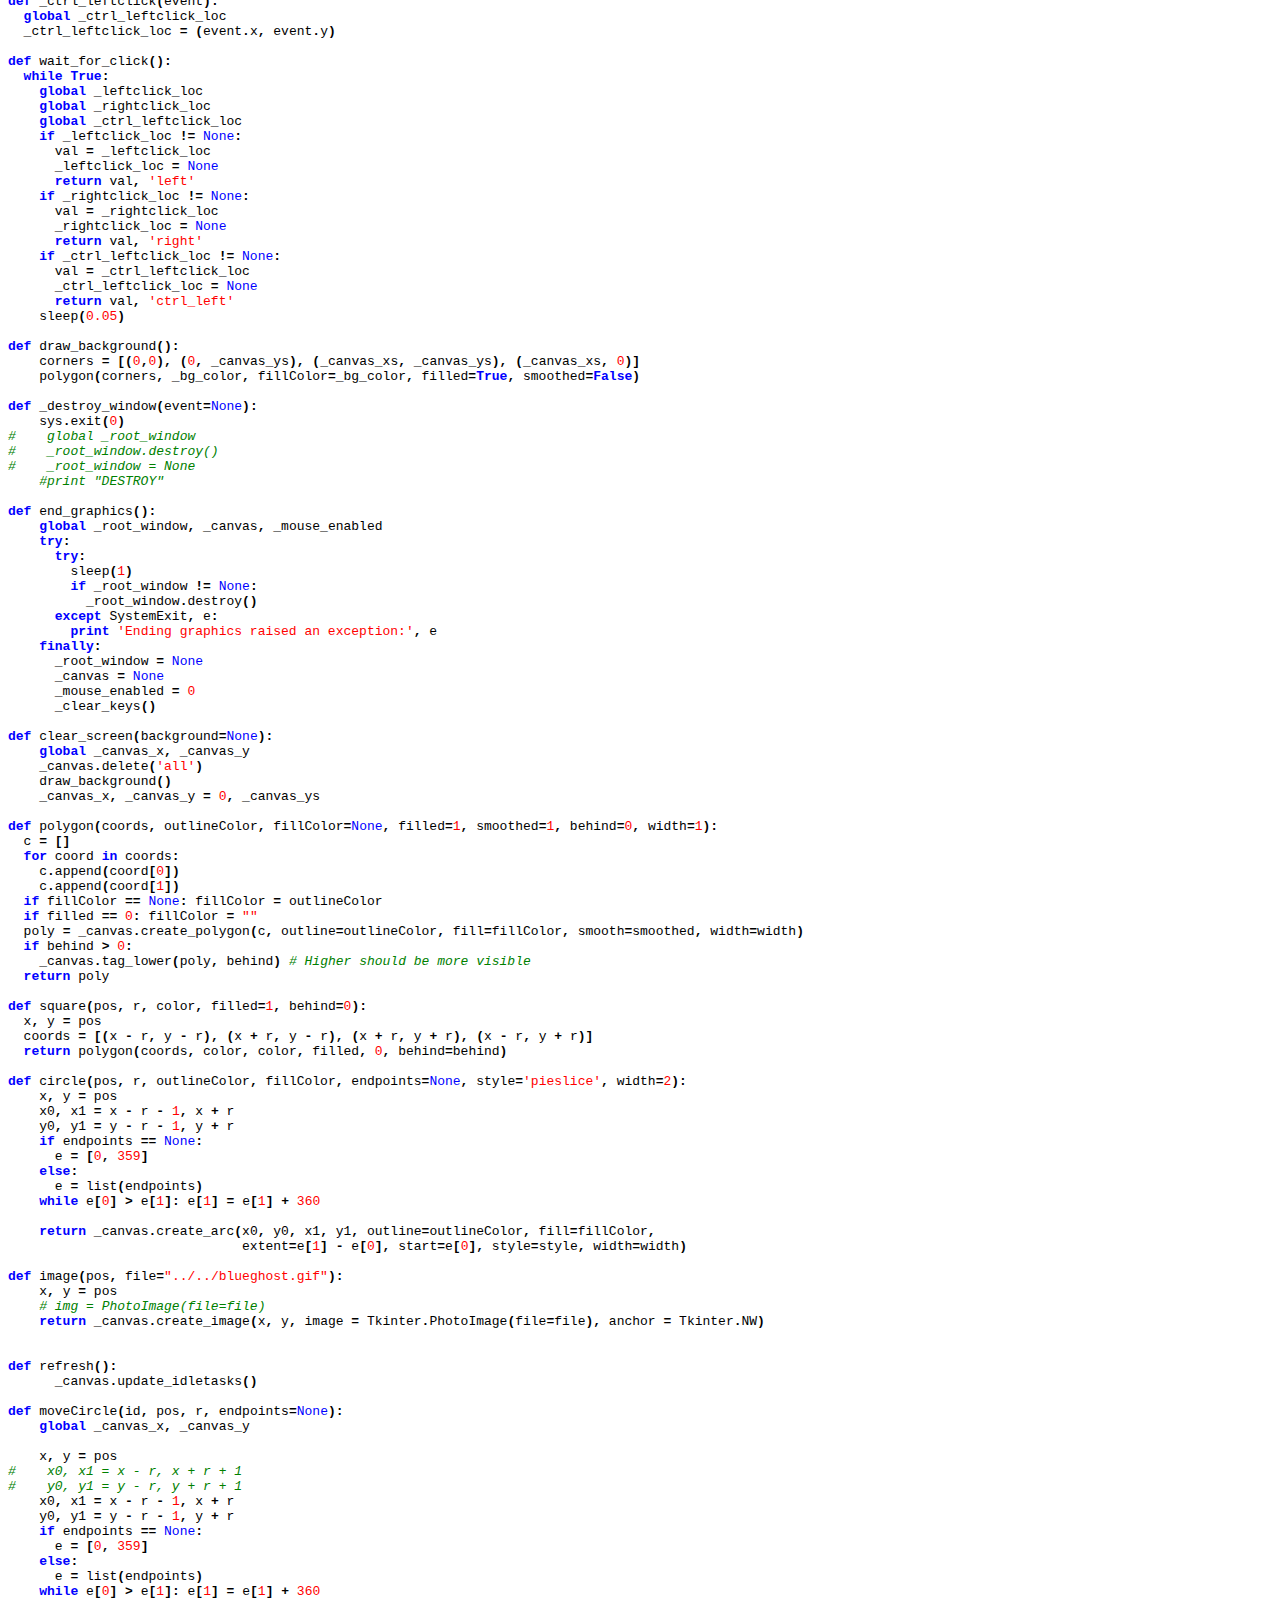
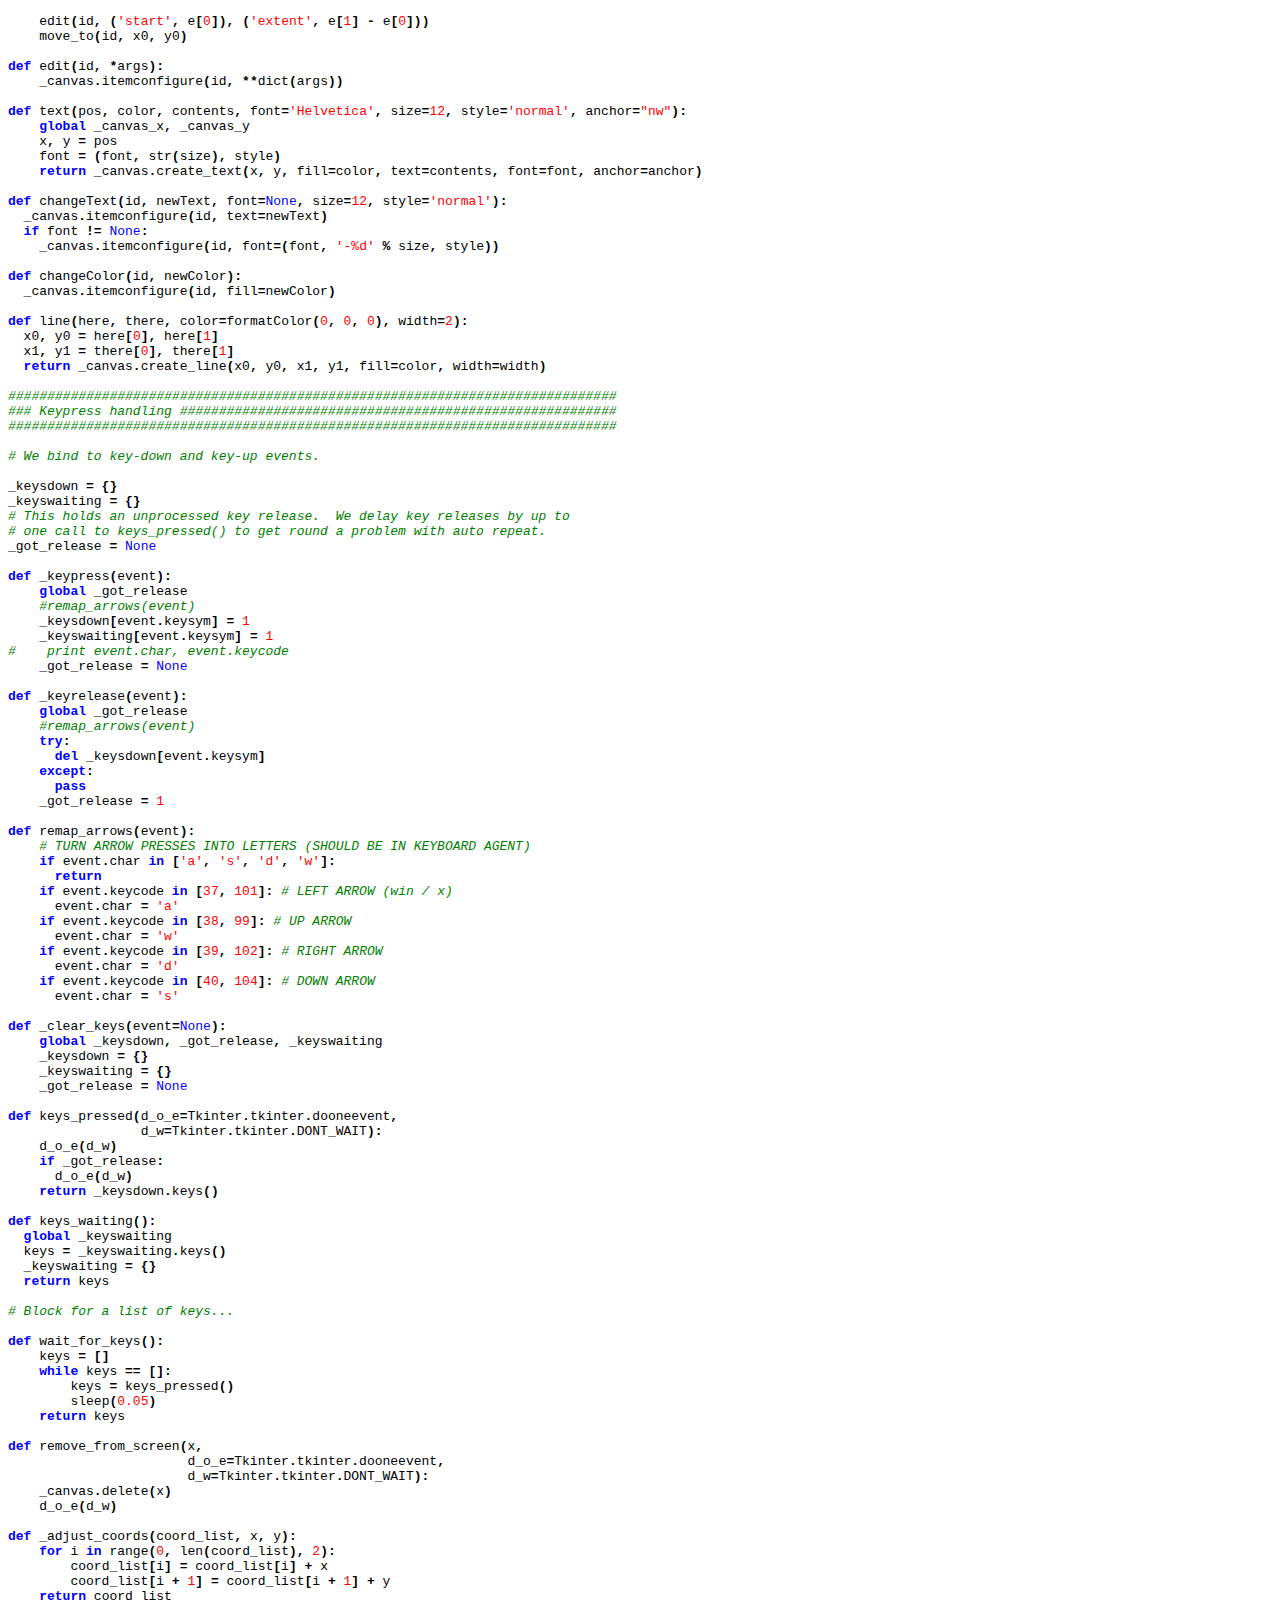
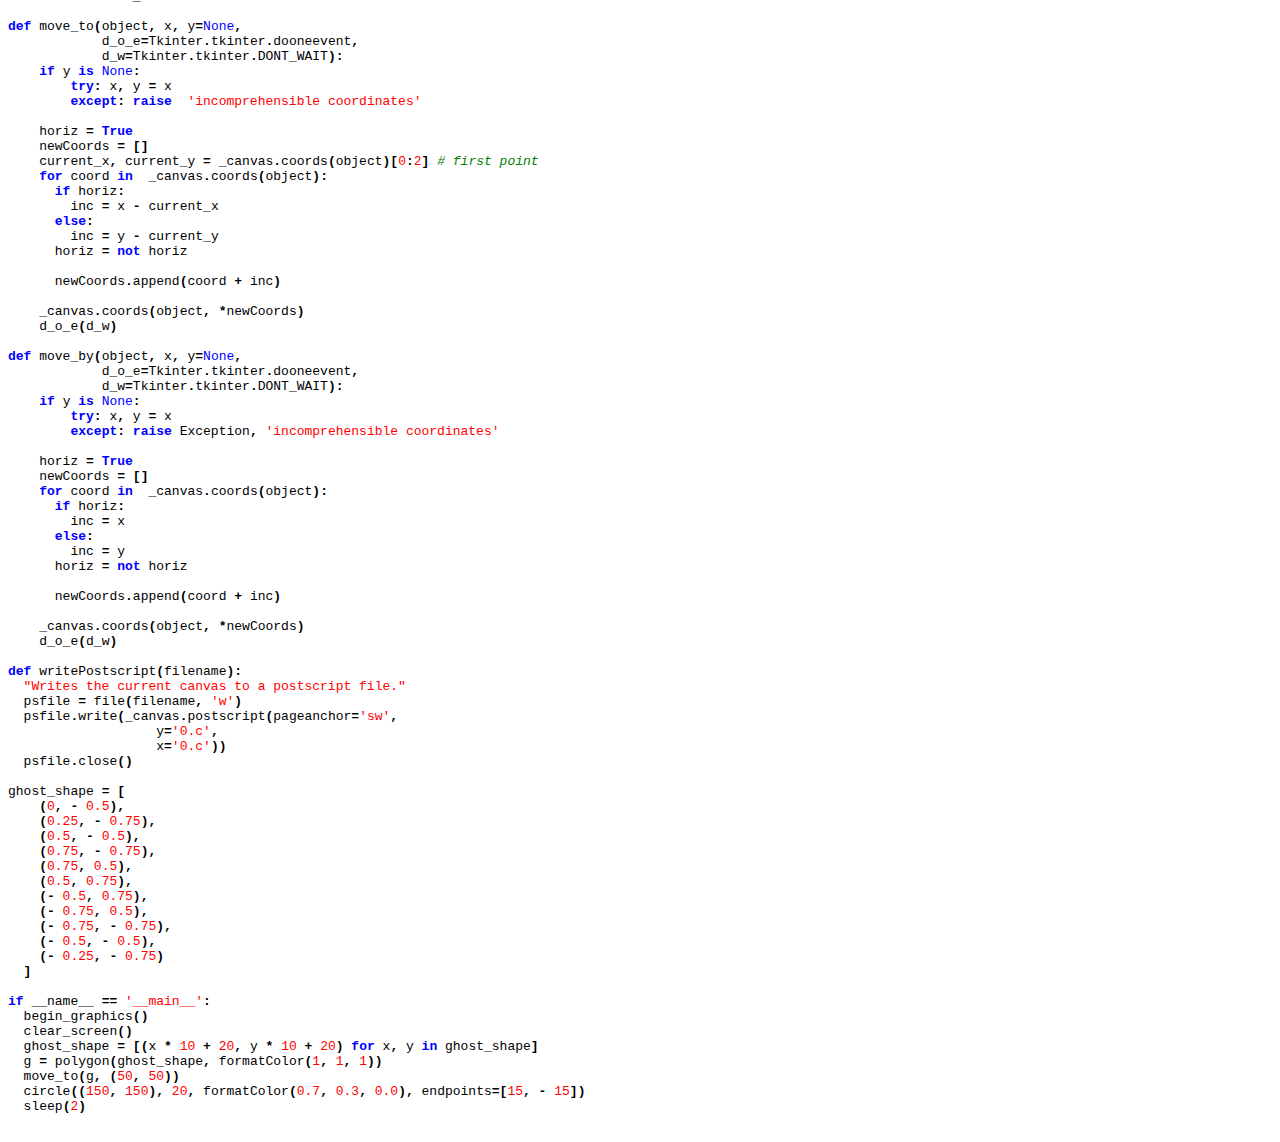
<file: graphicsUtils.html>
<html>
  <head>
  <title>graphicsUtils.py</title>
  </head>
  <body>
  <h3>graphicsUtils.py (<a href="Project/py/graphicsUtils.py">original</a>)</h3>
  <hr>
  <pre>
<span style="color: green; font-style: italic"># graphicsUtils.py
# ----------------
# Licensing Information: Please do not distribute or publish solutions to this
# project. You are free to use and extend these projects for educational
# purposes. The Pacman AI projects were developed at UC Berkeley, primarily by
# John DeNero (denero@cs.berkeley.edu) and Dan Klein (klein@cs.berkeley.edu).
# For more info, see http://inst.eecs.berkeley.edu/~cs188/sp09/pacman.html

</span><span style="color: blue; font-weight: bold">import </span>sys
<span style="color: blue; font-weight: bold">import </span>math
<span style="color: blue; font-weight: bold">import </span>random
<span style="color: blue; font-weight: bold">import </span>string
<span style="color: blue; font-weight: bold">import </span>time
<span style="color: blue; font-weight: bold">import </span>types
<span style="color: blue; font-weight: bold">import </span>Tkinter

_Windows <span style="font-weight: bold">= </span>sys<span style="font-weight: bold">.</span>platform <span style="font-weight: bold">== </span><span style="color: red">'win32'  </span><span style="color: green; font-style: italic"># True if on Win95/98/NT

</span>_root_window <span style="font-weight: bold">= </span><span style="color: blue">None      </span><span style="color: green; font-style: italic"># The root window for graphics output
</span>_canvas <span style="font-weight: bold">= </span><span style="color: blue">None      </span><span style="color: green; font-style: italic"># The canvas which holds graphics
</span>_canvas_xs <span style="font-weight: bold">= </span><span style="color: blue">None      </span><span style="color: green; font-style: italic"># Size of canvas object
</span>_canvas_ys <span style="font-weight: bold">= </span><span style="color: blue">None
</span>_canvas_x <span style="font-weight: bold">= </span><span style="color: blue">None      </span><span style="color: green; font-style: italic"># Current position on canvas
</span>_canvas_y <span style="font-weight: bold">= </span><span style="color: blue">None
</span>_canvas_col <span style="font-weight: bold">= </span><span style="color: blue">None      </span><span style="color: green; font-style: italic"># Current colour (set to black below)
</span>_canvas_tsize <span style="font-weight: bold">= </span><span style="color: red">12
</span>_canvas_tserifs <span style="font-weight: bold">= </span><span style="color: red">0

</span><span style="color: blue; font-weight: bold">def </span>formatColor<span style="font-weight: bold">(</span>r<span style="font-weight: bold">, </span>g<span style="font-weight: bold">, </span>b<span style="font-weight: bold">):
  </span><span style="color: blue; font-weight: bold">return </span><span style="color: red">'#%02x%02x%02x' </span><span style="font-weight: bold">% (</span>int<span style="font-weight: bold">(</span>r <span style="font-weight: bold">* </span><span style="color: red">255</span><span style="font-weight: bold">), </span>int<span style="font-weight: bold">(</span>g <span style="font-weight: bold">* </span><span style="color: red">255</span><span style="font-weight: bold">), </span>int<span style="font-weight: bold">(</span>b <span style="font-weight: bold">* </span><span style="color: red">255</span><span style="font-weight: bold">))

</span><span style="color: blue; font-weight: bold">def </span>colorToVector<span style="font-weight: bold">(</span>color<span style="font-weight: bold">):
  </span><span style="color: blue; font-weight: bold">return </span>map<span style="font-weight: bold">(</span><span style="color: blue; font-weight: bold">lambda </span>x<span style="font-weight: bold">: </span>int<span style="font-weight: bold">(</span>x<span style="font-weight: bold">, </span><span style="color: red">16</span><span style="font-weight: bold">) / </span><span style="color: red">256.0</span><span style="font-weight: bold">, [</span>color<span style="font-weight: bold">[</span><span style="color: red">1</span><span style="font-weight: bold">:</span><span style="color: red">3</span><span style="font-weight: bold">], </span>color<span style="font-weight: bold">[</span><span style="color: red">3</span><span style="font-weight: bold">:</span><span style="color: red">5</span><span style="font-weight: bold">], </span>color<span style="font-weight: bold">[</span><span style="color: red">5</span><span style="font-weight: bold">:</span><span style="color: red">7</span><span style="font-weight: bold">]])

</span><span style="color: blue; font-weight: bold">if </span>_Windows<span style="font-weight: bold">:
    </span>_canvas_tfonts <span style="font-weight: bold">= [</span><span style="color: red">'times new roman'</span><span style="font-weight: bold">, </span><span style="color: red">'lucida console'</span><span style="font-weight: bold">]
</span><span style="color: blue; font-weight: bold">else</span><span style="font-weight: bold">:
    </span>_canvas_tfonts <span style="font-weight: bold">= [</span><span style="color: red">'times'</span><span style="font-weight: bold">, </span><span style="color: red">'lucidasans-24'</span><span style="font-weight: bold">]
    </span><span style="color: blue; font-weight: bold">pass </span><span style="color: green; font-style: italic"># XXX need defaults here

</span><span style="color: blue; font-weight: bold">def </span>sleep<span style="font-weight: bold">(</span>secs<span style="font-weight: bold">):
    </span><span style="color: blue; font-weight: bold">global </span>_root_window
    <span style="color: blue; font-weight: bold">if </span>_root_window <span style="font-weight: bold">== </span><span style="color: blue">None</span><span style="font-weight: bold">:
        </span>time<span style="font-weight: bold">.</span>sleep<span style="font-weight: bold">(</span>secs<span style="font-weight: bold">)
    </span><span style="color: blue; font-weight: bold">else</span><span style="font-weight: bold">:
        </span>_root_window<span style="font-weight: bold">.</span>update_idletasks<span style="font-weight: bold">()
        </span>_root_window<span style="font-weight: bold">.</span>after<span style="font-weight: bold">(</span>int<span style="font-weight: bold">(</span><span style="color: red">1000 </span><span style="font-weight: bold">* </span>secs<span style="font-weight: bold">), </span>_root_window<span style="font-weight: bold">.</span>quit<span style="font-weight: bold">)
        </span>_root_window<span style="font-weight: bold">.</span>mainloop<span style="font-weight: bold">()

</span><span style="color: blue; font-weight: bold">def </span>begin_graphics<span style="font-weight: bold">(</span>width<span style="font-weight: bold">=</span><span style="color: red">640</span><span style="font-weight: bold">, </span>height<span style="font-weight: bold">=</span><span style="color: red">480</span><span style="font-weight: bold">, </span>color<span style="font-weight: bold">=</span>formatColor<span style="font-weight: bold">(</span><span style="color: red">0</span><span style="font-weight: bold">, </span><span style="color: red">0</span><span style="font-weight: bold">, </span><span style="color: red">0</span><span style="font-weight: bold">), </span>title<span style="font-weight: bold">=</span><span style="color: blue">None</span><span style="font-weight: bold">):

    </span><span style="color: blue; font-weight: bold">global </span>_root_window<span style="font-weight: bold">, </span>_canvas<span style="font-weight: bold">, </span>_canvas_x<span style="font-weight: bold">, </span>_canvas_y<span style="font-weight: bold">, </span>_canvas_xs<span style="font-weight: bold">, </span>_canvas_ys<span style="font-weight: bold">, </span>_bg_color

    <span style="color: green; font-style: italic"># Check for duplicate call
    </span><span style="color: blue; font-weight: bold">if </span>_root_window <span style="color: blue; font-weight: bold">is not </span><span style="color: blue">None</span><span style="font-weight: bold">:
        </span><span style="color: green; font-style: italic"># Lose the window.
        </span>_root_window<span style="font-weight: bold">.</span>destroy<span style="font-weight: bold">()
        
    </span><span style="color: green; font-style: italic"># Save the canvas size parameters
    </span>_canvas_xs<span style="font-weight: bold">, </span>_canvas_ys <span style="font-weight: bold">= </span>width <span style="font-weight: bold">- </span><span style="color: red">1</span><span style="font-weight: bold">, </span>height <span style="font-weight: bold">- </span><span style="color: red">1
    </span>_canvas_x<span style="font-weight: bold">, </span>_canvas_y <span style="font-weight: bold">= </span><span style="color: red">0</span><span style="font-weight: bold">, </span>_canvas_ys
    _bg_color <span style="font-weight: bold">= </span>color
    
    <span style="color: green; font-style: italic"># Create the root window
    </span>_root_window <span style="font-weight: bold">= </span>Tkinter<span style="font-weight: bold">.</span>Tk<span style="font-weight: bold">()
    </span>_root_window<span style="font-weight: bold">.</span>protocol<span style="font-weight: bold">(</span><span style="color: red">'WM_DELETE_WINDOW'</span><span style="font-weight: bold">, </span>_destroy_window<span style="font-weight: bold">)
    </span>_root_window<span style="font-weight: bold">.</span>title<span style="font-weight: bold">(</span>title <span style="color: blue; font-weight: bold">or </span><span style="color: red">'Graphics Window'</span><span style="font-weight: bold">)
    </span>_root_window<span style="font-weight: bold">.</span>resizable<span style="font-weight: bold">(</span><span style="color: red">0</span><span style="font-weight: bold">, </span><span style="color: red">0</span><span style="font-weight: bold">)

    </span><span style="color: green; font-style: italic"># Create the canvas object
    </span><span style="color: blue; font-weight: bold">try</span><span style="font-weight: bold">:
      </span>_canvas <span style="font-weight: bold">= </span>Tkinter<span style="font-weight: bold">.</span>Canvas<span style="font-weight: bold">(</span>_root_window<span style="font-weight: bold">, </span>width<span style="font-weight: bold">=</span>width<span style="font-weight: bold">, </span>height<span style="font-weight: bold">=</span>height<span style="font-weight: bold">)
      </span>_canvas<span style="font-weight: bold">.</span>pack<span style="font-weight: bold">()
      </span>draw_background<span style="font-weight: bold">()
      </span>_canvas<span style="font-weight: bold">.</span>update<span style="font-weight: bold">()
    </span><span style="color: blue; font-weight: bold">except</span><span style="font-weight: bold">:
      </span>_root_window <span style="font-weight: bold">= </span><span style="color: blue">None
      </span><span style="color: blue; font-weight: bold">raise

    </span><span style="color: green; font-style: italic"># Bind to key-down and key-up events
    </span>_root_window<span style="font-weight: bold">.</span>bind<span style="font-weight: bold">( </span><span style="color: red">"&lt;KeyPress&gt;"</span><span style="font-weight: bold">, </span>_keypress <span style="font-weight: bold">)
    </span>_root_window<span style="font-weight: bold">.</span>bind<span style="font-weight: bold">( </span><span style="color: red">"&lt;KeyRelease&gt;"</span><span style="font-weight: bold">, </span>_keyrelease <span style="font-weight: bold">)
    </span>_root_window<span style="font-weight: bold">.</span>bind<span style="font-weight: bold">( </span><span style="color: red">"&lt;FocusIn&gt;"</span><span style="font-weight: bold">, </span>_clear_keys <span style="font-weight: bold">)
    </span>_root_window<span style="font-weight: bold">.</span>bind<span style="font-weight: bold">( </span><span style="color: red">"&lt;FocusOut&gt;"</span><span style="font-weight: bold">, </span>_clear_keys <span style="font-weight: bold">)
    </span>_root_window<span style="font-weight: bold">.</span>bind<span style="font-weight: bold">( </span><span style="color: red">"&lt;Button-1&gt;"</span><span style="font-weight: bold">, </span>_leftclick <span style="font-weight: bold">)
    </span>_root_window<span style="font-weight: bold">.</span>bind<span style="font-weight: bold">( </span><span style="color: red">"&lt;Button-2&gt;"</span><span style="font-weight: bold">, </span>_rightclick <span style="font-weight: bold">)
    </span>_root_window<span style="font-weight: bold">.</span>bind<span style="font-weight: bold">( </span><span style="color: red">"&lt;Button-3&gt;"</span><span style="font-weight: bold">, </span>_rightclick <span style="font-weight: bold">)
    </span>_root_window<span style="font-weight: bold">.</span>bind<span style="font-weight: bold">( </span><span style="color: red">"&lt;Control-Button-1&gt;"</span><span style="font-weight: bold">, </span>_ctrl_leftclick<span style="font-weight: bold">)
    </span>_clear_keys<span style="font-weight: bold">()

</span>_leftclick_loc <span style="font-weight: bold">= </span><span style="color: blue">None
</span>_rightclick_loc <span style="font-weight: bold">= </span><span style="color: blue">None
</span>_ctrl_leftclick_loc <span style="font-weight: bold">= </span><span style="color: blue">None

</span><span style="color: blue; font-weight: bold">def </span>_leftclick<span style="font-weight: bold">(</span>event<span style="font-weight: bold">):
  </span><span style="color: blue; font-weight: bold">global </span>_leftclick_loc
  _leftclick_loc <span style="font-weight: bold">= (</span>event<span style="font-weight: bold">.</span>x<span style="font-weight: bold">, </span>event<span style="font-weight: bold">.</span>y<span style="font-weight: bold">)

</span><span style="color: blue; font-weight: bold">def </span>_rightclick<span style="font-weight: bold">(</span>event<span style="font-weight: bold">):
  </span><span style="color: blue; font-weight: bold">global </span>_rightclick_loc
  _rightclick_loc <span style="font-weight: bold">= (</span>event<span style="font-weight: bold">.</span>x<span style="font-weight: bold">, </span>event<span style="font-weight: bold">.</span>y<span style="font-weight: bold">)

</span><span style="color: blue; font-weight: bold">def </span>_ctrl_leftclick<span style="font-weight: bold">(</span>event<span style="font-weight: bold">):
  </span><span style="color: blue; font-weight: bold">global </span>_ctrl_leftclick_loc
  _ctrl_leftclick_loc <span style="font-weight: bold">= (</span>event<span style="font-weight: bold">.</span>x<span style="font-weight: bold">, </span>event<span style="font-weight: bold">.</span>y<span style="font-weight: bold">)

</span><span style="color: blue; font-weight: bold">def </span>wait_for_click<span style="font-weight: bold">():
  </span><span style="color: blue; font-weight: bold">while True</span><span style="font-weight: bold">:
    </span><span style="color: blue; font-weight: bold">global </span>_leftclick_loc
    <span style="color: blue; font-weight: bold">global </span>_rightclick_loc
    <span style="color: blue; font-weight: bold">global </span>_ctrl_leftclick_loc
    <span style="color: blue; font-weight: bold">if </span>_leftclick_loc <span style="font-weight: bold">!= </span><span style="color: blue">None</span><span style="font-weight: bold">:
      </span>val <span style="font-weight: bold">= </span>_leftclick_loc
      _leftclick_loc <span style="font-weight: bold">= </span><span style="color: blue">None
      </span><span style="color: blue; font-weight: bold">return </span>val<span style="font-weight: bold">, </span><span style="color: red">'left'
    </span><span style="color: blue; font-weight: bold">if </span>_rightclick_loc <span style="font-weight: bold">!= </span><span style="color: blue">None</span><span style="font-weight: bold">:
      </span>val <span style="font-weight: bold">= </span>_rightclick_loc
      _rightclick_loc <span style="font-weight: bold">= </span><span style="color: blue">None
      </span><span style="color: blue; font-weight: bold">return </span>val<span style="font-weight: bold">, </span><span style="color: red">'right'
    </span><span style="color: blue; font-weight: bold">if </span>_ctrl_leftclick_loc <span style="font-weight: bold">!= </span><span style="color: blue">None</span><span style="font-weight: bold">:
      </span>val <span style="font-weight: bold">= </span>_ctrl_leftclick_loc
      _ctrl_leftclick_loc <span style="font-weight: bold">= </span><span style="color: blue">None
      </span><span style="color: blue; font-weight: bold">return </span>val<span style="font-weight: bold">, </span><span style="color: red">'ctrl_left'
    </span>sleep<span style="font-weight: bold">(</span><span style="color: red">0.05</span><span style="font-weight: bold">)  

</span><span style="color: blue; font-weight: bold">def </span>draw_background<span style="font-weight: bold">():
    </span>corners <span style="font-weight: bold">= [(</span><span style="color: red">0</span><span style="font-weight: bold">,</span><span style="color: red">0</span><span style="font-weight: bold">), (</span><span style="color: red">0</span><span style="font-weight: bold">, </span>_canvas_ys<span style="font-weight: bold">), (</span>_canvas_xs<span style="font-weight: bold">, </span>_canvas_ys<span style="font-weight: bold">), (</span>_canvas_xs<span style="font-weight: bold">, </span><span style="color: red">0</span><span style="font-weight: bold">)]
    </span>polygon<span style="font-weight: bold">(</span>corners<span style="font-weight: bold">, </span>_bg_color<span style="font-weight: bold">, </span>fillColor<span style="font-weight: bold">=</span>_bg_color<span style="font-weight: bold">, </span>filled<span style="font-weight: bold">=</span><span style="color: blue; font-weight: bold">True</span><span style="font-weight: bold">, </span>smoothed<span style="font-weight: bold">=</span><span style="color: blue; font-weight: bold">False</span><span style="font-weight: bold">)
    
</span><span style="color: blue; font-weight: bold">def </span>_destroy_window<span style="font-weight: bold">(</span>event<span style="font-weight: bold">=</span><span style="color: blue">None</span><span style="font-weight: bold">):
    </span>sys<span style="font-weight: bold">.</span>exit<span style="font-weight: bold">(</span><span style="color: red">0</span><span style="font-weight: bold">)
</span><span style="color: green; font-style: italic">#    global _root_window
#    _root_window.destroy()
#    _root_window = None
    #print "DESTROY"

</span><span style="color: blue; font-weight: bold">def </span>end_graphics<span style="font-weight: bold">():
    </span><span style="color: blue; font-weight: bold">global </span>_root_window<span style="font-weight: bold">, </span>_canvas<span style="font-weight: bold">, </span>_mouse_enabled
    <span style="color: blue; font-weight: bold">try</span><span style="font-weight: bold">:
      </span><span style="color: blue; font-weight: bold">try</span><span style="font-weight: bold">:
        </span>sleep<span style="font-weight: bold">(</span><span style="color: red">1</span><span style="font-weight: bold">)
        </span><span style="color: blue; font-weight: bold">if </span>_root_window <span style="font-weight: bold">!= </span><span style="color: blue">None</span><span style="font-weight: bold">: 
          </span>_root_window<span style="font-weight: bold">.</span>destroy<span style="font-weight: bold">()
      </span><span style="color: blue; font-weight: bold">except </span>SystemExit<span style="font-weight: bold">, </span>e<span style="font-weight: bold">:
        </span><span style="color: blue; font-weight: bold">print </span><span style="color: red">'Ending graphics raised an exception:'</span><span style="font-weight: bold">, </span>e
    <span style="color: blue; font-weight: bold">finally</span><span style="font-weight: bold">:
      </span>_root_window <span style="font-weight: bold">= </span><span style="color: blue">None
      </span>_canvas <span style="font-weight: bold">= </span><span style="color: blue">None
      </span>_mouse_enabled <span style="font-weight: bold">= </span><span style="color: red">0
      </span>_clear_keys<span style="font-weight: bold">()

</span><span style="color: blue; font-weight: bold">def </span>clear_screen<span style="font-weight: bold">(</span>background<span style="font-weight: bold">=</span><span style="color: blue">None</span><span style="font-weight: bold">):
    </span><span style="color: blue; font-weight: bold">global </span>_canvas_x<span style="font-weight: bold">, </span>_canvas_y
    _canvas<span style="font-weight: bold">.</span>delete<span style="font-weight: bold">(</span><span style="color: red">'all'</span><span style="font-weight: bold">)
    </span>draw_background<span style="font-weight: bold">()
    </span>_canvas_x<span style="font-weight: bold">, </span>_canvas_y <span style="font-weight: bold">= </span><span style="color: red">0</span><span style="font-weight: bold">, </span>_canvas_ys

<span style="color: blue; font-weight: bold">def </span>polygon<span style="font-weight: bold">(</span>coords<span style="font-weight: bold">, </span>outlineColor<span style="font-weight: bold">, </span>fillColor<span style="font-weight: bold">=</span><span style="color: blue">None</span><span style="font-weight: bold">, </span>filled<span style="font-weight: bold">=</span><span style="color: red">1</span><span style="font-weight: bold">, </span>smoothed<span style="font-weight: bold">=</span><span style="color: red">1</span><span style="font-weight: bold">, </span>behind<span style="font-weight: bold">=</span><span style="color: red">0</span><span style="font-weight: bold">, </span>width<span style="font-weight: bold">=</span><span style="color: red">1</span><span style="font-weight: bold">):
  </span>c <span style="font-weight: bold">= []
  </span><span style="color: blue; font-weight: bold">for </span>coord <span style="color: blue; font-weight: bold">in </span>coords<span style="font-weight: bold">:
    </span>c<span style="font-weight: bold">.</span>append<span style="font-weight: bold">(</span>coord<span style="font-weight: bold">[</span><span style="color: red">0</span><span style="font-weight: bold">])
    </span>c<span style="font-weight: bold">.</span>append<span style="font-weight: bold">(</span>coord<span style="font-weight: bold">[</span><span style="color: red">1</span><span style="font-weight: bold">])
  </span><span style="color: blue; font-weight: bold">if </span>fillColor <span style="font-weight: bold">== </span><span style="color: blue">None</span><span style="font-weight: bold">: </span>fillColor <span style="font-weight: bold">= </span>outlineColor
  <span style="color: blue; font-weight: bold">if </span>filled <span style="font-weight: bold">== </span><span style="color: red">0</span><span style="font-weight: bold">: </span>fillColor <span style="font-weight: bold">= </span><span style="color: red">""
  </span>poly <span style="font-weight: bold">= </span>_canvas<span style="font-weight: bold">.</span>create_polygon<span style="font-weight: bold">(</span>c<span style="font-weight: bold">, </span>outline<span style="font-weight: bold">=</span>outlineColor<span style="font-weight: bold">, </span>fill<span style="font-weight: bold">=</span>fillColor<span style="font-weight: bold">, </span>smooth<span style="font-weight: bold">=</span>smoothed<span style="font-weight: bold">, </span>width<span style="font-weight: bold">=</span>width<span style="font-weight: bold">)
  </span><span style="color: blue; font-weight: bold">if </span>behind <span style="font-weight: bold">&gt; </span><span style="color: red">0</span><span style="font-weight: bold">:    
    </span>_canvas<span style="font-weight: bold">.</span>tag_lower<span style="font-weight: bold">(</span>poly<span style="font-weight: bold">, </span>behind<span style="font-weight: bold">) </span><span style="color: green; font-style: italic"># Higher should be more visible
  </span><span style="color: blue; font-weight: bold">return </span>poly
  
<span style="color: blue; font-weight: bold">def </span>square<span style="font-weight: bold">(</span>pos<span style="font-weight: bold">, </span>r<span style="font-weight: bold">, </span>color<span style="font-weight: bold">, </span>filled<span style="font-weight: bold">=</span><span style="color: red">1</span><span style="font-weight: bold">, </span>behind<span style="font-weight: bold">=</span><span style="color: red">0</span><span style="font-weight: bold">):
  </span>x<span style="font-weight: bold">, </span>y <span style="font-weight: bold">= </span>pos
  coords <span style="font-weight: bold">= [(</span>x <span style="font-weight: bold">- </span>r<span style="font-weight: bold">, </span>y <span style="font-weight: bold">- </span>r<span style="font-weight: bold">), (</span>x <span style="font-weight: bold">+ </span>r<span style="font-weight: bold">, </span>y <span style="font-weight: bold">- </span>r<span style="font-weight: bold">), (</span>x <span style="font-weight: bold">+ </span>r<span style="font-weight: bold">, </span>y <span style="font-weight: bold">+ </span>r<span style="font-weight: bold">), (</span>x <span style="font-weight: bold">- </span>r<span style="font-weight: bold">, </span>y <span style="font-weight: bold">+ </span>r<span style="font-weight: bold">)]
  </span><span style="color: blue; font-weight: bold">return </span>polygon<span style="font-weight: bold">(</span>coords<span style="font-weight: bold">, </span>color<span style="font-weight: bold">, </span>color<span style="font-weight: bold">, </span>filled<span style="font-weight: bold">, </span><span style="color: red">0</span><span style="font-weight: bold">, </span>behind<span style="font-weight: bold">=</span>behind<span style="font-weight: bold">)

</span><span style="color: blue; font-weight: bold">def </span>circle<span style="font-weight: bold">(</span>pos<span style="font-weight: bold">, </span>r<span style="font-weight: bold">, </span>outlineColor<span style="font-weight: bold">, </span>fillColor<span style="font-weight: bold">, </span>endpoints<span style="font-weight: bold">=</span><span style="color: blue">None</span><span style="font-weight: bold">, </span>style<span style="font-weight: bold">=</span><span style="color: red">'pieslice'</span><span style="font-weight: bold">, </span>width<span style="font-weight: bold">=</span><span style="color: red">2</span><span style="font-weight: bold">):
    </span>x<span style="font-weight: bold">, </span>y <span style="font-weight: bold">= </span>pos
    x0<span style="font-weight: bold">, </span>x1 <span style="font-weight: bold">= </span>x <span style="font-weight: bold">- </span>r <span style="font-weight: bold">- </span><span style="color: red">1</span><span style="font-weight: bold">, </span>x <span style="font-weight: bold">+ </span>r
    y0<span style="font-weight: bold">, </span>y1 <span style="font-weight: bold">= </span>y <span style="font-weight: bold">- </span>r <span style="font-weight: bold">- </span><span style="color: red">1</span><span style="font-weight: bold">, </span>y <span style="font-weight: bold">+ </span>r
    <span style="color: blue; font-weight: bold">if </span>endpoints <span style="font-weight: bold">== </span><span style="color: blue">None</span><span style="font-weight: bold">:
      </span>e <span style="font-weight: bold">= [</span><span style="color: red">0</span><span style="font-weight: bold">, </span><span style="color: red">359</span><span style="font-weight: bold">]
    </span><span style="color: blue; font-weight: bold">else</span><span style="font-weight: bold">:
      </span>e <span style="font-weight: bold">= </span>list<span style="font-weight: bold">(</span>endpoints<span style="font-weight: bold">)
    </span><span style="color: blue; font-weight: bold">while </span>e<span style="font-weight: bold">[</span><span style="color: red">0</span><span style="font-weight: bold">] &gt; </span>e<span style="font-weight: bold">[</span><span style="color: red">1</span><span style="font-weight: bold">]: </span>e<span style="font-weight: bold">[</span><span style="color: red">1</span><span style="font-weight: bold">] = </span>e<span style="font-weight: bold">[</span><span style="color: red">1</span><span style="font-weight: bold">] + </span><span style="color: red">360

    </span><span style="color: blue; font-weight: bold">return </span>_canvas<span style="font-weight: bold">.</span>create_arc<span style="font-weight: bold">(</span>x0<span style="font-weight: bold">, </span>y0<span style="font-weight: bold">, </span>x1<span style="font-weight: bold">, </span>y1<span style="font-weight: bold">, </span>outline<span style="font-weight: bold">=</span>outlineColor<span style="font-weight: bold">, </span>fill<span style="font-weight: bold">=</span>fillColor<span style="font-weight: bold">,
                              </span>extent<span style="font-weight: bold">=</span>e<span style="font-weight: bold">[</span><span style="color: red">1</span><span style="font-weight: bold">] - </span>e<span style="font-weight: bold">[</span><span style="color: red">0</span><span style="font-weight: bold">], </span>start<span style="font-weight: bold">=</span>e<span style="font-weight: bold">[</span><span style="color: red">0</span><span style="font-weight: bold">], </span>style<span style="font-weight: bold">=</span>style<span style="font-weight: bold">, </span>width<span style="font-weight: bold">=</span>width<span style="font-weight: bold">)

</span><span style="color: blue; font-weight: bold">def </span>image<span style="font-weight: bold">(</span>pos<span style="font-weight: bold">, </span>file<span style="font-weight: bold">=</span><span style="color: red">"../../blueghost.gif"</span><span style="font-weight: bold">):
    </span>x<span style="font-weight: bold">, </span>y <span style="font-weight: bold">= </span>pos
    <span style="color: green; font-style: italic"># img = PhotoImage(file=file)
    </span><span style="color: blue; font-weight: bold">return </span>_canvas<span style="font-weight: bold">.</span>create_image<span style="font-weight: bold">(</span>x<span style="font-weight: bold">, </span>y<span style="font-weight: bold">, </span>image <span style="font-weight: bold">= </span>Tkinter<span style="font-weight: bold">.</span>PhotoImage<span style="font-weight: bold">(</span>file<span style="font-weight: bold">=</span>file<span style="font-weight: bold">), </span>anchor <span style="font-weight: bold">= </span>Tkinter<span style="font-weight: bold">.</span>NW<span style="font-weight: bold">)
    
    
</span><span style="color: blue; font-weight: bold">def </span>refresh<span style="font-weight: bold">():
      </span>_canvas<span style="font-weight: bold">.</span>update_idletasks<span style="font-weight: bold">()
                                                    
</span><span style="color: blue; font-weight: bold">def </span>moveCircle<span style="font-weight: bold">(</span>id<span style="font-weight: bold">, </span>pos<span style="font-weight: bold">, </span>r<span style="font-weight: bold">, </span>endpoints<span style="font-weight: bold">=</span><span style="color: blue">None</span><span style="font-weight: bold">):
    </span><span style="color: blue; font-weight: bold">global </span>_canvas_x<span style="font-weight: bold">, </span>_canvas_y
    
    x<span style="font-weight: bold">, </span>y <span style="font-weight: bold">= </span>pos
<span style="color: green; font-style: italic">#    x0, x1 = x - r, x + r + 1
#    y0, y1 = y - r, y + r + 1
    </span>x0<span style="font-weight: bold">, </span>x1 <span style="font-weight: bold">= </span>x <span style="font-weight: bold">- </span>r <span style="font-weight: bold">- </span><span style="color: red">1</span><span style="font-weight: bold">, </span>x <span style="font-weight: bold">+ </span>r
    y0<span style="font-weight: bold">, </span>y1 <span style="font-weight: bold">= </span>y <span style="font-weight: bold">- </span>r <span style="font-weight: bold">- </span><span style="color: red">1</span><span style="font-weight: bold">, </span>y <span style="font-weight: bold">+ </span>r
    <span style="color: blue; font-weight: bold">if </span>endpoints <span style="font-weight: bold">== </span><span style="color: blue">None</span><span style="font-weight: bold">:
      </span>e <span style="font-weight: bold">= [</span><span style="color: red">0</span><span style="font-weight: bold">, </span><span style="color: red">359</span><span style="font-weight: bold">]
    </span><span style="color: blue; font-weight: bold">else</span><span style="font-weight: bold">:
      </span>e <span style="font-weight: bold">= </span>list<span style="font-weight: bold">(</span>endpoints<span style="font-weight: bold">)
    </span><span style="color: blue; font-weight: bold">while </span>e<span style="font-weight: bold">[</span><span style="color: red">0</span><span style="font-weight: bold">] &gt; </span>e<span style="font-weight: bold">[</span><span style="color: red">1</span><span style="font-weight: bold">]: </span>e<span style="font-weight: bold">[</span><span style="color: red">1</span><span style="font-weight: bold">] = </span>e<span style="font-weight: bold">[</span><span style="color: red">1</span><span style="font-weight: bold">] + </span><span style="color: red">360

    </span>edit<span style="font-weight: bold">(</span>id<span style="font-weight: bold">, (</span><span style="color: red">'start'</span><span style="font-weight: bold">, </span>e<span style="font-weight: bold">[</span><span style="color: red">0</span><span style="font-weight: bold">]), (</span><span style="color: red">'extent'</span><span style="font-weight: bold">, </span>e<span style="font-weight: bold">[</span><span style="color: red">1</span><span style="font-weight: bold">] - </span>e<span style="font-weight: bold">[</span><span style="color: red">0</span><span style="font-weight: bold">]))
    </span>move_to<span style="font-weight: bold">(</span>id<span style="font-weight: bold">, </span>x0<span style="font-weight: bold">, </span>y0<span style="font-weight: bold">)

</span><span style="color: blue; font-weight: bold">def </span>edit<span style="font-weight: bold">(</span>id<span style="font-weight: bold">, *</span>args<span style="font-weight: bold">):
    </span>_canvas<span style="font-weight: bold">.</span>itemconfigure<span style="font-weight: bold">(</span>id<span style="font-weight: bold">, **</span>dict<span style="font-weight: bold">(</span>args<span style="font-weight: bold">))
    
</span><span style="color: blue; font-weight: bold">def </span>text<span style="font-weight: bold">(</span>pos<span style="font-weight: bold">, </span>color<span style="font-weight: bold">, </span>contents<span style="font-weight: bold">, </span>font<span style="font-weight: bold">=</span><span style="color: red">'Helvetica'</span><span style="font-weight: bold">, </span>size<span style="font-weight: bold">=</span><span style="color: red">12</span><span style="font-weight: bold">, </span>style<span style="font-weight: bold">=</span><span style="color: red">'normal'</span><span style="font-weight: bold">, </span>anchor<span style="font-weight: bold">=</span><span style="color: red">"nw"</span><span style="font-weight: bold">):
    </span><span style="color: blue; font-weight: bold">global </span>_canvas_x<span style="font-weight: bold">, </span>_canvas_y
    x<span style="font-weight: bold">, </span>y <span style="font-weight: bold">= </span>pos
    font <span style="font-weight: bold">= (</span>font<span style="font-weight: bold">, </span>str<span style="font-weight: bold">(</span>size<span style="font-weight: bold">), </span>style<span style="font-weight: bold">)
    </span><span style="color: blue; font-weight: bold">return </span>_canvas<span style="font-weight: bold">.</span>create_text<span style="font-weight: bold">(</span>x<span style="font-weight: bold">, </span>y<span style="font-weight: bold">, </span>fill<span style="font-weight: bold">=</span>color<span style="font-weight: bold">, </span>text<span style="font-weight: bold">=</span>contents<span style="font-weight: bold">, </span>font<span style="font-weight: bold">=</span>font<span style="font-weight: bold">, </span>anchor<span style="font-weight: bold">=</span>anchor<span style="font-weight: bold">)

</span><span style="color: blue; font-weight: bold">def </span>changeText<span style="font-weight: bold">(</span>id<span style="font-weight: bold">, </span>newText<span style="font-weight: bold">, </span>font<span style="font-weight: bold">=</span><span style="color: blue">None</span><span style="font-weight: bold">, </span>size<span style="font-weight: bold">=</span><span style="color: red">12</span><span style="font-weight: bold">, </span>style<span style="font-weight: bold">=</span><span style="color: red">'normal'</span><span style="font-weight: bold">):
  </span>_canvas<span style="font-weight: bold">.</span>itemconfigure<span style="font-weight: bold">(</span>id<span style="font-weight: bold">, </span>text<span style="font-weight: bold">=</span>newText<span style="font-weight: bold">)
  </span><span style="color: blue; font-weight: bold">if </span>font <span style="font-weight: bold">!= </span><span style="color: blue">None</span><span style="font-weight: bold">:
    </span>_canvas<span style="font-weight: bold">.</span>itemconfigure<span style="font-weight: bold">(</span>id<span style="font-weight: bold">, </span>font<span style="font-weight: bold">=(</span>font<span style="font-weight: bold">, </span><span style="color: red">'-%d' </span><span style="font-weight: bold">% </span>size<span style="font-weight: bold">, </span>style<span style="font-weight: bold">))

</span><span style="color: blue; font-weight: bold">def </span>changeColor<span style="font-weight: bold">(</span>id<span style="font-weight: bold">, </span>newColor<span style="font-weight: bold">):
  </span>_canvas<span style="font-weight: bold">.</span>itemconfigure<span style="font-weight: bold">(</span>id<span style="font-weight: bold">, </span>fill<span style="font-weight: bold">=</span>newColor<span style="font-weight: bold">)

</span><span style="color: blue; font-weight: bold">def </span>line<span style="font-weight: bold">(</span>here<span style="font-weight: bold">, </span>there<span style="font-weight: bold">, </span>color<span style="font-weight: bold">=</span>formatColor<span style="font-weight: bold">(</span><span style="color: red">0</span><span style="font-weight: bold">, </span><span style="color: red">0</span><span style="font-weight: bold">, </span><span style="color: red">0</span><span style="font-weight: bold">), </span>width<span style="font-weight: bold">=</span><span style="color: red">2</span><span style="font-weight: bold">):
  </span>x0<span style="font-weight: bold">, </span>y0 <span style="font-weight: bold">= </span>here<span style="font-weight: bold">[</span><span style="color: red">0</span><span style="font-weight: bold">], </span>here<span style="font-weight: bold">[</span><span style="color: red">1</span><span style="font-weight: bold">]
  </span>x1<span style="font-weight: bold">, </span>y1 <span style="font-weight: bold">= </span>there<span style="font-weight: bold">[</span><span style="color: red">0</span><span style="font-weight: bold">], </span>there<span style="font-weight: bold">[</span><span style="color: red">1</span><span style="font-weight: bold">]
  </span><span style="color: blue; font-weight: bold">return </span>_canvas<span style="font-weight: bold">.</span>create_line<span style="font-weight: bold">(</span>x0<span style="font-weight: bold">, </span>y0<span style="font-weight: bold">, </span>x1<span style="font-weight: bold">, </span>y1<span style="font-weight: bold">, </span>fill<span style="font-weight: bold">=</span>color<span style="font-weight: bold">, </span>width<span style="font-weight: bold">=</span>width<span style="font-weight: bold">)

</span><span style="color: green; font-style: italic">##############################################################################
### Keypress handling ########################################################
##############################################################################

# We bind to key-down and key-up events.

</span>_keysdown <span style="font-weight: bold">= {}
</span>_keyswaiting <span style="font-weight: bold">= {}
</span><span style="color: green; font-style: italic"># This holds an unprocessed key release.  We delay key releases by up to
# one call to keys_pressed() to get round a problem with auto repeat.
</span>_got_release <span style="font-weight: bold">= </span><span style="color: blue">None

</span><span style="color: blue; font-weight: bold">def </span>_keypress<span style="font-weight: bold">(</span>event<span style="font-weight: bold">):
    </span><span style="color: blue; font-weight: bold">global </span>_got_release
    <span style="color: green; font-style: italic">#remap_arrows(event)
    </span>_keysdown<span style="font-weight: bold">[</span>event<span style="font-weight: bold">.</span>keysym<span style="font-weight: bold">] = </span><span style="color: red">1
    </span>_keyswaiting<span style="font-weight: bold">[</span>event<span style="font-weight: bold">.</span>keysym<span style="font-weight: bold">] = </span><span style="color: red">1
</span><span style="color: green; font-style: italic">#    print event.char, event.keycode
    </span>_got_release <span style="font-weight: bold">= </span><span style="color: blue">None

</span><span style="color: blue; font-weight: bold">def </span>_keyrelease<span style="font-weight: bold">(</span>event<span style="font-weight: bold">):
    </span><span style="color: blue; font-weight: bold">global </span>_got_release
    <span style="color: green; font-style: italic">#remap_arrows(event)
    </span><span style="color: blue; font-weight: bold">try</span><span style="font-weight: bold">:
      </span><span style="color: blue; font-weight: bold">del </span>_keysdown<span style="font-weight: bold">[</span>event<span style="font-weight: bold">.</span>keysym<span style="font-weight: bold">]
    </span><span style="color: blue; font-weight: bold">except</span><span style="font-weight: bold">:
      </span><span style="color: blue; font-weight: bold">pass
    </span>_got_release <span style="font-weight: bold">= </span><span style="color: red">1
    
</span><span style="color: blue; font-weight: bold">def </span>remap_arrows<span style="font-weight: bold">(</span>event<span style="font-weight: bold">):
    </span><span style="color: green; font-style: italic"># TURN ARROW PRESSES INTO LETTERS (SHOULD BE IN KEYBOARD AGENT)
    </span><span style="color: blue; font-weight: bold">if </span>event<span style="font-weight: bold">.</span>char <span style="color: blue; font-weight: bold">in </span><span style="font-weight: bold">[</span><span style="color: red">'a'</span><span style="font-weight: bold">, </span><span style="color: red">'s'</span><span style="font-weight: bold">, </span><span style="color: red">'d'</span><span style="font-weight: bold">, </span><span style="color: red">'w'</span><span style="font-weight: bold">]:
      </span><span style="color: blue; font-weight: bold">return
    if </span>event<span style="font-weight: bold">.</span>keycode <span style="color: blue; font-weight: bold">in </span><span style="font-weight: bold">[</span><span style="color: red">37</span><span style="font-weight: bold">, </span><span style="color: red">101</span><span style="font-weight: bold">]: </span><span style="color: green; font-style: italic"># LEFT ARROW (win / x)
      </span>event<span style="font-weight: bold">.</span>char <span style="font-weight: bold">= </span><span style="color: red">'a'
    </span><span style="color: blue; font-weight: bold">if </span>event<span style="font-weight: bold">.</span>keycode <span style="color: blue; font-weight: bold">in </span><span style="font-weight: bold">[</span><span style="color: red">38</span><span style="font-weight: bold">, </span><span style="color: red">99</span><span style="font-weight: bold">]: </span><span style="color: green; font-style: italic"># UP ARROW
      </span>event<span style="font-weight: bold">.</span>char <span style="font-weight: bold">= </span><span style="color: red">'w'
    </span><span style="color: blue; font-weight: bold">if </span>event<span style="font-weight: bold">.</span>keycode <span style="color: blue; font-weight: bold">in </span><span style="font-weight: bold">[</span><span style="color: red">39</span><span style="font-weight: bold">, </span><span style="color: red">102</span><span style="font-weight: bold">]: </span><span style="color: green; font-style: italic"># RIGHT ARROW
      </span>event<span style="font-weight: bold">.</span>char <span style="font-weight: bold">= </span><span style="color: red">'d'
    </span><span style="color: blue; font-weight: bold">if </span>event<span style="font-weight: bold">.</span>keycode <span style="color: blue; font-weight: bold">in </span><span style="font-weight: bold">[</span><span style="color: red">40</span><span style="font-weight: bold">, </span><span style="color: red">104</span><span style="font-weight: bold">]: </span><span style="color: green; font-style: italic"># DOWN ARROW
      </span>event<span style="font-weight: bold">.</span>char <span style="font-weight: bold">= </span><span style="color: red">'s'

</span><span style="color: blue; font-weight: bold">def </span>_clear_keys<span style="font-weight: bold">(</span>event<span style="font-weight: bold">=</span><span style="color: blue">None</span><span style="font-weight: bold">):
    </span><span style="color: blue; font-weight: bold">global </span>_keysdown<span style="font-weight: bold">, </span>_got_release<span style="font-weight: bold">, </span>_keyswaiting
    _keysdown <span style="font-weight: bold">= {}
    </span>_keyswaiting <span style="font-weight: bold">= {}
    </span>_got_release <span style="font-weight: bold">= </span><span style="color: blue">None

</span><span style="color: blue; font-weight: bold">def </span>keys_pressed<span style="font-weight: bold">(</span>d_o_e<span style="font-weight: bold">=</span>Tkinter<span style="font-weight: bold">.</span>tkinter<span style="font-weight: bold">.</span>dooneevent<span style="font-weight: bold">,
                 </span>d_w<span style="font-weight: bold">=</span>Tkinter<span style="font-weight: bold">.</span>tkinter<span style="font-weight: bold">.</span>DONT_WAIT<span style="font-weight: bold">):
    </span>d_o_e<span style="font-weight: bold">(</span>d_w<span style="font-weight: bold">)
    </span><span style="color: blue; font-weight: bold">if </span>_got_release<span style="font-weight: bold">:
      </span>d_o_e<span style="font-weight: bold">(</span>d_w<span style="font-weight: bold">)
    </span><span style="color: blue; font-weight: bold">return </span>_keysdown<span style="font-weight: bold">.</span>keys<span style="font-weight: bold">()
  
</span><span style="color: blue; font-weight: bold">def </span>keys_waiting<span style="font-weight: bold">():
  </span><span style="color: blue; font-weight: bold">global </span>_keyswaiting
  keys <span style="font-weight: bold">= </span>_keyswaiting<span style="font-weight: bold">.</span>keys<span style="font-weight: bold">()
  </span>_keyswaiting <span style="font-weight: bold">= {}
  </span><span style="color: blue; font-weight: bold">return </span>keys

<span style="color: green; font-style: italic"># Block for a list of keys...

</span><span style="color: blue; font-weight: bold">def </span>wait_for_keys<span style="font-weight: bold">():
    </span>keys <span style="font-weight: bold">= []
    </span><span style="color: blue; font-weight: bold">while </span>keys <span style="font-weight: bold">== []:
        </span>keys <span style="font-weight: bold">= </span>keys_pressed<span style="font-weight: bold">()
        </span>sleep<span style="font-weight: bold">(</span><span style="color: red">0.05</span><span style="font-weight: bold">)
    </span><span style="color: blue; font-weight: bold">return </span>keys

<span style="color: blue; font-weight: bold">def </span>remove_from_screen<span style="font-weight: bold">(</span>x<span style="font-weight: bold">,
                       </span>d_o_e<span style="font-weight: bold">=</span>Tkinter<span style="font-weight: bold">.</span>tkinter<span style="font-weight: bold">.</span>dooneevent<span style="font-weight: bold">,
                       </span>d_w<span style="font-weight: bold">=</span>Tkinter<span style="font-weight: bold">.</span>tkinter<span style="font-weight: bold">.</span>DONT_WAIT<span style="font-weight: bold">):
    </span>_canvas<span style="font-weight: bold">.</span>delete<span style="font-weight: bold">(</span>x<span style="font-weight: bold">)
    </span>d_o_e<span style="font-weight: bold">(</span>d_w<span style="font-weight: bold">)

</span><span style="color: blue; font-weight: bold">def </span>_adjust_coords<span style="font-weight: bold">(</span>coord_list<span style="font-weight: bold">, </span>x<span style="font-weight: bold">, </span>y<span style="font-weight: bold">):
    </span><span style="color: blue; font-weight: bold">for </span>i <span style="color: blue; font-weight: bold">in </span>range<span style="font-weight: bold">(</span><span style="color: red">0</span><span style="font-weight: bold">, </span>len<span style="font-weight: bold">(</span>coord_list<span style="font-weight: bold">), </span><span style="color: red">2</span><span style="font-weight: bold">):
        </span>coord_list<span style="font-weight: bold">[</span>i<span style="font-weight: bold">] = </span>coord_list<span style="font-weight: bold">[</span>i<span style="font-weight: bold">] + </span>x
        coord_list<span style="font-weight: bold">[</span>i <span style="font-weight: bold">+ </span><span style="color: red">1</span><span style="font-weight: bold">] = </span>coord_list<span style="font-weight: bold">[</span>i <span style="font-weight: bold">+ </span><span style="color: red">1</span><span style="font-weight: bold">] + </span>y
    <span style="color: blue; font-weight: bold">return </span>coord_list

<span style="color: blue; font-weight: bold">def </span>move_to<span style="font-weight: bold">(</span>object<span style="font-weight: bold">, </span>x<span style="font-weight: bold">, </span>y<span style="font-weight: bold">=</span><span style="color: blue">None</span><span style="font-weight: bold">,
            </span>d_o_e<span style="font-weight: bold">=</span>Tkinter<span style="font-weight: bold">.</span>tkinter<span style="font-weight: bold">.</span>dooneevent<span style="font-weight: bold">,
            </span>d_w<span style="font-weight: bold">=</span>Tkinter<span style="font-weight: bold">.</span>tkinter<span style="font-weight: bold">.</span>DONT_WAIT<span style="font-weight: bold">):
    </span><span style="color: blue; font-weight: bold">if </span>y <span style="color: blue; font-weight: bold">is </span><span style="color: blue">None</span><span style="font-weight: bold">:
        </span><span style="color: blue; font-weight: bold">try</span><span style="font-weight: bold">: </span>x<span style="font-weight: bold">, </span>y <span style="font-weight: bold">= </span>x
        <span style="color: blue; font-weight: bold">except</span><span style="font-weight: bold">: </span><span style="color: blue; font-weight: bold">raise  </span><span style="color: red">'incomprehensible coordinates' 
        
    </span>horiz <span style="font-weight: bold">= </span><span style="color: blue; font-weight: bold">True
    </span>newCoords <span style="font-weight: bold">= []
    </span>current_x<span style="font-weight: bold">, </span>current_y <span style="font-weight: bold">= </span>_canvas<span style="font-weight: bold">.</span>coords<span style="font-weight: bold">(</span>object<span style="font-weight: bold">)[</span><span style="color: red">0</span><span style="font-weight: bold">:</span><span style="color: red">2</span><span style="font-weight: bold">] </span><span style="color: green; font-style: italic"># first point
    </span><span style="color: blue; font-weight: bold">for </span>coord <span style="color: blue; font-weight: bold">in  </span>_canvas<span style="font-weight: bold">.</span>coords<span style="font-weight: bold">(</span>object<span style="font-weight: bold">):
      </span><span style="color: blue; font-weight: bold">if </span>horiz<span style="font-weight: bold">:  
        </span>inc <span style="font-weight: bold">= </span>x <span style="font-weight: bold">- </span>current_x
      <span style="color: blue; font-weight: bold">else</span><span style="font-weight: bold">:      
        </span>inc <span style="font-weight: bold">= </span>y <span style="font-weight: bold">- </span>current_y
      horiz <span style="font-weight: bold">= </span><span style="color: blue; font-weight: bold">not </span>horiz
      
      newCoords<span style="font-weight: bold">.</span>append<span style="font-weight: bold">(</span>coord <span style="font-weight: bold">+ </span>inc<span style="font-weight: bold">)
    
    </span>_canvas<span style="font-weight: bold">.</span>coords<span style="font-weight: bold">(</span>object<span style="font-weight: bold">, *</span>newCoords<span style="font-weight: bold">)
    </span>d_o_e<span style="font-weight: bold">(</span>d_w<span style="font-weight: bold">)
    
</span><span style="color: blue; font-weight: bold">def </span>move_by<span style="font-weight: bold">(</span>object<span style="font-weight: bold">, </span>x<span style="font-weight: bold">, </span>y<span style="font-weight: bold">=</span><span style="color: blue">None</span><span style="font-weight: bold">,
            </span>d_o_e<span style="font-weight: bold">=</span>Tkinter<span style="font-weight: bold">.</span>tkinter<span style="font-weight: bold">.</span>dooneevent<span style="font-weight: bold">,
            </span>d_w<span style="font-weight: bold">=</span>Tkinter<span style="font-weight: bold">.</span>tkinter<span style="font-weight: bold">.</span>DONT_WAIT<span style="font-weight: bold">):
    </span><span style="color: blue; font-weight: bold">if </span>y <span style="color: blue; font-weight: bold">is </span><span style="color: blue">None</span><span style="font-weight: bold">:
        </span><span style="color: blue; font-weight: bold">try</span><span style="font-weight: bold">: </span>x<span style="font-weight: bold">, </span>y <span style="font-weight: bold">= </span>x
        <span style="color: blue; font-weight: bold">except</span><span style="font-weight: bold">: </span><span style="color: blue; font-weight: bold">raise </span>Exception<span style="font-weight: bold">, </span><span style="color: red">'incomprehensible coordinates' 
    
    </span>horiz <span style="font-weight: bold">= </span><span style="color: blue; font-weight: bold">True
    </span>newCoords <span style="font-weight: bold">= []
    </span><span style="color: blue; font-weight: bold">for </span>coord <span style="color: blue; font-weight: bold">in  </span>_canvas<span style="font-weight: bold">.</span>coords<span style="font-weight: bold">(</span>object<span style="font-weight: bold">):
      </span><span style="color: blue; font-weight: bold">if </span>horiz<span style="font-weight: bold">:  
        </span>inc <span style="font-weight: bold">= </span>x
      <span style="color: blue; font-weight: bold">else</span><span style="font-weight: bold">:      
        </span>inc <span style="font-weight: bold">= </span>y
      horiz <span style="font-weight: bold">= </span><span style="color: blue; font-weight: bold">not </span>horiz
      
      newCoords<span style="font-weight: bold">.</span>append<span style="font-weight: bold">(</span>coord <span style="font-weight: bold">+ </span>inc<span style="font-weight: bold">)
      
    </span>_canvas<span style="font-weight: bold">.</span>coords<span style="font-weight: bold">(</span>object<span style="font-weight: bold">, *</span>newCoords<span style="font-weight: bold">)
    </span>d_o_e<span style="font-weight: bold">(</span>d_w<span style="font-weight: bold">)
    
</span><span style="color: blue; font-weight: bold">def </span>writePostscript<span style="font-weight: bold">(</span>filename<span style="font-weight: bold">):
  </span><span style="color: red">"Writes the current canvas to a postscript file."    
  </span>psfile <span style="font-weight: bold">= </span>file<span style="font-weight: bold">(</span>filename<span style="font-weight: bold">, </span><span style="color: red">'w'</span><span style="font-weight: bold">)
  </span>psfile<span style="font-weight: bold">.</span>write<span style="font-weight: bold">(</span>_canvas<span style="font-weight: bold">.</span>postscript<span style="font-weight: bold">(</span>pageanchor<span style="font-weight: bold">=</span><span style="color: red">'sw'</span><span style="font-weight: bold">,
                   </span>y<span style="font-weight: bold">=</span><span style="color: red">'0.c'</span><span style="font-weight: bold">, 
                   </span>x<span style="font-weight: bold">=</span><span style="color: red">'0.c'</span><span style="font-weight: bold">))
  </span>psfile<span style="font-weight: bold">.</span>close<span style="font-weight: bold">()
  
</span>ghost_shape <span style="font-weight: bold">= [                
    (</span><span style="color: red">0</span><span style="font-weight: bold">, - </span><span style="color: red">0.5</span><span style="font-weight: bold">),
    (</span><span style="color: red">0.25</span><span style="font-weight: bold">, - </span><span style="color: red">0.75</span><span style="font-weight: bold">),
    (</span><span style="color: red">0.5</span><span style="font-weight: bold">, - </span><span style="color: red">0.5</span><span style="font-weight: bold">),
    (</span><span style="color: red">0.75</span><span style="font-weight: bold">, - </span><span style="color: red">0.75</span><span style="font-weight: bold">),
    (</span><span style="color: red">0.75</span><span style="font-weight: bold">, </span><span style="color: red">0.5</span><span style="font-weight: bold">),
    (</span><span style="color: red">0.5</span><span style="font-weight: bold">, </span><span style="color: red">0.75</span><span style="font-weight: bold">),
    (- </span><span style="color: red">0.5</span><span style="font-weight: bold">, </span><span style="color: red">0.75</span><span style="font-weight: bold">),
    (- </span><span style="color: red">0.75</span><span style="font-weight: bold">, </span><span style="color: red">0.5</span><span style="font-weight: bold">),
    (- </span><span style="color: red">0.75</span><span style="font-weight: bold">, - </span><span style="color: red">0.75</span><span style="font-weight: bold">),
    (- </span><span style="color: red">0.5</span><span style="font-weight: bold">, - </span><span style="color: red">0.5</span><span style="font-weight: bold">),
    (- </span><span style="color: red">0.25</span><span style="font-weight: bold">, - </span><span style="color: red">0.75</span><span style="font-weight: bold">)
  ]

</span><span style="color: blue; font-weight: bold">if </span>__name__ <span style="font-weight: bold">== </span><span style="color: red">'__main__'</span><span style="font-weight: bold">:
  </span>begin_graphics<span style="font-weight: bold">()
  </span>clear_screen<span style="font-weight: bold">()
  </span>ghost_shape <span style="font-weight: bold">= [(</span>x <span style="font-weight: bold">* </span><span style="color: red">10 </span><span style="font-weight: bold">+ </span><span style="color: red">20</span><span style="font-weight: bold">, </span>y <span style="font-weight: bold">* </span><span style="color: red">10 </span><span style="font-weight: bold">+ </span><span style="color: red">20</span><span style="font-weight: bold">) </span><span style="color: blue; font-weight: bold">for </span>x<span style="font-weight: bold">, </span>y <span style="color: blue; font-weight: bold">in </span>ghost_shape<span style="font-weight: bold">]
  </span>g <span style="font-weight: bold">= </span>polygon<span style="font-weight: bold">(</span>ghost_shape<span style="font-weight: bold">, </span>formatColor<span style="font-weight: bold">(</span><span style="color: red">1</span><span style="font-weight: bold">, </span><span style="color: red">1</span><span style="font-weight: bold">, </span><span style="color: red">1</span><span style="font-weight: bold">))
  </span>move_to<span style="font-weight: bold">(</span>g<span style="font-weight: bold">, (</span><span style="color: red">50</span><span style="font-weight: bold">, </span><span style="color: red">50</span><span style="font-weight: bold">))
  </span>circle<span style="font-weight: bold">((</span><span style="color: red">150</span><span style="font-weight: bold">, </span><span style="color: red">150</span><span style="font-weight: bold">), </span><span style="color: red">20</span><span style="font-weight: bold">, </span>formatColor<span style="font-weight: bold">(</span><span style="color: red">0.7</span><span style="font-weight: bold">, </span><span style="color: red">0.3</span><span style="font-weight: bold">, </span><span style="color: red">0.0</span><span style="font-weight: bold">), </span>endpoints<span style="font-weight: bold">=[</span><span style="color: red">15</span><span style="font-weight: bold">, - </span><span style="color: red">15</span><span style="font-weight: bold">])
  </span>sleep<span style="font-weight: bold">(</span><span style="color: red">2</span><span style="font-weight: bold">)</span>
  </pre>
  </body>
  </html>
</file>
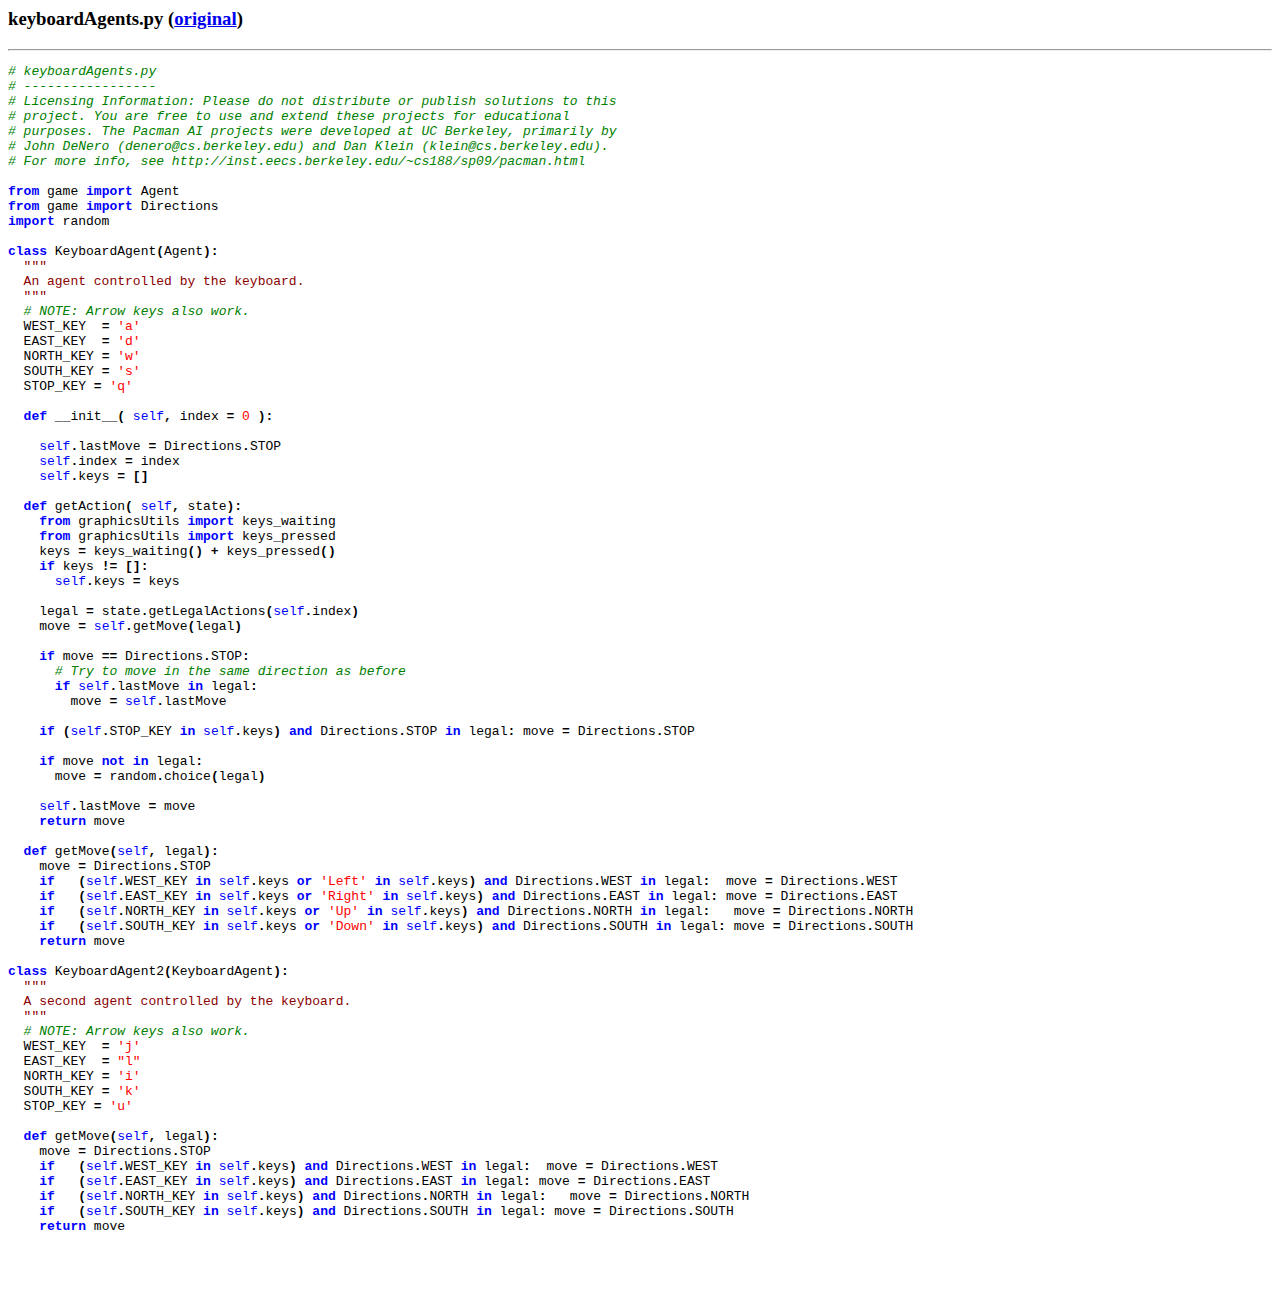
<file: keyboardAgents.html>
<html>
  <head>
  <title>keyboardAgents.py</title>
  </head>
  <body>
  <h3>keyboardAgents.py (<a href="Project/py/keyboardAgents.py">original</a>)</h3>
  <hr>
  <pre>
<span style="color: green; font-style: italic"># keyboardAgents.py
# -----------------
# Licensing Information: Please do not distribute or publish solutions to this
# project. You are free to use and extend these projects for educational
# purposes. The Pacman AI projects were developed at UC Berkeley, primarily by
# John DeNero (denero@cs.berkeley.edu) and Dan Klein (klein@cs.berkeley.edu).
# For more info, see http://inst.eecs.berkeley.edu/~cs188/sp09/pacman.html

</span><span style="color: blue; font-weight: bold">from </span>game <span style="color: blue; font-weight: bold">import </span>Agent
<span style="color: blue; font-weight: bold">from </span>game <span style="color: blue; font-weight: bold">import </span>Directions
<span style="color: blue; font-weight: bold">import </span>random

<span style="color: blue; font-weight: bold">class </span>KeyboardAgent<span style="font-weight: bold">(</span>Agent<span style="font-weight: bold">):
  </span><span style="color: darkred">"""
  An agent controlled by the keyboard.
  """
  </span><span style="color: green; font-style: italic"># NOTE: Arrow keys also work.
  </span>WEST_KEY  <span style="font-weight: bold">= </span><span style="color: red">'a' 
  </span>EAST_KEY  <span style="font-weight: bold">= </span><span style="color: red">'d' 
  </span>NORTH_KEY <span style="font-weight: bold">= </span><span style="color: red">'w' 
  </span>SOUTH_KEY <span style="font-weight: bold">= </span><span style="color: red">'s'
  </span>STOP_KEY <span style="font-weight: bold">= </span><span style="color: red">'q'

  </span><span style="color: blue; font-weight: bold">def </span>__init__<span style="font-weight: bold">( </span><span style="color: blue">self</span><span style="font-weight: bold">, </span>index <span style="font-weight: bold">= </span><span style="color: red">0 </span><span style="font-weight: bold">):
    
    </span><span style="color: blue">self</span><span style="font-weight: bold">.</span>lastMove <span style="font-weight: bold">= </span>Directions<span style="font-weight: bold">.</span>STOP
    <span style="color: blue">self</span><span style="font-weight: bold">.</span>index <span style="font-weight: bold">= </span>index
    <span style="color: blue">self</span><span style="font-weight: bold">.</span>keys <span style="font-weight: bold">= []
    
  </span><span style="color: blue; font-weight: bold">def </span>getAction<span style="font-weight: bold">( </span><span style="color: blue">self</span><span style="font-weight: bold">, </span>state<span style="font-weight: bold">):
    </span><span style="color: blue; font-weight: bold">from </span>graphicsUtils <span style="color: blue; font-weight: bold">import </span>keys_waiting
    <span style="color: blue; font-weight: bold">from </span>graphicsUtils <span style="color: blue; font-weight: bold">import </span>keys_pressed
    keys <span style="font-weight: bold">= </span>keys_waiting<span style="font-weight: bold">() + </span>keys_pressed<span style="font-weight: bold">()
    </span><span style="color: blue; font-weight: bold">if </span>keys <span style="font-weight: bold">!= []:
      </span><span style="color: blue">self</span><span style="font-weight: bold">.</span>keys <span style="font-weight: bold">= </span>keys
    
    legal <span style="font-weight: bold">= </span>state<span style="font-weight: bold">.</span>getLegalActions<span style="font-weight: bold">(</span><span style="color: blue">self</span><span style="font-weight: bold">.</span>index<span style="font-weight: bold">)
    </span>move <span style="font-weight: bold">= </span><span style="color: blue">self</span><span style="font-weight: bold">.</span>getMove<span style="font-weight: bold">(</span>legal<span style="font-weight: bold">)
    
    </span><span style="color: blue; font-weight: bold">if </span>move <span style="font-weight: bold">== </span>Directions<span style="font-weight: bold">.</span>STOP<span style="font-weight: bold">:
      </span><span style="color: green; font-style: italic"># Try to move in the same direction as before
      </span><span style="color: blue; font-weight: bold">if </span><span style="color: blue">self</span><span style="font-weight: bold">.</span>lastMove <span style="color: blue; font-weight: bold">in </span>legal<span style="font-weight: bold">:
        </span>move <span style="font-weight: bold">= </span><span style="color: blue">self</span><span style="font-weight: bold">.</span>lastMove
    
    <span style="color: blue; font-weight: bold">if </span><span style="font-weight: bold">(</span><span style="color: blue">self</span><span style="font-weight: bold">.</span>STOP_KEY <span style="color: blue; font-weight: bold">in </span><span style="color: blue">self</span><span style="font-weight: bold">.</span>keys<span style="font-weight: bold">) </span><span style="color: blue; font-weight: bold">and </span>Directions<span style="font-weight: bold">.</span>STOP <span style="color: blue; font-weight: bold">in </span>legal<span style="font-weight: bold">: </span>move <span style="font-weight: bold">= </span>Directions<span style="font-weight: bold">.</span>STOP

    <span style="color: blue; font-weight: bold">if </span>move <span style="color: blue; font-weight: bold">not in </span>legal<span style="font-weight: bold">:
      </span>move <span style="font-weight: bold">= </span>random<span style="font-weight: bold">.</span>choice<span style="font-weight: bold">(</span>legal<span style="font-weight: bold">)
      
    </span><span style="color: blue">self</span><span style="font-weight: bold">.</span>lastMove <span style="font-weight: bold">= </span>move
    <span style="color: blue; font-weight: bold">return </span>move

  <span style="color: blue; font-weight: bold">def </span>getMove<span style="font-weight: bold">(</span><span style="color: blue">self</span><span style="font-weight: bold">, </span>legal<span style="font-weight: bold">):
    </span>move <span style="font-weight: bold">= </span>Directions<span style="font-weight: bold">.</span>STOP
    <span style="color: blue; font-weight: bold">if   </span><span style="font-weight: bold">(</span><span style="color: blue">self</span><span style="font-weight: bold">.</span>WEST_KEY <span style="color: blue; font-weight: bold">in </span><span style="color: blue">self</span><span style="font-weight: bold">.</span>keys <span style="color: blue; font-weight: bold">or </span><span style="color: red">'Left' </span><span style="color: blue; font-weight: bold">in </span><span style="color: blue">self</span><span style="font-weight: bold">.</span>keys<span style="font-weight: bold">) </span><span style="color: blue; font-weight: bold">and </span>Directions<span style="font-weight: bold">.</span>WEST <span style="color: blue; font-weight: bold">in </span>legal<span style="font-weight: bold">:  </span>move <span style="font-weight: bold">= </span>Directions<span style="font-weight: bold">.</span>WEST
    <span style="color: blue; font-weight: bold">if   </span><span style="font-weight: bold">(</span><span style="color: blue">self</span><span style="font-weight: bold">.</span>EAST_KEY <span style="color: blue; font-weight: bold">in </span><span style="color: blue">self</span><span style="font-weight: bold">.</span>keys <span style="color: blue; font-weight: bold">or </span><span style="color: red">'Right' </span><span style="color: blue; font-weight: bold">in </span><span style="color: blue">self</span><span style="font-weight: bold">.</span>keys<span style="font-weight: bold">) </span><span style="color: blue; font-weight: bold">and </span>Directions<span style="font-weight: bold">.</span>EAST <span style="color: blue; font-weight: bold">in </span>legal<span style="font-weight: bold">: </span>move <span style="font-weight: bold">= </span>Directions<span style="font-weight: bold">.</span>EAST
    <span style="color: blue; font-weight: bold">if   </span><span style="font-weight: bold">(</span><span style="color: blue">self</span><span style="font-weight: bold">.</span>NORTH_KEY <span style="color: blue; font-weight: bold">in </span><span style="color: blue">self</span><span style="font-weight: bold">.</span>keys <span style="color: blue; font-weight: bold">or </span><span style="color: red">'Up' </span><span style="color: blue; font-weight: bold">in </span><span style="color: blue">self</span><span style="font-weight: bold">.</span>keys<span style="font-weight: bold">) </span><span style="color: blue; font-weight: bold">and </span>Directions<span style="font-weight: bold">.</span>NORTH <span style="color: blue; font-weight: bold">in </span>legal<span style="font-weight: bold">:   </span>move <span style="font-weight: bold">= </span>Directions<span style="font-weight: bold">.</span>NORTH
    <span style="color: blue; font-weight: bold">if   </span><span style="font-weight: bold">(</span><span style="color: blue">self</span><span style="font-weight: bold">.</span>SOUTH_KEY <span style="color: blue; font-weight: bold">in </span><span style="color: blue">self</span><span style="font-weight: bold">.</span>keys <span style="color: blue; font-weight: bold">or </span><span style="color: red">'Down' </span><span style="color: blue; font-weight: bold">in </span><span style="color: blue">self</span><span style="font-weight: bold">.</span>keys<span style="font-weight: bold">) </span><span style="color: blue; font-weight: bold">and </span>Directions<span style="font-weight: bold">.</span>SOUTH <span style="color: blue; font-weight: bold">in </span>legal<span style="font-weight: bold">: </span>move <span style="font-weight: bold">= </span>Directions<span style="font-weight: bold">.</span>SOUTH
    <span style="color: blue; font-weight: bold">return </span>move
  
<span style="color: blue; font-weight: bold">class </span>KeyboardAgent2<span style="font-weight: bold">(</span>KeyboardAgent<span style="font-weight: bold">):
  </span><span style="color: darkred">"""
  A second agent controlled by the keyboard.
  """
  </span><span style="color: green; font-style: italic"># NOTE: Arrow keys also work.
  </span>WEST_KEY  <span style="font-weight: bold">= </span><span style="color: red">'j' 
  </span>EAST_KEY  <span style="font-weight: bold">= </span><span style="color: red">"l" 
  </span>NORTH_KEY <span style="font-weight: bold">= </span><span style="color: red">'i' 
  </span>SOUTH_KEY <span style="font-weight: bold">= </span><span style="color: red">'k'
  </span>STOP_KEY <span style="font-weight: bold">= </span><span style="color: red">'u'

  </span><span style="color: blue; font-weight: bold">def </span>getMove<span style="font-weight: bold">(</span><span style="color: blue">self</span><span style="font-weight: bold">, </span>legal<span style="font-weight: bold">):
    </span>move <span style="font-weight: bold">= </span>Directions<span style="font-weight: bold">.</span>STOP
    <span style="color: blue; font-weight: bold">if   </span><span style="font-weight: bold">(</span><span style="color: blue">self</span><span style="font-weight: bold">.</span>WEST_KEY <span style="color: blue; font-weight: bold">in </span><span style="color: blue">self</span><span style="font-weight: bold">.</span>keys<span style="font-weight: bold">) </span><span style="color: blue; font-weight: bold">and </span>Directions<span style="font-weight: bold">.</span>WEST <span style="color: blue; font-weight: bold">in </span>legal<span style="font-weight: bold">:  </span>move <span style="font-weight: bold">= </span>Directions<span style="font-weight: bold">.</span>WEST
    <span style="color: blue; font-weight: bold">if   </span><span style="font-weight: bold">(</span><span style="color: blue">self</span><span style="font-weight: bold">.</span>EAST_KEY <span style="color: blue; font-weight: bold">in </span><span style="color: blue">self</span><span style="font-weight: bold">.</span>keys<span style="font-weight: bold">) </span><span style="color: blue; font-weight: bold">and </span>Directions<span style="font-weight: bold">.</span>EAST <span style="color: blue; font-weight: bold">in </span>legal<span style="font-weight: bold">: </span>move <span style="font-weight: bold">= </span>Directions<span style="font-weight: bold">.</span>EAST
    <span style="color: blue; font-weight: bold">if   </span><span style="font-weight: bold">(</span><span style="color: blue">self</span><span style="font-weight: bold">.</span>NORTH_KEY <span style="color: blue; font-weight: bold">in </span><span style="color: blue">self</span><span style="font-weight: bold">.</span>keys<span style="font-weight: bold">) </span><span style="color: blue; font-weight: bold">and </span>Directions<span style="font-weight: bold">.</span>NORTH <span style="color: blue; font-weight: bold">in </span>legal<span style="font-weight: bold">:   </span>move <span style="font-weight: bold">= </span>Directions<span style="font-weight: bold">.</span>NORTH
    <span style="color: blue; font-weight: bold">if   </span><span style="font-weight: bold">(</span><span style="color: blue">self</span><span style="font-weight: bold">.</span>SOUTH_KEY <span style="color: blue; font-weight: bold">in </span><span style="color: blue">self</span><span style="font-weight: bold">.</span>keys<span style="font-weight: bold">) </span><span style="color: blue; font-weight: bold">and </span>Directions<span style="font-weight: bold">.</span>SOUTH <span style="color: blue; font-weight: bold">in </span>legal<span style="font-weight: bold">: </span>move <span style="font-weight: bold">= </span>Directions<span style="font-weight: bold">.</span>SOUTH
    <span style="color: blue; font-weight: bold">return </span>move
  
  

  </pre>
  </body>
  </html>
</file>
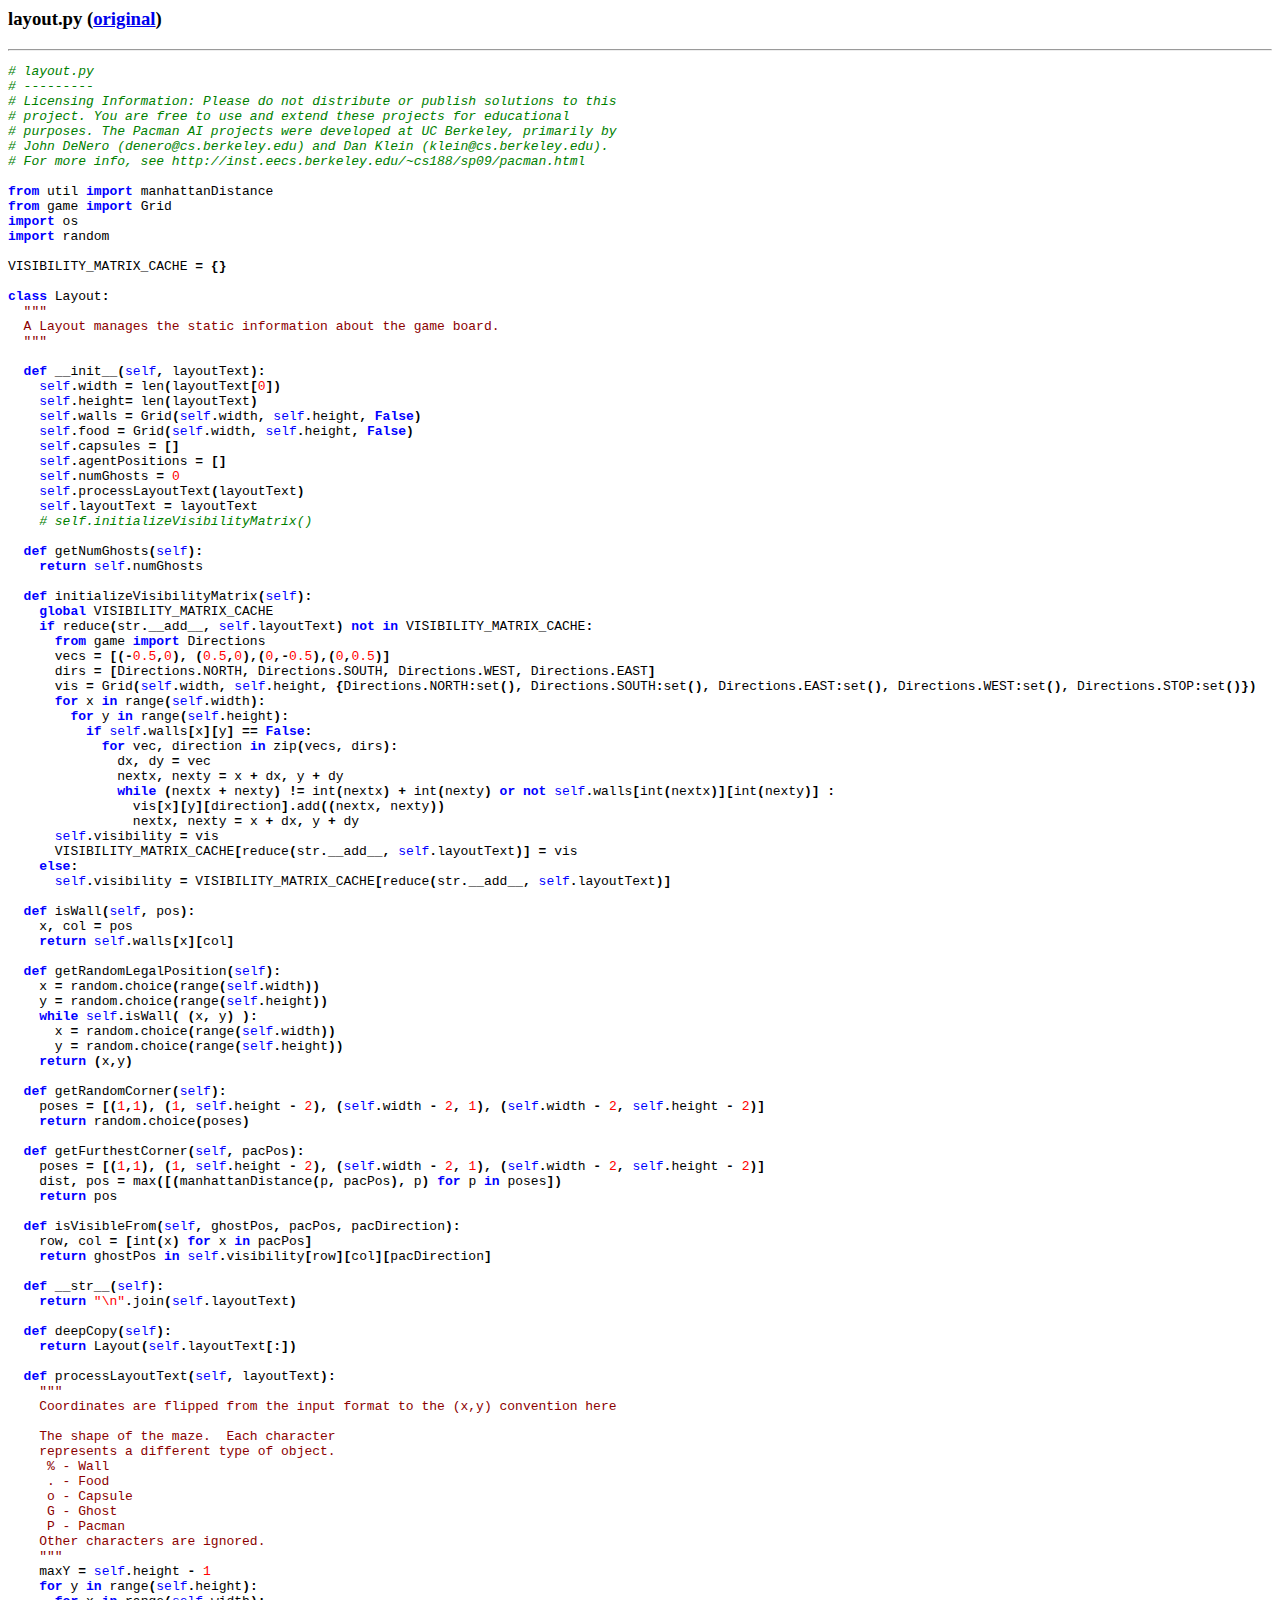
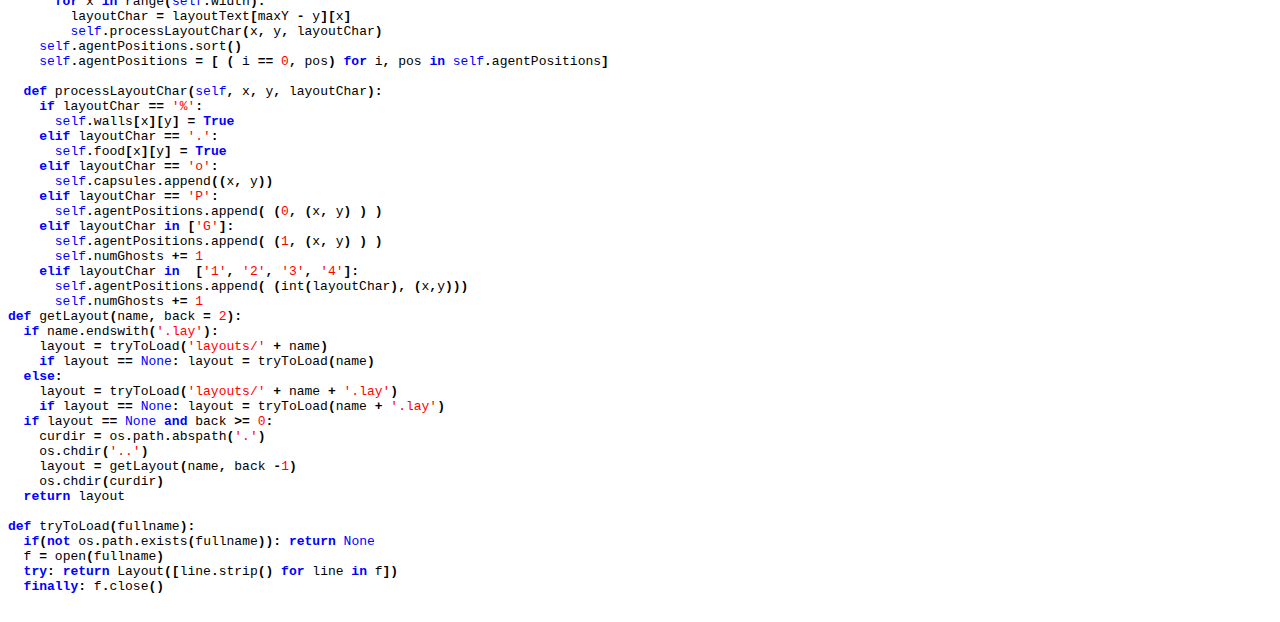
<file: layout.html>
<html>
  <head>
  <title>layout.py</title>
  </head>
  <body>
  <h3>layout.py (<a href="Project/py/layout.py">original</a>)</h3>
  <hr>
  <pre>
<span style="color: green; font-style: italic"># layout.py
# ---------
# Licensing Information: Please do not distribute or publish solutions to this
# project. You are free to use and extend these projects for educational
# purposes. The Pacman AI projects were developed at UC Berkeley, primarily by
# John DeNero (denero@cs.berkeley.edu) and Dan Klein (klein@cs.berkeley.edu).
# For more info, see http://inst.eecs.berkeley.edu/~cs188/sp09/pacman.html

</span><span style="color: blue; font-weight: bold">from </span>util <span style="color: blue; font-weight: bold">import </span>manhattanDistance
<span style="color: blue; font-weight: bold">from </span>game <span style="color: blue; font-weight: bold">import </span>Grid
<span style="color: blue; font-weight: bold">import </span>os
<span style="color: blue; font-weight: bold">import </span>random

VISIBILITY_MATRIX_CACHE <span style="font-weight: bold">= {}

</span><span style="color: blue; font-weight: bold">class </span>Layout<span style="font-weight: bold">:
  </span><span style="color: darkred">"""
  A Layout manages the static information about the game board.
  """
  
  </span><span style="color: blue; font-weight: bold">def </span>__init__<span style="font-weight: bold">(</span><span style="color: blue">self</span><span style="font-weight: bold">, </span>layoutText<span style="font-weight: bold">):
    </span><span style="color: blue">self</span><span style="font-weight: bold">.</span>width <span style="font-weight: bold">= </span>len<span style="font-weight: bold">(</span>layoutText<span style="font-weight: bold">[</span><span style="color: red">0</span><span style="font-weight: bold">])
    </span><span style="color: blue">self</span><span style="font-weight: bold">.</span>height<span style="font-weight: bold">= </span>len<span style="font-weight: bold">(</span>layoutText<span style="font-weight: bold">)
    </span><span style="color: blue">self</span><span style="font-weight: bold">.</span>walls <span style="font-weight: bold">= </span>Grid<span style="font-weight: bold">(</span><span style="color: blue">self</span><span style="font-weight: bold">.</span>width<span style="font-weight: bold">, </span><span style="color: blue">self</span><span style="font-weight: bold">.</span>height<span style="font-weight: bold">, </span><span style="color: blue; font-weight: bold">False</span><span style="font-weight: bold">)
    </span><span style="color: blue">self</span><span style="font-weight: bold">.</span>food <span style="font-weight: bold">= </span>Grid<span style="font-weight: bold">(</span><span style="color: blue">self</span><span style="font-weight: bold">.</span>width<span style="font-weight: bold">, </span><span style="color: blue">self</span><span style="font-weight: bold">.</span>height<span style="font-weight: bold">, </span><span style="color: blue; font-weight: bold">False</span><span style="font-weight: bold">)
    </span><span style="color: blue">self</span><span style="font-weight: bold">.</span>capsules <span style="font-weight: bold">= []
    </span><span style="color: blue">self</span><span style="font-weight: bold">.</span>agentPositions <span style="font-weight: bold">= []
    </span><span style="color: blue">self</span><span style="font-weight: bold">.</span>numGhosts <span style="font-weight: bold">= </span><span style="color: red">0
    </span><span style="color: blue">self</span><span style="font-weight: bold">.</span>processLayoutText<span style="font-weight: bold">(</span>layoutText<span style="font-weight: bold">)
    </span><span style="color: blue">self</span><span style="font-weight: bold">.</span>layoutText <span style="font-weight: bold">= </span>layoutText
    <span style="color: green; font-style: italic"># self.initializeVisibilityMatrix()
    
  </span><span style="color: blue; font-weight: bold">def </span>getNumGhosts<span style="font-weight: bold">(</span><span style="color: blue">self</span><span style="font-weight: bold">):
    </span><span style="color: blue; font-weight: bold">return </span><span style="color: blue">self</span><span style="font-weight: bold">.</span>numGhosts
    
  <span style="color: blue; font-weight: bold">def </span>initializeVisibilityMatrix<span style="font-weight: bold">(</span><span style="color: blue">self</span><span style="font-weight: bold">):
    </span><span style="color: blue; font-weight: bold">global </span>VISIBILITY_MATRIX_CACHE
    <span style="color: blue; font-weight: bold">if </span>reduce<span style="font-weight: bold">(</span>str<span style="font-weight: bold">.</span>__add__<span style="font-weight: bold">, </span><span style="color: blue">self</span><span style="font-weight: bold">.</span>layoutText<span style="font-weight: bold">) </span><span style="color: blue; font-weight: bold">not in </span>VISIBILITY_MATRIX_CACHE<span style="font-weight: bold">:
      </span><span style="color: blue; font-weight: bold">from </span>game <span style="color: blue; font-weight: bold">import </span>Directions
      vecs <span style="font-weight: bold">= [(-</span><span style="color: red">0.5</span><span style="font-weight: bold">,</span><span style="color: red">0</span><span style="font-weight: bold">), (</span><span style="color: red">0.5</span><span style="font-weight: bold">,</span><span style="color: red">0</span><span style="font-weight: bold">),(</span><span style="color: red">0</span><span style="font-weight: bold">,-</span><span style="color: red">0.5</span><span style="font-weight: bold">),(</span><span style="color: red">0</span><span style="font-weight: bold">,</span><span style="color: red">0.5</span><span style="font-weight: bold">)]
      </span>dirs <span style="font-weight: bold">= [</span>Directions<span style="font-weight: bold">.</span>NORTH<span style="font-weight: bold">, </span>Directions<span style="font-weight: bold">.</span>SOUTH<span style="font-weight: bold">, </span>Directions<span style="font-weight: bold">.</span>WEST<span style="font-weight: bold">, </span>Directions<span style="font-weight: bold">.</span>EAST<span style="font-weight: bold">]
      </span>vis <span style="font-weight: bold">= </span>Grid<span style="font-weight: bold">(</span><span style="color: blue">self</span><span style="font-weight: bold">.</span>width<span style="font-weight: bold">, </span><span style="color: blue">self</span><span style="font-weight: bold">.</span>height<span style="font-weight: bold">, {</span>Directions<span style="font-weight: bold">.</span>NORTH<span style="font-weight: bold">:</span>set<span style="font-weight: bold">(), </span>Directions<span style="font-weight: bold">.</span>SOUTH<span style="font-weight: bold">:</span>set<span style="font-weight: bold">(), </span>Directions<span style="font-weight: bold">.</span>EAST<span style="font-weight: bold">:</span>set<span style="font-weight: bold">(), </span>Directions<span style="font-weight: bold">.</span>WEST<span style="font-weight: bold">:</span>set<span style="font-weight: bold">(), </span>Directions<span style="font-weight: bold">.</span>STOP<span style="font-weight: bold">:</span>set<span style="font-weight: bold">()})
      </span><span style="color: blue; font-weight: bold">for </span>x <span style="color: blue; font-weight: bold">in </span>range<span style="font-weight: bold">(</span><span style="color: blue">self</span><span style="font-weight: bold">.</span>width<span style="font-weight: bold">):
        </span><span style="color: blue; font-weight: bold">for </span>y <span style="color: blue; font-weight: bold">in </span>range<span style="font-weight: bold">(</span><span style="color: blue">self</span><span style="font-weight: bold">.</span>height<span style="font-weight: bold">):
          </span><span style="color: blue; font-weight: bold">if </span><span style="color: blue">self</span><span style="font-weight: bold">.</span>walls<span style="font-weight: bold">[</span>x<span style="font-weight: bold">][</span>y<span style="font-weight: bold">] == </span><span style="color: blue; font-weight: bold">False</span><span style="font-weight: bold">:
            </span><span style="color: blue; font-weight: bold">for </span>vec<span style="font-weight: bold">, </span>direction <span style="color: blue; font-weight: bold">in </span>zip<span style="font-weight: bold">(</span>vecs<span style="font-weight: bold">, </span>dirs<span style="font-weight: bold">):
              </span>dx<span style="font-weight: bold">, </span>dy <span style="font-weight: bold">= </span>vec
              nextx<span style="font-weight: bold">, </span>nexty <span style="font-weight: bold">= </span>x <span style="font-weight: bold">+ </span>dx<span style="font-weight: bold">, </span>y <span style="font-weight: bold">+ </span>dy
              <span style="color: blue; font-weight: bold">while </span><span style="font-weight: bold">(</span>nextx <span style="font-weight: bold">+ </span>nexty<span style="font-weight: bold">) != </span>int<span style="font-weight: bold">(</span>nextx<span style="font-weight: bold">) + </span>int<span style="font-weight: bold">(</span>nexty<span style="font-weight: bold">) </span><span style="color: blue; font-weight: bold">or not </span><span style="color: blue">self</span><span style="font-weight: bold">.</span>walls<span style="font-weight: bold">[</span>int<span style="font-weight: bold">(</span>nextx<span style="font-weight: bold">)][</span>int<span style="font-weight: bold">(</span>nexty<span style="font-weight: bold">)] :
                </span>vis<span style="font-weight: bold">[</span>x<span style="font-weight: bold">][</span>y<span style="font-weight: bold">][</span>direction<span style="font-weight: bold">].</span>add<span style="font-weight: bold">((</span>nextx<span style="font-weight: bold">, </span>nexty<span style="font-weight: bold">))
                </span>nextx<span style="font-weight: bold">, </span>nexty <span style="font-weight: bold">= </span>x <span style="font-weight: bold">+ </span>dx<span style="font-weight: bold">, </span>y <span style="font-weight: bold">+ </span>dy
      <span style="color: blue">self</span><span style="font-weight: bold">.</span>visibility <span style="font-weight: bold">= </span>vis      
      VISIBILITY_MATRIX_CACHE<span style="font-weight: bold">[</span>reduce<span style="font-weight: bold">(</span>str<span style="font-weight: bold">.</span>__add__<span style="font-weight: bold">, </span><span style="color: blue">self</span><span style="font-weight: bold">.</span>layoutText<span style="font-weight: bold">)] = </span>vis
    <span style="color: blue; font-weight: bold">else</span><span style="font-weight: bold">:
      </span><span style="color: blue">self</span><span style="font-weight: bold">.</span>visibility <span style="font-weight: bold">= </span>VISIBILITY_MATRIX_CACHE<span style="font-weight: bold">[</span>reduce<span style="font-weight: bold">(</span>str<span style="font-weight: bold">.</span>__add__<span style="font-weight: bold">, </span><span style="color: blue">self</span><span style="font-weight: bold">.</span>layoutText<span style="font-weight: bold">)]
      
  </span><span style="color: blue; font-weight: bold">def </span>isWall<span style="font-weight: bold">(</span><span style="color: blue">self</span><span style="font-weight: bold">, </span>pos<span style="font-weight: bold">):
    </span>x<span style="font-weight: bold">, </span>col <span style="font-weight: bold">= </span>pos
    <span style="color: blue; font-weight: bold">return </span><span style="color: blue">self</span><span style="font-weight: bold">.</span>walls<span style="font-weight: bold">[</span>x<span style="font-weight: bold">][</span>col<span style="font-weight: bold">]
  
  </span><span style="color: blue; font-weight: bold">def </span>getRandomLegalPosition<span style="font-weight: bold">(</span><span style="color: blue">self</span><span style="font-weight: bold">):
    </span>x <span style="font-weight: bold">= </span>random<span style="font-weight: bold">.</span>choice<span style="font-weight: bold">(</span>range<span style="font-weight: bold">(</span><span style="color: blue">self</span><span style="font-weight: bold">.</span>width<span style="font-weight: bold">))
    </span>y <span style="font-weight: bold">= </span>random<span style="font-weight: bold">.</span>choice<span style="font-weight: bold">(</span>range<span style="font-weight: bold">(</span><span style="color: blue">self</span><span style="font-weight: bold">.</span>height<span style="font-weight: bold">))
    </span><span style="color: blue; font-weight: bold">while </span><span style="color: blue">self</span><span style="font-weight: bold">.</span>isWall<span style="font-weight: bold">( (</span>x<span style="font-weight: bold">, </span>y<span style="font-weight: bold">) ):
      </span>x <span style="font-weight: bold">= </span>random<span style="font-weight: bold">.</span>choice<span style="font-weight: bold">(</span>range<span style="font-weight: bold">(</span><span style="color: blue">self</span><span style="font-weight: bold">.</span>width<span style="font-weight: bold">))
      </span>y <span style="font-weight: bold">= </span>random<span style="font-weight: bold">.</span>choice<span style="font-weight: bold">(</span>range<span style="font-weight: bold">(</span><span style="color: blue">self</span><span style="font-weight: bold">.</span>height<span style="font-weight: bold">))
    </span><span style="color: blue; font-weight: bold">return </span><span style="font-weight: bold">(</span>x<span style="font-weight: bold">,</span>y<span style="font-weight: bold">)

  </span><span style="color: blue; font-weight: bold">def </span>getRandomCorner<span style="font-weight: bold">(</span><span style="color: blue">self</span><span style="font-weight: bold">):
    </span>poses <span style="font-weight: bold">= [(</span><span style="color: red">1</span><span style="font-weight: bold">,</span><span style="color: red">1</span><span style="font-weight: bold">), (</span><span style="color: red">1</span><span style="font-weight: bold">, </span><span style="color: blue">self</span><span style="font-weight: bold">.</span>height <span style="font-weight: bold">- </span><span style="color: red">2</span><span style="font-weight: bold">), (</span><span style="color: blue">self</span><span style="font-weight: bold">.</span>width <span style="font-weight: bold">- </span><span style="color: red">2</span><span style="font-weight: bold">, </span><span style="color: red">1</span><span style="font-weight: bold">), (</span><span style="color: blue">self</span><span style="font-weight: bold">.</span>width <span style="font-weight: bold">- </span><span style="color: red">2</span><span style="font-weight: bold">, </span><span style="color: blue">self</span><span style="font-weight: bold">.</span>height <span style="font-weight: bold">- </span><span style="color: red">2</span><span style="font-weight: bold">)]
    </span><span style="color: blue; font-weight: bold">return </span>random<span style="font-weight: bold">.</span>choice<span style="font-weight: bold">(</span>poses<span style="font-weight: bold">)

  </span><span style="color: blue; font-weight: bold">def </span>getFurthestCorner<span style="font-weight: bold">(</span><span style="color: blue">self</span><span style="font-weight: bold">, </span>pacPos<span style="font-weight: bold">):
    </span>poses <span style="font-weight: bold">= [(</span><span style="color: red">1</span><span style="font-weight: bold">,</span><span style="color: red">1</span><span style="font-weight: bold">), (</span><span style="color: red">1</span><span style="font-weight: bold">, </span><span style="color: blue">self</span><span style="font-weight: bold">.</span>height <span style="font-weight: bold">- </span><span style="color: red">2</span><span style="font-weight: bold">), (</span><span style="color: blue">self</span><span style="font-weight: bold">.</span>width <span style="font-weight: bold">- </span><span style="color: red">2</span><span style="font-weight: bold">, </span><span style="color: red">1</span><span style="font-weight: bold">), (</span><span style="color: blue">self</span><span style="font-weight: bold">.</span>width <span style="font-weight: bold">- </span><span style="color: red">2</span><span style="font-weight: bold">, </span><span style="color: blue">self</span><span style="font-weight: bold">.</span>height <span style="font-weight: bold">- </span><span style="color: red">2</span><span style="font-weight: bold">)]
    </span>dist<span style="font-weight: bold">, </span>pos <span style="font-weight: bold">= </span>max<span style="font-weight: bold">([(</span>manhattanDistance<span style="font-weight: bold">(</span>p<span style="font-weight: bold">, </span>pacPos<span style="font-weight: bold">), </span>p<span style="font-weight: bold">) </span><span style="color: blue; font-weight: bold">for </span>p <span style="color: blue; font-weight: bold">in </span>poses<span style="font-weight: bold">])
    </span><span style="color: blue; font-weight: bold">return </span>pos
  
  <span style="color: blue; font-weight: bold">def </span>isVisibleFrom<span style="font-weight: bold">(</span><span style="color: blue">self</span><span style="font-weight: bold">, </span>ghostPos<span style="font-weight: bold">, </span>pacPos<span style="font-weight: bold">, </span>pacDirection<span style="font-weight: bold">):
    </span>row<span style="font-weight: bold">, </span>col <span style="font-weight: bold">= [</span>int<span style="font-weight: bold">(</span>x<span style="font-weight: bold">) </span><span style="color: blue; font-weight: bold">for </span>x <span style="color: blue; font-weight: bold">in </span>pacPos<span style="font-weight: bold">]
    </span><span style="color: blue; font-weight: bold">return </span>ghostPos <span style="color: blue; font-weight: bold">in </span><span style="color: blue">self</span><span style="font-weight: bold">.</span>visibility<span style="font-weight: bold">[</span>row<span style="font-weight: bold">][</span>col<span style="font-weight: bold">][</span>pacDirection<span style="font-weight: bold">]
  
  </span><span style="color: blue; font-weight: bold">def </span>__str__<span style="font-weight: bold">(</span><span style="color: blue">self</span><span style="font-weight: bold">):
    </span><span style="color: blue; font-weight: bold">return </span><span style="color: red">"\n"</span><span style="font-weight: bold">.</span>join<span style="font-weight: bold">(</span><span style="color: blue">self</span><span style="font-weight: bold">.</span>layoutText<span style="font-weight: bold">)
    
  </span><span style="color: blue; font-weight: bold">def </span>deepCopy<span style="font-weight: bold">(</span><span style="color: blue">self</span><span style="font-weight: bold">):
    </span><span style="color: blue; font-weight: bold">return </span>Layout<span style="font-weight: bold">(</span><span style="color: blue">self</span><span style="font-weight: bold">.</span>layoutText<span style="font-weight: bold">[:])
    
  </span><span style="color: blue; font-weight: bold">def </span>processLayoutText<span style="font-weight: bold">(</span><span style="color: blue">self</span><span style="font-weight: bold">, </span>layoutText<span style="font-weight: bold">):
    </span><span style="color: darkred">"""
    Coordinates are flipped from the input format to the (x,y) convention here
    
    The shape of the maze.  Each character  
    represents a different type of object.   
     % - Wall                               
     . - Food
     o - Capsule
     G - Ghost
     P - Pacman
    Other characters are ignored.
    """
    </span>maxY <span style="font-weight: bold">= </span><span style="color: blue">self</span><span style="font-weight: bold">.</span>height <span style="font-weight: bold">- </span><span style="color: red">1
    </span><span style="color: blue; font-weight: bold">for </span>y <span style="color: blue; font-weight: bold">in </span>range<span style="font-weight: bold">(</span><span style="color: blue">self</span><span style="font-weight: bold">.</span>height<span style="font-weight: bold">):       
      </span><span style="color: blue; font-weight: bold">for </span>x <span style="color: blue; font-weight: bold">in </span>range<span style="font-weight: bold">(</span><span style="color: blue">self</span><span style="font-weight: bold">.</span>width<span style="font-weight: bold">):
        </span>layoutChar <span style="font-weight: bold">= </span>layoutText<span style="font-weight: bold">[</span>maxY <span style="font-weight: bold">- </span>y<span style="font-weight: bold">][</span>x<span style="font-weight: bold">]  
        </span><span style="color: blue">self</span><span style="font-weight: bold">.</span>processLayoutChar<span style="font-weight: bold">(</span>x<span style="font-weight: bold">, </span>y<span style="font-weight: bold">, </span>layoutChar<span style="font-weight: bold">)
    </span><span style="color: blue">self</span><span style="font-weight: bold">.</span>agentPositions<span style="font-weight: bold">.</span>sort<span style="font-weight: bold">()
    </span><span style="color: blue">self</span><span style="font-weight: bold">.</span>agentPositions <span style="font-weight: bold">= [ ( </span>i <span style="font-weight: bold">== </span><span style="color: red">0</span><span style="font-weight: bold">, </span>pos<span style="font-weight: bold">) </span><span style="color: blue; font-weight: bold">for </span>i<span style="font-weight: bold">, </span>pos <span style="color: blue; font-weight: bold">in </span><span style="color: blue">self</span><span style="font-weight: bold">.</span>agentPositions<span style="font-weight: bold">]
  
  </span><span style="color: blue; font-weight: bold">def </span>processLayoutChar<span style="font-weight: bold">(</span><span style="color: blue">self</span><span style="font-weight: bold">, </span>x<span style="font-weight: bold">, </span>y<span style="font-weight: bold">, </span>layoutChar<span style="font-weight: bold">):
    </span><span style="color: blue; font-weight: bold">if </span>layoutChar <span style="font-weight: bold">== </span><span style="color: red">'%'</span><span style="font-weight: bold">:      
      </span><span style="color: blue">self</span><span style="font-weight: bold">.</span>walls<span style="font-weight: bold">[</span>x<span style="font-weight: bold">][</span>y<span style="font-weight: bold">] = </span><span style="color: blue; font-weight: bold">True
    elif </span>layoutChar <span style="font-weight: bold">== </span><span style="color: red">'.'</span><span style="font-weight: bold">:
      </span><span style="color: blue">self</span><span style="font-weight: bold">.</span>food<span style="font-weight: bold">[</span>x<span style="font-weight: bold">][</span>y<span style="font-weight: bold">] = </span><span style="color: blue; font-weight: bold">True 
    elif </span>layoutChar <span style="font-weight: bold">== </span><span style="color: red">'o'</span><span style="font-weight: bold">:    
      </span><span style="color: blue">self</span><span style="font-weight: bold">.</span>capsules<span style="font-weight: bold">.</span>append<span style="font-weight: bold">((</span>x<span style="font-weight: bold">, </span>y<span style="font-weight: bold">))   
    </span><span style="color: blue; font-weight: bold">elif </span>layoutChar <span style="font-weight: bold">== </span><span style="color: red">'P'</span><span style="font-weight: bold">:    
      </span><span style="color: blue">self</span><span style="font-weight: bold">.</span>agentPositions<span style="font-weight: bold">.</span>append<span style="font-weight: bold">( (</span><span style="color: red">0</span><span style="font-weight: bold">, (</span>x<span style="font-weight: bold">, </span>y<span style="font-weight: bold">) ) )
    </span><span style="color: blue; font-weight: bold">elif </span>layoutChar <span style="color: blue; font-weight: bold">in </span><span style="font-weight: bold">[</span><span style="color: red">'G'</span><span style="font-weight: bold">]:    
      </span><span style="color: blue">self</span><span style="font-weight: bold">.</span>agentPositions<span style="font-weight: bold">.</span>append<span style="font-weight: bold">( (</span><span style="color: red">1</span><span style="font-weight: bold">, (</span>x<span style="font-weight: bold">, </span>y<span style="font-weight: bold">) ) )
      </span><span style="color: blue">self</span><span style="font-weight: bold">.</span>numGhosts <span style="font-weight: bold">+= </span><span style="color: red">1
    </span><span style="color: blue; font-weight: bold">elif </span>layoutChar <span style="color: blue; font-weight: bold">in  </span><span style="font-weight: bold">[</span><span style="color: red">'1'</span><span style="font-weight: bold">, </span><span style="color: red">'2'</span><span style="font-weight: bold">, </span><span style="color: red">'3'</span><span style="font-weight: bold">, </span><span style="color: red">'4'</span><span style="font-weight: bold">]:
      </span><span style="color: blue">self</span><span style="font-weight: bold">.</span>agentPositions<span style="font-weight: bold">.</span>append<span style="font-weight: bold">( (</span>int<span style="font-weight: bold">(</span>layoutChar<span style="font-weight: bold">), (</span>x<span style="font-weight: bold">,</span>y<span style="font-weight: bold">)))
      </span><span style="color: blue">self</span><span style="font-weight: bold">.</span>numGhosts <span style="font-weight: bold">+= </span><span style="color: red">1 
</span><span style="color: blue; font-weight: bold">def </span>getLayout<span style="font-weight: bold">(</span>name<span style="font-weight: bold">, </span>back <span style="font-weight: bold">= </span><span style="color: red">2</span><span style="font-weight: bold">):
  </span><span style="color: blue; font-weight: bold">if </span>name<span style="font-weight: bold">.</span>endswith<span style="font-weight: bold">(</span><span style="color: red">'.lay'</span><span style="font-weight: bold">):
    </span>layout <span style="font-weight: bold">= </span>tryToLoad<span style="font-weight: bold">(</span><span style="color: red">'layouts/' </span><span style="font-weight: bold">+ </span>name<span style="font-weight: bold">)
    </span><span style="color: blue; font-weight: bold">if </span>layout <span style="font-weight: bold">== </span><span style="color: blue">None</span><span style="font-weight: bold">: </span>layout <span style="font-weight: bold">= </span>tryToLoad<span style="font-weight: bold">(</span>name<span style="font-weight: bold">)
  </span><span style="color: blue; font-weight: bold">else</span><span style="font-weight: bold">:
    </span>layout <span style="font-weight: bold">= </span>tryToLoad<span style="font-weight: bold">(</span><span style="color: red">'layouts/' </span><span style="font-weight: bold">+ </span>name <span style="font-weight: bold">+ </span><span style="color: red">'.lay'</span><span style="font-weight: bold">)
    </span><span style="color: blue; font-weight: bold">if </span>layout <span style="font-weight: bold">== </span><span style="color: blue">None</span><span style="font-weight: bold">: </span>layout <span style="font-weight: bold">= </span>tryToLoad<span style="font-weight: bold">(</span>name <span style="font-weight: bold">+ </span><span style="color: red">'.lay'</span><span style="font-weight: bold">)
  </span><span style="color: blue; font-weight: bold">if </span>layout <span style="font-weight: bold">== </span><span style="color: blue">None </span><span style="color: blue; font-weight: bold">and </span>back <span style="font-weight: bold">&gt;= </span><span style="color: red">0</span><span style="font-weight: bold">:
    </span>curdir <span style="font-weight: bold">= </span>os<span style="font-weight: bold">.</span>path<span style="font-weight: bold">.</span>abspath<span style="font-weight: bold">(</span><span style="color: red">'.'</span><span style="font-weight: bold">)
    </span>os<span style="font-weight: bold">.</span>chdir<span style="font-weight: bold">(</span><span style="color: red">'..'</span><span style="font-weight: bold">)
    </span>layout <span style="font-weight: bold">= </span>getLayout<span style="font-weight: bold">(</span>name<span style="font-weight: bold">, </span>back <span style="font-weight: bold">-</span><span style="color: red">1</span><span style="font-weight: bold">)
    </span>os<span style="font-weight: bold">.</span>chdir<span style="font-weight: bold">(</span>curdir<span style="font-weight: bold">)
  </span><span style="color: blue; font-weight: bold">return </span>layout

<span style="color: blue; font-weight: bold">def </span>tryToLoad<span style="font-weight: bold">(</span>fullname<span style="font-weight: bold">):
  </span><span style="color: blue; font-weight: bold">if</span><span style="font-weight: bold">(</span><span style="color: blue; font-weight: bold">not </span>os<span style="font-weight: bold">.</span>path<span style="font-weight: bold">.</span>exists<span style="font-weight: bold">(</span>fullname<span style="font-weight: bold">)): </span><span style="color: blue; font-weight: bold">return </span><span style="color: blue">None
  </span>f <span style="font-weight: bold">= </span>open<span style="font-weight: bold">(</span>fullname<span style="font-weight: bold">)
  </span><span style="color: blue; font-weight: bold">try</span><span style="font-weight: bold">: </span><span style="color: blue; font-weight: bold">return </span>Layout<span style="font-weight: bold">([</span>line<span style="font-weight: bold">.</span>strip<span style="font-weight: bold">() </span><span style="color: blue; font-weight: bold">for </span>line <span style="color: blue; font-weight: bold">in </span>f<span style="font-weight: bold">])
  </span><span style="color: blue; font-weight: bold">finally</span><span style="font-weight: bold">: </span>f<span style="font-weight: bold">.</span>close<span style="font-weight: bold">()</span>
  </pre>
  </body>
  </html>
</file>
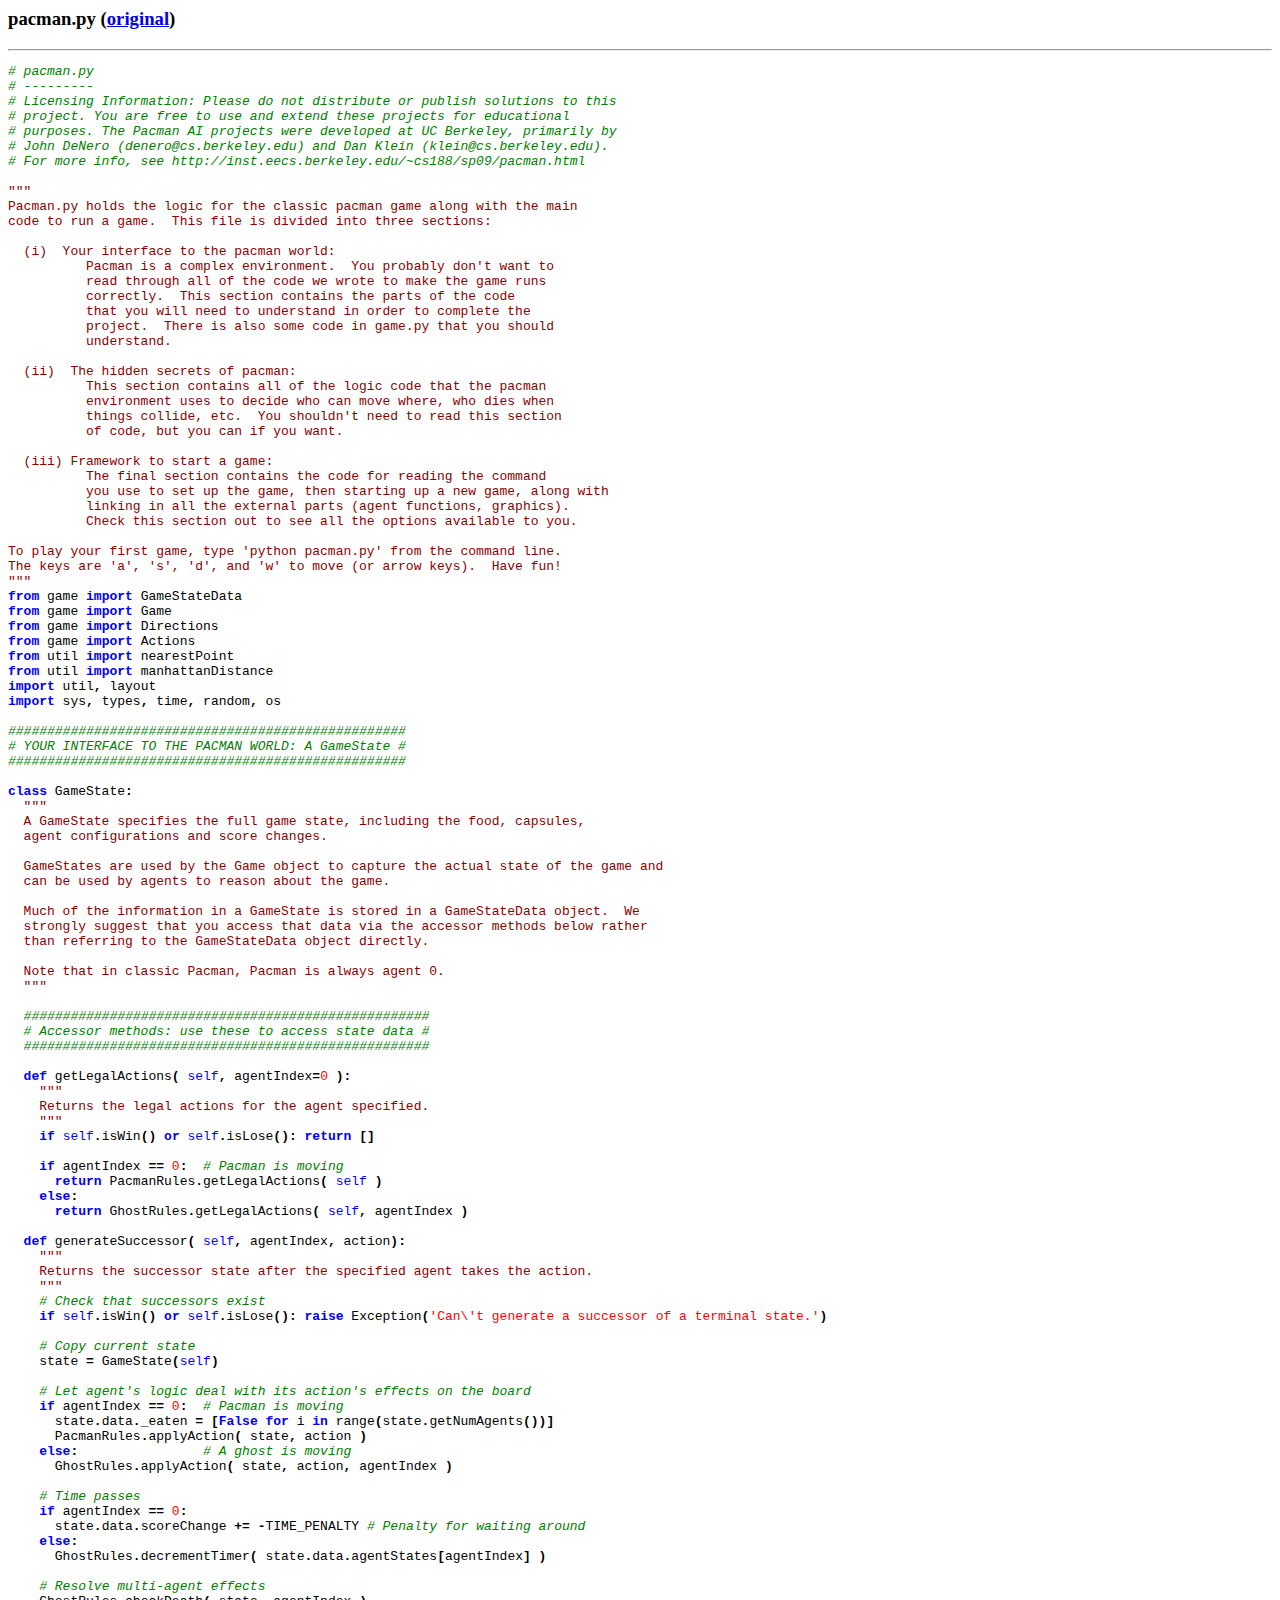
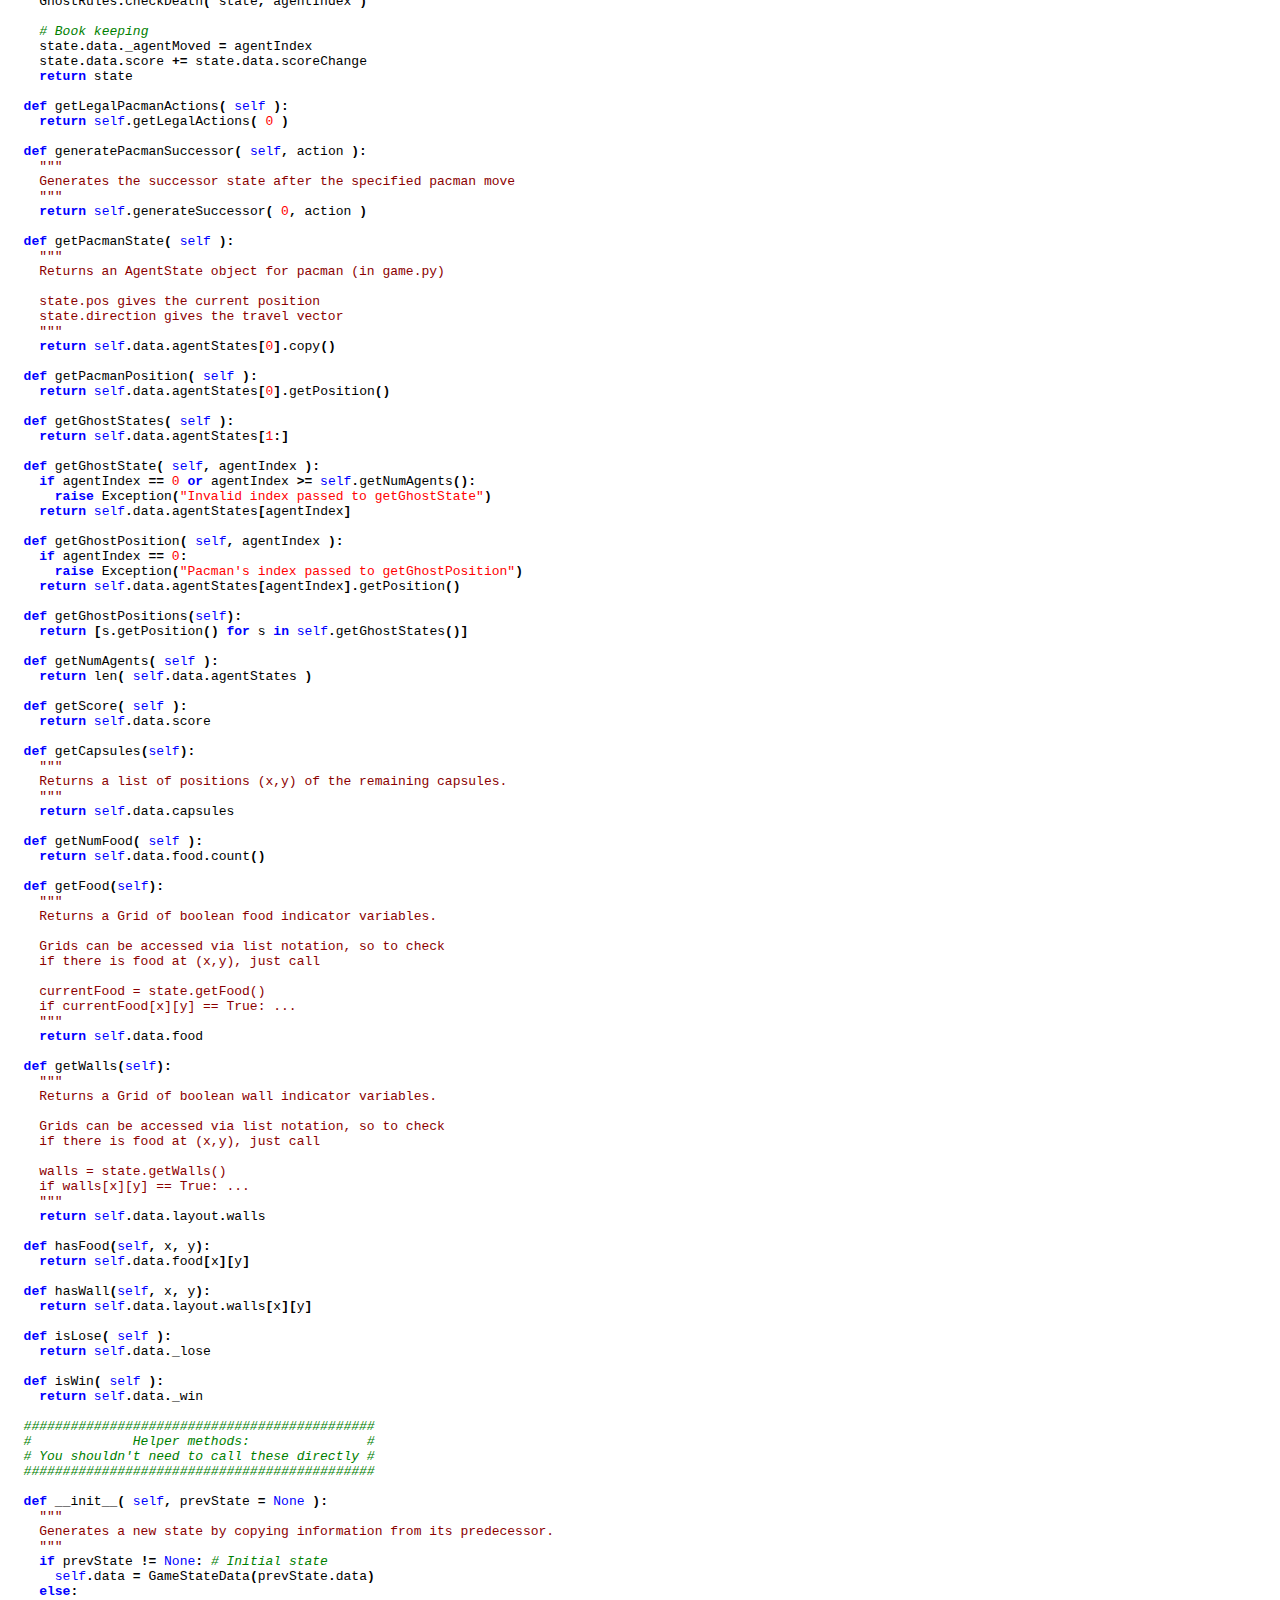
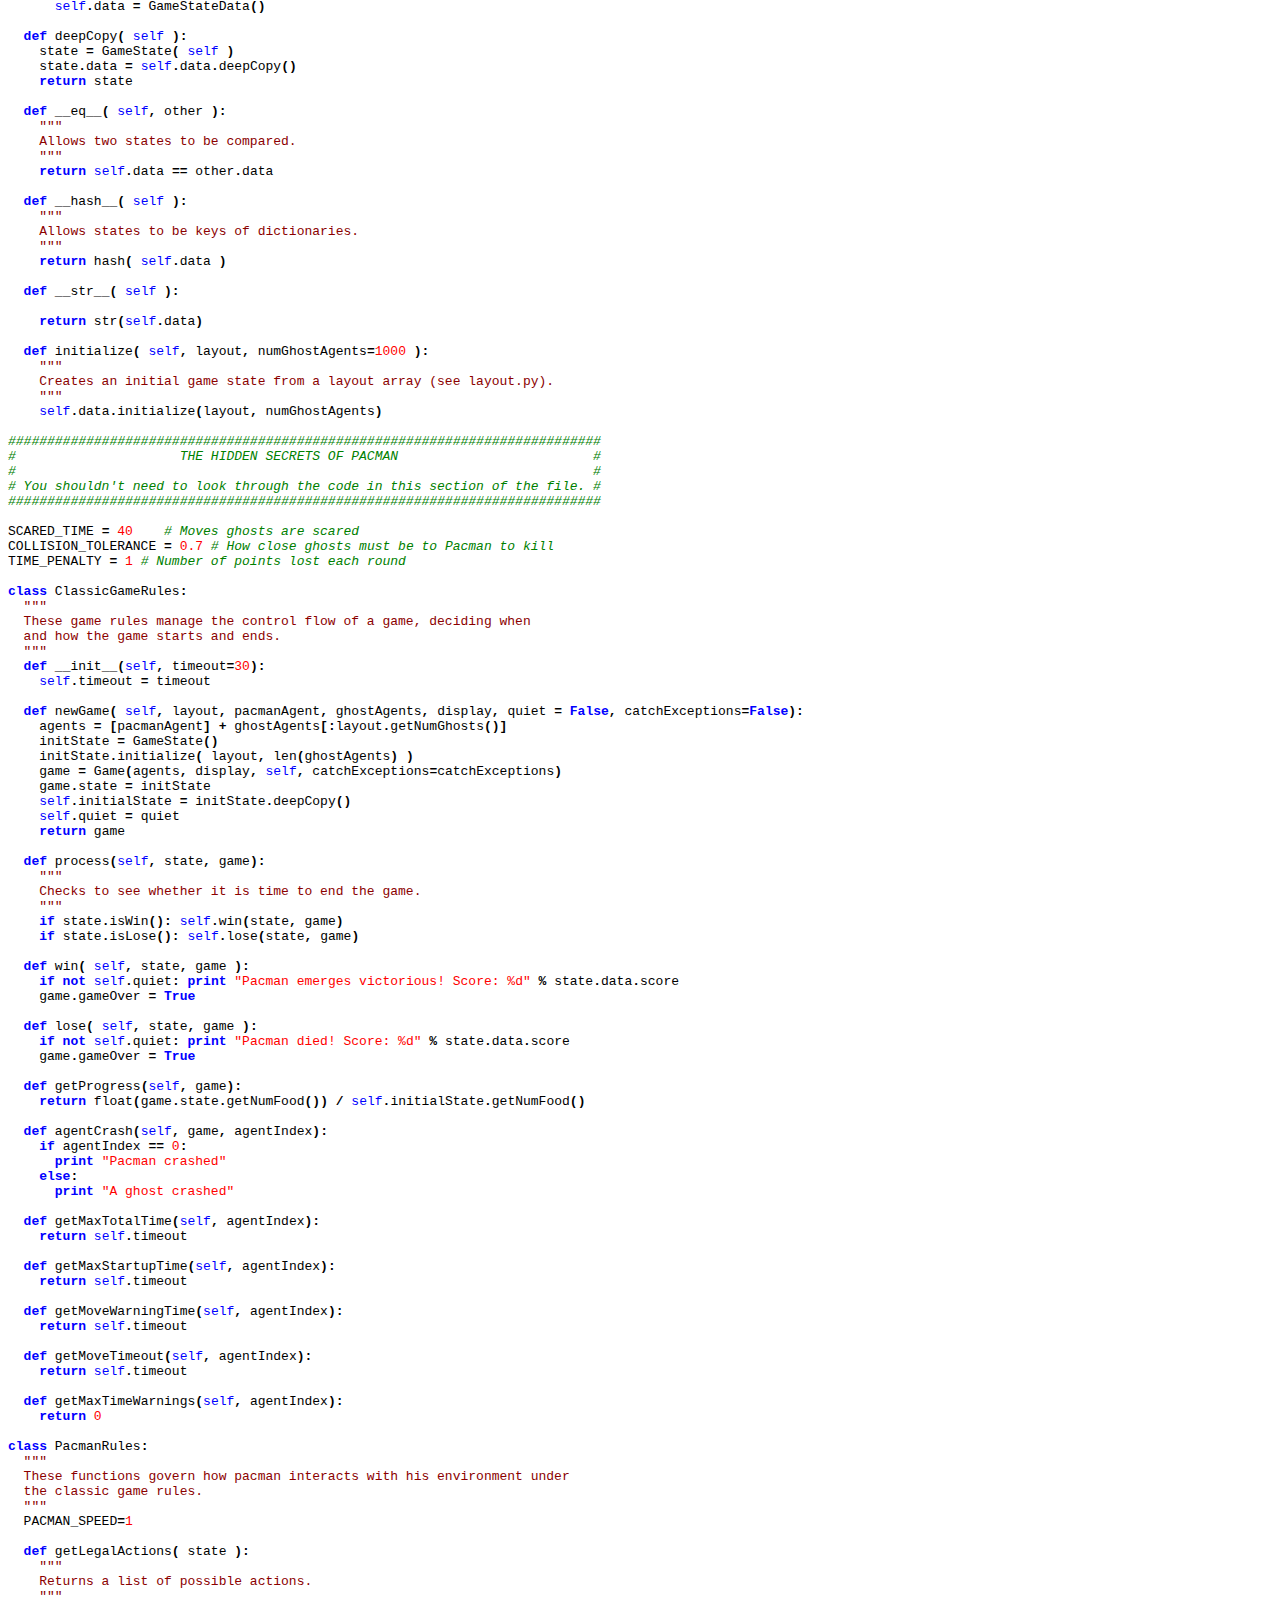
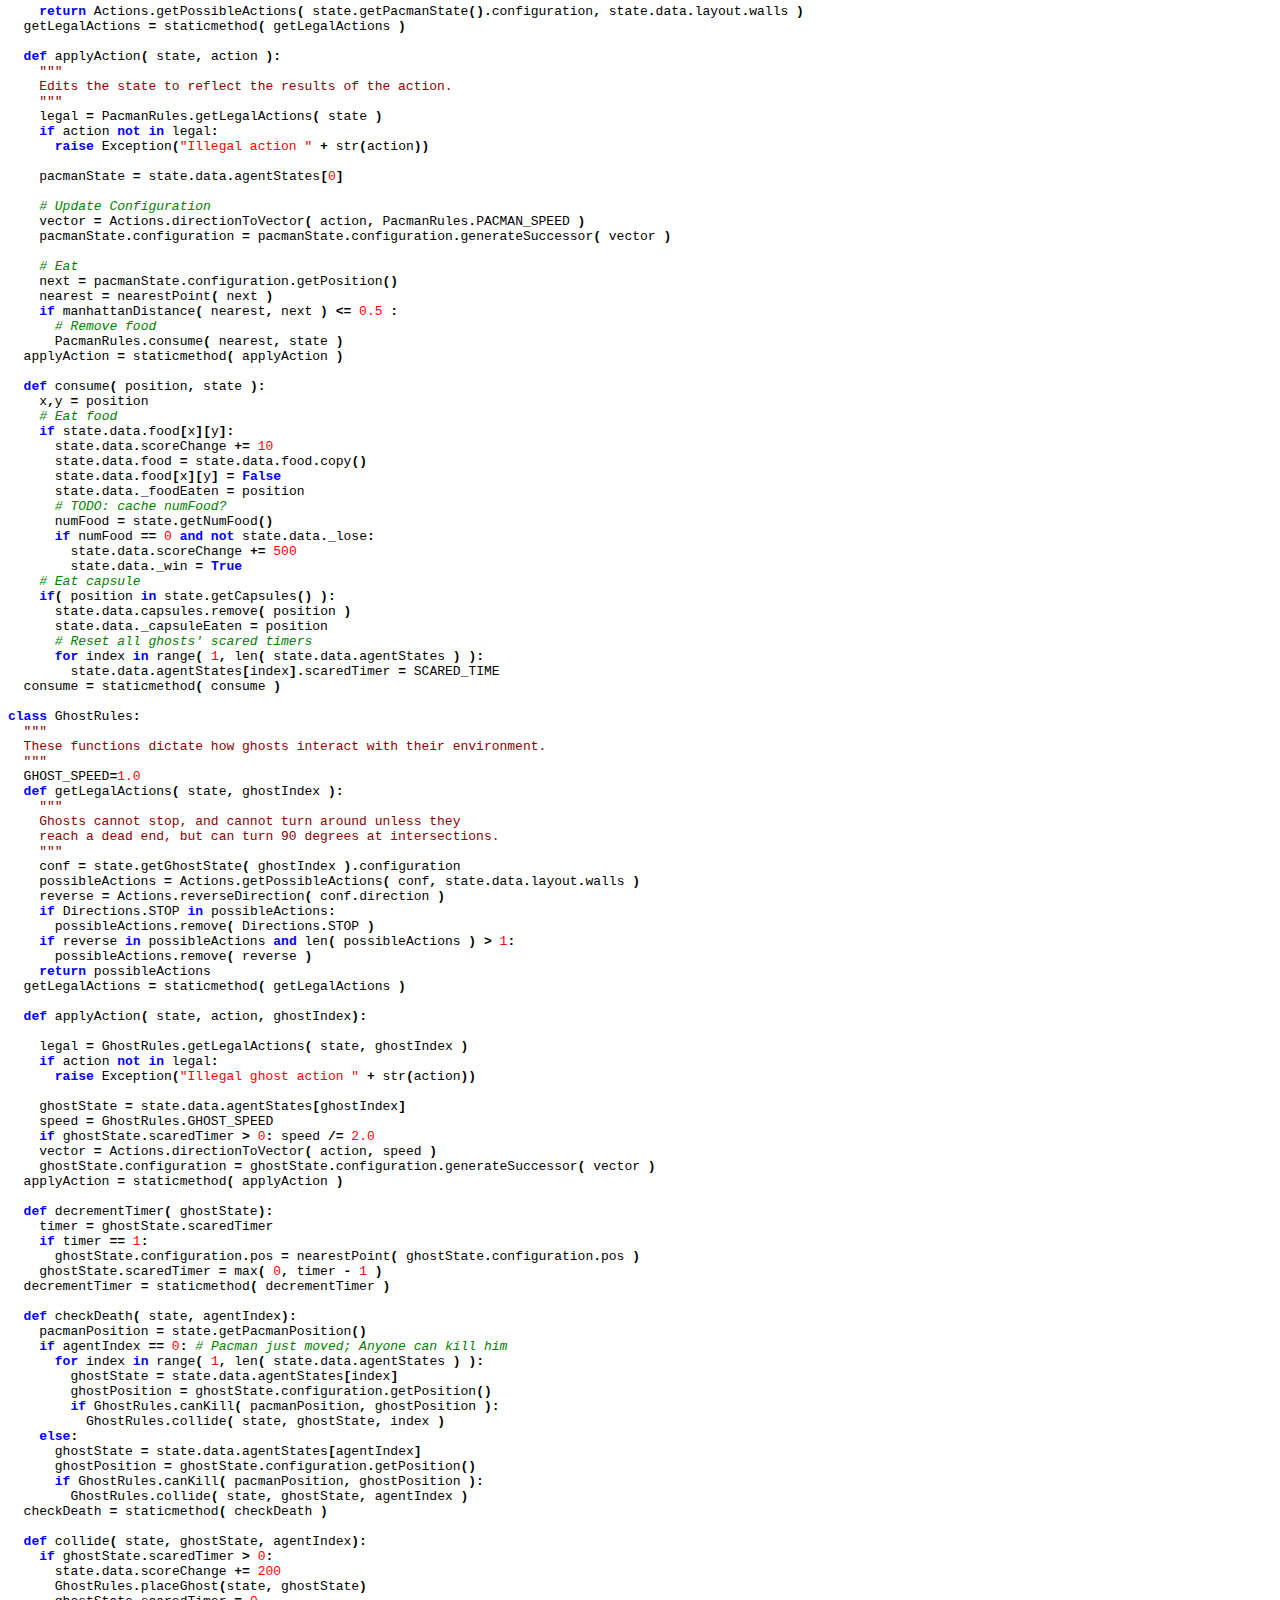
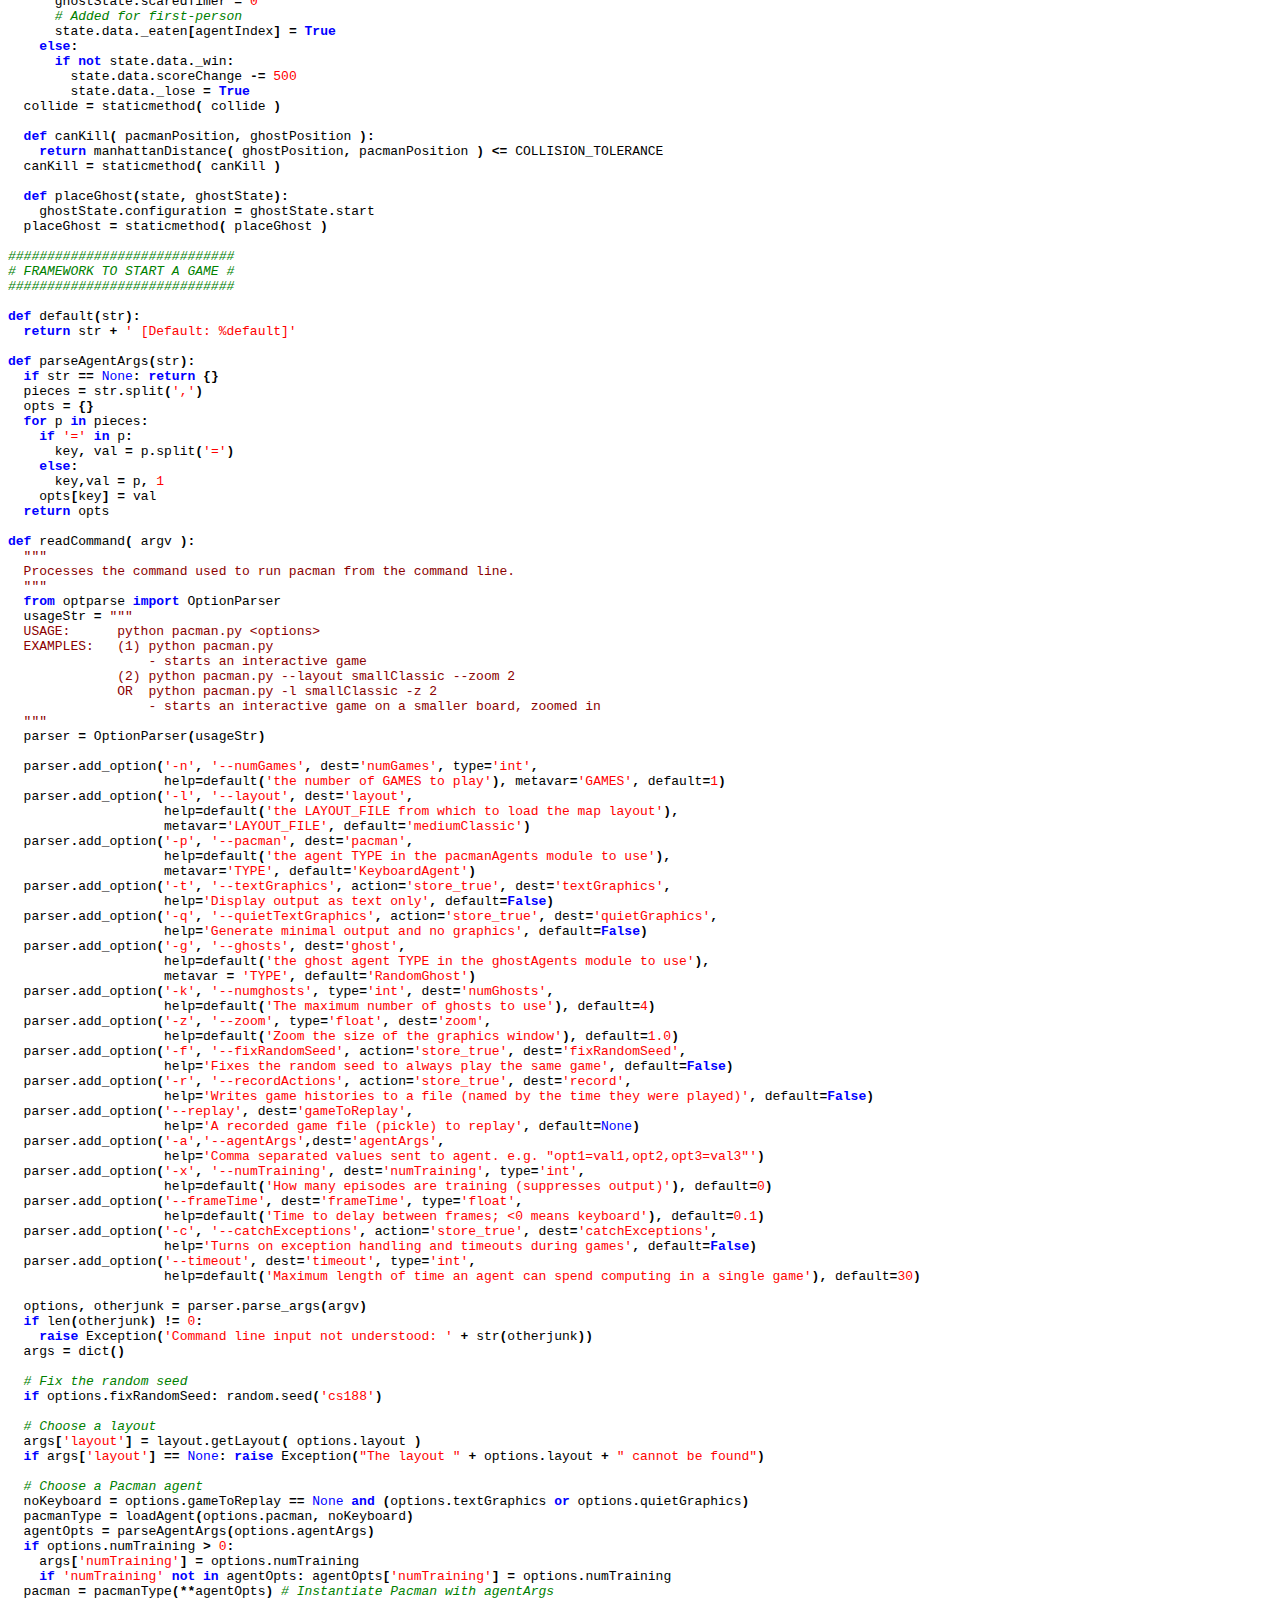
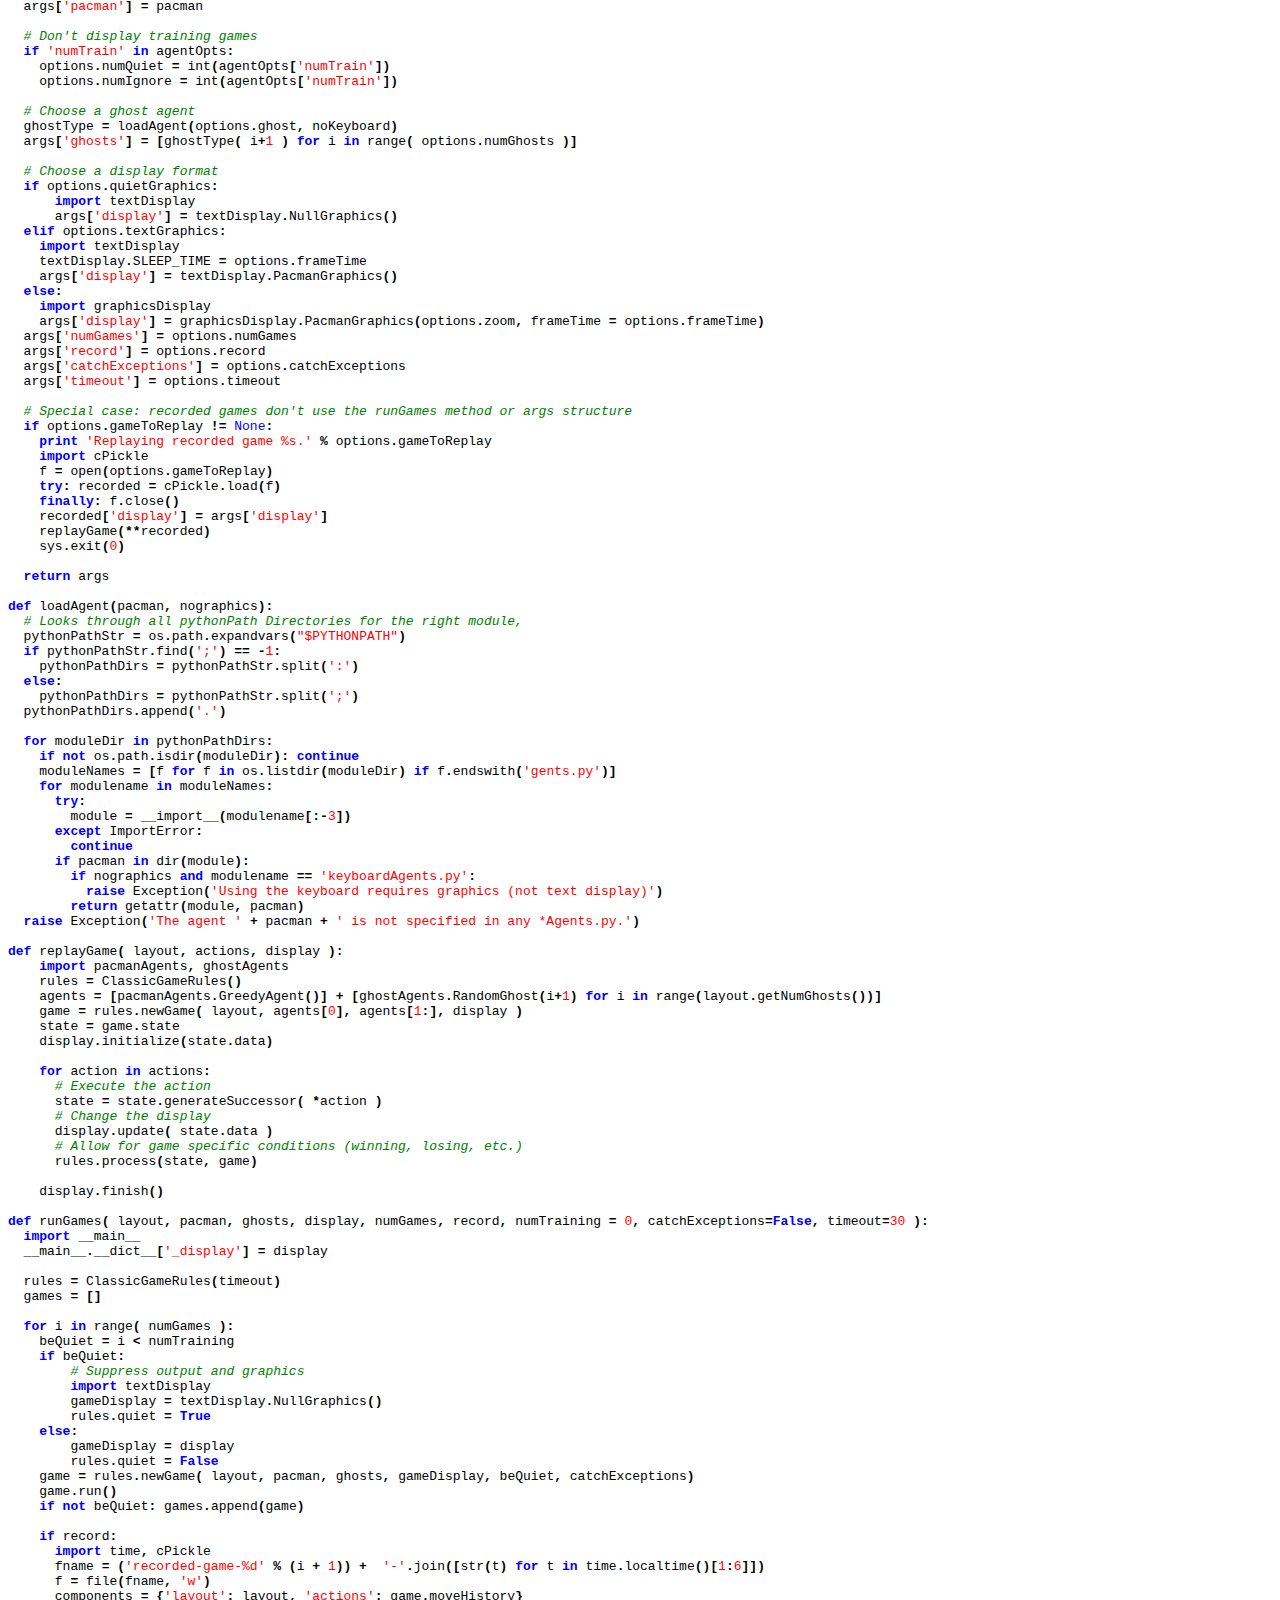
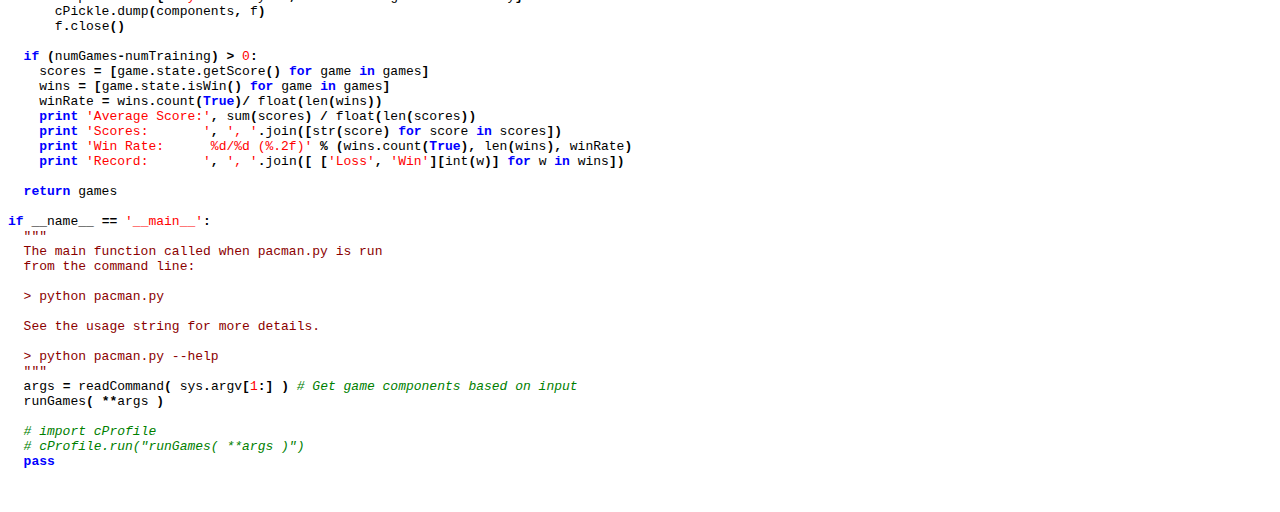
<file: pacman.html>
<html>
  <head>
  <title>pacman.py</title>
  </head>
  <body>
  <h3>pacman.py (<a href="Project/py/pacman.py">original</a>)</h3>
  <hr>
  <pre>
<span style="color: green; font-style: italic"># pacman.py
# ---------
# Licensing Information: Please do not distribute or publish solutions to this
# project. You are free to use and extend these projects for educational
# purposes. The Pacman AI projects were developed at UC Berkeley, primarily by
# John DeNero (denero@cs.berkeley.edu) and Dan Klein (klein@cs.berkeley.edu).
# For more info, see http://inst.eecs.berkeley.edu/~cs188/sp09/pacman.html

</span><span style="color: darkred">"""
Pacman.py holds the logic for the classic pacman game along with the main
code to run a game.  This file is divided into three sections:

  (i)  Your interface to the pacman world:
          Pacman is a complex environment.  You probably don't want to
          read through all of the code we wrote to make the game runs
          correctly.  This section contains the parts of the code
          that you will need to understand in order to complete the
          project.  There is also some code in game.py that you should
          understand.

  (ii)  The hidden secrets of pacman:
          This section contains all of the logic code that the pacman
          environment uses to decide who can move where, who dies when
          things collide, etc.  You shouldn't need to read this section
          of code, but you can if you want.

  (iii) Framework to start a game:
          The final section contains the code for reading the command
          you use to set up the game, then starting up a new game, along with
          linking in all the external parts (agent functions, graphics).
          Check this section out to see all the options available to you.

To play your first game, type 'python pacman.py' from the command line.
The keys are 'a', 's', 'd', and 'w' to move (or arrow keys).  Have fun!
"""
</span><span style="color: blue; font-weight: bold">from </span>game <span style="color: blue; font-weight: bold">import </span>GameStateData
<span style="color: blue; font-weight: bold">from </span>game <span style="color: blue; font-weight: bold">import </span>Game
<span style="color: blue; font-weight: bold">from </span>game <span style="color: blue; font-weight: bold">import </span>Directions
<span style="color: blue; font-weight: bold">from </span>game <span style="color: blue; font-weight: bold">import </span>Actions
<span style="color: blue; font-weight: bold">from </span>util <span style="color: blue; font-weight: bold">import </span>nearestPoint
<span style="color: blue; font-weight: bold">from </span>util <span style="color: blue; font-weight: bold">import </span>manhattanDistance
<span style="color: blue; font-weight: bold">import </span>util<span style="font-weight: bold">, </span>layout
<span style="color: blue; font-weight: bold">import </span>sys<span style="font-weight: bold">, </span>types<span style="font-weight: bold">, </span>time<span style="font-weight: bold">, </span>random<span style="font-weight: bold">, </span>os

<span style="color: green; font-style: italic">###################################################
# YOUR INTERFACE TO THE PACMAN WORLD: A GameState #
###################################################

</span><span style="color: blue; font-weight: bold">class </span>GameState<span style="font-weight: bold">:
  </span><span style="color: darkred">"""
  A GameState specifies the full game state, including the food, capsules,
  agent configurations and score changes.

  GameStates are used by the Game object to capture the actual state of the game and
  can be used by agents to reason about the game.

  Much of the information in a GameState is stored in a GameStateData object.  We
  strongly suggest that you access that data via the accessor methods below rather
  than referring to the GameStateData object directly.

  Note that in classic Pacman, Pacman is always agent 0.
  """

  </span><span style="color: green; font-style: italic">####################################################
  # Accessor methods: use these to access state data #
  ####################################################

  </span><span style="color: blue; font-weight: bold">def </span>getLegalActions<span style="font-weight: bold">( </span><span style="color: blue">self</span><span style="font-weight: bold">, </span>agentIndex<span style="font-weight: bold">=</span><span style="color: red">0 </span><span style="font-weight: bold">):
    </span><span style="color: darkred">"""
    Returns the legal actions for the agent specified.
    """
    </span><span style="color: blue; font-weight: bold">if </span><span style="color: blue">self</span><span style="font-weight: bold">.</span>isWin<span style="font-weight: bold">() </span><span style="color: blue; font-weight: bold">or </span><span style="color: blue">self</span><span style="font-weight: bold">.</span>isLose<span style="font-weight: bold">(): </span><span style="color: blue; font-weight: bold">return </span><span style="font-weight: bold">[]

    </span><span style="color: blue; font-weight: bold">if </span>agentIndex <span style="font-weight: bold">== </span><span style="color: red">0</span><span style="font-weight: bold">:  </span><span style="color: green; font-style: italic"># Pacman is moving
      </span><span style="color: blue; font-weight: bold">return </span>PacmanRules<span style="font-weight: bold">.</span>getLegalActions<span style="font-weight: bold">( </span><span style="color: blue">self </span><span style="font-weight: bold">)
    </span><span style="color: blue; font-weight: bold">else</span><span style="font-weight: bold">:
      </span><span style="color: blue; font-weight: bold">return </span>GhostRules<span style="font-weight: bold">.</span>getLegalActions<span style="font-weight: bold">( </span><span style="color: blue">self</span><span style="font-weight: bold">, </span>agentIndex <span style="font-weight: bold">)

  </span><span style="color: blue; font-weight: bold">def </span>generateSuccessor<span style="font-weight: bold">( </span><span style="color: blue">self</span><span style="font-weight: bold">, </span>agentIndex<span style="font-weight: bold">, </span>action<span style="font-weight: bold">):
    </span><span style="color: darkred">"""
    Returns the successor state after the specified agent takes the action.
    """
    </span><span style="color: green; font-style: italic"># Check that successors exist
    </span><span style="color: blue; font-weight: bold">if </span><span style="color: blue">self</span><span style="font-weight: bold">.</span>isWin<span style="font-weight: bold">() </span><span style="color: blue; font-weight: bold">or </span><span style="color: blue">self</span><span style="font-weight: bold">.</span>isLose<span style="font-weight: bold">(): </span><span style="color: blue; font-weight: bold">raise </span>Exception<span style="font-weight: bold">(</span><span style="color: red">'Can\'t generate a successor of a terminal state.'</span><span style="font-weight: bold">)

    </span><span style="color: green; font-style: italic"># Copy current state
    </span>state <span style="font-weight: bold">= </span>GameState<span style="font-weight: bold">(</span><span style="color: blue">self</span><span style="font-weight: bold">)

    </span><span style="color: green; font-style: italic"># Let agent's logic deal with its action's effects on the board
    </span><span style="color: blue; font-weight: bold">if </span>agentIndex <span style="font-weight: bold">== </span><span style="color: red">0</span><span style="font-weight: bold">:  </span><span style="color: green; font-style: italic"># Pacman is moving
      </span>state<span style="font-weight: bold">.</span>data<span style="font-weight: bold">.</span>_eaten <span style="font-weight: bold">= [</span><span style="color: blue; font-weight: bold">False for </span>i <span style="color: blue; font-weight: bold">in </span>range<span style="font-weight: bold">(</span>state<span style="font-weight: bold">.</span>getNumAgents<span style="font-weight: bold">())]
      </span>PacmanRules<span style="font-weight: bold">.</span>applyAction<span style="font-weight: bold">( </span>state<span style="font-weight: bold">, </span>action <span style="font-weight: bold">)
    </span><span style="color: blue; font-weight: bold">else</span><span style="font-weight: bold">:                </span><span style="color: green; font-style: italic"># A ghost is moving
      </span>GhostRules<span style="font-weight: bold">.</span>applyAction<span style="font-weight: bold">( </span>state<span style="font-weight: bold">, </span>action<span style="font-weight: bold">, </span>agentIndex <span style="font-weight: bold">)

    </span><span style="color: green; font-style: italic"># Time passes
    </span><span style="color: blue; font-weight: bold">if </span>agentIndex <span style="font-weight: bold">== </span><span style="color: red">0</span><span style="font-weight: bold">:
      </span>state<span style="font-weight: bold">.</span>data<span style="font-weight: bold">.</span>scoreChange <span style="font-weight: bold">+= -</span>TIME_PENALTY <span style="color: green; font-style: italic"># Penalty for waiting around
    </span><span style="color: blue; font-weight: bold">else</span><span style="font-weight: bold">:
      </span>GhostRules<span style="font-weight: bold">.</span>decrementTimer<span style="font-weight: bold">( </span>state<span style="font-weight: bold">.</span>data<span style="font-weight: bold">.</span>agentStates<span style="font-weight: bold">[</span>agentIndex<span style="font-weight: bold">] )

    </span><span style="color: green; font-style: italic"># Resolve multi-agent effects
    </span>GhostRules<span style="font-weight: bold">.</span>checkDeath<span style="font-weight: bold">( </span>state<span style="font-weight: bold">, </span>agentIndex <span style="font-weight: bold">)

    </span><span style="color: green; font-style: italic"># Book keeping
    </span>state<span style="font-weight: bold">.</span>data<span style="font-weight: bold">.</span>_agentMoved <span style="font-weight: bold">= </span>agentIndex
    state<span style="font-weight: bold">.</span>data<span style="font-weight: bold">.</span>score <span style="font-weight: bold">+= </span>state<span style="font-weight: bold">.</span>data<span style="font-weight: bold">.</span>scoreChange
    <span style="color: blue; font-weight: bold">return </span>state

  <span style="color: blue; font-weight: bold">def </span>getLegalPacmanActions<span style="font-weight: bold">( </span><span style="color: blue">self </span><span style="font-weight: bold">):
    </span><span style="color: blue; font-weight: bold">return </span><span style="color: blue">self</span><span style="font-weight: bold">.</span>getLegalActions<span style="font-weight: bold">( </span><span style="color: red">0 </span><span style="font-weight: bold">)

  </span><span style="color: blue; font-weight: bold">def </span>generatePacmanSuccessor<span style="font-weight: bold">( </span><span style="color: blue">self</span><span style="font-weight: bold">, </span>action <span style="font-weight: bold">):
    </span><span style="color: darkred">"""
    Generates the successor state after the specified pacman move
    """
    </span><span style="color: blue; font-weight: bold">return </span><span style="color: blue">self</span><span style="font-weight: bold">.</span>generateSuccessor<span style="font-weight: bold">( </span><span style="color: red">0</span><span style="font-weight: bold">, </span>action <span style="font-weight: bold">)

  </span><span style="color: blue; font-weight: bold">def </span>getPacmanState<span style="font-weight: bold">( </span><span style="color: blue">self </span><span style="font-weight: bold">):
    </span><span style="color: darkred">"""
    Returns an AgentState object for pacman (in game.py)

    state.pos gives the current position
    state.direction gives the travel vector
    """
    </span><span style="color: blue; font-weight: bold">return </span><span style="color: blue">self</span><span style="font-weight: bold">.</span>data<span style="font-weight: bold">.</span>agentStates<span style="font-weight: bold">[</span><span style="color: red">0</span><span style="font-weight: bold">].</span>copy<span style="font-weight: bold">()

  </span><span style="color: blue; font-weight: bold">def </span>getPacmanPosition<span style="font-weight: bold">( </span><span style="color: blue">self </span><span style="font-weight: bold">):
    </span><span style="color: blue; font-weight: bold">return </span><span style="color: blue">self</span><span style="font-weight: bold">.</span>data<span style="font-weight: bold">.</span>agentStates<span style="font-weight: bold">[</span><span style="color: red">0</span><span style="font-weight: bold">].</span>getPosition<span style="font-weight: bold">()

  </span><span style="color: blue; font-weight: bold">def </span>getGhostStates<span style="font-weight: bold">( </span><span style="color: blue">self </span><span style="font-weight: bold">):
    </span><span style="color: blue; font-weight: bold">return </span><span style="color: blue">self</span><span style="font-weight: bold">.</span>data<span style="font-weight: bold">.</span>agentStates<span style="font-weight: bold">[</span><span style="color: red">1</span><span style="font-weight: bold">:]

  </span><span style="color: blue; font-weight: bold">def </span>getGhostState<span style="font-weight: bold">( </span><span style="color: blue">self</span><span style="font-weight: bold">, </span>agentIndex <span style="font-weight: bold">):
    </span><span style="color: blue; font-weight: bold">if </span>agentIndex <span style="font-weight: bold">== </span><span style="color: red">0 </span><span style="color: blue; font-weight: bold">or </span>agentIndex <span style="font-weight: bold">&gt;= </span><span style="color: blue">self</span><span style="font-weight: bold">.</span>getNumAgents<span style="font-weight: bold">():
      </span><span style="color: blue; font-weight: bold">raise </span>Exception<span style="font-weight: bold">(</span><span style="color: red">"Invalid index passed to getGhostState"</span><span style="font-weight: bold">)
    </span><span style="color: blue; font-weight: bold">return </span><span style="color: blue">self</span><span style="font-weight: bold">.</span>data<span style="font-weight: bold">.</span>agentStates<span style="font-weight: bold">[</span>agentIndex<span style="font-weight: bold">]

  </span><span style="color: blue; font-weight: bold">def </span>getGhostPosition<span style="font-weight: bold">( </span><span style="color: blue">self</span><span style="font-weight: bold">, </span>agentIndex <span style="font-weight: bold">):
    </span><span style="color: blue; font-weight: bold">if </span>agentIndex <span style="font-weight: bold">== </span><span style="color: red">0</span><span style="font-weight: bold">:
      </span><span style="color: blue; font-weight: bold">raise </span>Exception<span style="font-weight: bold">(</span><span style="color: red">"Pacman's index passed to getGhostPosition"</span><span style="font-weight: bold">)
    </span><span style="color: blue; font-weight: bold">return </span><span style="color: blue">self</span><span style="font-weight: bold">.</span>data<span style="font-weight: bold">.</span>agentStates<span style="font-weight: bold">[</span>agentIndex<span style="font-weight: bold">].</span>getPosition<span style="font-weight: bold">()

  </span><span style="color: blue; font-weight: bold">def </span>getGhostPositions<span style="font-weight: bold">(</span><span style="color: blue">self</span><span style="font-weight: bold">):
    </span><span style="color: blue; font-weight: bold">return </span><span style="font-weight: bold">[</span>s<span style="font-weight: bold">.</span>getPosition<span style="font-weight: bold">() </span><span style="color: blue; font-weight: bold">for </span>s <span style="color: blue; font-weight: bold">in </span><span style="color: blue">self</span><span style="font-weight: bold">.</span>getGhostStates<span style="font-weight: bold">()]

  </span><span style="color: blue; font-weight: bold">def </span>getNumAgents<span style="font-weight: bold">( </span><span style="color: blue">self </span><span style="font-weight: bold">):
    </span><span style="color: blue; font-weight: bold">return </span>len<span style="font-weight: bold">( </span><span style="color: blue">self</span><span style="font-weight: bold">.</span>data<span style="font-weight: bold">.</span>agentStates <span style="font-weight: bold">)

  </span><span style="color: blue; font-weight: bold">def </span>getScore<span style="font-weight: bold">( </span><span style="color: blue">self </span><span style="font-weight: bold">):
    </span><span style="color: blue; font-weight: bold">return </span><span style="color: blue">self</span><span style="font-weight: bold">.</span>data<span style="font-weight: bold">.</span>score

  <span style="color: blue; font-weight: bold">def </span>getCapsules<span style="font-weight: bold">(</span><span style="color: blue">self</span><span style="font-weight: bold">):
    </span><span style="color: darkred">"""
    Returns a list of positions (x,y) of the remaining capsules.
    """
    </span><span style="color: blue; font-weight: bold">return </span><span style="color: blue">self</span><span style="font-weight: bold">.</span>data<span style="font-weight: bold">.</span>capsules

  <span style="color: blue; font-weight: bold">def </span>getNumFood<span style="font-weight: bold">( </span><span style="color: blue">self </span><span style="font-weight: bold">):
    </span><span style="color: blue; font-weight: bold">return </span><span style="color: blue">self</span><span style="font-weight: bold">.</span>data<span style="font-weight: bold">.</span>food<span style="font-weight: bold">.</span>count<span style="font-weight: bold">()

  </span><span style="color: blue; font-weight: bold">def </span>getFood<span style="font-weight: bold">(</span><span style="color: blue">self</span><span style="font-weight: bold">):
    </span><span style="color: darkred">"""
    Returns a Grid of boolean food indicator variables.

    Grids can be accessed via list notation, so to check
    if there is food at (x,y), just call

    currentFood = state.getFood()
    if currentFood[x][y] == True: ...
    """
    </span><span style="color: blue; font-weight: bold">return </span><span style="color: blue">self</span><span style="font-weight: bold">.</span>data<span style="font-weight: bold">.</span>food

  <span style="color: blue; font-weight: bold">def </span>getWalls<span style="font-weight: bold">(</span><span style="color: blue">self</span><span style="font-weight: bold">):
    </span><span style="color: darkred">"""
    Returns a Grid of boolean wall indicator variables.

    Grids can be accessed via list notation, so to check
    if there is food at (x,y), just call

    walls = state.getWalls()
    if walls[x][y] == True: ...
    """
    </span><span style="color: blue; font-weight: bold">return </span><span style="color: blue">self</span><span style="font-weight: bold">.</span>data<span style="font-weight: bold">.</span>layout<span style="font-weight: bold">.</span>walls

  <span style="color: blue; font-weight: bold">def </span>hasFood<span style="font-weight: bold">(</span><span style="color: blue">self</span><span style="font-weight: bold">, </span>x<span style="font-weight: bold">, </span>y<span style="font-weight: bold">):
    </span><span style="color: blue; font-weight: bold">return </span><span style="color: blue">self</span><span style="font-weight: bold">.</span>data<span style="font-weight: bold">.</span>food<span style="font-weight: bold">[</span>x<span style="font-weight: bold">][</span>y<span style="font-weight: bold">]

  </span><span style="color: blue; font-weight: bold">def </span>hasWall<span style="font-weight: bold">(</span><span style="color: blue">self</span><span style="font-weight: bold">, </span>x<span style="font-weight: bold">, </span>y<span style="font-weight: bold">):
    </span><span style="color: blue; font-weight: bold">return </span><span style="color: blue">self</span><span style="font-weight: bold">.</span>data<span style="font-weight: bold">.</span>layout<span style="font-weight: bold">.</span>walls<span style="font-weight: bold">[</span>x<span style="font-weight: bold">][</span>y<span style="font-weight: bold">]

  </span><span style="color: blue; font-weight: bold">def </span>isLose<span style="font-weight: bold">( </span><span style="color: blue">self </span><span style="font-weight: bold">):
    </span><span style="color: blue; font-weight: bold">return </span><span style="color: blue">self</span><span style="font-weight: bold">.</span>data<span style="font-weight: bold">.</span>_lose

  <span style="color: blue; font-weight: bold">def </span>isWin<span style="font-weight: bold">( </span><span style="color: blue">self </span><span style="font-weight: bold">):
    </span><span style="color: blue; font-weight: bold">return </span><span style="color: blue">self</span><span style="font-weight: bold">.</span>data<span style="font-weight: bold">.</span>_win

  <span style="color: green; font-style: italic">#############################################
  #             Helper methods:               #
  # You shouldn't need to call these directly #
  #############################################

  </span><span style="color: blue; font-weight: bold">def </span>__init__<span style="font-weight: bold">( </span><span style="color: blue">self</span><span style="font-weight: bold">, </span>prevState <span style="font-weight: bold">= </span><span style="color: blue">None </span><span style="font-weight: bold">):
    </span><span style="color: darkred">"""
    Generates a new state by copying information from its predecessor.
    """
    </span><span style="color: blue; font-weight: bold">if </span>prevState <span style="font-weight: bold">!= </span><span style="color: blue">None</span><span style="font-weight: bold">: </span><span style="color: green; font-style: italic"># Initial state
      </span><span style="color: blue">self</span><span style="font-weight: bold">.</span>data <span style="font-weight: bold">= </span>GameStateData<span style="font-weight: bold">(</span>prevState<span style="font-weight: bold">.</span>data<span style="font-weight: bold">)
    </span><span style="color: blue; font-weight: bold">else</span><span style="font-weight: bold">:
      </span><span style="color: blue">self</span><span style="font-weight: bold">.</span>data <span style="font-weight: bold">= </span>GameStateData<span style="font-weight: bold">()

  </span><span style="color: blue; font-weight: bold">def </span>deepCopy<span style="font-weight: bold">( </span><span style="color: blue">self </span><span style="font-weight: bold">):
    </span>state <span style="font-weight: bold">= </span>GameState<span style="font-weight: bold">( </span><span style="color: blue">self </span><span style="font-weight: bold">)
    </span>state<span style="font-weight: bold">.</span>data <span style="font-weight: bold">= </span><span style="color: blue">self</span><span style="font-weight: bold">.</span>data<span style="font-weight: bold">.</span>deepCopy<span style="font-weight: bold">()
    </span><span style="color: blue; font-weight: bold">return </span>state

  <span style="color: blue; font-weight: bold">def </span>__eq__<span style="font-weight: bold">( </span><span style="color: blue">self</span><span style="font-weight: bold">, </span>other <span style="font-weight: bold">):
    </span><span style="color: darkred">"""
    Allows two states to be compared.
    """
    </span><span style="color: blue; font-weight: bold">return </span><span style="color: blue">self</span><span style="font-weight: bold">.</span>data <span style="font-weight: bold">== </span>other<span style="font-weight: bold">.</span>data

  <span style="color: blue; font-weight: bold">def </span>__hash__<span style="font-weight: bold">( </span><span style="color: blue">self </span><span style="font-weight: bold">):
    </span><span style="color: darkred">"""
    Allows states to be keys of dictionaries.
    """
    </span><span style="color: blue; font-weight: bold">return </span>hash<span style="font-weight: bold">( </span><span style="color: blue">self</span><span style="font-weight: bold">.</span>data <span style="font-weight: bold">)

  </span><span style="color: blue; font-weight: bold">def </span>__str__<span style="font-weight: bold">( </span><span style="color: blue">self </span><span style="font-weight: bold">):

    </span><span style="color: blue; font-weight: bold">return </span>str<span style="font-weight: bold">(</span><span style="color: blue">self</span><span style="font-weight: bold">.</span>data<span style="font-weight: bold">)

  </span><span style="color: blue; font-weight: bold">def </span>initialize<span style="font-weight: bold">( </span><span style="color: blue">self</span><span style="font-weight: bold">, </span>layout<span style="font-weight: bold">, </span>numGhostAgents<span style="font-weight: bold">=</span><span style="color: red">1000 </span><span style="font-weight: bold">):
    </span><span style="color: darkred">"""
    Creates an initial game state from a layout array (see layout.py).
    """
    </span><span style="color: blue">self</span><span style="font-weight: bold">.</span>data<span style="font-weight: bold">.</span>initialize<span style="font-weight: bold">(</span>layout<span style="font-weight: bold">, </span>numGhostAgents<span style="font-weight: bold">)

</span><span style="color: green; font-style: italic">############################################################################
#                     THE HIDDEN SECRETS OF PACMAN                         #
#                                                                          #
# You shouldn't need to look through the code in this section of the file. #
############################################################################

</span>SCARED_TIME <span style="font-weight: bold">= </span><span style="color: red">40    </span><span style="color: green; font-style: italic"># Moves ghosts are scared
</span>COLLISION_TOLERANCE <span style="font-weight: bold">= </span><span style="color: red">0.7 </span><span style="color: green; font-style: italic"># How close ghosts must be to Pacman to kill
</span>TIME_PENALTY <span style="font-weight: bold">= </span><span style="color: red">1 </span><span style="color: green; font-style: italic"># Number of points lost each round

</span><span style="color: blue; font-weight: bold">class </span>ClassicGameRules<span style="font-weight: bold">:
  </span><span style="color: darkred">"""
  These game rules manage the control flow of a game, deciding when
  and how the game starts and ends.
  """
  </span><span style="color: blue; font-weight: bold">def </span>__init__<span style="font-weight: bold">(</span><span style="color: blue">self</span><span style="font-weight: bold">, </span>timeout<span style="font-weight: bold">=</span><span style="color: red">30</span><span style="font-weight: bold">):
    </span><span style="color: blue">self</span><span style="font-weight: bold">.</span>timeout <span style="font-weight: bold">= </span>timeout

  <span style="color: blue; font-weight: bold">def </span>newGame<span style="font-weight: bold">( </span><span style="color: blue">self</span><span style="font-weight: bold">, </span>layout<span style="font-weight: bold">, </span>pacmanAgent<span style="font-weight: bold">, </span>ghostAgents<span style="font-weight: bold">, </span>display<span style="font-weight: bold">, </span>quiet <span style="font-weight: bold">= </span><span style="color: blue; font-weight: bold">False</span><span style="font-weight: bold">, </span>catchExceptions<span style="font-weight: bold">=</span><span style="color: blue; font-weight: bold">False</span><span style="font-weight: bold">):
    </span>agents <span style="font-weight: bold">= [</span>pacmanAgent<span style="font-weight: bold">] + </span>ghostAgents<span style="font-weight: bold">[:</span>layout<span style="font-weight: bold">.</span>getNumGhosts<span style="font-weight: bold">()]
    </span>initState <span style="font-weight: bold">= </span>GameState<span style="font-weight: bold">()
    </span>initState<span style="font-weight: bold">.</span>initialize<span style="font-weight: bold">( </span>layout<span style="font-weight: bold">, </span>len<span style="font-weight: bold">(</span>ghostAgents<span style="font-weight: bold">) )
    </span>game <span style="font-weight: bold">= </span>Game<span style="font-weight: bold">(</span>agents<span style="font-weight: bold">, </span>display<span style="font-weight: bold">, </span><span style="color: blue">self</span><span style="font-weight: bold">, </span>catchExceptions<span style="font-weight: bold">=</span>catchExceptions<span style="font-weight: bold">)
    </span>game<span style="font-weight: bold">.</span>state <span style="font-weight: bold">= </span>initState
    <span style="color: blue">self</span><span style="font-weight: bold">.</span>initialState <span style="font-weight: bold">= </span>initState<span style="font-weight: bold">.</span>deepCopy<span style="font-weight: bold">()
    </span><span style="color: blue">self</span><span style="font-weight: bold">.</span>quiet <span style="font-weight: bold">= </span>quiet
    <span style="color: blue; font-weight: bold">return </span>game

  <span style="color: blue; font-weight: bold">def </span>process<span style="font-weight: bold">(</span><span style="color: blue">self</span><span style="font-weight: bold">, </span>state<span style="font-weight: bold">, </span>game<span style="font-weight: bold">):
    </span><span style="color: darkred">"""
    Checks to see whether it is time to end the game.
    """
    </span><span style="color: blue; font-weight: bold">if </span>state<span style="font-weight: bold">.</span>isWin<span style="font-weight: bold">(): </span><span style="color: blue">self</span><span style="font-weight: bold">.</span>win<span style="font-weight: bold">(</span>state<span style="font-weight: bold">, </span>game<span style="font-weight: bold">)
    </span><span style="color: blue; font-weight: bold">if </span>state<span style="font-weight: bold">.</span>isLose<span style="font-weight: bold">(): </span><span style="color: blue">self</span><span style="font-weight: bold">.</span>lose<span style="font-weight: bold">(</span>state<span style="font-weight: bold">, </span>game<span style="font-weight: bold">)

  </span><span style="color: blue; font-weight: bold">def </span>win<span style="font-weight: bold">( </span><span style="color: blue">self</span><span style="font-weight: bold">, </span>state<span style="font-weight: bold">, </span>game <span style="font-weight: bold">):
    </span><span style="color: blue; font-weight: bold">if not </span><span style="color: blue">self</span><span style="font-weight: bold">.</span>quiet<span style="font-weight: bold">: </span><span style="color: blue; font-weight: bold">print </span><span style="color: red">"Pacman emerges victorious! Score: %d" </span><span style="font-weight: bold">% </span>state<span style="font-weight: bold">.</span>data<span style="font-weight: bold">.</span>score
    game<span style="font-weight: bold">.</span>gameOver <span style="font-weight: bold">= </span><span style="color: blue; font-weight: bold">True

  def </span>lose<span style="font-weight: bold">( </span><span style="color: blue">self</span><span style="font-weight: bold">, </span>state<span style="font-weight: bold">, </span>game <span style="font-weight: bold">):
    </span><span style="color: blue; font-weight: bold">if not </span><span style="color: blue">self</span><span style="font-weight: bold">.</span>quiet<span style="font-weight: bold">: </span><span style="color: blue; font-weight: bold">print </span><span style="color: red">"Pacman died! Score: %d" </span><span style="font-weight: bold">% </span>state<span style="font-weight: bold">.</span>data<span style="font-weight: bold">.</span>score
    game<span style="font-weight: bold">.</span>gameOver <span style="font-weight: bold">= </span><span style="color: blue; font-weight: bold">True

  def </span>getProgress<span style="font-weight: bold">(</span><span style="color: blue">self</span><span style="font-weight: bold">, </span>game<span style="font-weight: bold">):
    </span><span style="color: blue; font-weight: bold">return </span>float<span style="font-weight: bold">(</span>game<span style="font-weight: bold">.</span>state<span style="font-weight: bold">.</span>getNumFood<span style="font-weight: bold">()) / </span><span style="color: blue">self</span><span style="font-weight: bold">.</span>initialState<span style="font-weight: bold">.</span>getNumFood<span style="font-weight: bold">()

  </span><span style="color: blue; font-weight: bold">def </span>agentCrash<span style="font-weight: bold">(</span><span style="color: blue">self</span><span style="font-weight: bold">, </span>game<span style="font-weight: bold">, </span>agentIndex<span style="font-weight: bold">):
    </span><span style="color: blue; font-weight: bold">if </span>agentIndex <span style="font-weight: bold">== </span><span style="color: red">0</span><span style="font-weight: bold">:
      </span><span style="color: blue; font-weight: bold">print </span><span style="color: red">"Pacman crashed"
    </span><span style="color: blue; font-weight: bold">else</span><span style="font-weight: bold">:
      </span><span style="color: blue; font-weight: bold">print </span><span style="color: red">"A ghost crashed"

  </span><span style="color: blue; font-weight: bold">def </span>getMaxTotalTime<span style="font-weight: bold">(</span><span style="color: blue">self</span><span style="font-weight: bold">, </span>agentIndex<span style="font-weight: bold">):
    </span><span style="color: blue; font-weight: bold">return </span><span style="color: blue">self</span><span style="font-weight: bold">.</span>timeout

  <span style="color: blue; font-weight: bold">def </span>getMaxStartupTime<span style="font-weight: bold">(</span><span style="color: blue">self</span><span style="font-weight: bold">, </span>agentIndex<span style="font-weight: bold">):
    </span><span style="color: blue; font-weight: bold">return </span><span style="color: blue">self</span><span style="font-weight: bold">.</span>timeout

  <span style="color: blue; font-weight: bold">def </span>getMoveWarningTime<span style="font-weight: bold">(</span><span style="color: blue">self</span><span style="font-weight: bold">, </span>agentIndex<span style="font-weight: bold">):
    </span><span style="color: blue; font-weight: bold">return </span><span style="color: blue">self</span><span style="font-weight: bold">.</span>timeout

  <span style="color: blue; font-weight: bold">def </span>getMoveTimeout<span style="font-weight: bold">(</span><span style="color: blue">self</span><span style="font-weight: bold">, </span>agentIndex<span style="font-weight: bold">):
    </span><span style="color: blue; font-weight: bold">return </span><span style="color: blue">self</span><span style="font-weight: bold">.</span>timeout

  <span style="color: blue; font-weight: bold">def </span>getMaxTimeWarnings<span style="font-weight: bold">(</span><span style="color: blue">self</span><span style="font-weight: bold">, </span>agentIndex<span style="font-weight: bold">):
    </span><span style="color: blue; font-weight: bold">return </span><span style="color: red">0

</span><span style="color: blue; font-weight: bold">class </span>PacmanRules<span style="font-weight: bold">:
  </span><span style="color: darkred">"""
  These functions govern how pacman interacts with his environment under
  the classic game rules.
  """
  </span>PACMAN_SPEED<span style="font-weight: bold">=</span><span style="color: red">1

  </span><span style="color: blue; font-weight: bold">def </span>getLegalActions<span style="font-weight: bold">( </span>state <span style="font-weight: bold">):
    </span><span style="color: darkred">"""
    Returns a list of possible actions.
    """
    </span><span style="color: blue; font-weight: bold">return </span>Actions<span style="font-weight: bold">.</span>getPossibleActions<span style="font-weight: bold">( </span>state<span style="font-weight: bold">.</span>getPacmanState<span style="font-weight: bold">().</span>configuration<span style="font-weight: bold">, </span>state<span style="font-weight: bold">.</span>data<span style="font-weight: bold">.</span>layout<span style="font-weight: bold">.</span>walls <span style="font-weight: bold">)
  </span>getLegalActions <span style="font-weight: bold">= </span>staticmethod<span style="font-weight: bold">( </span>getLegalActions <span style="font-weight: bold">)

  </span><span style="color: blue; font-weight: bold">def </span>applyAction<span style="font-weight: bold">( </span>state<span style="font-weight: bold">, </span>action <span style="font-weight: bold">):
    </span><span style="color: darkred">"""
    Edits the state to reflect the results of the action.
    """
    </span>legal <span style="font-weight: bold">= </span>PacmanRules<span style="font-weight: bold">.</span>getLegalActions<span style="font-weight: bold">( </span>state <span style="font-weight: bold">)
    </span><span style="color: blue; font-weight: bold">if </span>action <span style="color: blue; font-weight: bold">not in </span>legal<span style="font-weight: bold">:
      </span><span style="color: blue; font-weight: bold">raise </span>Exception<span style="font-weight: bold">(</span><span style="color: red">"Illegal action " </span><span style="font-weight: bold">+ </span>str<span style="font-weight: bold">(</span>action<span style="font-weight: bold">))

    </span>pacmanState <span style="font-weight: bold">= </span>state<span style="font-weight: bold">.</span>data<span style="font-weight: bold">.</span>agentStates<span style="font-weight: bold">[</span><span style="color: red">0</span><span style="font-weight: bold">]

    </span><span style="color: green; font-style: italic"># Update Configuration
    </span>vector <span style="font-weight: bold">= </span>Actions<span style="font-weight: bold">.</span>directionToVector<span style="font-weight: bold">( </span>action<span style="font-weight: bold">, </span>PacmanRules<span style="font-weight: bold">.</span>PACMAN_SPEED <span style="font-weight: bold">)
    </span>pacmanState<span style="font-weight: bold">.</span>configuration <span style="font-weight: bold">= </span>pacmanState<span style="font-weight: bold">.</span>configuration<span style="font-weight: bold">.</span>generateSuccessor<span style="font-weight: bold">( </span>vector <span style="font-weight: bold">)

    </span><span style="color: green; font-style: italic"># Eat
    </span>next <span style="font-weight: bold">= </span>pacmanState<span style="font-weight: bold">.</span>configuration<span style="font-weight: bold">.</span>getPosition<span style="font-weight: bold">()
    </span>nearest <span style="font-weight: bold">= </span>nearestPoint<span style="font-weight: bold">( </span>next <span style="font-weight: bold">)
    </span><span style="color: blue; font-weight: bold">if </span>manhattanDistance<span style="font-weight: bold">( </span>nearest<span style="font-weight: bold">, </span>next <span style="font-weight: bold">) &lt;= </span><span style="color: red">0.5 </span><span style="font-weight: bold">:
      </span><span style="color: green; font-style: italic"># Remove food
      </span>PacmanRules<span style="font-weight: bold">.</span>consume<span style="font-weight: bold">( </span>nearest<span style="font-weight: bold">, </span>state <span style="font-weight: bold">)
  </span>applyAction <span style="font-weight: bold">= </span>staticmethod<span style="font-weight: bold">( </span>applyAction <span style="font-weight: bold">)

  </span><span style="color: blue; font-weight: bold">def </span>consume<span style="font-weight: bold">( </span>position<span style="font-weight: bold">, </span>state <span style="font-weight: bold">):
    </span>x<span style="font-weight: bold">,</span>y <span style="font-weight: bold">= </span>position
    <span style="color: green; font-style: italic"># Eat food
    </span><span style="color: blue; font-weight: bold">if </span>state<span style="font-weight: bold">.</span>data<span style="font-weight: bold">.</span>food<span style="font-weight: bold">[</span>x<span style="font-weight: bold">][</span>y<span style="font-weight: bold">]:
      </span>state<span style="font-weight: bold">.</span>data<span style="font-weight: bold">.</span>scoreChange <span style="font-weight: bold">+= </span><span style="color: red">10
      </span>state<span style="font-weight: bold">.</span>data<span style="font-weight: bold">.</span>food <span style="font-weight: bold">= </span>state<span style="font-weight: bold">.</span>data<span style="font-weight: bold">.</span>food<span style="font-weight: bold">.</span>copy<span style="font-weight: bold">()
      </span>state<span style="font-weight: bold">.</span>data<span style="font-weight: bold">.</span>food<span style="font-weight: bold">[</span>x<span style="font-weight: bold">][</span>y<span style="font-weight: bold">] = </span><span style="color: blue; font-weight: bold">False
      </span>state<span style="font-weight: bold">.</span>data<span style="font-weight: bold">.</span>_foodEaten <span style="font-weight: bold">= </span>position
      <span style="color: green; font-style: italic"># TODO: cache numFood?
      </span>numFood <span style="font-weight: bold">= </span>state<span style="font-weight: bold">.</span>getNumFood<span style="font-weight: bold">()
      </span><span style="color: blue; font-weight: bold">if </span>numFood <span style="font-weight: bold">== </span><span style="color: red">0 </span><span style="color: blue; font-weight: bold">and not </span>state<span style="font-weight: bold">.</span>data<span style="font-weight: bold">.</span>_lose<span style="font-weight: bold">:
        </span>state<span style="font-weight: bold">.</span>data<span style="font-weight: bold">.</span>scoreChange <span style="font-weight: bold">+= </span><span style="color: red">500
        </span>state<span style="font-weight: bold">.</span>data<span style="font-weight: bold">.</span>_win <span style="font-weight: bold">= </span><span style="color: blue; font-weight: bold">True
    </span><span style="color: green; font-style: italic"># Eat capsule
    </span><span style="color: blue; font-weight: bold">if</span><span style="font-weight: bold">( </span>position <span style="color: blue; font-weight: bold">in </span>state<span style="font-weight: bold">.</span>getCapsules<span style="font-weight: bold">() ):
      </span>state<span style="font-weight: bold">.</span>data<span style="font-weight: bold">.</span>capsules<span style="font-weight: bold">.</span>remove<span style="font-weight: bold">( </span>position <span style="font-weight: bold">)
      </span>state<span style="font-weight: bold">.</span>data<span style="font-weight: bold">.</span>_capsuleEaten <span style="font-weight: bold">= </span>position
      <span style="color: green; font-style: italic"># Reset all ghosts' scared timers
      </span><span style="color: blue; font-weight: bold">for </span>index <span style="color: blue; font-weight: bold">in </span>range<span style="font-weight: bold">( </span><span style="color: red">1</span><span style="font-weight: bold">, </span>len<span style="font-weight: bold">( </span>state<span style="font-weight: bold">.</span>data<span style="font-weight: bold">.</span>agentStates <span style="font-weight: bold">) ):
        </span>state<span style="font-weight: bold">.</span>data<span style="font-weight: bold">.</span>agentStates<span style="font-weight: bold">[</span>index<span style="font-weight: bold">].</span>scaredTimer <span style="font-weight: bold">= </span>SCARED_TIME
  consume <span style="font-weight: bold">= </span>staticmethod<span style="font-weight: bold">( </span>consume <span style="font-weight: bold">)

</span><span style="color: blue; font-weight: bold">class </span>GhostRules<span style="font-weight: bold">:
  </span><span style="color: darkred">"""
  These functions dictate how ghosts interact with their environment.
  """
  </span>GHOST_SPEED<span style="font-weight: bold">=</span><span style="color: red">1.0
  </span><span style="color: blue; font-weight: bold">def </span>getLegalActions<span style="font-weight: bold">( </span>state<span style="font-weight: bold">, </span>ghostIndex <span style="font-weight: bold">):
    </span><span style="color: darkred">"""
    Ghosts cannot stop, and cannot turn around unless they
    reach a dead end, but can turn 90 degrees at intersections.
    """
    </span>conf <span style="font-weight: bold">= </span>state<span style="font-weight: bold">.</span>getGhostState<span style="font-weight: bold">( </span>ghostIndex <span style="font-weight: bold">).</span>configuration
    possibleActions <span style="font-weight: bold">= </span>Actions<span style="font-weight: bold">.</span>getPossibleActions<span style="font-weight: bold">( </span>conf<span style="font-weight: bold">, </span>state<span style="font-weight: bold">.</span>data<span style="font-weight: bold">.</span>layout<span style="font-weight: bold">.</span>walls <span style="font-weight: bold">)
    </span>reverse <span style="font-weight: bold">= </span>Actions<span style="font-weight: bold">.</span>reverseDirection<span style="font-weight: bold">( </span>conf<span style="font-weight: bold">.</span>direction <span style="font-weight: bold">)
    </span><span style="color: blue; font-weight: bold">if </span>Directions<span style="font-weight: bold">.</span>STOP <span style="color: blue; font-weight: bold">in </span>possibleActions<span style="font-weight: bold">:
      </span>possibleActions<span style="font-weight: bold">.</span>remove<span style="font-weight: bold">( </span>Directions<span style="font-weight: bold">.</span>STOP <span style="font-weight: bold">)
    </span><span style="color: blue; font-weight: bold">if </span>reverse <span style="color: blue; font-weight: bold">in </span>possibleActions <span style="color: blue; font-weight: bold">and </span>len<span style="font-weight: bold">( </span>possibleActions <span style="font-weight: bold">) &gt; </span><span style="color: red">1</span><span style="font-weight: bold">:
      </span>possibleActions<span style="font-weight: bold">.</span>remove<span style="font-weight: bold">( </span>reverse <span style="font-weight: bold">)
    </span><span style="color: blue; font-weight: bold">return </span>possibleActions
  getLegalActions <span style="font-weight: bold">= </span>staticmethod<span style="font-weight: bold">( </span>getLegalActions <span style="font-weight: bold">)

  </span><span style="color: blue; font-weight: bold">def </span>applyAction<span style="font-weight: bold">( </span>state<span style="font-weight: bold">, </span>action<span style="font-weight: bold">, </span>ghostIndex<span style="font-weight: bold">):

    </span>legal <span style="font-weight: bold">= </span>GhostRules<span style="font-weight: bold">.</span>getLegalActions<span style="font-weight: bold">( </span>state<span style="font-weight: bold">, </span>ghostIndex <span style="font-weight: bold">)
    </span><span style="color: blue; font-weight: bold">if </span>action <span style="color: blue; font-weight: bold">not in </span>legal<span style="font-weight: bold">:
      </span><span style="color: blue; font-weight: bold">raise </span>Exception<span style="font-weight: bold">(</span><span style="color: red">"Illegal ghost action " </span><span style="font-weight: bold">+ </span>str<span style="font-weight: bold">(</span>action<span style="font-weight: bold">))

    </span>ghostState <span style="font-weight: bold">= </span>state<span style="font-weight: bold">.</span>data<span style="font-weight: bold">.</span>agentStates<span style="font-weight: bold">[</span>ghostIndex<span style="font-weight: bold">]
    </span>speed <span style="font-weight: bold">= </span>GhostRules<span style="font-weight: bold">.</span>GHOST_SPEED
    <span style="color: blue; font-weight: bold">if </span>ghostState<span style="font-weight: bold">.</span>scaredTimer <span style="font-weight: bold">&gt; </span><span style="color: red">0</span><span style="font-weight: bold">: </span>speed <span style="font-weight: bold">/= </span><span style="color: red">2.0
    </span>vector <span style="font-weight: bold">= </span>Actions<span style="font-weight: bold">.</span>directionToVector<span style="font-weight: bold">( </span>action<span style="font-weight: bold">, </span>speed <span style="font-weight: bold">)
    </span>ghostState<span style="font-weight: bold">.</span>configuration <span style="font-weight: bold">= </span>ghostState<span style="font-weight: bold">.</span>configuration<span style="font-weight: bold">.</span>generateSuccessor<span style="font-weight: bold">( </span>vector <span style="font-weight: bold">)
  </span>applyAction <span style="font-weight: bold">= </span>staticmethod<span style="font-weight: bold">( </span>applyAction <span style="font-weight: bold">)

  </span><span style="color: blue; font-weight: bold">def </span>decrementTimer<span style="font-weight: bold">( </span>ghostState<span style="font-weight: bold">):
    </span>timer <span style="font-weight: bold">= </span>ghostState<span style="font-weight: bold">.</span>scaredTimer
    <span style="color: blue; font-weight: bold">if </span>timer <span style="font-weight: bold">== </span><span style="color: red">1</span><span style="font-weight: bold">:
      </span>ghostState<span style="font-weight: bold">.</span>configuration<span style="font-weight: bold">.</span>pos <span style="font-weight: bold">= </span>nearestPoint<span style="font-weight: bold">( </span>ghostState<span style="font-weight: bold">.</span>configuration<span style="font-weight: bold">.</span>pos <span style="font-weight: bold">)
    </span>ghostState<span style="font-weight: bold">.</span>scaredTimer <span style="font-weight: bold">= </span>max<span style="font-weight: bold">( </span><span style="color: red">0</span><span style="font-weight: bold">, </span>timer <span style="font-weight: bold">- </span><span style="color: red">1 </span><span style="font-weight: bold">)
  </span>decrementTimer <span style="font-weight: bold">= </span>staticmethod<span style="font-weight: bold">( </span>decrementTimer <span style="font-weight: bold">)

  </span><span style="color: blue; font-weight: bold">def </span>checkDeath<span style="font-weight: bold">( </span>state<span style="font-weight: bold">, </span>agentIndex<span style="font-weight: bold">):
    </span>pacmanPosition <span style="font-weight: bold">= </span>state<span style="font-weight: bold">.</span>getPacmanPosition<span style="font-weight: bold">()
    </span><span style="color: blue; font-weight: bold">if </span>agentIndex <span style="font-weight: bold">== </span><span style="color: red">0</span><span style="font-weight: bold">: </span><span style="color: green; font-style: italic"># Pacman just moved; Anyone can kill him
      </span><span style="color: blue; font-weight: bold">for </span>index <span style="color: blue; font-weight: bold">in </span>range<span style="font-weight: bold">( </span><span style="color: red">1</span><span style="font-weight: bold">, </span>len<span style="font-weight: bold">( </span>state<span style="font-weight: bold">.</span>data<span style="font-weight: bold">.</span>agentStates <span style="font-weight: bold">) ):
        </span>ghostState <span style="font-weight: bold">= </span>state<span style="font-weight: bold">.</span>data<span style="font-weight: bold">.</span>agentStates<span style="font-weight: bold">[</span>index<span style="font-weight: bold">]
        </span>ghostPosition <span style="font-weight: bold">= </span>ghostState<span style="font-weight: bold">.</span>configuration<span style="font-weight: bold">.</span>getPosition<span style="font-weight: bold">()
        </span><span style="color: blue; font-weight: bold">if </span>GhostRules<span style="font-weight: bold">.</span>canKill<span style="font-weight: bold">( </span>pacmanPosition<span style="font-weight: bold">, </span>ghostPosition <span style="font-weight: bold">):
          </span>GhostRules<span style="font-weight: bold">.</span>collide<span style="font-weight: bold">( </span>state<span style="font-weight: bold">, </span>ghostState<span style="font-weight: bold">, </span>index <span style="font-weight: bold">)
    </span><span style="color: blue; font-weight: bold">else</span><span style="font-weight: bold">:
      </span>ghostState <span style="font-weight: bold">= </span>state<span style="font-weight: bold">.</span>data<span style="font-weight: bold">.</span>agentStates<span style="font-weight: bold">[</span>agentIndex<span style="font-weight: bold">]
      </span>ghostPosition <span style="font-weight: bold">= </span>ghostState<span style="font-weight: bold">.</span>configuration<span style="font-weight: bold">.</span>getPosition<span style="font-weight: bold">()
      </span><span style="color: blue; font-weight: bold">if </span>GhostRules<span style="font-weight: bold">.</span>canKill<span style="font-weight: bold">( </span>pacmanPosition<span style="font-weight: bold">, </span>ghostPosition <span style="font-weight: bold">):
        </span>GhostRules<span style="font-weight: bold">.</span>collide<span style="font-weight: bold">( </span>state<span style="font-weight: bold">, </span>ghostState<span style="font-weight: bold">, </span>agentIndex <span style="font-weight: bold">)
  </span>checkDeath <span style="font-weight: bold">= </span>staticmethod<span style="font-weight: bold">( </span>checkDeath <span style="font-weight: bold">)

  </span><span style="color: blue; font-weight: bold">def </span>collide<span style="font-weight: bold">( </span>state<span style="font-weight: bold">, </span>ghostState<span style="font-weight: bold">, </span>agentIndex<span style="font-weight: bold">):
    </span><span style="color: blue; font-weight: bold">if </span>ghostState<span style="font-weight: bold">.</span>scaredTimer <span style="font-weight: bold">&gt; </span><span style="color: red">0</span><span style="font-weight: bold">:
      </span>state<span style="font-weight: bold">.</span>data<span style="font-weight: bold">.</span>scoreChange <span style="font-weight: bold">+= </span><span style="color: red">200
      </span>GhostRules<span style="font-weight: bold">.</span>placeGhost<span style="font-weight: bold">(</span>state<span style="font-weight: bold">, </span>ghostState<span style="font-weight: bold">)
      </span>ghostState<span style="font-weight: bold">.</span>scaredTimer <span style="font-weight: bold">= </span><span style="color: red">0
      </span><span style="color: green; font-style: italic"># Added for first-person
      </span>state<span style="font-weight: bold">.</span>data<span style="font-weight: bold">.</span>_eaten<span style="font-weight: bold">[</span>agentIndex<span style="font-weight: bold">] = </span><span style="color: blue; font-weight: bold">True
    else</span><span style="font-weight: bold">:
      </span><span style="color: blue; font-weight: bold">if not </span>state<span style="font-weight: bold">.</span>data<span style="font-weight: bold">.</span>_win<span style="font-weight: bold">:
        </span>state<span style="font-weight: bold">.</span>data<span style="font-weight: bold">.</span>scoreChange <span style="font-weight: bold">-= </span><span style="color: red">500
        </span>state<span style="font-weight: bold">.</span>data<span style="font-weight: bold">.</span>_lose <span style="font-weight: bold">= </span><span style="color: blue; font-weight: bold">True
  </span>collide <span style="font-weight: bold">= </span>staticmethod<span style="font-weight: bold">( </span>collide <span style="font-weight: bold">)

  </span><span style="color: blue; font-weight: bold">def </span>canKill<span style="font-weight: bold">( </span>pacmanPosition<span style="font-weight: bold">, </span>ghostPosition <span style="font-weight: bold">):
    </span><span style="color: blue; font-weight: bold">return </span>manhattanDistance<span style="font-weight: bold">( </span>ghostPosition<span style="font-weight: bold">, </span>pacmanPosition <span style="font-weight: bold">) &lt;= </span>COLLISION_TOLERANCE
  canKill <span style="font-weight: bold">= </span>staticmethod<span style="font-weight: bold">( </span>canKill <span style="font-weight: bold">)

  </span><span style="color: blue; font-weight: bold">def </span>placeGhost<span style="font-weight: bold">(</span>state<span style="font-weight: bold">, </span>ghostState<span style="font-weight: bold">):
    </span>ghostState<span style="font-weight: bold">.</span>configuration <span style="font-weight: bold">= </span>ghostState<span style="font-weight: bold">.</span>start
  placeGhost <span style="font-weight: bold">= </span>staticmethod<span style="font-weight: bold">( </span>placeGhost <span style="font-weight: bold">)

</span><span style="color: green; font-style: italic">#############################
# FRAMEWORK TO START A GAME #
#############################

</span><span style="color: blue; font-weight: bold">def </span>default<span style="font-weight: bold">(</span>str<span style="font-weight: bold">):
  </span><span style="color: blue; font-weight: bold">return </span>str <span style="font-weight: bold">+ </span><span style="color: red">' [Default: %default]'

</span><span style="color: blue; font-weight: bold">def </span>parseAgentArgs<span style="font-weight: bold">(</span>str<span style="font-weight: bold">):
  </span><span style="color: blue; font-weight: bold">if </span>str <span style="font-weight: bold">== </span><span style="color: blue">None</span><span style="font-weight: bold">: </span><span style="color: blue; font-weight: bold">return </span><span style="font-weight: bold">{}
  </span>pieces <span style="font-weight: bold">= </span>str<span style="font-weight: bold">.</span>split<span style="font-weight: bold">(</span><span style="color: red">','</span><span style="font-weight: bold">)
  </span>opts <span style="font-weight: bold">= {}
  </span><span style="color: blue; font-weight: bold">for </span>p <span style="color: blue; font-weight: bold">in </span>pieces<span style="font-weight: bold">:
    </span><span style="color: blue; font-weight: bold">if </span><span style="color: red">'=' </span><span style="color: blue; font-weight: bold">in </span>p<span style="font-weight: bold">:
      </span>key<span style="font-weight: bold">, </span>val <span style="font-weight: bold">= </span>p<span style="font-weight: bold">.</span>split<span style="font-weight: bold">(</span><span style="color: red">'='</span><span style="font-weight: bold">)
    </span><span style="color: blue; font-weight: bold">else</span><span style="font-weight: bold">:
      </span>key<span style="font-weight: bold">,</span>val <span style="font-weight: bold">= </span>p<span style="font-weight: bold">, </span><span style="color: red">1
    </span>opts<span style="font-weight: bold">[</span>key<span style="font-weight: bold">] = </span>val
  <span style="color: blue; font-weight: bold">return </span>opts

<span style="color: blue; font-weight: bold">def </span>readCommand<span style="font-weight: bold">( </span>argv <span style="font-weight: bold">):
  </span><span style="color: darkred">"""
  Processes the command used to run pacman from the command line.
  """
  </span><span style="color: blue; font-weight: bold">from </span>optparse <span style="color: blue; font-weight: bold">import </span>OptionParser
  usageStr <span style="font-weight: bold">= </span><span style="color: darkred">"""
  USAGE:      python pacman.py &lt;options&gt;
  EXAMPLES:   (1) python pacman.py
                  - starts an interactive game
              (2) python pacman.py --layout smallClassic --zoom 2
              OR  python pacman.py -l smallClassic -z 2
                  - starts an interactive game on a smaller board, zoomed in
  """
  </span>parser <span style="font-weight: bold">= </span>OptionParser<span style="font-weight: bold">(</span>usageStr<span style="font-weight: bold">)

  </span>parser<span style="font-weight: bold">.</span>add_option<span style="font-weight: bold">(</span><span style="color: red">'-n'</span><span style="font-weight: bold">, </span><span style="color: red">'--numGames'</span><span style="font-weight: bold">, </span>dest<span style="font-weight: bold">=</span><span style="color: red">'numGames'</span><span style="font-weight: bold">, </span>type<span style="font-weight: bold">=</span><span style="color: red">'int'</span><span style="font-weight: bold">,
                    </span>help<span style="font-weight: bold">=</span>default<span style="font-weight: bold">(</span><span style="color: red">'the number of GAMES to play'</span><span style="font-weight: bold">), </span>metavar<span style="font-weight: bold">=</span><span style="color: red">'GAMES'</span><span style="font-weight: bold">, </span>default<span style="font-weight: bold">=</span><span style="color: red">1</span><span style="font-weight: bold">)
  </span>parser<span style="font-weight: bold">.</span>add_option<span style="font-weight: bold">(</span><span style="color: red">'-l'</span><span style="font-weight: bold">, </span><span style="color: red">'--layout'</span><span style="font-weight: bold">, </span>dest<span style="font-weight: bold">=</span><span style="color: red">'layout'</span><span style="font-weight: bold">,
                    </span>help<span style="font-weight: bold">=</span>default<span style="font-weight: bold">(</span><span style="color: red">'the LAYOUT_FILE from which to load the map layout'</span><span style="font-weight: bold">),
                    </span>metavar<span style="font-weight: bold">=</span><span style="color: red">'LAYOUT_FILE'</span><span style="font-weight: bold">, </span>default<span style="font-weight: bold">=</span><span style="color: red">'mediumClassic'</span><span style="font-weight: bold">)
  </span>parser<span style="font-weight: bold">.</span>add_option<span style="font-weight: bold">(</span><span style="color: red">'-p'</span><span style="font-weight: bold">, </span><span style="color: red">'--pacman'</span><span style="font-weight: bold">, </span>dest<span style="font-weight: bold">=</span><span style="color: red">'pacman'</span><span style="font-weight: bold">,
                    </span>help<span style="font-weight: bold">=</span>default<span style="font-weight: bold">(</span><span style="color: red">'the agent TYPE in the pacmanAgents module to use'</span><span style="font-weight: bold">),
                    </span>metavar<span style="font-weight: bold">=</span><span style="color: red">'TYPE'</span><span style="font-weight: bold">, </span>default<span style="font-weight: bold">=</span><span style="color: red">'KeyboardAgent'</span><span style="font-weight: bold">)
  </span>parser<span style="font-weight: bold">.</span>add_option<span style="font-weight: bold">(</span><span style="color: red">'-t'</span><span style="font-weight: bold">, </span><span style="color: red">'--textGraphics'</span><span style="font-weight: bold">, </span>action<span style="font-weight: bold">=</span><span style="color: red">'store_true'</span><span style="font-weight: bold">, </span>dest<span style="font-weight: bold">=</span><span style="color: red">'textGraphics'</span><span style="font-weight: bold">,
                    </span>help<span style="font-weight: bold">=</span><span style="color: red">'Display output as text only'</span><span style="font-weight: bold">, </span>default<span style="font-weight: bold">=</span><span style="color: blue; font-weight: bold">False</span><span style="font-weight: bold">)
  </span>parser<span style="font-weight: bold">.</span>add_option<span style="font-weight: bold">(</span><span style="color: red">'-q'</span><span style="font-weight: bold">, </span><span style="color: red">'--quietTextGraphics'</span><span style="font-weight: bold">, </span>action<span style="font-weight: bold">=</span><span style="color: red">'store_true'</span><span style="font-weight: bold">, </span>dest<span style="font-weight: bold">=</span><span style="color: red">'quietGraphics'</span><span style="font-weight: bold">,
                    </span>help<span style="font-weight: bold">=</span><span style="color: red">'Generate minimal output and no graphics'</span><span style="font-weight: bold">, </span>default<span style="font-weight: bold">=</span><span style="color: blue; font-weight: bold">False</span><span style="font-weight: bold">)
  </span>parser<span style="font-weight: bold">.</span>add_option<span style="font-weight: bold">(</span><span style="color: red">'-g'</span><span style="font-weight: bold">, </span><span style="color: red">'--ghosts'</span><span style="font-weight: bold">, </span>dest<span style="font-weight: bold">=</span><span style="color: red">'ghost'</span><span style="font-weight: bold">,
                    </span>help<span style="font-weight: bold">=</span>default<span style="font-weight: bold">(</span><span style="color: red">'the ghost agent TYPE in the ghostAgents module to use'</span><span style="font-weight: bold">),
                    </span>metavar <span style="font-weight: bold">= </span><span style="color: red">'TYPE'</span><span style="font-weight: bold">, </span>default<span style="font-weight: bold">=</span><span style="color: red">'RandomGhost'</span><span style="font-weight: bold">)
  </span>parser<span style="font-weight: bold">.</span>add_option<span style="font-weight: bold">(</span><span style="color: red">'-k'</span><span style="font-weight: bold">, </span><span style="color: red">'--numghosts'</span><span style="font-weight: bold">, </span>type<span style="font-weight: bold">=</span><span style="color: red">'int'</span><span style="font-weight: bold">, </span>dest<span style="font-weight: bold">=</span><span style="color: red">'numGhosts'</span><span style="font-weight: bold">,
                    </span>help<span style="font-weight: bold">=</span>default<span style="font-weight: bold">(</span><span style="color: red">'The maximum number of ghosts to use'</span><span style="font-weight: bold">), </span>default<span style="font-weight: bold">=</span><span style="color: red">4</span><span style="font-weight: bold">)
  </span>parser<span style="font-weight: bold">.</span>add_option<span style="font-weight: bold">(</span><span style="color: red">'-z'</span><span style="font-weight: bold">, </span><span style="color: red">'--zoom'</span><span style="font-weight: bold">, </span>type<span style="font-weight: bold">=</span><span style="color: red">'float'</span><span style="font-weight: bold">, </span>dest<span style="font-weight: bold">=</span><span style="color: red">'zoom'</span><span style="font-weight: bold">,
                    </span>help<span style="font-weight: bold">=</span>default<span style="font-weight: bold">(</span><span style="color: red">'Zoom the size of the graphics window'</span><span style="font-weight: bold">), </span>default<span style="font-weight: bold">=</span><span style="color: red">1.0</span><span style="font-weight: bold">)
  </span>parser<span style="font-weight: bold">.</span>add_option<span style="font-weight: bold">(</span><span style="color: red">'-f'</span><span style="font-weight: bold">, </span><span style="color: red">'--fixRandomSeed'</span><span style="font-weight: bold">, </span>action<span style="font-weight: bold">=</span><span style="color: red">'store_true'</span><span style="font-weight: bold">, </span>dest<span style="font-weight: bold">=</span><span style="color: red">'fixRandomSeed'</span><span style="font-weight: bold">,
                    </span>help<span style="font-weight: bold">=</span><span style="color: red">'Fixes the random seed to always play the same game'</span><span style="font-weight: bold">, </span>default<span style="font-weight: bold">=</span><span style="color: blue; font-weight: bold">False</span><span style="font-weight: bold">)
  </span>parser<span style="font-weight: bold">.</span>add_option<span style="font-weight: bold">(</span><span style="color: red">'-r'</span><span style="font-weight: bold">, </span><span style="color: red">'--recordActions'</span><span style="font-weight: bold">, </span>action<span style="font-weight: bold">=</span><span style="color: red">'store_true'</span><span style="font-weight: bold">, </span>dest<span style="font-weight: bold">=</span><span style="color: red">'record'</span><span style="font-weight: bold">,
                    </span>help<span style="font-weight: bold">=</span><span style="color: red">'Writes game histories to a file (named by the time they were played)'</span><span style="font-weight: bold">, </span>default<span style="font-weight: bold">=</span><span style="color: blue; font-weight: bold">False</span><span style="font-weight: bold">)
  </span>parser<span style="font-weight: bold">.</span>add_option<span style="font-weight: bold">(</span><span style="color: red">'--replay'</span><span style="font-weight: bold">, </span>dest<span style="font-weight: bold">=</span><span style="color: red">'gameToReplay'</span><span style="font-weight: bold">,
                    </span>help<span style="font-weight: bold">=</span><span style="color: red">'A recorded game file (pickle) to replay'</span><span style="font-weight: bold">, </span>default<span style="font-weight: bold">=</span><span style="color: blue">None</span><span style="font-weight: bold">)
  </span>parser<span style="font-weight: bold">.</span>add_option<span style="font-weight: bold">(</span><span style="color: red">'-a'</span><span style="font-weight: bold">,</span><span style="color: red">'--agentArgs'</span><span style="font-weight: bold">,</span>dest<span style="font-weight: bold">=</span><span style="color: red">'agentArgs'</span><span style="font-weight: bold">,
                    </span>help<span style="font-weight: bold">=</span><span style="color: red">'Comma separated values sent to agent. e.g. "opt1=val1,opt2,opt3=val3"'</span><span style="font-weight: bold">)
  </span>parser<span style="font-weight: bold">.</span>add_option<span style="font-weight: bold">(</span><span style="color: red">'-x'</span><span style="font-weight: bold">, </span><span style="color: red">'--numTraining'</span><span style="font-weight: bold">, </span>dest<span style="font-weight: bold">=</span><span style="color: red">'numTraining'</span><span style="font-weight: bold">, </span>type<span style="font-weight: bold">=</span><span style="color: red">'int'</span><span style="font-weight: bold">,
                    </span>help<span style="font-weight: bold">=</span>default<span style="font-weight: bold">(</span><span style="color: red">'How many episodes are training (suppresses output)'</span><span style="font-weight: bold">), </span>default<span style="font-weight: bold">=</span><span style="color: red">0</span><span style="font-weight: bold">)
  </span>parser<span style="font-weight: bold">.</span>add_option<span style="font-weight: bold">(</span><span style="color: red">'--frameTime'</span><span style="font-weight: bold">, </span>dest<span style="font-weight: bold">=</span><span style="color: red">'frameTime'</span><span style="font-weight: bold">, </span>type<span style="font-weight: bold">=</span><span style="color: red">'float'</span><span style="font-weight: bold">,
                    </span>help<span style="font-weight: bold">=</span>default<span style="font-weight: bold">(</span><span style="color: red">'Time to delay between frames; &lt;0 means keyboard'</span><span style="font-weight: bold">), </span>default<span style="font-weight: bold">=</span><span style="color: red">0.1</span><span style="font-weight: bold">)
  </span>parser<span style="font-weight: bold">.</span>add_option<span style="font-weight: bold">(</span><span style="color: red">'-c'</span><span style="font-weight: bold">, </span><span style="color: red">'--catchExceptions'</span><span style="font-weight: bold">, </span>action<span style="font-weight: bold">=</span><span style="color: red">'store_true'</span><span style="font-weight: bold">, </span>dest<span style="font-weight: bold">=</span><span style="color: red">'catchExceptions'</span><span style="font-weight: bold">, 
                    </span>help<span style="font-weight: bold">=</span><span style="color: red">'Turns on exception handling and timeouts during games'</span><span style="font-weight: bold">, </span>default<span style="font-weight: bold">=</span><span style="color: blue; font-weight: bold">False</span><span style="font-weight: bold">)
  </span>parser<span style="font-weight: bold">.</span>add_option<span style="font-weight: bold">(</span><span style="color: red">'--timeout'</span><span style="font-weight: bold">, </span>dest<span style="font-weight: bold">=</span><span style="color: red">'timeout'</span><span style="font-weight: bold">, </span>type<span style="font-weight: bold">=</span><span style="color: red">'int'</span><span style="font-weight: bold">,
                    </span>help<span style="font-weight: bold">=</span>default<span style="font-weight: bold">(</span><span style="color: red">'Maximum length of time an agent can spend computing in a single game'</span><span style="font-weight: bold">), </span>default<span style="font-weight: bold">=</span><span style="color: red">30</span><span style="font-weight: bold">)

  </span>options<span style="font-weight: bold">, </span>otherjunk <span style="font-weight: bold">= </span>parser<span style="font-weight: bold">.</span>parse_args<span style="font-weight: bold">(</span>argv<span style="font-weight: bold">)
  </span><span style="color: blue; font-weight: bold">if </span>len<span style="font-weight: bold">(</span>otherjunk<span style="font-weight: bold">) != </span><span style="color: red">0</span><span style="font-weight: bold">:
    </span><span style="color: blue; font-weight: bold">raise </span>Exception<span style="font-weight: bold">(</span><span style="color: red">'Command line input not understood: ' </span><span style="font-weight: bold">+ </span>str<span style="font-weight: bold">(</span>otherjunk<span style="font-weight: bold">))
  </span>args <span style="font-weight: bold">= </span>dict<span style="font-weight: bold">()

  </span><span style="color: green; font-style: italic"># Fix the random seed
  </span><span style="color: blue; font-weight: bold">if </span>options<span style="font-weight: bold">.</span>fixRandomSeed<span style="font-weight: bold">: </span>random<span style="font-weight: bold">.</span>seed<span style="font-weight: bold">(</span><span style="color: red">'cs188'</span><span style="font-weight: bold">)

  </span><span style="color: green; font-style: italic"># Choose a layout
  </span>args<span style="font-weight: bold">[</span><span style="color: red">'layout'</span><span style="font-weight: bold">] = </span>layout<span style="font-weight: bold">.</span>getLayout<span style="font-weight: bold">( </span>options<span style="font-weight: bold">.</span>layout <span style="font-weight: bold">)
  </span><span style="color: blue; font-weight: bold">if </span>args<span style="font-weight: bold">[</span><span style="color: red">'layout'</span><span style="font-weight: bold">] == </span><span style="color: blue">None</span><span style="font-weight: bold">: </span><span style="color: blue; font-weight: bold">raise </span>Exception<span style="font-weight: bold">(</span><span style="color: red">"The layout " </span><span style="font-weight: bold">+ </span>options<span style="font-weight: bold">.</span>layout <span style="font-weight: bold">+ </span><span style="color: red">" cannot be found"</span><span style="font-weight: bold">)

  </span><span style="color: green; font-style: italic"># Choose a Pacman agent
  </span>noKeyboard <span style="font-weight: bold">= </span>options<span style="font-weight: bold">.</span>gameToReplay <span style="font-weight: bold">== </span><span style="color: blue">None </span><span style="color: blue; font-weight: bold">and </span><span style="font-weight: bold">(</span>options<span style="font-weight: bold">.</span>textGraphics <span style="color: blue; font-weight: bold">or </span>options<span style="font-weight: bold">.</span>quietGraphics<span style="font-weight: bold">)
  </span>pacmanType <span style="font-weight: bold">= </span>loadAgent<span style="font-weight: bold">(</span>options<span style="font-weight: bold">.</span>pacman<span style="font-weight: bold">, </span>noKeyboard<span style="font-weight: bold">)
  </span>agentOpts <span style="font-weight: bold">= </span>parseAgentArgs<span style="font-weight: bold">(</span>options<span style="font-weight: bold">.</span>agentArgs<span style="font-weight: bold">)
  </span><span style="color: blue; font-weight: bold">if </span>options<span style="font-weight: bold">.</span>numTraining <span style="font-weight: bold">&gt; </span><span style="color: red">0</span><span style="font-weight: bold">:
    </span>args<span style="font-weight: bold">[</span><span style="color: red">'numTraining'</span><span style="font-weight: bold">] = </span>options<span style="font-weight: bold">.</span>numTraining
    <span style="color: blue; font-weight: bold">if </span><span style="color: red">'numTraining' </span><span style="color: blue; font-weight: bold">not in </span>agentOpts<span style="font-weight: bold">: </span>agentOpts<span style="font-weight: bold">[</span><span style="color: red">'numTraining'</span><span style="font-weight: bold">] = </span>options<span style="font-weight: bold">.</span>numTraining
  pacman <span style="font-weight: bold">= </span>pacmanType<span style="font-weight: bold">(**</span>agentOpts<span style="font-weight: bold">) </span><span style="color: green; font-style: italic"># Instantiate Pacman with agentArgs
  </span>args<span style="font-weight: bold">[</span><span style="color: red">'pacman'</span><span style="font-weight: bold">] = </span>pacman

  <span style="color: green; font-style: italic"># Don't display training games
  </span><span style="color: blue; font-weight: bold">if </span><span style="color: red">'numTrain' </span><span style="color: blue; font-weight: bold">in </span>agentOpts<span style="font-weight: bold">:
    </span>options<span style="font-weight: bold">.</span>numQuiet <span style="font-weight: bold">= </span>int<span style="font-weight: bold">(</span>agentOpts<span style="font-weight: bold">[</span><span style="color: red">'numTrain'</span><span style="font-weight: bold">])
    </span>options<span style="font-weight: bold">.</span>numIgnore <span style="font-weight: bold">= </span>int<span style="font-weight: bold">(</span>agentOpts<span style="font-weight: bold">[</span><span style="color: red">'numTrain'</span><span style="font-weight: bold">])

  </span><span style="color: green; font-style: italic"># Choose a ghost agent
  </span>ghostType <span style="font-weight: bold">= </span>loadAgent<span style="font-weight: bold">(</span>options<span style="font-weight: bold">.</span>ghost<span style="font-weight: bold">, </span>noKeyboard<span style="font-weight: bold">)
  </span>args<span style="font-weight: bold">[</span><span style="color: red">'ghosts'</span><span style="font-weight: bold">] = [</span>ghostType<span style="font-weight: bold">( </span>i<span style="font-weight: bold">+</span><span style="color: red">1 </span><span style="font-weight: bold">) </span><span style="color: blue; font-weight: bold">for </span>i <span style="color: blue; font-weight: bold">in </span>range<span style="font-weight: bold">( </span>options<span style="font-weight: bold">.</span>numGhosts <span style="font-weight: bold">)]

  </span><span style="color: green; font-style: italic"># Choose a display format
  </span><span style="color: blue; font-weight: bold">if </span>options<span style="font-weight: bold">.</span>quietGraphics<span style="font-weight: bold">:
      </span><span style="color: blue; font-weight: bold">import </span>textDisplay
      args<span style="font-weight: bold">[</span><span style="color: red">'display'</span><span style="font-weight: bold">] = </span>textDisplay<span style="font-weight: bold">.</span>NullGraphics<span style="font-weight: bold">()
  </span><span style="color: blue; font-weight: bold">elif </span>options<span style="font-weight: bold">.</span>textGraphics<span style="font-weight: bold">:
    </span><span style="color: blue; font-weight: bold">import </span>textDisplay
    textDisplay<span style="font-weight: bold">.</span>SLEEP_TIME <span style="font-weight: bold">= </span>options<span style="font-weight: bold">.</span>frameTime
    args<span style="font-weight: bold">[</span><span style="color: red">'display'</span><span style="font-weight: bold">] = </span>textDisplay<span style="font-weight: bold">.</span>PacmanGraphics<span style="font-weight: bold">()
  </span><span style="color: blue; font-weight: bold">else</span><span style="font-weight: bold">:
    </span><span style="color: blue; font-weight: bold">import </span>graphicsDisplay
    args<span style="font-weight: bold">[</span><span style="color: red">'display'</span><span style="font-weight: bold">] = </span>graphicsDisplay<span style="font-weight: bold">.</span>PacmanGraphics<span style="font-weight: bold">(</span>options<span style="font-weight: bold">.</span>zoom<span style="font-weight: bold">, </span>frameTime <span style="font-weight: bold">= </span>options<span style="font-weight: bold">.</span>frameTime<span style="font-weight: bold">)
  </span>args<span style="font-weight: bold">[</span><span style="color: red">'numGames'</span><span style="font-weight: bold">] = </span>options<span style="font-weight: bold">.</span>numGames
  args<span style="font-weight: bold">[</span><span style="color: red">'record'</span><span style="font-weight: bold">] = </span>options<span style="font-weight: bold">.</span>record
  args<span style="font-weight: bold">[</span><span style="color: red">'catchExceptions'</span><span style="font-weight: bold">] = </span>options<span style="font-weight: bold">.</span>catchExceptions
  args<span style="font-weight: bold">[</span><span style="color: red">'timeout'</span><span style="font-weight: bold">] = </span>options<span style="font-weight: bold">.</span>timeout

  <span style="color: green; font-style: italic"># Special case: recorded games don't use the runGames method or args structure
  </span><span style="color: blue; font-weight: bold">if </span>options<span style="font-weight: bold">.</span>gameToReplay <span style="font-weight: bold">!= </span><span style="color: blue">None</span><span style="font-weight: bold">:
    </span><span style="color: blue; font-weight: bold">print </span><span style="color: red">'Replaying recorded game %s.' </span><span style="font-weight: bold">% </span>options<span style="font-weight: bold">.</span>gameToReplay
    <span style="color: blue; font-weight: bold">import </span>cPickle
    f <span style="font-weight: bold">= </span>open<span style="font-weight: bold">(</span>options<span style="font-weight: bold">.</span>gameToReplay<span style="font-weight: bold">)
    </span><span style="color: blue; font-weight: bold">try</span><span style="font-weight: bold">: </span>recorded <span style="font-weight: bold">= </span>cPickle<span style="font-weight: bold">.</span>load<span style="font-weight: bold">(</span>f<span style="font-weight: bold">)
    </span><span style="color: blue; font-weight: bold">finally</span><span style="font-weight: bold">: </span>f<span style="font-weight: bold">.</span>close<span style="font-weight: bold">()
    </span>recorded<span style="font-weight: bold">[</span><span style="color: red">'display'</span><span style="font-weight: bold">] = </span>args<span style="font-weight: bold">[</span><span style="color: red">'display'</span><span style="font-weight: bold">]
    </span>replayGame<span style="font-weight: bold">(**</span>recorded<span style="font-weight: bold">)
    </span>sys<span style="font-weight: bold">.</span>exit<span style="font-weight: bold">(</span><span style="color: red">0</span><span style="font-weight: bold">)

  </span><span style="color: blue; font-weight: bold">return </span>args

<span style="color: blue; font-weight: bold">def </span>loadAgent<span style="font-weight: bold">(</span>pacman<span style="font-weight: bold">, </span>nographics<span style="font-weight: bold">):
  </span><span style="color: green; font-style: italic"># Looks through all pythonPath Directories for the right module,
  </span>pythonPathStr <span style="font-weight: bold">= </span>os<span style="font-weight: bold">.</span>path<span style="font-weight: bold">.</span>expandvars<span style="font-weight: bold">(</span><span style="color: red">"$PYTHONPATH"</span><span style="font-weight: bold">)
  </span><span style="color: blue; font-weight: bold">if </span>pythonPathStr<span style="font-weight: bold">.</span>find<span style="font-weight: bold">(</span><span style="color: red">';'</span><span style="font-weight: bold">) == -</span><span style="color: red">1</span><span style="font-weight: bold">:
    </span>pythonPathDirs <span style="font-weight: bold">= </span>pythonPathStr<span style="font-weight: bold">.</span>split<span style="font-weight: bold">(</span><span style="color: red">':'</span><span style="font-weight: bold">)
  </span><span style="color: blue; font-weight: bold">else</span><span style="font-weight: bold">:
    </span>pythonPathDirs <span style="font-weight: bold">= </span>pythonPathStr<span style="font-weight: bold">.</span>split<span style="font-weight: bold">(</span><span style="color: red">';'</span><span style="font-weight: bold">)
  </span>pythonPathDirs<span style="font-weight: bold">.</span>append<span style="font-weight: bold">(</span><span style="color: red">'.'</span><span style="font-weight: bold">)

  </span><span style="color: blue; font-weight: bold">for </span>moduleDir <span style="color: blue; font-weight: bold">in </span>pythonPathDirs<span style="font-weight: bold">:
    </span><span style="color: blue; font-weight: bold">if not </span>os<span style="font-weight: bold">.</span>path<span style="font-weight: bold">.</span>isdir<span style="font-weight: bold">(</span>moduleDir<span style="font-weight: bold">): </span><span style="color: blue; font-weight: bold">continue
    </span>moduleNames <span style="font-weight: bold">= [</span>f <span style="color: blue; font-weight: bold">for </span>f <span style="color: blue; font-weight: bold">in </span>os<span style="font-weight: bold">.</span>listdir<span style="font-weight: bold">(</span>moduleDir<span style="font-weight: bold">) </span><span style="color: blue; font-weight: bold">if </span>f<span style="font-weight: bold">.</span>endswith<span style="font-weight: bold">(</span><span style="color: red">'gents.py'</span><span style="font-weight: bold">)]
    </span><span style="color: blue; font-weight: bold">for </span>modulename <span style="color: blue; font-weight: bold">in </span>moduleNames<span style="font-weight: bold">:
      </span><span style="color: blue; font-weight: bold">try</span><span style="font-weight: bold">:
        </span>module <span style="font-weight: bold">= </span>__import__<span style="font-weight: bold">(</span>modulename<span style="font-weight: bold">[:-</span><span style="color: red">3</span><span style="font-weight: bold">])
      </span><span style="color: blue; font-weight: bold">except </span>ImportError<span style="font-weight: bold">:
        </span><span style="color: blue; font-weight: bold">continue
      if </span>pacman <span style="color: blue; font-weight: bold">in </span>dir<span style="font-weight: bold">(</span>module<span style="font-weight: bold">):
        </span><span style="color: blue; font-weight: bold">if </span>nographics <span style="color: blue; font-weight: bold">and </span>modulename <span style="font-weight: bold">== </span><span style="color: red">'keyboardAgents.py'</span><span style="font-weight: bold">:
          </span><span style="color: blue; font-weight: bold">raise </span>Exception<span style="font-weight: bold">(</span><span style="color: red">'Using the keyboard requires graphics (not text display)'</span><span style="font-weight: bold">)
        </span><span style="color: blue; font-weight: bold">return </span>getattr<span style="font-weight: bold">(</span>module<span style="font-weight: bold">, </span>pacman<span style="font-weight: bold">)
  </span><span style="color: blue; font-weight: bold">raise </span>Exception<span style="font-weight: bold">(</span><span style="color: red">'The agent ' </span><span style="font-weight: bold">+ </span>pacman <span style="font-weight: bold">+ </span><span style="color: red">' is not specified in any *Agents.py.'</span><span style="font-weight: bold">)

</span><span style="color: blue; font-weight: bold">def </span>replayGame<span style="font-weight: bold">( </span>layout<span style="font-weight: bold">, </span>actions<span style="font-weight: bold">, </span>display <span style="font-weight: bold">):
    </span><span style="color: blue; font-weight: bold">import </span>pacmanAgents<span style="font-weight: bold">, </span>ghostAgents
    rules <span style="font-weight: bold">= </span>ClassicGameRules<span style="font-weight: bold">()
    </span>agents <span style="font-weight: bold">= [</span>pacmanAgents<span style="font-weight: bold">.</span>GreedyAgent<span style="font-weight: bold">()] + [</span>ghostAgents<span style="font-weight: bold">.</span>RandomGhost<span style="font-weight: bold">(</span>i<span style="font-weight: bold">+</span><span style="color: red">1</span><span style="font-weight: bold">) </span><span style="color: blue; font-weight: bold">for </span>i <span style="color: blue; font-weight: bold">in </span>range<span style="font-weight: bold">(</span>layout<span style="font-weight: bold">.</span>getNumGhosts<span style="font-weight: bold">())]
    </span>game <span style="font-weight: bold">= </span>rules<span style="font-weight: bold">.</span>newGame<span style="font-weight: bold">( </span>layout<span style="font-weight: bold">, </span>agents<span style="font-weight: bold">[</span><span style="color: red">0</span><span style="font-weight: bold">], </span>agents<span style="font-weight: bold">[</span><span style="color: red">1</span><span style="font-weight: bold">:], </span>display <span style="font-weight: bold">)
    </span>state <span style="font-weight: bold">= </span>game<span style="font-weight: bold">.</span>state
    display<span style="font-weight: bold">.</span>initialize<span style="font-weight: bold">(</span>state<span style="font-weight: bold">.</span>data<span style="font-weight: bold">)

    </span><span style="color: blue; font-weight: bold">for </span>action <span style="color: blue; font-weight: bold">in </span>actions<span style="font-weight: bold">:
      </span><span style="color: green; font-style: italic"># Execute the action
      </span>state <span style="font-weight: bold">= </span>state<span style="font-weight: bold">.</span>generateSuccessor<span style="font-weight: bold">( *</span>action <span style="font-weight: bold">)
      </span><span style="color: green; font-style: italic"># Change the display
      </span>display<span style="font-weight: bold">.</span>update<span style="font-weight: bold">( </span>state<span style="font-weight: bold">.</span>data <span style="font-weight: bold">)
      </span><span style="color: green; font-style: italic"># Allow for game specific conditions (winning, losing, etc.)
      </span>rules<span style="font-weight: bold">.</span>process<span style="font-weight: bold">(</span>state<span style="font-weight: bold">, </span>game<span style="font-weight: bold">)

    </span>display<span style="font-weight: bold">.</span>finish<span style="font-weight: bold">()

</span><span style="color: blue; font-weight: bold">def </span>runGames<span style="font-weight: bold">( </span>layout<span style="font-weight: bold">, </span>pacman<span style="font-weight: bold">, </span>ghosts<span style="font-weight: bold">, </span>display<span style="font-weight: bold">, </span>numGames<span style="font-weight: bold">, </span>record<span style="font-weight: bold">, </span>numTraining <span style="font-weight: bold">= </span><span style="color: red">0</span><span style="font-weight: bold">, </span>catchExceptions<span style="font-weight: bold">=</span><span style="color: blue; font-weight: bold">False</span><span style="font-weight: bold">, </span>timeout<span style="font-weight: bold">=</span><span style="color: red">30 </span><span style="font-weight: bold">):
  </span><span style="color: blue; font-weight: bold">import </span>__main__
  __main__<span style="font-weight: bold">.</span>__dict__<span style="font-weight: bold">[</span><span style="color: red">'_display'</span><span style="font-weight: bold">] = </span>display

  rules <span style="font-weight: bold">= </span>ClassicGameRules<span style="font-weight: bold">(</span>timeout<span style="font-weight: bold">)
  </span>games <span style="font-weight: bold">= []

  </span><span style="color: blue; font-weight: bold">for </span>i <span style="color: blue; font-weight: bold">in </span>range<span style="font-weight: bold">( </span>numGames <span style="font-weight: bold">):
    </span>beQuiet <span style="font-weight: bold">= </span>i <span style="font-weight: bold">&lt; </span>numTraining
    <span style="color: blue; font-weight: bold">if </span>beQuiet<span style="font-weight: bold">:
        </span><span style="color: green; font-style: italic"># Suppress output and graphics
        </span><span style="color: blue; font-weight: bold">import </span>textDisplay
        gameDisplay <span style="font-weight: bold">= </span>textDisplay<span style="font-weight: bold">.</span>NullGraphics<span style="font-weight: bold">()
        </span>rules<span style="font-weight: bold">.</span>quiet <span style="font-weight: bold">= </span><span style="color: blue; font-weight: bold">True
    else</span><span style="font-weight: bold">:
        </span>gameDisplay <span style="font-weight: bold">= </span>display
        rules<span style="font-weight: bold">.</span>quiet <span style="font-weight: bold">= </span><span style="color: blue; font-weight: bold">False
    </span>game <span style="font-weight: bold">= </span>rules<span style="font-weight: bold">.</span>newGame<span style="font-weight: bold">( </span>layout<span style="font-weight: bold">, </span>pacman<span style="font-weight: bold">, </span>ghosts<span style="font-weight: bold">, </span>gameDisplay<span style="font-weight: bold">, </span>beQuiet<span style="font-weight: bold">, </span>catchExceptions<span style="font-weight: bold">)
    </span>game<span style="font-weight: bold">.</span>run<span style="font-weight: bold">()
    </span><span style="color: blue; font-weight: bold">if not </span>beQuiet<span style="font-weight: bold">: </span>games<span style="font-weight: bold">.</span>append<span style="font-weight: bold">(</span>game<span style="font-weight: bold">)

    </span><span style="color: blue; font-weight: bold">if </span>record<span style="font-weight: bold">:
      </span><span style="color: blue; font-weight: bold">import </span>time<span style="font-weight: bold">, </span>cPickle
      fname <span style="font-weight: bold">= (</span><span style="color: red">'recorded-game-%d' </span><span style="font-weight: bold">% (</span>i <span style="font-weight: bold">+ </span><span style="color: red">1</span><span style="font-weight: bold">)) +  </span><span style="color: red">'-'</span><span style="font-weight: bold">.</span>join<span style="font-weight: bold">([</span>str<span style="font-weight: bold">(</span>t<span style="font-weight: bold">) </span><span style="color: blue; font-weight: bold">for </span>t <span style="color: blue; font-weight: bold">in </span>time<span style="font-weight: bold">.</span>localtime<span style="font-weight: bold">()[</span><span style="color: red">1</span><span style="font-weight: bold">:</span><span style="color: red">6</span><span style="font-weight: bold">]])
      </span>f <span style="font-weight: bold">= </span>file<span style="font-weight: bold">(</span>fname<span style="font-weight: bold">, </span><span style="color: red">'w'</span><span style="font-weight: bold">)
      </span>components <span style="font-weight: bold">= {</span><span style="color: red">'layout'</span><span style="font-weight: bold">: </span>layout<span style="font-weight: bold">, </span><span style="color: red">'actions'</span><span style="font-weight: bold">: </span>game<span style="font-weight: bold">.</span>moveHistory<span style="font-weight: bold">}
      </span>cPickle<span style="font-weight: bold">.</span>dump<span style="font-weight: bold">(</span>components<span style="font-weight: bold">, </span>f<span style="font-weight: bold">)
      </span>f<span style="font-weight: bold">.</span>close<span style="font-weight: bold">()

  </span><span style="color: blue; font-weight: bold">if </span><span style="font-weight: bold">(</span>numGames<span style="font-weight: bold">-</span>numTraining<span style="font-weight: bold">) &gt; </span><span style="color: red">0</span><span style="font-weight: bold">:
    </span>scores <span style="font-weight: bold">= [</span>game<span style="font-weight: bold">.</span>state<span style="font-weight: bold">.</span>getScore<span style="font-weight: bold">() </span><span style="color: blue; font-weight: bold">for </span>game <span style="color: blue; font-weight: bold">in </span>games<span style="font-weight: bold">]
    </span>wins <span style="font-weight: bold">= [</span>game<span style="font-weight: bold">.</span>state<span style="font-weight: bold">.</span>isWin<span style="font-weight: bold">() </span><span style="color: blue; font-weight: bold">for </span>game <span style="color: blue; font-weight: bold">in </span>games<span style="font-weight: bold">]
    </span>winRate <span style="font-weight: bold">= </span>wins<span style="font-weight: bold">.</span>count<span style="font-weight: bold">(</span><span style="color: blue; font-weight: bold">True</span><span style="font-weight: bold">)/ </span>float<span style="font-weight: bold">(</span>len<span style="font-weight: bold">(</span>wins<span style="font-weight: bold">))
    </span><span style="color: blue; font-weight: bold">print </span><span style="color: red">'Average Score:'</span><span style="font-weight: bold">, </span>sum<span style="font-weight: bold">(</span>scores<span style="font-weight: bold">) / </span>float<span style="font-weight: bold">(</span>len<span style="font-weight: bold">(</span>scores<span style="font-weight: bold">))
    </span><span style="color: blue; font-weight: bold">print </span><span style="color: red">'Scores:       '</span><span style="font-weight: bold">, </span><span style="color: red">', '</span><span style="font-weight: bold">.</span>join<span style="font-weight: bold">([</span>str<span style="font-weight: bold">(</span>score<span style="font-weight: bold">) </span><span style="color: blue; font-weight: bold">for </span>score <span style="color: blue; font-weight: bold">in </span>scores<span style="font-weight: bold">])
    </span><span style="color: blue; font-weight: bold">print </span><span style="color: red">'Win Rate:      %d/%d (%.2f)' </span><span style="font-weight: bold">% (</span>wins<span style="font-weight: bold">.</span>count<span style="font-weight: bold">(</span><span style="color: blue; font-weight: bold">True</span><span style="font-weight: bold">), </span>len<span style="font-weight: bold">(</span>wins<span style="font-weight: bold">), </span>winRate<span style="font-weight: bold">)
    </span><span style="color: blue; font-weight: bold">print </span><span style="color: red">'Record:       '</span><span style="font-weight: bold">, </span><span style="color: red">', '</span><span style="font-weight: bold">.</span>join<span style="font-weight: bold">([ [</span><span style="color: red">'Loss'</span><span style="font-weight: bold">, </span><span style="color: red">'Win'</span><span style="font-weight: bold">][</span>int<span style="font-weight: bold">(</span>w<span style="font-weight: bold">)] </span><span style="color: blue; font-weight: bold">for </span>w <span style="color: blue; font-weight: bold">in </span>wins<span style="font-weight: bold">])

  </span><span style="color: blue; font-weight: bold">return </span>games

<span style="color: blue; font-weight: bold">if </span>__name__ <span style="font-weight: bold">== </span><span style="color: red">'__main__'</span><span style="font-weight: bold">:
  </span><span style="color: darkred">"""
  The main function called when pacman.py is run
  from the command line:

  &gt; python pacman.py

  See the usage string for more details.

  &gt; python pacman.py --help
  """
  </span>args <span style="font-weight: bold">= </span>readCommand<span style="font-weight: bold">( </span>sys<span style="font-weight: bold">.</span>argv<span style="font-weight: bold">[</span><span style="color: red">1</span><span style="font-weight: bold">:] ) </span><span style="color: green; font-style: italic"># Get game components based on input
  </span>runGames<span style="font-weight: bold">( **</span>args <span style="font-weight: bold">)

  </span><span style="color: green; font-style: italic"># import cProfile
  # cProfile.run("runGames( **args )")
  </span><span style="color: blue; font-weight: bold">pass
</span>
  </pre>
  </body>
  </html>
</file>
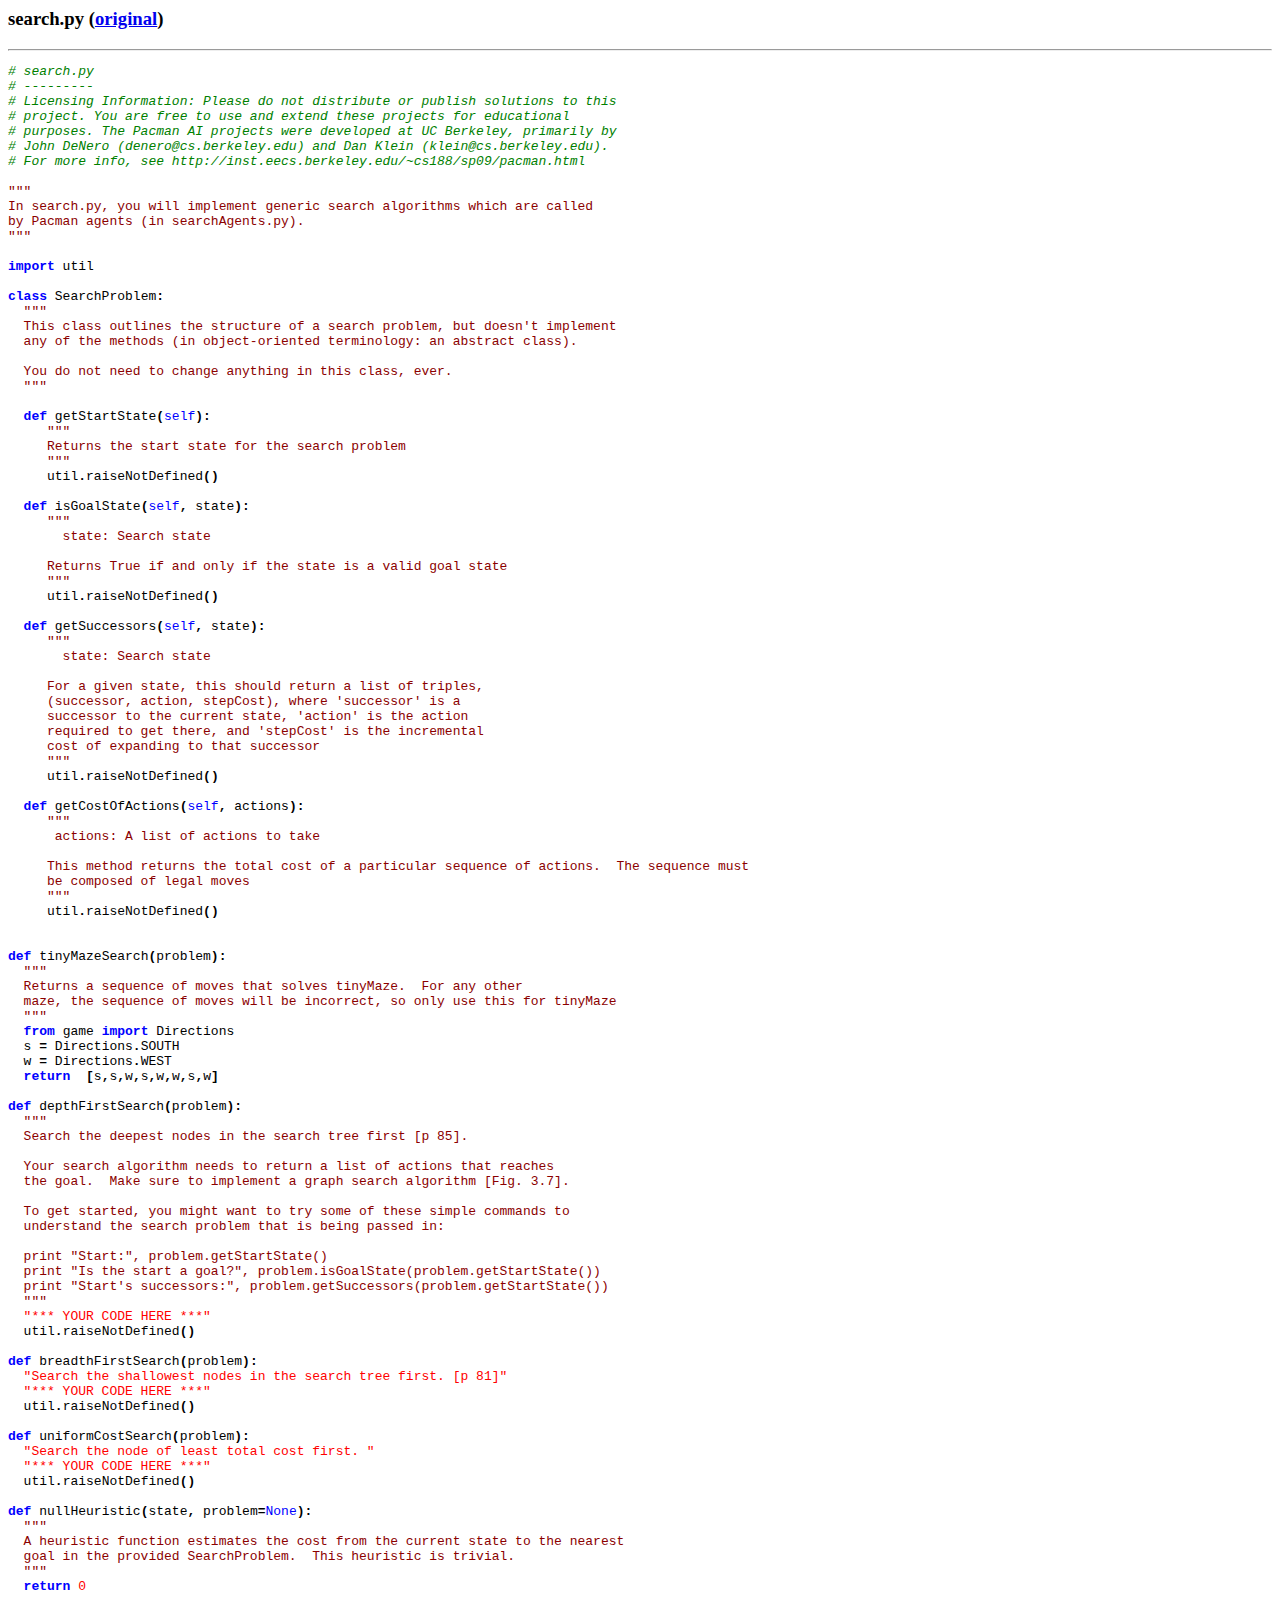
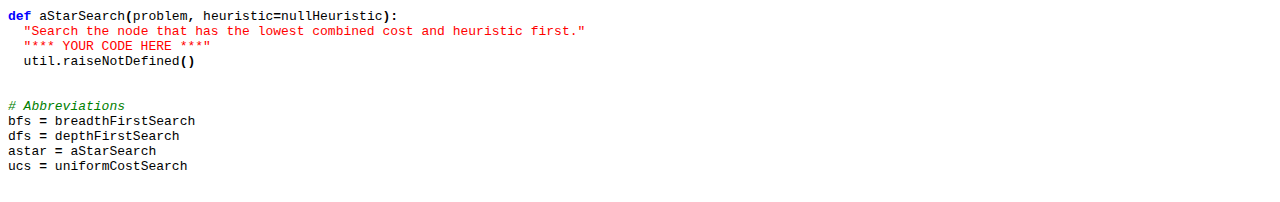
<file: search.html>
<html>
  <head>
  <title>search.py</title>
  </head>
  <body>
  <h3>search.py (<a href="Project/py/search.py">original</a>)</h3>
  <hr>
  <pre>
<span style="color: green; font-style: italic"># search.py
# ---------
# Licensing Information: Please do not distribute or publish solutions to this
# project. You are free to use and extend these projects for educational
# purposes. The Pacman AI projects were developed at UC Berkeley, primarily by
# John DeNero (denero@cs.berkeley.edu) and Dan Klein (klein@cs.berkeley.edu).
# For more info, see http://inst.eecs.berkeley.edu/~cs188/sp09/pacman.html

</span><span style="color: darkred">"""
In search.py, you will implement generic search algorithms which are called 
by Pacman agents (in searchAgents.py).
"""

</span><span style="color: blue; font-weight: bold">import </span>util

<span style="color: blue; font-weight: bold">class </span>SearchProblem<span style="font-weight: bold">:
  </span><span style="color: darkred">"""
  This class outlines the structure of a search problem, but doesn't implement
  any of the methods (in object-oriented terminology: an abstract class).
  
  You do not need to change anything in this class, ever.
  """
  
  </span><span style="color: blue; font-weight: bold">def </span>getStartState<span style="font-weight: bold">(</span><span style="color: blue">self</span><span style="font-weight: bold">):
     </span><span style="color: darkred">"""
     Returns the start state for the search problem 
     """
     </span>util<span style="font-weight: bold">.</span>raiseNotDefined<span style="font-weight: bold">()
    
  </span><span style="color: blue; font-weight: bold">def </span>isGoalState<span style="font-weight: bold">(</span><span style="color: blue">self</span><span style="font-weight: bold">, </span>state<span style="font-weight: bold">):
     </span><span style="color: darkred">"""
       state: Search state
    
     Returns True if and only if the state is a valid goal state
     """
     </span>util<span style="font-weight: bold">.</span>raiseNotDefined<span style="font-weight: bold">()

  </span><span style="color: blue; font-weight: bold">def </span>getSuccessors<span style="font-weight: bold">(</span><span style="color: blue">self</span><span style="font-weight: bold">, </span>state<span style="font-weight: bold">):
     </span><span style="color: darkred">"""
       state: Search state
     
     For a given state, this should return a list of triples, 
     (successor, action, stepCost), where 'successor' is a 
     successor to the current state, 'action' is the action
     required to get there, and 'stepCost' is the incremental 
     cost of expanding to that successor
     """
     </span>util<span style="font-weight: bold">.</span>raiseNotDefined<span style="font-weight: bold">()

  </span><span style="color: blue; font-weight: bold">def </span>getCostOfActions<span style="font-weight: bold">(</span><span style="color: blue">self</span><span style="font-weight: bold">, </span>actions<span style="font-weight: bold">):
     </span><span style="color: darkred">"""
      actions: A list of actions to take
 
     This method returns the total cost of a particular sequence of actions.  The sequence must
     be composed of legal moves
     """
     </span>util<span style="font-weight: bold">.</span>raiseNotDefined<span style="font-weight: bold">()
           

</span><span style="color: blue; font-weight: bold">def </span>tinyMazeSearch<span style="font-weight: bold">(</span>problem<span style="font-weight: bold">):
  </span><span style="color: darkred">"""
  Returns a sequence of moves that solves tinyMaze.  For any other
  maze, the sequence of moves will be incorrect, so only use this for tinyMaze
  """
  </span><span style="color: blue; font-weight: bold">from </span>game <span style="color: blue; font-weight: bold">import </span>Directions
  s <span style="font-weight: bold">= </span>Directions<span style="font-weight: bold">.</span>SOUTH
  w <span style="font-weight: bold">= </span>Directions<span style="font-weight: bold">.</span>WEST
  <span style="color: blue; font-weight: bold">return  </span><span style="font-weight: bold">[</span>s<span style="font-weight: bold">,</span>s<span style="font-weight: bold">,</span>w<span style="font-weight: bold">,</span>s<span style="font-weight: bold">,</span>w<span style="font-weight: bold">,</span>w<span style="font-weight: bold">,</span>s<span style="font-weight: bold">,</span>w<span style="font-weight: bold">]

</span><span style="color: blue; font-weight: bold">def </span>depthFirstSearch<span style="font-weight: bold">(</span>problem<span style="font-weight: bold">):
  </span><span style="color: darkred">"""
  Search the deepest nodes in the search tree first [p 85].
  
  Your search algorithm needs to return a list of actions that reaches
  the goal.  Make sure to implement a graph search algorithm [Fig. 3.7].
  
  To get started, you might want to try some of these simple commands to
  understand the search problem that is being passed in:
  
  print "Start:", problem.getStartState()
  print "Is the start a goal?", problem.isGoalState(problem.getStartState())
  print "Start's successors:", problem.getSuccessors(problem.getStartState())
  """
  </span><span style="color: red">"*** YOUR CODE HERE ***"
  </span>util<span style="font-weight: bold">.</span>raiseNotDefined<span style="font-weight: bold">()

</span><span style="color: blue; font-weight: bold">def </span>breadthFirstSearch<span style="font-weight: bold">(</span>problem<span style="font-weight: bold">):
  </span><span style="color: red">"Search the shallowest nodes in the search tree first. [p 81]"
  "*** YOUR CODE HERE ***"
  </span>util<span style="font-weight: bold">.</span>raiseNotDefined<span style="font-weight: bold">()
      
</span><span style="color: blue; font-weight: bold">def </span>uniformCostSearch<span style="font-weight: bold">(</span>problem<span style="font-weight: bold">):
  </span><span style="color: red">"Search the node of least total cost first. "
  "*** YOUR CODE HERE ***"
  </span>util<span style="font-weight: bold">.</span>raiseNotDefined<span style="font-weight: bold">()

</span><span style="color: blue; font-weight: bold">def </span>nullHeuristic<span style="font-weight: bold">(</span>state<span style="font-weight: bold">, </span>problem<span style="font-weight: bold">=</span><span style="color: blue">None</span><span style="font-weight: bold">):
  </span><span style="color: darkred">"""
  A heuristic function estimates the cost from the current state to the nearest
  goal in the provided SearchProblem.  This heuristic is trivial.
  """
  </span><span style="color: blue; font-weight: bold">return </span><span style="color: red">0

</span><span style="color: blue; font-weight: bold">def </span>aStarSearch<span style="font-weight: bold">(</span>problem<span style="font-weight: bold">, </span>heuristic<span style="font-weight: bold">=</span>nullHeuristic<span style="font-weight: bold">):
  </span><span style="color: red">"Search the node that has the lowest combined cost and heuristic first."
  "*** YOUR CODE HERE ***"
  </span>util<span style="font-weight: bold">.</span>raiseNotDefined<span style="font-weight: bold">()
    
  
</span><span style="color: green; font-style: italic"># Abbreviations
</span>bfs <span style="font-weight: bold">= </span>breadthFirstSearch
dfs <span style="font-weight: bold">= </span>depthFirstSearch
astar <span style="font-weight: bold">= </span>aStarSearch
ucs <span style="font-weight: bold">= </span>uniformCostSearch
  </pre>
  </body>
  </html>
</file>
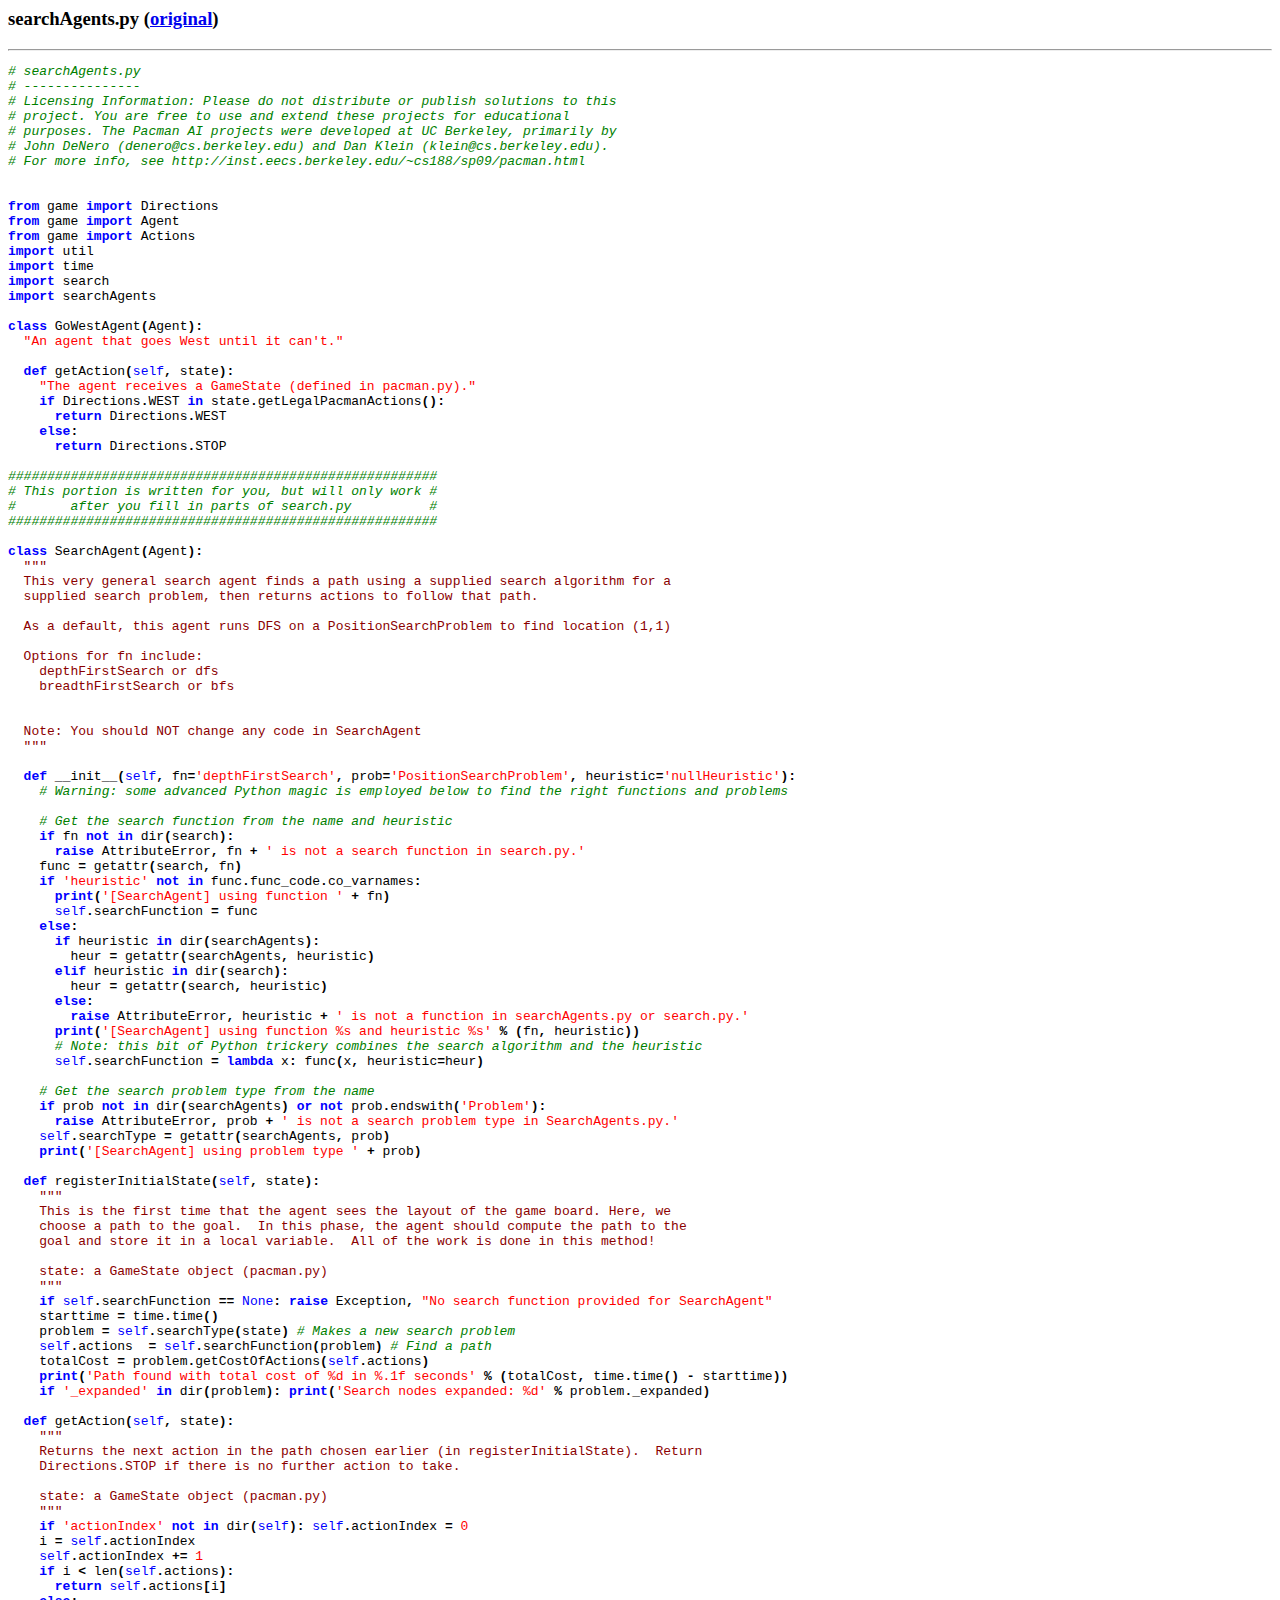
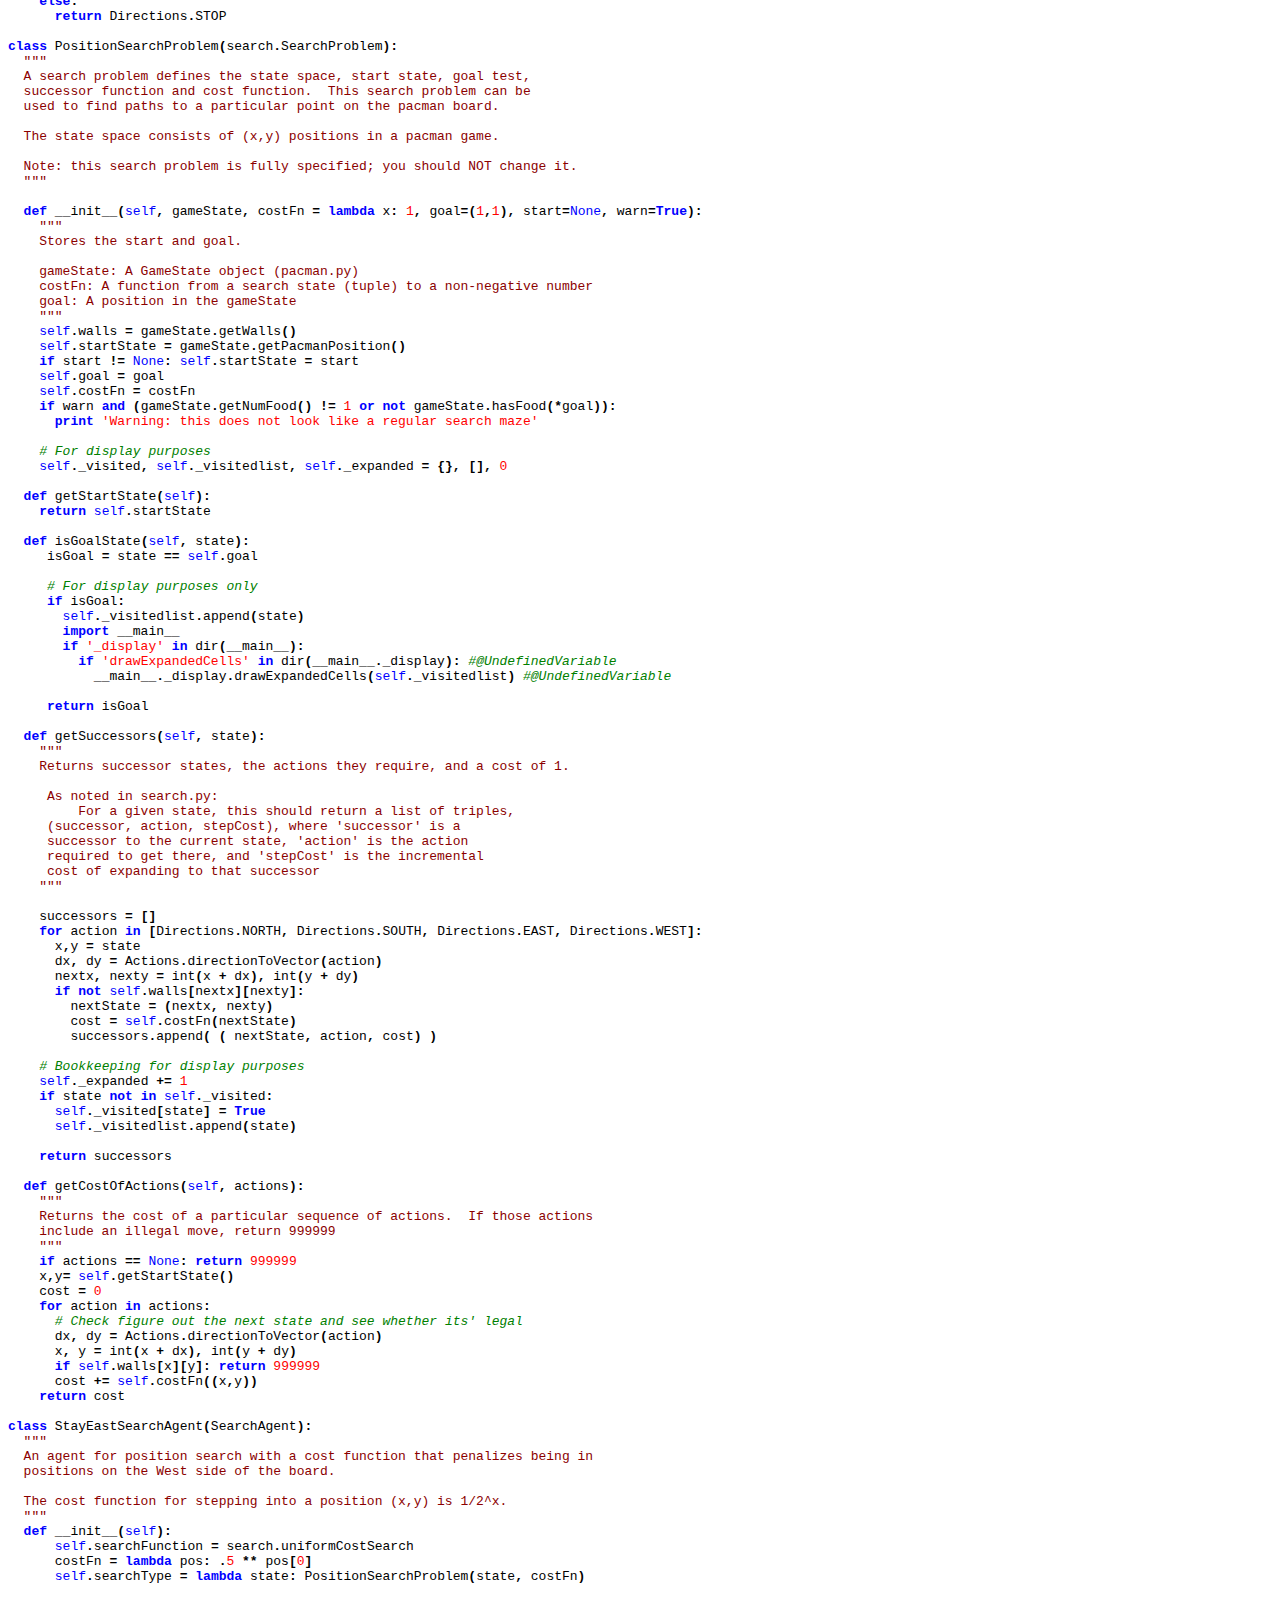
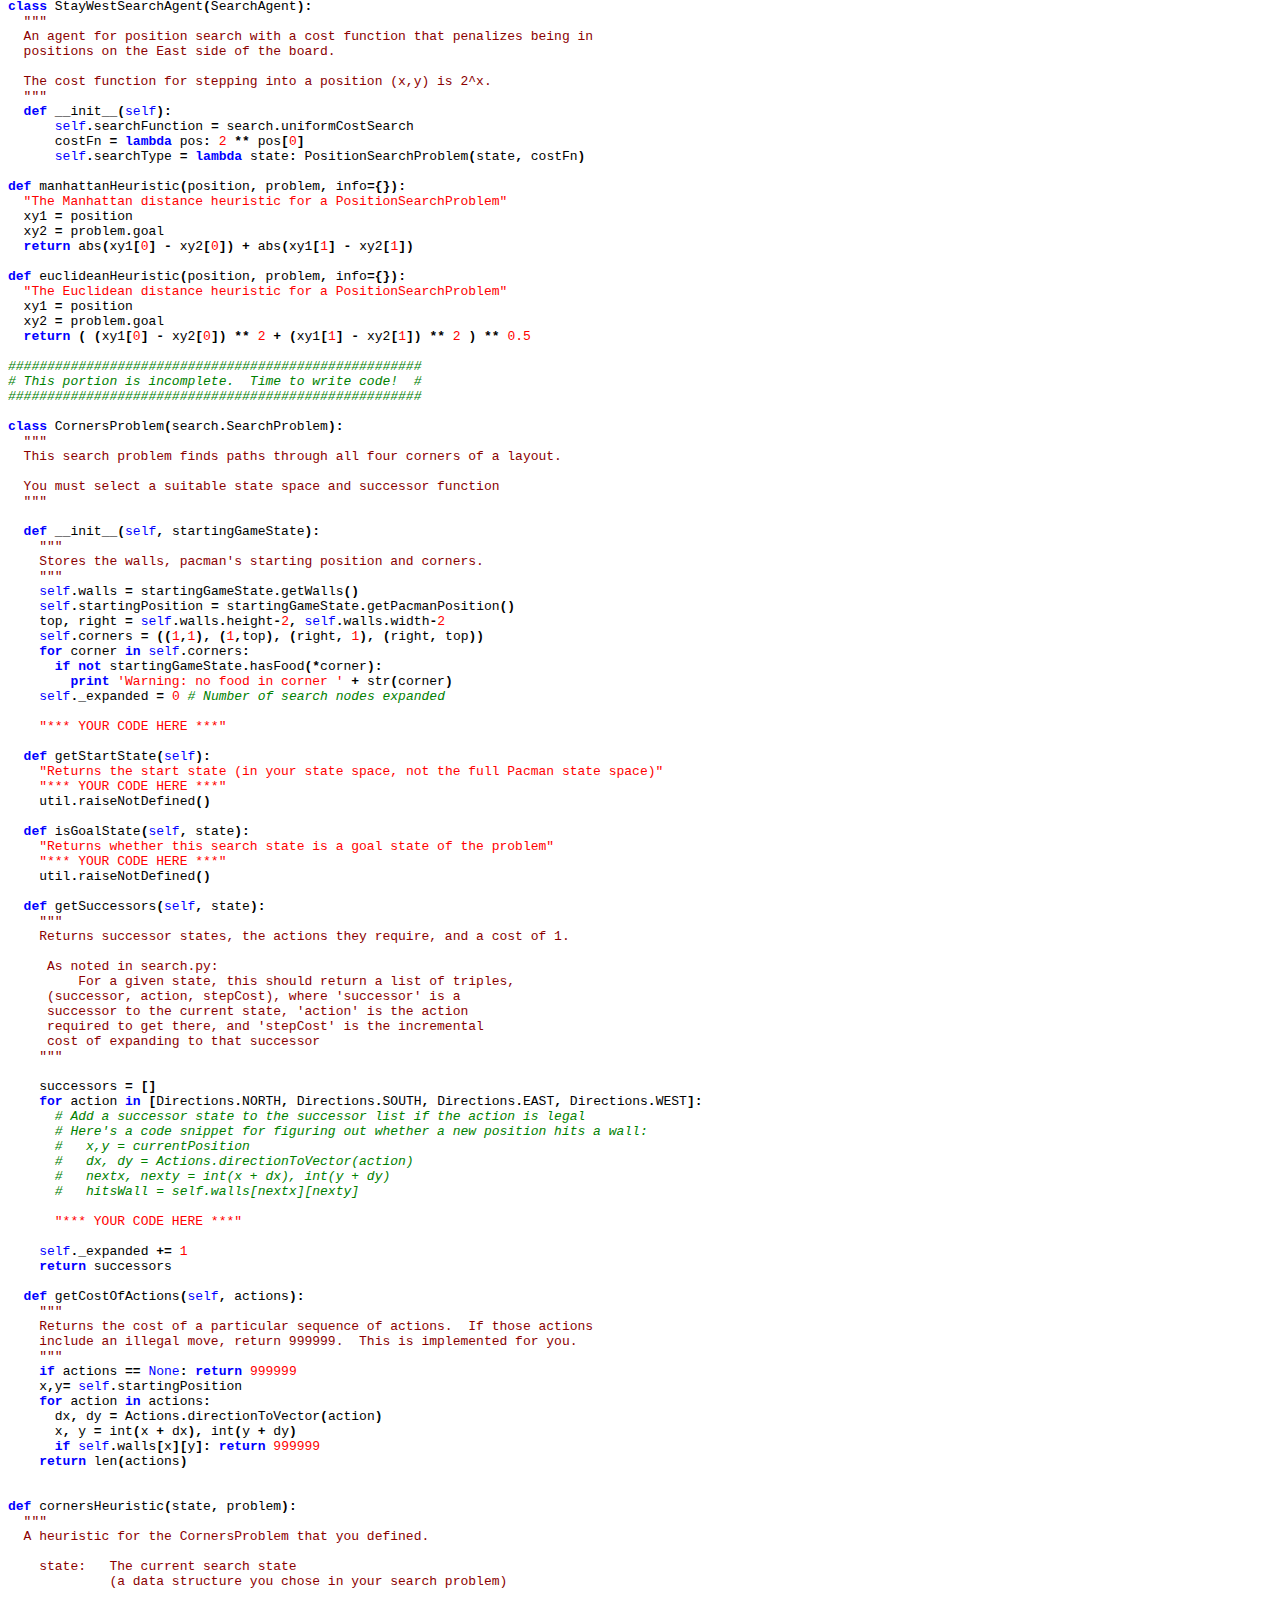
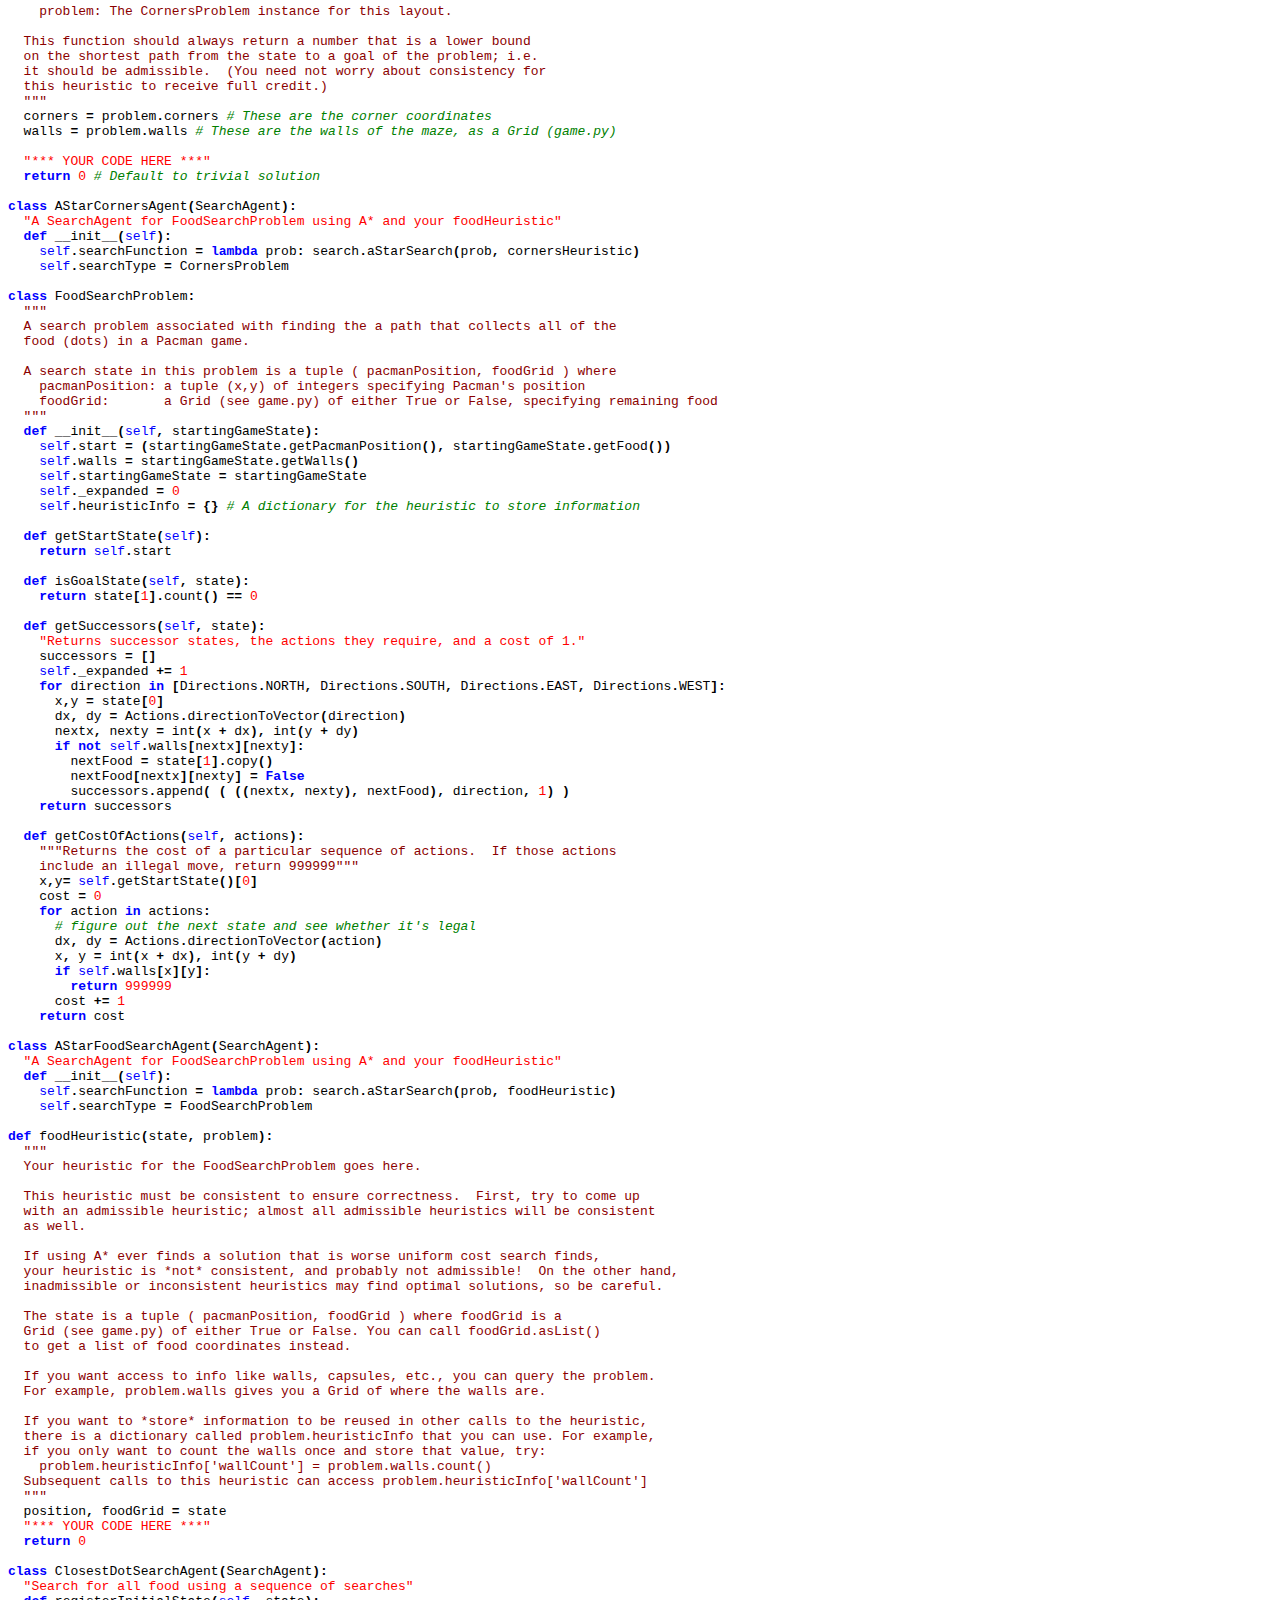
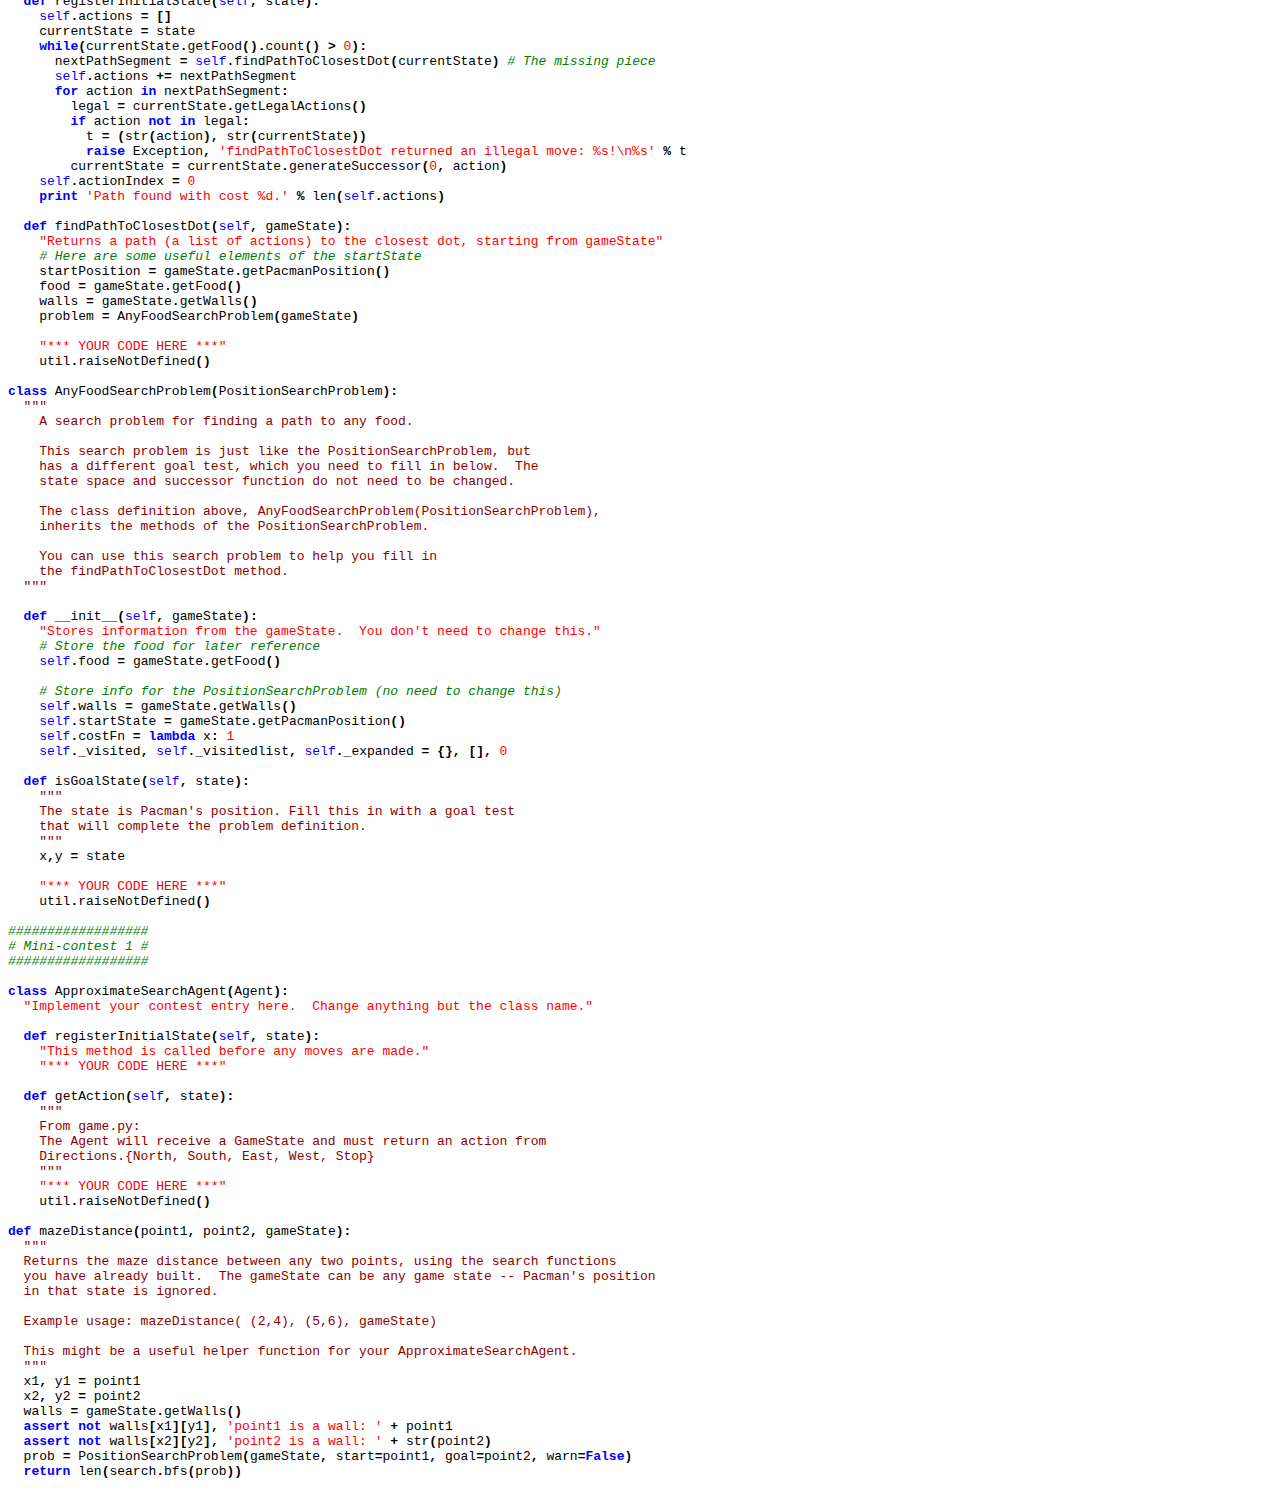
<file: searchAgents.html>
<html>
  <head>
  <title>searchAgents.py</title>
  </head>
  <body>
  <h3>searchAgents.py (<a href="Project/py/searchAgents.py">original</a>)</h3>
  <hr>
  <pre>
<span style="color: green; font-style: italic"># searchAgents.py
# ---------------
# Licensing Information: Please do not distribute or publish solutions to this
# project. You are free to use and extend these projects for educational
# purposes. The Pacman AI projects were developed at UC Berkeley, primarily by
# John DeNero (denero@cs.berkeley.edu) and Dan Klein (klein@cs.berkeley.edu).
# For more info, see http://inst.eecs.berkeley.edu/~cs188/sp09/pacman.html


</span><span style="color: blue; font-weight: bold">from </span>game <span style="color: blue; font-weight: bold">import </span>Directions
<span style="color: blue; font-weight: bold">from </span>game <span style="color: blue; font-weight: bold">import </span>Agent
<span style="color: blue; font-weight: bold">from </span>game <span style="color: blue; font-weight: bold">import </span>Actions
<span style="color: blue; font-weight: bold">import </span>util
<span style="color: blue; font-weight: bold">import </span>time
<span style="color: blue; font-weight: bold">import </span>search
<span style="color: blue; font-weight: bold">import </span>searchAgents

<span style="color: blue; font-weight: bold">class </span>GoWestAgent<span style="font-weight: bold">(</span>Agent<span style="font-weight: bold">):
  </span><span style="color: red">"An agent that goes West until it can't."
  
  </span><span style="color: blue; font-weight: bold">def </span>getAction<span style="font-weight: bold">(</span><span style="color: blue">self</span><span style="font-weight: bold">, </span>state<span style="font-weight: bold">):
    </span><span style="color: red">"The agent receives a GameState (defined in pacman.py)."
    </span><span style="color: blue; font-weight: bold">if </span>Directions<span style="font-weight: bold">.</span>WEST <span style="color: blue; font-weight: bold">in </span>state<span style="font-weight: bold">.</span>getLegalPacmanActions<span style="font-weight: bold">():
      </span><span style="color: blue; font-weight: bold">return </span>Directions<span style="font-weight: bold">.</span>WEST
    <span style="color: blue; font-weight: bold">else</span><span style="font-weight: bold">:
      </span><span style="color: blue; font-weight: bold">return </span>Directions<span style="font-weight: bold">.</span>STOP

<span style="color: green; font-style: italic">#######################################################
# This portion is written for you, but will only work #
#       after you fill in parts of search.py          #
#######################################################

</span><span style="color: blue; font-weight: bold">class </span>SearchAgent<span style="font-weight: bold">(</span>Agent<span style="font-weight: bold">):
  </span><span style="color: darkred">"""
  This very general search agent finds a path using a supplied search algorithm for a
  supplied search problem, then returns actions to follow that path.
  
  As a default, this agent runs DFS on a PositionSearchProblem to find location (1,1)
  
  Options for fn include:
    depthFirstSearch or dfs
    breadthFirstSearch or bfs
    
  
  Note: You should NOT change any code in SearchAgent
  """
    
  </span><span style="color: blue; font-weight: bold">def </span>__init__<span style="font-weight: bold">(</span><span style="color: blue">self</span><span style="font-weight: bold">, </span>fn<span style="font-weight: bold">=</span><span style="color: red">'depthFirstSearch'</span><span style="font-weight: bold">, </span>prob<span style="font-weight: bold">=</span><span style="color: red">'PositionSearchProblem'</span><span style="font-weight: bold">, </span>heuristic<span style="font-weight: bold">=</span><span style="color: red">'nullHeuristic'</span><span style="font-weight: bold">):
    </span><span style="color: green; font-style: italic"># Warning: some advanced Python magic is employed below to find the right functions and problems
    
    # Get the search function from the name and heuristic
    </span><span style="color: blue; font-weight: bold">if </span>fn <span style="color: blue; font-weight: bold">not in </span>dir<span style="font-weight: bold">(</span>search<span style="font-weight: bold">): 
      </span><span style="color: blue; font-weight: bold">raise </span>AttributeError<span style="font-weight: bold">, </span>fn <span style="font-weight: bold">+ </span><span style="color: red">' is not a search function in search.py.'
    </span>func <span style="font-weight: bold">= </span>getattr<span style="font-weight: bold">(</span>search<span style="font-weight: bold">, </span>fn<span style="font-weight: bold">)
    </span><span style="color: blue; font-weight: bold">if </span><span style="color: red">'heuristic' </span><span style="color: blue; font-weight: bold">not in </span>func<span style="font-weight: bold">.</span>func_code<span style="font-weight: bold">.</span>co_varnames<span style="font-weight: bold">:
      </span><span style="color: blue; font-weight: bold">print</span><span style="font-weight: bold">(</span><span style="color: red">'[SearchAgent] using function ' </span><span style="font-weight: bold">+ </span>fn<span style="font-weight: bold">) 
      </span><span style="color: blue">self</span><span style="font-weight: bold">.</span>searchFunction <span style="font-weight: bold">= </span>func
    <span style="color: blue; font-weight: bold">else</span><span style="font-weight: bold">:
      </span><span style="color: blue; font-weight: bold">if </span>heuristic <span style="color: blue; font-weight: bold">in </span>dir<span style="font-weight: bold">(</span>searchAgents<span style="font-weight: bold">):
        </span>heur <span style="font-weight: bold">= </span>getattr<span style="font-weight: bold">(</span>searchAgents<span style="font-weight: bold">, </span>heuristic<span style="font-weight: bold">)
      </span><span style="color: blue; font-weight: bold">elif </span>heuristic <span style="color: blue; font-weight: bold">in </span>dir<span style="font-weight: bold">(</span>search<span style="font-weight: bold">):
        </span>heur <span style="font-weight: bold">= </span>getattr<span style="font-weight: bold">(</span>search<span style="font-weight: bold">, </span>heuristic<span style="font-weight: bold">)
      </span><span style="color: blue; font-weight: bold">else</span><span style="font-weight: bold">:
        </span><span style="color: blue; font-weight: bold">raise </span>AttributeError<span style="font-weight: bold">, </span>heuristic <span style="font-weight: bold">+ </span><span style="color: red">' is not a function in searchAgents.py or search.py.'
      </span><span style="color: blue; font-weight: bold">print</span><span style="font-weight: bold">(</span><span style="color: red">'[SearchAgent] using function %s and heuristic %s' </span><span style="font-weight: bold">% (</span>fn<span style="font-weight: bold">, </span>heuristic<span style="font-weight: bold">)) 
      </span><span style="color: green; font-style: italic"># Note: this bit of Python trickery combines the search algorithm and the heuristic
      </span><span style="color: blue">self</span><span style="font-weight: bold">.</span>searchFunction <span style="font-weight: bold">= </span><span style="color: blue; font-weight: bold">lambda </span>x<span style="font-weight: bold">: </span>func<span style="font-weight: bold">(</span>x<span style="font-weight: bold">, </span>heuristic<span style="font-weight: bold">=</span>heur<span style="font-weight: bold">)
      
    </span><span style="color: green; font-style: italic"># Get the search problem type from the name
    </span><span style="color: blue; font-weight: bold">if </span>prob <span style="color: blue; font-weight: bold">not in </span>dir<span style="font-weight: bold">(</span>searchAgents<span style="font-weight: bold">) </span><span style="color: blue; font-weight: bold">or not </span>prob<span style="font-weight: bold">.</span>endswith<span style="font-weight: bold">(</span><span style="color: red">'Problem'</span><span style="font-weight: bold">): 
      </span><span style="color: blue; font-weight: bold">raise </span>AttributeError<span style="font-weight: bold">, </span>prob <span style="font-weight: bold">+ </span><span style="color: red">' is not a search problem type in SearchAgents.py.'
    </span><span style="color: blue">self</span><span style="font-weight: bold">.</span>searchType <span style="font-weight: bold">= </span>getattr<span style="font-weight: bold">(</span>searchAgents<span style="font-weight: bold">, </span>prob<span style="font-weight: bold">)
    </span><span style="color: blue; font-weight: bold">print</span><span style="font-weight: bold">(</span><span style="color: red">'[SearchAgent] using problem type ' </span><span style="font-weight: bold">+ </span>prob<span style="font-weight: bold">) 
    
  </span><span style="color: blue; font-weight: bold">def </span>registerInitialState<span style="font-weight: bold">(</span><span style="color: blue">self</span><span style="font-weight: bold">, </span>state<span style="font-weight: bold">):
    </span><span style="color: darkred">"""
    This is the first time that the agent sees the layout of the game board. Here, we
    choose a path to the goal.  In this phase, the agent should compute the path to the
    goal and store it in a local variable.  All of the work is done in this method!
    
    state: a GameState object (pacman.py)
    """
    </span><span style="color: blue; font-weight: bold">if </span><span style="color: blue">self</span><span style="font-weight: bold">.</span>searchFunction <span style="font-weight: bold">== </span><span style="color: blue">None</span><span style="font-weight: bold">: </span><span style="color: blue; font-weight: bold">raise </span>Exception<span style="font-weight: bold">, </span><span style="color: red">"No search function provided for SearchAgent"
    </span>starttime <span style="font-weight: bold">= </span>time<span style="font-weight: bold">.</span>time<span style="font-weight: bold">()
    </span>problem <span style="font-weight: bold">= </span><span style="color: blue">self</span><span style="font-weight: bold">.</span>searchType<span style="font-weight: bold">(</span>state<span style="font-weight: bold">) </span><span style="color: green; font-style: italic"># Makes a new search problem
    </span><span style="color: blue">self</span><span style="font-weight: bold">.</span>actions  <span style="font-weight: bold">= </span><span style="color: blue">self</span><span style="font-weight: bold">.</span>searchFunction<span style="font-weight: bold">(</span>problem<span style="font-weight: bold">) </span><span style="color: green; font-style: italic"># Find a path
    </span>totalCost <span style="font-weight: bold">= </span>problem<span style="font-weight: bold">.</span>getCostOfActions<span style="font-weight: bold">(</span><span style="color: blue">self</span><span style="font-weight: bold">.</span>actions<span style="font-weight: bold">)
    </span><span style="color: blue; font-weight: bold">print</span><span style="font-weight: bold">(</span><span style="color: red">'Path found with total cost of %d in %.1f seconds' </span><span style="font-weight: bold">% (</span>totalCost<span style="font-weight: bold">, </span>time<span style="font-weight: bold">.</span>time<span style="font-weight: bold">() - </span>starttime<span style="font-weight: bold">))
    </span><span style="color: blue; font-weight: bold">if </span><span style="color: red">'_expanded' </span><span style="color: blue; font-weight: bold">in </span>dir<span style="font-weight: bold">(</span>problem<span style="font-weight: bold">): </span><span style="color: blue; font-weight: bold">print</span><span style="font-weight: bold">(</span><span style="color: red">'Search nodes expanded: %d' </span><span style="font-weight: bold">% </span>problem<span style="font-weight: bold">.</span>_expanded<span style="font-weight: bold">)
    
  </span><span style="color: blue; font-weight: bold">def </span>getAction<span style="font-weight: bold">(</span><span style="color: blue">self</span><span style="font-weight: bold">, </span>state<span style="font-weight: bold">):
    </span><span style="color: darkred">"""
    Returns the next action in the path chosen earlier (in registerInitialState).  Return
    Directions.STOP if there is no further action to take.
    
    state: a GameState object (pacman.py)
    """
    </span><span style="color: blue; font-weight: bold">if </span><span style="color: red">'actionIndex' </span><span style="color: blue; font-weight: bold">not in </span>dir<span style="font-weight: bold">(</span><span style="color: blue">self</span><span style="font-weight: bold">): </span><span style="color: blue">self</span><span style="font-weight: bold">.</span>actionIndex <span style="font-weight: bold">= </span><span style="color: red">0
    </span>i <span style="font-weight: bold">= </span><span style="color: blue">self</span><span style="font-weight: bold">.</span>actionIndex
    <span style="color: blue">self</span><span style="font-weight: bold">.</span>actionIndex <span style="font-weight: bold">+= </span><span style="color: red">1
    </span><span style="color: blue; font-weight: bold">if </span>i <span style="font-weight: bold">&lt; </span>len<span style="font-weight: bold">(</span><span style="color: blue">self</span><span style="font-weight: bold">.</span>actions<span style="font-weight: bold">):
      </span><span style="color: blue; font-weight: bold">return </span><span style="color: blue">self</span><span style="font-weight: bold">.</span>actions<span style="font-weight: bold">[</span>i<span style="font-weight: bold">]    
    </span><span style="color: blue; font-weight: bold">else</span><span style="font-weight: bold">:
      </span><span style="color: blue; font-weight: bold">return </span>Directions<span style="font-weight: bold">.</span>STOP

<span style="color: blue; font-weight: bold">class </span>PositionSearchProblem<span style="font-weight: bold">(</span>search<span style="font-weight: bold">.</span>SearchProblem<span style="font-weight: bold">):
  </span><span style="color: darkred">"""
  A search problem defines the state space, start state, goal test,
  successor function and cost function.  This search problem can be 
  used to find paths to a particular point on the pacman board.
  
  The state space consists of (x,y) positions in a pacman game.
  
  Note: this search problem is fully specified; you should NOT change it.
  """
  
  </span><span style="color: blue; font-weight: bold">def </span>__init__<span style="font-weight: bold">(</span><span style="color: blue">self</span><span style="font-weight: bold">, </span>gameState<span style="font-weight: bold">, </span>costFn <span style="font-weight: bold">= </span><span style="color: blue; font-weight: bold">lambda </span>x<span style="font-weight: bold">: </span><span style="color: red">1</span><span style="font-weight: bold">, </span>goal<span style="font-weight: bold">=(</span><span style="color: red">1</span><span style="font-weight: bold">,</span><span style="color: red">1</span><span style="font-weight: bold">), </span>start<span style="font-weight: bold">=</span><span style="color: blue">None</span><span style="font-weight: bold">, </span>warn<span style="font-weight: bold">=</span><span style="color: blue; font-weight: bold">True</span><span style="font-weight: bold">):
    </span><span style="color: darkred">"""
    Stores the start and goal.  
    
    gameState: A GameState object (pacman.py)
    costFn: A function from a search state (tuple) to a non-negative number
    goal: A position in the gameState
    """
    </span><span style="color: blue">self</span><span style="font-weight: bold">.</span>walls <span style="font-weight: bold">= </span>gameState<span style="font-weight: bold">.</span>getWalls<span style="font-weight: bold">()
    </span><span style="color: blue">self</span><span style="font-weight: bold">.</span>startState <span style="font-weight: bold">= </span>gameState<span style="font-weight: bold">.</span>getPacmanPosition<span style="font-weight: bold">()
    </span><span style="color: blue; font-weight: bold">if </span>start <span style="font-weight: bold">!= </span><span style="color: blue">None</span><span style="font-weight: bold">: </span><span style="color: blue">self</span><span style="font-weight: bold">.</span>startState <span style="font-weight: bold">= </span>start
    <span style="color: blue">self</span><span style="font-weight: bold">.</span>goal <span style="font-weight: bold">= </span>goal
    <span style="color: blue">self</span><span style="font-weight: bold">.</span>costFn <span style="font-weight: bold">= </span>costFn
    <span style="color: blue; font-weight: bold">if </span>warn <span style="color: blue; font-weight: bold">and </span><span style="font-weight: bold">(</span>gameState<span style="font-weight: bold">.</span>getNumFood<span style="font-weight: bold">() != </span><span style="color: red">1 </span><span style="color: blue; font-weight: bold">or not </span>gameState<span style="font-weight: bold">.</span>hasFood<span style="font-weight: bold">(*</span>goal<span style="font-weight: bold">)):
      </span><span style="color: blue; font-weight: bold">print </span><span style="color: red">'Warning: this does not look like a regular search maze'

    </span><span style="color: green; font-style: italic"># For display purposes
    </span><span style="color: blue">self</span><span style="font-weight: bold">.</span>_visited<span style="font-weight: bold">, </span><span style="color: blue">self</span><span style="font-weight: bold">.</span>_visitedlist<span style="font-weight: bold">, </span><span style="color: blue">self</span><span style="font-weight: bold">.</span>_expanded <span style="font-weight: bold">= {}, [], </span><span style="color: red">0

  </span><span style="color: blue; font-weight: bold">def </span>getStartState<span style="font-weight: bold">(</span><span style="color: blue">self</span><span style="font-weight: bold">):
    </span><span style="color: blue; font-weight: bold">return </span><span style="color: blue">self</span><span style="font-weight: bold">.</span>startState

  <span style="color: blue; font-weight: bold">def </span>isGoalState<span style="font-weight: bold">(</span><span style="color: blue">self</span><span style="font-weight: bold">, </span>state<span style="font-weight: bold">):
     </span>isGoal <span style="font-weight: bold">= </span>state <span style="font-weight: bold">== </span><span style="color: blue">self</span><span style="font-weight: bold">.</span>goal 
     
     <span style="color: green; font-style: italic"># For display purposes only
     </span><span style="color: blue; font-weight: bold">if </span>isGoal<span style="font-weight: bold">:
       </span><span style="color: blue">self</span><span style="font-weight: bold">.</span>_visitedlist<span style="font-weight: bold">.</span>append<span style="font-weight: bold">(</span>state<span style="font-weight: bold">)
       </span><span style="color: blue; font-weight: bold">import </span>__main__
       <span style="color: blue; font-weight: bold">if </span><span style="color: red">'_display' </span><span style="color: blue; font-weight: bold">in </span>dir<span style="font-weight: bold">(</span>__main__<span style="font-weight: bold">):
         </span><span style="color: blue; font-weight: bold">if </span><span style="color: red">'drawExpandedCells' </span><span style="color: blue; font-weight: bold">in </span>dir<span style="font-weight: bold">(</span>__main__<span style="font-weight: bold">.</span>_display<span style="font-weight: bold">): </span><span style="color: green; font-style: italic">#@UndefinedVariable
           </span>__main__<span style="font-weight: bold">.</span>_display<span style="font-weight: bold">.</span>drawExpandedCells<span style="font-weight: bold">(</span><span style="color: blue">self</span><span style="font-weight: bold">.</span>_visitedlist<span style="font-weight: bold">) </span><span style="color: green; font-style: italic">#@UndefinedVariable
       
     </span><span style="color: blue; font-weight: bold">return </span>isGoal   
   
  <span style="color: blue; font-weight: bold">def </span>getSuccessors<span style="font-weight: bold">(</span><span style="color: blue">self</span><span style="font-weight: bold">, </span>state<span style="font-weight: bold">):
    </span><span style="color: darkred">"""
    Returns successor states, the actions they require, and a cost of 1.
    
     As noted in search.py:
         For a given state, this should return a list of triples, 
     (successor, action, stepCost), where 'successor' is a 
     successor to the current state, 'action' is the action
     required to get there, and 'stepCost' is the incremental 
     cost of expanding to that successor
    """
    
    </span>successors <span style="font-weight: bold">= []
    </span><span style="color: blue; font-weight: bold">for </span>action <span style="color: blue; font-weight: bold">in </span><span style="font-weight: bold">[</span>Directions<span style="font-weight: bold">.</span>NORTH<span style="font-weight: bold">, </span>Directions<span style="font-weight: bold">.</span>SOUTH<span style="font-weight: bold">, </span>Directions<span style="font-weight: bold">.</span>EAST<span style="font-weight: bold">, </span>Directions<span style="font-weight: bold">.</span>WEST<span style="font-weight: bold">]:
      </span>x<span style="font-weight: bold">,</span>y <span style="font-weight: bold">= </span>state
      dx<span style="font-weight: bold">, </span>dy <span style="font-weight: bold">= </span>Actions<span style="font-weight: bold">.</span>directionToVector<span style="font-weight: bold">(</span>action<span style="font-weight: bold">)
      </span>nextx<span style="font-weight: bold">, </span>nexty <span style="font-weight: bold">= </span>int<span style="font-weight: bold">(</span>x <span style="font-weight: bold">+ </span>dx<span style="font-weight: bold">), </span>int<span style="font-weight: bold">(</span>y <span style="font-weight: bold">+ </span>dy<span style="font-weight: bold">)
      </span><span style="color: blue; font-weight: bold">if not </span><span style="color: blue">self</span><span style="font-weight: bold">.</span>walls<span style="font-weight: bold">[</span>nextx<span style="font-weight: bold">][</span>nexty<span style="font-weight: bold">]:
        </span>nextState <span style="font-weight: bold">= (</span>nextx<span style="font-weight: bold">, </span>nexty<span style="font-weight: bold">)
        </span>cost <span style="font-weight: bold">= </span><span style="color: blue">self</span><span style="font-weight: bold">.</span>costFn<span style="font-weight: bold">(</span>nextState<span style="font-weight: bold">)
        </span>successors<span style="font-weight: bold">.</span>append<span style="font-weight: bold">( ( </span>nextState<span style="font-weight: bold">, </span>action<span style="font-weight: bold">, </span>cost<span style="font-weight: bold">) )
        
    </span><span style="color: green; font-style: italic"># Bookkeeping for display purposes
    </span><span style="color: blue">self</span><span style="font-weight: bold">.</span>_expanded <span style="font-weight: bold">+= </span><span style="color: red">1 
    </span><span style="color: blue; font-weight: bold">if </span>state <span style="color: blue; font-weight: bold">not in </span><span style="color: blue">self</span><span style="font-weight: bold">.</span>_visited<span style="font-weight: bold">:
      </span><span style="color: blue">self</span><span style="font-weight: bold">.</span>_visited<span style="font-weight: bold">[</span>state<span style="font-weight: bold">] = </span><span style="color: blue; font-weight: bold">True
      </span><span style="color: blue">self</span><span style="font-weight: bold">.</span>_visitedlist<span style="font-weight: bold">.</span>append<span style="font-weight: bold">(</span>state<span style="font-weight: bold">)
      
    </span><span style="color: blue; font-weight: bold">return </span>successors

  <span style="color: blue; font-weight: bold">def </span>getCostOfActions<span style="font-weight: bold">(</span><span style="color: blue">self</span><span style="font-weight: bold">, </span>actions<span style="font-weight: bold">):
    </span><span style="color: darkred">"""
    Returns the cost of a particular sequence of actions.  If those actions
    include an illegal move, return 999999
    """
    </span><span style="color: blue; font-weight: bold">if </span>actions <span style="font-weight: bold">== </span><span style="color: blue">None</span><span style="font-weight: bold">: </span><span style="color: blue; font-weight: bold">return </span><span style="color: red">999999
    </span>x<span style="font-weight: bold">,</span>y<span style="font-weight: bold">= </span><span style="color: blue">self</span><span style="font-weight: bold">.</span>getStartState<span style="font-weight: bold">()
    </span>cost <span style="font-weight: bold">= </span><span style="color: red">0
    </span><span style="color: blue; font-weight: bold">for </span>action <span style="color: blue; font-weight: bold">in </span>actions<span style="font-weight: bold">:
      </span><span style="color: green; font-style: italic"># Check figure out the next state and see whether its' legal
      </span>dx<span style="font-weight: bold">, </span>dy <span style="font-weight: bold">= </span>Actions<span style="font-weight: bold">.</span>directionToVector<span style="font-weight: bold">(</span>action<span style="font-weight: bold">)
      </span>x<span style="font-weight: bold">, </span>y <span style="font-weight: bold">= </span>int<span style="font-weight: bold">(</span>x <span style="font-weight: bold">+ </span>dx<span style="font-weight: bold">), </span>int<span style="font-weight: bold">(</span>y <span style="font-weight: bold">+ </span>dy<span style="font-weight: bold">)
      </span><span style="color: blue; font-weight: bold">if </span><span style="color: blue">self</span><span style="font-weight: bold">.</span>walls<span style="font-weight: bold">[</span>x<span style="font-weight: bold">][</span>y<span style="font-weight: bold">]: </span><span style="color: blue; font-weight: bold">return </span><span style="color: red">999999
      </span>cost <span style="font-weight: bold">+= </span><span style="color: blue">self</span><span style="font-weight: bold">.</span>costFn<span style="font-weight: bold">((</span>x<span style="font-weight: bold">,</span>y<span style="font-weight: bold">))
    </span><span style="color: blue; font-weight: bold">return </span>cost

<span style="color: blue; font-weight: bold">class </span>StayEastSearchAgent<span style="font-weight: bold">(</span>SearchAgent<span style="font-weight: bold">):
  </span><span style="color: darkred">"""
  An agent for position search with a cost function that penalizes being in
  positions on the West side of the board.  
  
  The cost function for stepping into a position (x,y) is 1/2^x.
  """
  </span><span style="color: blue; font-weight: bold">def </span>__init__<span style="font-weight: bold">(</span><span style="color: blue">self</span><span style="font-weight: bold">):
      </span><span style="color: blue">self</span><span style="font-weight: bold">.</span>searchFunction <span style="font-weight: bold">= </span>search<span style="font-weight: bold">.</span>uniformCostSearch
      costFn <span style="font-weight: bold">= </span><span style="color: blue; font-weight: bold">lambda </span>pos<span style="font-weight: bold">: .</span><span style="color: red">5 </span><span style="font-weight: bold">** </span>pos<span style="font-weight: bold">[</span><span style="color: red">0</span><span style="font-weight: bold">] 
      </span><span style="color: blue">self</span><span style="font-weight: bold">.</span>searchType <span style="font-weight: bold">= </span><span style="color: blue; font-weight: bold">lambda </span>state<span style="font-weight: bold">: </span>PositionSearchProblem<span style="font-weight: bold">(</span>state<span style="font-weight: bold">, </span>costFn<span style="font-weight: bold">)
      
</span><span style="color: blue; font-weight: bold">class </span>StayWestSearchAgent<span style="font-weight: bold">(</span>SearchAgent<span style="font-weight: bold">):
  </span><span style="color: darkred">"""
  An agent for position search with a cost function that penalizes being in
  positions on the East side of the board.  
  
  The cost function for stepping into a position (x,y) is 2^x.
  """
  </span><span style="color: blue; font-weight: bold">def </span>__init__<span style="font-weight: bold">(</span><span style="color: blue">self</span><span style="font-weight: bold">):
      </span><span style="color: blue">self</span><span style="font-weight: bold">.</span>searchFunction <span style="font-weight: bold">= </span>search<span style="font-weight: bold">.</span>uniformCostSearch
      costFn <span style="font-weight: bold">= </span><span style="color: blue; font-weight: bold">lambda </span>pos<span style="font-weight: bold">: </span><span style="color: red">2 </span><span style="font-weight: bold">** </span>pos<span style="font-weight: bold">[</span><span style="color: red">0</span><span style="font-weight: bold">] 
      </span><span style="color: blue">self</span><span style="font-weight: bold">.</span>searchType <span style="font-weight: bold">= </span><span style="color: blue; font-weight: bold">lambda </span>state<span style="font-weight: bold">: </span>PositionSearchProblem<span style="font-weight: bold">(</span>state<span style="font-weight: bold">, </span>costFn<span style="font-weight: bold">)

</span><span style="color: blue; font-weight: bold">def </span>manhattanHeuristic<span style="font-weight: bold">(</span>position<span style="font-weight: bold">, </span>problem<span style="font-weight: bold">, </span>info<span style="font-weight: bold">={}):
  </span><span style="color: red">"The Manhattan distance heuristic for a PositionSearchProblem"
  </span>xy1 <span style="font-weight: bold">= </span>position
  xy2 <span style="font-weight: bold">= </span>problem<span style="font-weight: bold">.</span>goal
  <span style="color: blue; font-weight: bold">return </span>abs<span style="font-weight: bold">(</span>xy1<span style="font-weight: bold">[</span><span style="color: red">0</span><span style="font-weight: bold">] - </span>xy2<span style="font-weight: bold">[</span><span style="color: red">0</span><span style="font-weight: bold">]) + </span>abs<span style="font-weight: bold">(</span>xy1<span style="font-weight: bold">[</span><span style="color: red">1</span><span style="font-weight: bold">] - </span>xy2<span style="font-weight: bold">[</span><span style="color: red">1</span><span style="font-weight: bold">])

</span><span style="color: blue; font-weight: bold">def </span>euclideanHeuristic<span style="font-weight: bold">(</span>position<span style="font-weight: bold">, </span>problem<span style="font-weight: bold">, </span>info<span style="font-weight: bold">={}):
  </span><span style="color: red">"The Euclidean distance heuristic for a PositionSearchProblem"
  </span>xy1 <span style="font-weight: bold">= </span>position
  xy2 <span style="font-weight: bold">= </span>problem<span style="font-weight: bold">.</span>goal
  <span style="color: blue; font-weight: bold">return </span><span style="font-weight: bold">( (</span>xy1<span style="font-weight: bold">[</span><span style="color: red">0</span><span style="font-weight: bold">] - </span>xy2<span style="font-weight: bold">[</span><span style="color: red">0</span><span style="font-weight: bold">]) ** </span><span style="color: red">2 </span><span style="font-weight: bold">+ (</span>xy1<span style="font-weight: bold">[</span><span style="color: red">1</span><span style="font-weight: bold">] - </span>xy2<span style="font-weight: bold">[</span><span style="color: red">1</span><span style="font-weight: bold">]) ** </span><span style="color: red">2 </span><span style="font-weight: bold">) ** </span><span style="color: red">0.5

</span><span style="color: green; font-style: italic">#####################################################
# This portion is incomplete.  Time to write code!  #
#####################################################

</span><span style="color: blue; font-weight: bold">class </span>CornersProblem<span style="font-weight: bold">(</span>search<span style="font-weight: bold">.</span>SearchProblem<span style="font-weight: bold">):
  </span><span style="color: darkred">"""
  This search problem finds paths through all four corners of a layout.

  You must select a suitable state space and successor function
  """
  
  </span><span style="color: blue; font-weight: bold">def </span>__init__<span style="font-weight: bold">(</span><span style="color: blue">self</span><span style="font-weight: bold">, </span>startingGameState<span style="font-weight: bold">):
    </span><span style="color: darkred">"""
    Stores the walls, pacman's starting position and corners.
    """
    </span><span style="color: blue">self</span><span style="font-weight: bold">.</span>walls <span style="font-weight: bold">= </span>startingGameState<span style="font-weight: bold">.</span>getWalls<span style="font-weight: bold">()
    </span><span style="color: blue">self</span><span style="font-weight: bold">.</span>startingPosition <span style="font-weight: bold">= </span>startingGameState<span style="font-weight: bold">.</span>getPacmanPosition<span style="font-weight: bold">()
    </span>top<span style="font-weight: bold">, </span>right <span style="font-weight: bold">= </span><span style="color: blue">self</span><span style="font-weight: bold">.</span>walls<span style="font-weight: bold">.</span>height<span style="font-weight: bold">-</span><span style="color: red">2</span><span style="font-weight: bold">, </span><span style="color: blue">self</span><span style="font-weight: bold">.</span>walls<span style="font-weight: bold">.</span>width<span style="font-weight: bold">-</span><span style="color: red">2 
    </span><span style="color: blue">self</span><span style="font-weight: bold">.</span>corners <span style="font-weight: bold">= ((</span><span style="color: red">1</span><span style="font-weight: bold">,</span><span style="color: red">1</span><span style="font-weight: bold">), (</span><span style="color: red">1</span><span style="font-weight: bold">,</span>top<span style="font-weight: bold">), (</span>right<span style="font-weight: bold">, </span><span style="color: red">1</span><span style="font-weight: bold">), (</span>right<span style="font-weight: bold">, </span>top<span style="font-weight: bold">))
    </span><span style="color: blue; font-weight: bold">for </span>corner <span style="color: blue; font-weight: bold">in </span><span style="color: blue">self</span><span style="font-weight: bold">.</span>corners<span style="font-weight: bold">:
      </span><span style="color: blue; font-weight: bold">if not </span>startingGameState<span style="font-weight: bold">.</span>hasFood<span style="font-weight: bold">(*</span>corner<span style="font-weight: bold">):
        </span><span style="color: blue; font-weight: bold">print </span><span style="color: red">'Warning: no food in corner ' </span><span style="font-weight: bold">+ </span>str<span style="font-weight: bold">(</span>corner<span style="font-weight: bold">)
    </span><span style="color: blue">self</span><span style="font-weight: bold">.</span>_expanded <span style="font-weight: bold">= </span><span style="color: red">0 </span><span style="color: green; font-style: italic"># Number of search nodes expanded
    
    </span><span style="color: red">"*** YOUR CODE HERE ***"
    
  </span><span style="color: blue; font-weight: bold">def </span>getStartState<span style="font-weight: bold">(</span><span style="color: blue">self</span><span style="font-weight: bold">):
    </span><span style="color: red">"Returns the start state (in your state space, not the full Pacman state space)"
    "*** YOUR CODE HERE ***"
    </span>util<span style="font-weight: bold">.</span>raiseNotDefined<span style="font-weight: bold">()
    
  </span><span style="color: blue; font-weight: bold">def </span>isGoalState<span style="font-weight: bold">(</span><span style="color: blue">self</span><span style="font-weight: bold">, </span>state<span style="font-weight: bold">):
    </span><span style="color: red">"Returns whether this search state is a goal state of the problem"
    "*** YOUR CODE HERE ***"
    </span>util<span style="font-weight: bold">.</span>raiseNotDefined<span style="font-weight: bold">()
       
  </span><span style="color: blue; font-weight: bold">def </span>getSuccessors<span style="font-weight: bold">(</span><span style="color: blue">self</span><span style="font-weight: bold">, </span>state<span style="font-weight: bold">):
    </span><span style="color: darkred">"""
    Returns successor states, the actions they require, and a cost of 1.
    
     As noted in search.py:
         For a given state, this should return a list of triples, 
     (successor, action, stepCost), where 'successor' is a 
     successor to the current state, 'action' is the action
     required to get there, and 'stepCost' is the incremental 
     cost of expanding to that successor
    """
    
    </span>successors <span style="font-weight: bold">= []
    </span><span style="color: blue; font-weight: bold">for </span>action <span style="color: blue; font-weight: bold">in </span><span style="font-weight: bold">[</span>Directions<span style="font-weight: bold">.</span>NORTH<span style="font-weight: bold">, </span>Directions<span style="font-weight: bold">.</span>SOUTH<span style="font-weight: bold">, </span>Directions<span style="font-weight: bold">.</span>EAST<span style="font-weight: bold">, </span>Directions<span style="font-weight: bold">.</span>WEST<span style="font-weight: bold">]:
      </span><span style="color: green; font-style: italic"># Add a successor state to the successor list if the action is legal
      # Here's a code snippet for figuring out whether a new position hits a wall:
      #   x,y = currentPosition
      #   dx, dy = Actions.directionToVector(action)
      #   nextx, nexty = int(x + dx), int(y + dy)
      #   hitsWall = self.walls[nextx][nexty]
      
      </span><span style="color: red">"*** YOUR CODE HERE ***"
      
    </span><span style="color: blue">self</span><span style="font-weight: bold">.</span>_expanded <span style="font-weight: bold">+= </span><span style="color: red">1
    </span><span style="color: blue; font-weight: bold">return </span>successors

  <span style="color: blue; font-weight: bold">def </span>getCostOfActions<span style="font-weight: bold">(</span><span style="color: blue">self</span><span style="font-weight: bold">, </span>actions<span style="font-weight: bold">):
    </span><span style="color: darkred">"""
    Returns the cost of a particular sequence of actions.  If those actions
    include an illegal move, return 999999.  This is implemented for you.
    """
    </span><span style="color: blue; font-weight: bold">if </span>actions <span style="font-weight: bold">== </span><span style="color: blue">None</span><span style="font-weight: bold">: </span><span style="color: blue; font-weight: bold">return </span><span style="color: red">999999
    </span>x<span style="font-weight: bold">,</span>y<span style="font-weight: bold">= </span><span style="color: blue">self</span><span style="font-weight: bold">.</span>startingPosition
    <span style="color: blue; font-weight: bold">for </span>action <span style="color: blue; font-weight: bold">in </span>actions<span style="font-weight: bold">:
      </span>dx<span style="font-weight: bold">, </span>dy <span style="font-weight: bold">= </span>Actions<span style="font-weight: bold">.</span>directionToVector<span style="font-weight: bold">(</span>action<span style="font-weight: bold">)
      </span>x<span style="font-weight: bold">, </span>y <span style="font-weight: bold">= </span>int<span style="font-weight: bold">(</span>x <span style="font-weight: bold">+ </span>dx<span style="font-weight: bold">), </span>int<span style="font-weight: bold">(</span>y <span style="font-weight: bold">+ </span>dy<span style="font-weight: bold">)
      </span><span style="color: blue; font-weight: bold">if </span><span style="color: blue">self</span><span style="font-weight: bold">.</span>walls<span style="font-weight: bold">[</span>x<span style="font-weight: bold">][</span>y<span style="font-weight: bold">]: </span><span style="color: blue; font-weight: bold">return </span><span style="color: red">999999
    </span><span style="color: blue; font-weight: bold">return </span>len<span style="font-weight: bold">(</span>actions<span style="font-weight: bold">)


</span><span style="color: blue; font-weight: bold">def </span>cornersHeuristic<span style="font-weight: bold">(</span>state<span style="font-weight: bold">, </span>problem<span style="font-weight: bold">):
  </span><span style="color: darkred">"""
  A heuristic for the CornersProblem that you defined.
  
    state:   The current search state 
             (a data structure you chose in your search problem)
    
    problem: The CornersProblem instance for this layout.  
    
  This function should always return a number that is a lower bound
  on the shortest path from the state to a goal of the problem; i.e.
  it should be admissible.  (You need not worry about consistency for
  this heuristic to receive full credit.)
  """
  </span>corners <span style="font-weight: bold">= </span>problem<span style="font-weight: bold">.</span>corners <span style="color: green; font-style: italic"># These are the corner coordinates
  </span>walls <span style="font-weight: bold">= </span>problem<span style="font-weight: bold">.</span>walls <span style="color: green; font-style: italic"># These are the walls of the maze, as a Grid (game.py)
  
  </span><span style="color: red">"*** YOUR CODE HERE ***"
  </span><span style="color: blue; font-weight: bold">return </span><span style="color: red">0 </span><span style="color: green; font-style: italic"># Default to trivial solution

</span><span style="color: blue; font-weight: bold">class </span>AStarCornersAgent<span style="font-weight: bold">(</span>SearchAgent<span style="font-weight: bold">):
  </span><span style="color: red">"A SearchAgent for FoodSearchProblem using A* and your foodHeuristic"
  </span><span style="color: blue; font-weight: bold">def </span>__init__<span style="font-weight: bold">(</span><span style="color: blue">self</span><span style="font-weight: bold">):
    </span><span style="color: blue">self</span><span style="font-weight: bold">.</span>searchFunction <span style="font-weight: bold">= </span><span style="color: blue; font-weight: bold">lambda </span>prob<span style="font-weight: bold">: </span>search<span style="font-weight: bold">.</span>aStarSearch<span style="font-weight: bold">(</span>prob<span style="font-weight: bold">, </span>cornersHeuristic<span style="font-weight: bold">)
    </span><span style="color: blue">self</span><span style="font-weight: bold">.</span>searchType <span style="font-weight: bold">= </span>CornersProblem

<span style="color: blue; font-weight: bold">class </span>FoodSearchProblem<span style="font-weight: bold">:
  </span><span style="color: darkred">"""
  A search problem associated with finding the a path that collects all of the 
  food (dots) in a Pacman game.
  
  A search state in this problem is a tuple ( pacmanPosition, foodGrid ) where
    pacmanPosition: a tuple (x,y) of integers specifying Pacman's position
    foodGrid:       a Grid (see game.py) of either True or False, specifying remaining food 
  """
  </span><span style="color: blue; font-weight: bold">def </span>__init__<span style="font-weight: bold">(</span><span style="color: blue">self</span><span style="font-weight: bold">, </span>startingGameState<span style="font-weight: bold">):
    </span><span style="color: blue">self</span><span style="font-weight: bold">.</span>start <span style="font-weight: bold">= (</span>startingGameState<span style="font-weight: bold">.</span>getPacmanPosition<span style="font-weight: bold">(), </span>startingGameState<span style="font-weight: bold">.</span>getFood<span style="font-weight: bold">())
    </span><span style="color: blue">self</span><span style="font-weight: bold">.</span>walls <span style="font-weight: bold">= </span>startingGameState<span style="font-weight: bold">.</span>getWalls<span style="font-weight: bold">()
    </span><span style="color: blue">self</span><span style="font-weight: bold">.</span>startingGameState <span style="font-weight: bold">= </span>startingGameState
    <span style="color: blue">self</span><span style="font-weight: bold">.</span>_expanded <span style="font-weight: bold">= </span><span style="color: red">0
    </span><span style="color: blue">self</span><span style="font-weight: bold">.</span>heuristicInfo <span style="font-weight: bold">= {} </span><span style="color: green; font-style: italic"># A dictionary for the heuristic to store information
      
  </span><span style="color: blue; font-weight: bold">def </span>getStartState<span style="font-weight: bold">(</span><span style="color: blue">self</span><span style="font-weight: bold">):
    </span><span style="color: blue; font-weight: bold">return </span><span style="color: blue">self</span><span style="font-weight: bold">.</span>start
  
  <span style="color: blue; font-weight: bold">def </span>isGoalState<span style="font-weight: bold">(</span><span style="color: blue">self</span><span style="font-weight: bold">, </span>state<span style="font-weight: bold">):
    </span><span style="color: blue; font-weight: bold">return </span>state<span style="font-weight: bold">[</span><span style="color: red">1</span><span style="font-weight: bold">].</span>count<span style="font-weight: bold">() == </span><span style="color: red">0

  </span><span style="color: blue; font-weight: bold">def </span>getSuccessors<span style="font-weight: bold">(</span><span style="color: blue">self</span><span style="font-weight: bold">, </span>state<span style="font-weight: bold">):
    </span><span style="color: red">"Returns successor states, the actions they require, and a cost of 1."
    </span>successors <span style="font-weight: bold">= []
    </span><span style="color: blue">self</span><span style="font-weight: bold">.</span>_expanded <span style="font-weight: bold">+= </span><span style="color: red">1
    </span><span style="color: blue; font-weight: bold">for </span>direction <span style="color: blue; font-weight: bold">in </span><span style="font-weight: bold">[</span>Directions<span style="font-weight: bold">.</span>NORTH<span style="font-weight: bold">, </span>Directions<span style="font-weight: bold">.</span>SOUTH<span style="font-weight: bold">, </span>Directions<span style="font-weight: bold">.</span>EAST<span style="font-weight: bold">, </span>Directions<span style="font-weight: bold">.</span>WEST<span style="font-weight: bold">]:
      </span>x<span style="font-weight: bold">,</span>y <span style="font-weight: bold">= </span>state<span style="font-weight: bold">[</span><span style="color: red">0</span><span style="font-weight: bold">]
      </span>dx<span style="font-weight: bold">, </span>dy <span style="font-weight: bold">= </span>Actions<span style="font-weight: bold">.</span>directionToVector<span style="font-weight: bold">(</span>direction<span style="font-weight: bold">)
      </span>nextx<span style="font-weight: bold">, </span>nexty <span style="font-weight: bold">= </span>int<span style="font-weight: bold">(</span>x <span style="font-weight: bold">+ </span>dx<span style="font-weight: bold">), </span>int<span style="font-weight: bold">(</span>y <span style="font-weight: bold">+ </span>dy<span style="font-weight: bold">)
      </span><span style="color: blue; font-weight: bold">if not </span><span style="color: blue">self</span><span style="font-weight: bold">.</span>walls<span style="font-weight: bold">[</span>nextx<span style="font-weight: bold">][</span>nexty<span style="font-weight: bold">]:
        </span>nextFood <span style="font-weight: bold">= </span>state<span style="font-weight: bold">[</span><span style="color: red">1</span><span style="font-weight: bold">].</span>copy<span style="font-weight: bold">()
        </span>nextFood<span style="font-weight: bold">[</span>nextx<span style="font-weight: bold">][</span>nexty<span style="font-weight: bold">] = </span><span style="color: blue; font-weight: bold">False
        </span>successors<span style="font-weight: bold">.</span>append<span style="font-weight: bold">( ( ((</span>nextx<span style="font-weight: bold">, </span>nexty<span style="font-weight: bold">), </span>nextFood<span style="font-weight: bold">), </span>direction<span style="font-weight: bold">, </span><span style="color: red">1</span><span style="font-weight: bold">) )
    </span><span style="color: blue; font-weight: bold">return </span>successors

  <span style="color: blue; font-weight: bold">def </span>getCostOfActions<span style="font-weight: bold">(</span><span style="color: blue">self</span><span style="font-weight: bold">, </span>actions<span style="font-weight: bold">):
    </span><span style="color: darkred">"""Returns the cost of a particular sequence of actions.  If those actions
    include an illegal move, return 999999"""
    </span>x<span style="font-weight: bold">,</span>y<span style="font-weight: bold">= </span><span style="color: blue">self</span><span style="font-weight: bold">.</span>getStartState<span style="font-weight: bold">()[</span><span style="color: red">0</span><span style="font-weight: bold">]
    </span>cost <span style="font-weight: bold">= </span><span style="color: red">0
    </span><span style="color: blue; font-weight: bold">for </span>action <span style="color: blue; font-weight: bold">in </span>actions<span style="font-weight: bold">:
      </span><span style="color: green; font-style: italic"># figure out the next state and see whether it's legal
      </span>dx<span style="font-weight: bold">, </span>dy <span style="font-weight: bold">= </span>Actions<span style="font-weight: bold">.</span>directionToVector<span style="font-weight: bold">(</span>action<span style="font-weight: bold">)
      </span>x<span style="font-weight: bold">, </span>y <span style="font-weight: bold">= </span>int<span style="font-weight: bold">(</span>x <span style="font-weight: bold">+ </span>dx<span style="font-weight: bold">), </span>int<span style="font-weight: bold">(</span>y <span style="font-weight: bold">+ </span>dy<span style="font-weight: bold">)
      </span><span style="color: blue; font-weight: bold">if </span><span style="color: blue">self</span><span style="font-weight: bold">.</span>walls<span style="font-weight: bold">[</span>x<span style="font-weight: bold">][</span>y<span style="font-weight: bold">]:
        </span><span style="color: blue; font-weight: bold">return </span><span style="color: red">999999
      </span>cost <span style="font-weight: bold">+= </span><span style="color: red">1
    </span><span style="color: blue; font-weight: bold">return </span>cost

<span style="color: blue; font-weight: bold">class </span>AStarFoodSearchAgent<span style="font-weight: bold">(</span>SearchAgent<span style="font-weight: bold">):
  </span><span style="color: red">"A SearchAgent for FoodSearchProblem using A* and your foodHeuristic"
  </span><span style="color: blue; font-weight: bold">def </span>__init__<span style="font-weight: bold">(</span><span style="color: blue">self</span><span style="font-weight: bold">):
    </span><span style="color: blue">self</span><span style="font-weight: bold">.</span>searchFunction <span style="font-weight: bold">= </span><span style="color: blue; font-weight: bold">lambda </span>prob<span style="font-weight: bold">: </span>search<span style="font-weight: bold">.</span>aStarSearch<span style="font-weight: bold">(</span>prob<span style="font-weight: bold">, </span>foodHeuristic<span style="font-weight: bold">)
    </span><span style="color: blue">self</span><span style="font-weight: bold">.</span>searchType <span style="font-weight: bold">= </span>FoodSearchProblem

<span style="color: blue; font-weight: bold">def </span>foodHeuristic<span style="font-weight: bold">(</span>state<span style="font-weight: bold">, </span>problem<span style="font-weight: bold">):
  </span><span style="color: darkred">"""
  Your heuristic for the FoodSearchProblem goes here.
  
  This heuristic must be consistent to ensure correctness.  First, try to come up
  with an admissible heuristic; almost all admissible heuristics will be consistent
  as well.
  
  If using A* ever finds a solution that is worse uniform cost search finds,
  your heuristic is *not* consistent, and probably not admissible!  On the other hand,
  inadmissible or inconsistent heuristics may find optimal solutions, so be careful.
  
  The state is a tuple ( pacmanPosition, foodGrid ) where foodGrid is a 
  Grid (see game.py) of either True or False. You can call foodGrid.asList()
  to get a list of food coordinates instead.
  
  If you want access to info like walls, capsules, etc., you can query the problem.
  For example, problem.walls gives you a Grid of where the walls are.
  
  If you want to *store* information to be reused in other calls to the heuristic,
  there is a dictionary called problem.heuristicInfo that you can use. For example,
  if you only want to count the walls once and store that value, try:
    problem.heuristicInfo['wallCount'] = problem.walls.count()
  Subsequent calls to this heuristic can access problem.heuristicInfo['wallCount']
  """
  </span>position<span style="font-weight: bold">, </span>foodGrid <span style="font-weight: bold">= </span>state
  <span style="color: red">"*** YOUR CODE HERE ***"
  </span><span style="color: blue; font-weight: bold">return </span><span style="color: red">0
  
</span><span style="color: blue; font-weight: bold">class </span>ClosestDotSearchAgent<span style="font-weight: bold">(</span>SearchAgent<span style="font-weight: bold">):
  </span><span style="color: red">"Search for all food using a sequence of searches"
  </span><span style="color: blue; font-weight: bold">def </span>registerInitialState<span style="font-weight: bold">(</span><span style="color: blue">self</span><span style="font-weight: bold">, </span>state<span style="font-weight: bold">):
    </span><span style="color: blue">self</span><span style="font-weight: bold">.</span>actions <span style="font-weight: bold">= []
    </span>currentState <span style="font-weight: bold">= </span>state
    <span style="color: blue; font-weight: bold">while</span><span style="font-weight: bold">(</span>currentState<span style="font-weight: bold">.</span>getFood<span style="font-weight: bold">().</span>count<span style="font-weight: bold">() &gt; </span><span style="color: red">0</span><span style="font-weight: bold">): 
      </span>nextPathSegment <span style="font-weight: bold">= </span><span style="color: blue">self</span><span style="font-weight: bold">.</span>findPathToClosestDot<span style="font-weight: bold">(</span>currentState<span style="font-weight: bold">) </span><span style="color: green; font-style: italic"># The missing piece
      </span><span style="color: blue">self</span><span style="font-weight: bold">.</span>actions <span style="font-weight: bold">+= </span>nextPathSegment
      <span style="color: blue; font-weight: bold">for </span>action <span style="color: blue; font-weight: bold">in </span>nextPathSegment<span style="font-weight: bold">: 
        </span>legal <span style="font-weight: bold">= </span>currentState<span style="font-weight: bold">.</span>getLegalActions<span style="font-weight: bold">()
        </span><span style="color: blue; font-weight: bold">if </span>action <span style="color: blue; font-weight: bold">not in </span>legal<span style="font-weight: bold">: 
          </span>t <span style="font-weight: bold">= (</span>str<span style="font-weight: bold">(</span>action<span style="font-weight: bold">), </span>str<span style="font-weight: bold">(</span>currentState<span style="font-weight: bold">))
          </span><span style="color: blue; font-weight: bold">raise </span>Exception<span style="font-weight: bold">, </span><span style="color: red">'findPathToClosestDot returned an illegal move: %s!\n%s' </span><span style="font-weight: bold">% </span>t
        currentState <span style="font-weight: bold">= </span>currentState<span style="font-weight: bold">.</span>generateSuccessor<span style="font-weight: bold">(</span><span style="color: red">0</span><span style="font-weight: bold">, </span>action<span style="font-weight: bold">)
    </span><span style="color: blue">self</span><span style="font-weight: bold">.</span>actionIndex <span style="font-weight: bold">= </span><span style="color: red">0
    </span><span style="color: blue; font-weight: bold">print </span><span style="color: red">'Path found with cost %d.' </span><span style="font-weight: bold">% </span>len<span style="font-weight: bold">(</span><span style="color: blue">self</span><span style="font-weight: bold">.</span>actions<span style="font-weight: bold">)
    
  </span><span style="color: blue; font-weight: bold">def </span>findPathToClosestDot<span style="font-weight: bold">(</span><span style="color: blue">self</span><span style="font-weight: bold">, </span>gameState<span style="font-weight: bold">):
    </span><span style="color: red">"Returns a path (a list of actions) to the closest dot, starting from gameState"
    </span><span style="color: green; font-style: italic"># Here are some useful elements of the startState
    </span>startPosition <span style="font-weight: bold">= </span>gameState<span style="font-weight: bold">.</span>getPacmanPosition<span style="font-weight: bold">()
    </span>food <span style="font-weight: bold">= </span>gameState<span style="font-weight: bold">.</span>getFood<span style="font-weight: bold">()
    </span>walls <span style="font-weight: bold">= </span>gameState<span style="font-weight: bold">.</span>getWalls<span style="font-weight: bold">()
    </span>problem <span style="font-weight: bold">= </span>AnyFoodSearchProblem<span style="font-weight: bold">(</span>gameState<span style="font-weight: bold">)

    </span><span style="color: red">"*** YOUR CODE HERE ***"
    </span>util<span style="font-weight: bold">.</span>raiseNotDefined<span style="font-weight: bold">()
  
</span><span style="color: blue; font-weight: bold">class </span>AnyFoodSearchProblem<span style="font-weight: bold">(</span>PositionSearchProblem<span style="font-weight: bold">):
  </span><span style="color: darkred">"""
    A search problem for finding a path to any food.
    
    This search problem is just like the PositionSearchProblem, but
    has a different goal test, which you need to fill in below.  The
    state space and successor function do not need to be changed.
    
    The class definition above, AnyFoodSearchProblem(PositionSearchProblem),
    inherits the methods of the PositionSearchProblem.
    
    You can use this search problem to help you fill in 
    the findPathToClosestDot method.
  """

  </span><span style="color: blue; font-weight: bold">def </span>__init__<span style="font-weight: bold">(</span><span style="color: blue">self</span><span style="font-weight: bold">, </span>gameState<span style="font-weight: bold">):
    </span><span style="color: red">"Stores information from the gameState.  You don't need to change this."
    </span><span style="color: green; font-style: italic"># Store the food for later reference
    </span><span style="color: blue">self</span><span style="font-weight: bold">.</span>food <span style="font-weight: bold">= </span>gameState<span style="font-weight: bold">.</span>getFood<span style="font-weight: bold">()

    </span><span style="color: green; font-style: italic"># Store info for the PositionSearchProblem (no need to change this)
    </span><span style="color: blue">self</span><span style="font-weight: bold">.</span>walls <span style="font-weight: bold">= </span>gameState<span style="font-weight: bold">.</span>getWalls<span style="font-weight: bold">()
    </span><span style="color: blue">self</span><span style="font-weight: bold">.</span>startState <span style="font-weight: bold">= </span>gameState<span style="font-weight: bold">.</span>getPacmanPosition<span style="font-weight: bold">()
    </span><span style="color: blue">self</span><span style="font-weight: bold">.</span>costFn <span style="font-weight: bold">= </span><span style="color: blue; font-weight: bold">lambda </span>x<span style="font-weight: bold">: </span><span style="color: red">1
    </span><span style="color: blue">self</span><span style="font-weight: bold">.</span>_visited<span style="font-weight: bold">, </span><span style="color: blue">self</span><span style="font-weight: bold">.</span>_visitedlist<span style="font-weight: bold">, </span><span style="color: blue">self</span><span style="font-weight: bold">.</span>_expanded <span style="font-weight: bold">= {}, [], </span><span style="color: red">0
    
  </span><span style="color: blue; font-weight: bold">def </span>isGoalState<span style="font-weight: bold">(</span><span style="color: blue">self</span><span style="font-weight: bold">, </span>state<span style="font-weight: bold">):
    </span><span style="color: darkred">"""
    The state is Pacman's position. Fill this in with a goal test
    that will complete the problem definition.
    """
    </span>x<span style="font-weight: bold">,</span>y <span style="font-weight: bold">= </span>state
    
    <span style="color: red">"*** YOUR CODE HERE ***"
    </span>util<span style="font-weight: bold">.</span>raiseNotDefined<span style="font-weight: bold">()

</span><span style="color: green; font-style: italic">##################
# Mini-contest 1 #
##################

</span><span style="color: blue; font-weight: bold">class </span>ApproximateSearchAgent<span style="font-weight: bold">(</span>Agent<span style="font-weight: bold">):
  </span><span style="color: red">"Implement your contest entry here.  Change anything but the class name."
  
  </span><span style="color: blue; font-weight: bold">def </span>registerInitialState<span style="font-weight: bold">(</span><span style="color: blue">self</span><span style="font-weight: bold">, </span>state<span style="font-weight: bold">):
    </span><span style="color: red">"This method is called before any moves are made."
    "*** YOUR CODE HERE ***"
    
  </span><span style="color: blue; font-weight: bold">def </span>getAction<span style="font-weight: bold">(</span><span style="color: blue">self</span><span style="font-weight: bold">, </span>state<span style="font-weight: bold">):
    </span><span style="color: darkred">"""
    From game.py: 
    The Agent will receive a GameState and must return an action from 
    Directions.{North, South, East, West, Stop}
    """ 
    </span><span style="color: red">"*** YOUR CODE HERE ***"
    </span>util<span style="font-weight: bold">.</span>raiseNotDefined<span style="font-weight: bold">()
    
</span><span style="color: blue; font-weight: bold">def </span>mazeDistance<span style="font-weight: bold">(</span>point1<span style="font-weight: bold">, </span>point2<span style="font-weight: bold">, </span>gameState<span style="font-weight: bold">):
  </span><span style="color: darkred">"""
  Returns the maze distance between any two points, using the search functions
  you have already built.  The gameState can be any game state -- Pacman's position
  in that state is ignored.
  
  Example usage: mazeDistance( (2,4), (5,6), gameState)
  
  This might be a useful helper function for your ApproximateSearchAgent.
  """
  </span>x1<span style="font-weight: bold">, </span>y1 <span style="font-weight: bold">= </span>point1
  x2<span style="font-weight: bold">, </span>y2 <span style="font-weight: bold">= </span>point2
  walls <span style="font-weight: bold">= </span>gameState<span style="font-weight: bold">.</span>getWalls<span style="font-weight: bold">()
  </span><span style="color: blue; font-weight: bold">assert not </span>walls<span style="font-weight: bold">[</span>x1<span style="font-weight: bold">][</span>y1<span style="font-weight: bold">], </span><span style="color: red">'point1 is a wall: ' </span><span style="font-weight: bold">+ </span>point1
  <span style="color: blue; font-weight: bold">assert not </span>walls<span style="font-weight: bold">[</span>x2<span style="font-weight: bold">][</span>y2<span style="font-weight: bold">], </span><span style="color: red">'point2 is a wall: ' </span><span style="font-weight: bold">+ </span>str<span style="font-weight: bold">(</span>point2<span style="font-weight: bold">)
  </span>prob <span style="font-weight: bold">= </span>PositionSearchProblem<span style="font-weight: bold">(</span>gameState<span style="font-weight: bold">, </span>start<span style="font-weight: bold">=</span>point1<span style="font-weight: bold">, </span>goal<span style="font-weight: bold">=</span>point2<span style="font-weight: bold">, </span>warn<span style="font-weight: bold">=</span><span style="color: blue; font-weight: bold">False</span><span style="font-weight: bold">)
  </span><span style="color: blue; font-weight: bold">return </span>len<span style="font-weight: bold">(</span>search<span style="font-weight: bold">.</span>bfs<span style="font-weight: bold">(</span>prob<span style="font-weight: bold">))</span>
  </pre>
  </body>
  </html>
</file>
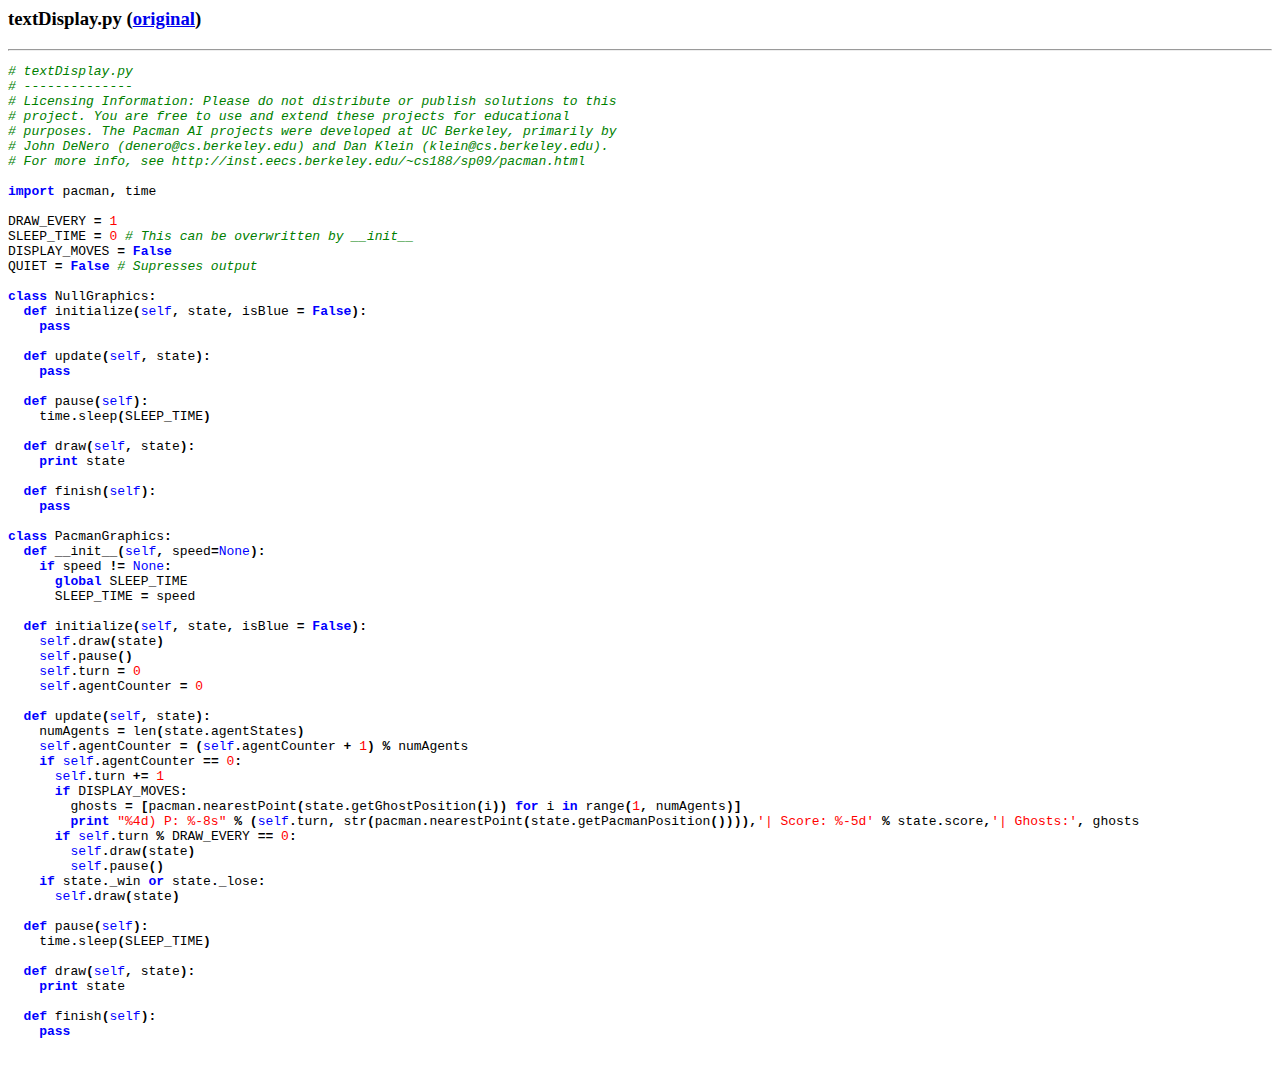
<file: textDisplay.html>
<html>
  <head>
  <title>textDisplay.py</title>
  </head>
  <body>
  <h3>textDisplay.py (<a href="Project/py/textDisplay.py">original</a>)</h3>
  <hr>
  <pre>
<span style="color: green; font-style: italic"># textDisplay.py
# --------------
# Licensing Information: Please do not distribute or publish solutions to this
# project. You are free to use and extend these projects for educational
# purposes. The Pacman AI projects were developed at UC Berkeley, primarily by
# John DeNero (denero@cs.berkeley.edu) and Dan Klein (klein@cs.berkeley.edu).
# For more info, see http://inst.eecs.berkeley.edu/~cs188/sp09/pacman.html

</span><span style="color: blue; font-weight: bold">import </span>pacman<span style="font-weight: bold">, </span>time

DRAW_EVERY <span style="font-weight: bold">= </span><span style="color: red">1
</span>SLEEP_TIME <span style="font-weight: bold">= </span><span style="color: red">0 </span><span style="color: green; font-style: italic"># This can be overwritten by __init__
</span>DISPLAY_MOVES <span style="font-weight: bold">= </span><span style="color: blue; font-weight: bold">False
</span>QUIET <span style="font-weight: bold">= </span><span style="color: blue; font-weight: bold">False </span><span style="color: green; font-style: italic"># Supresses output

</span><span style="color: blue; font-weight: bold">class </span>NullGraphics<span style="font-weight: bold">:
  </span><span style="color: blue; font-weight: bold">def </span>initialize<span style="font-weight: bold">(</span><span style="color: blue">self</span><span style="font-weight: bold">, </span>state<span style="font-weight: bold">, </span>isBlue <span style="font-weight: bold">= </span><span style="color: blue; font-weight: bold">False</span><span style="font-weight: bold">):
    </span><span style="color: blue; font-weight: bold">pass
  
  def </span>update<span style="font-weight: bold">(</span><span style="color: blue">self</span><span style="font-weight: bold">, </span>state<span style="font-weight: bold">):
    </span><span style="color: blue; font-weight: bold">pass
  
  def </span>pause<span style="font-weight: bold">(</span><span style="color: blue">self</span><span style="font-weight: bold">):
    </span>time<span style="font-weight: bold">.</span>sleep<span style="font-weight: bold">(</span>SLEEP_TIME<span style="font-weight: bold">)
    
  </span><span style="color: blue; font-weight: bold">def </span>draw<span style="font-weight: bold">(</span><span style="color: blue">self</span><span style="font-weight: bold">, </span>state<span style="font-weight: bold">):
    </span><span style="color: blue; font-weight: bold">print </span>state
  
  <span style="color: blue; font-weight: bold">def </span>finish<span style="font-weight: bold">(</span><span style="color: blue">self</span><span style="font-weight: bold">):
    </span><span style="color: blue; font-weight: bold">pass

class </span>PacmanGraphics<span style="font-weight: bold">:
  </span><span style="color: blue; font-weight: bold">def </span>__init__<span style="font-weight: bold">(</span><span style="color: blue">self</span><span style="font-weight: bold">, </span>speed<span style="font-weight: bold">=</span><span style="color: blue">None</span><span style="font-weight: bold">):
    </span><span style="color: blue; font-weight: bold">if </span>speed <span style="font-weight: bold">!= </span><span style="color: blue">None</span><span style="font-weight: bold">:
      </span><span style="color: blue; font-weight: bold">global </span>SLEEP_TIME
      SLEEP_TIME <span style="font-weight: bold">= </span>speed
  
  <span style="color: blue; font-weight: bold">def </span>initialize<span style="font-weight: bold">(</span><span style="color: blue">self</span><span style="font-weight: bold">, </span>state<span style="font-weight: bold">, </span>isBlue <span style="font-weight: bold">= </span><span style="color: blue; font-weight: bold">False</span><span style="font-weight: bold">):
    </span><span style="color: blue">self</span><span style="font-weight: bold">.</span>draw<span style="font-weight: bold">(</span>state<span style="font-weight: bold">)
    </span><span style="color: blue">self</span><span style="font-weight: bold">.</span>pause<span style="font-weight: bold">()
    </span><span style="color: blue">self</span><span style="font-weight: bold">.</span>turn <span style="font-weight: bold">= </span><span style="color: red">0
    </span><span style="color: blue">self</span><span style="font-weight: bold">.</span>agentCounter <span style="font-weight: bold">= </span><span style="color: red">0
    
  </span><span style="color: blue; font-weight: bold">def </span>update<span style="font-weight: bold">(</span><span style="color: blue">self</span><span style="font-weight: bold">, </span>state<span style="font-weight: bold">):
    </span>numAgents <span style="font-weight: bold">= </span>len<span style="font-weight: bold">(</span>state<span style="font-weight: bold">.</span>agentStates<span style="font-weight: bold">)
    </span><span style="color: blue">self</span><span style="font-weight: bold">.</span>agentCounter <span style="font-weight: bold">= (</span><span style="color: blue">self</span><span style="font-weight: bold">.</span>agentCounter <span style="font-weight: bold">+ </span><span style="color: red">1</span><span style="font-weight: bold">) % </span>numAgents
    <span style="color: blue; font-weight: bold">if </span><span style="color: blue">self</span><span style="font-weight: bold">.</span>agentCounter <span style="font-weight: bold">== </span><span style="color: red">0</span><span style="font-weight: bold">:
      </span><span style="color: blue">self</span><span style="font-weight: bold">.</span>turn <span style="font-weight: bold">+= </span><span style="color: red">1
      </span><span style="color: blue; font-weight: bold">if </span>DISPLAY_MOVES<span style="font-weight: bold">:
        </span>ghosts <span style="font-weight: bold">= [</span>pacman<span style="font-weight: bold">.</span>nearestPoint<span style="font-weight: bold">(</span>state<span style="font-weight: bold">.</span>getGhostPosition<span style="font-weight: bold">(</span>i<span style="font-weight: bold">)) </span><span style="color: blue; font-weight: bold">for </span>i <span style="color: blue; font-weight: bold">in </span>range<span style="font-weight: bold">(</span><span style="color: red">1</span><span style="font-weight: bold">, </span>numAgents<span style="font-weight: bold">)]
        </span><span style="color: blue; font-weight: bold">print </span><span style="color: red">"%4d) P: %-8s" </span><span style="font-weight: bold">% (</span><span style="color: blue">self</span><span style="font-weight: bold">.</span>turn<span style="font-weight: bold">, </span>str<span style="font-weight: bold">(</span>pacman<span style="font-weight: bold">.</span>nearestPoint<span style="font-weight: bold">(</span>state<span style="font-weight: bold">.</span>getPacmanPosition<span style="font-weight: bold">()))),</span><span style="color: red">'| Score: %-5d' </span><span style="font-weight: bold">% </span>state<span style="font-weight: bold">.</span>score<span style="font-weight: bold">,</span><span style="color: red">'| Ghosts:'</span><span style="font-weight: bold">, </span>ghosts
      <span style="color: blue; font-weight: bold">if </span><span style="color: blue">self</span><span style="font-weight: bold">.</span>turn <span style="font-weight: bold">% </span>DRAW_EVERY <span style="font-weight: bold">== </span><span style="color: red">0</span><span style="font-weight: bold">:
        </span><span style="color: blue">self</span><span style="font-weight: bold">.</span>draw<span style="font-weight: bold">(</span>state<span style="font-weight: bold">)
        </span><span style="color: blue">self</span><span style="font-weight: bold">.</span>pause<span style="font-weight: bold">()
    </span><span style="color: blue; font-weight: bold">if </span>state<span style="font-weight: bold">.</span>_win <span style="color: blue; font-weight: bold">or </span>state<span style="font-weight: bold">.</span>_lose<span style="font-weight: bold">:
      </span><span style="color: blue">self</span><span style="font-weight: bold">.</span>draw<span style="font-weight: bold">(</span>state<span style="font-weight: bold">)
    
  </span><span style="color: blue; font-weight: bold">def </span>pause<span style="font-weight: bold">(</span><span style="color: blue">self</span><span style="font-weight: bold">):
    </span>time<span style="font-weight: bold">.</span>sleep<span style="font-weight: bold">(</span>SLEEP_TIME<span style="font-weight: bold">)
    
  </span><span style="color: blue; font-weight: bold">def </span>draw<span style="font-weight: bold">(</span><span style="color: blue">self</span><span style="font-weight: bold">, </span>state<span style="font-weight: bold">):
    </span><span style="color: blue; font-weight: bold">print </span>state
  
  <span style="color: blue; font-weight: bold">def </span>finish<span style="font-weight: bold">(</span><span style="color: blue">self</span><span style="font-weight: bold">):
    </span><span style="color: blue; font-weight: bold">pass
</span>
  </pre>
  </body>
  </html>
</file>
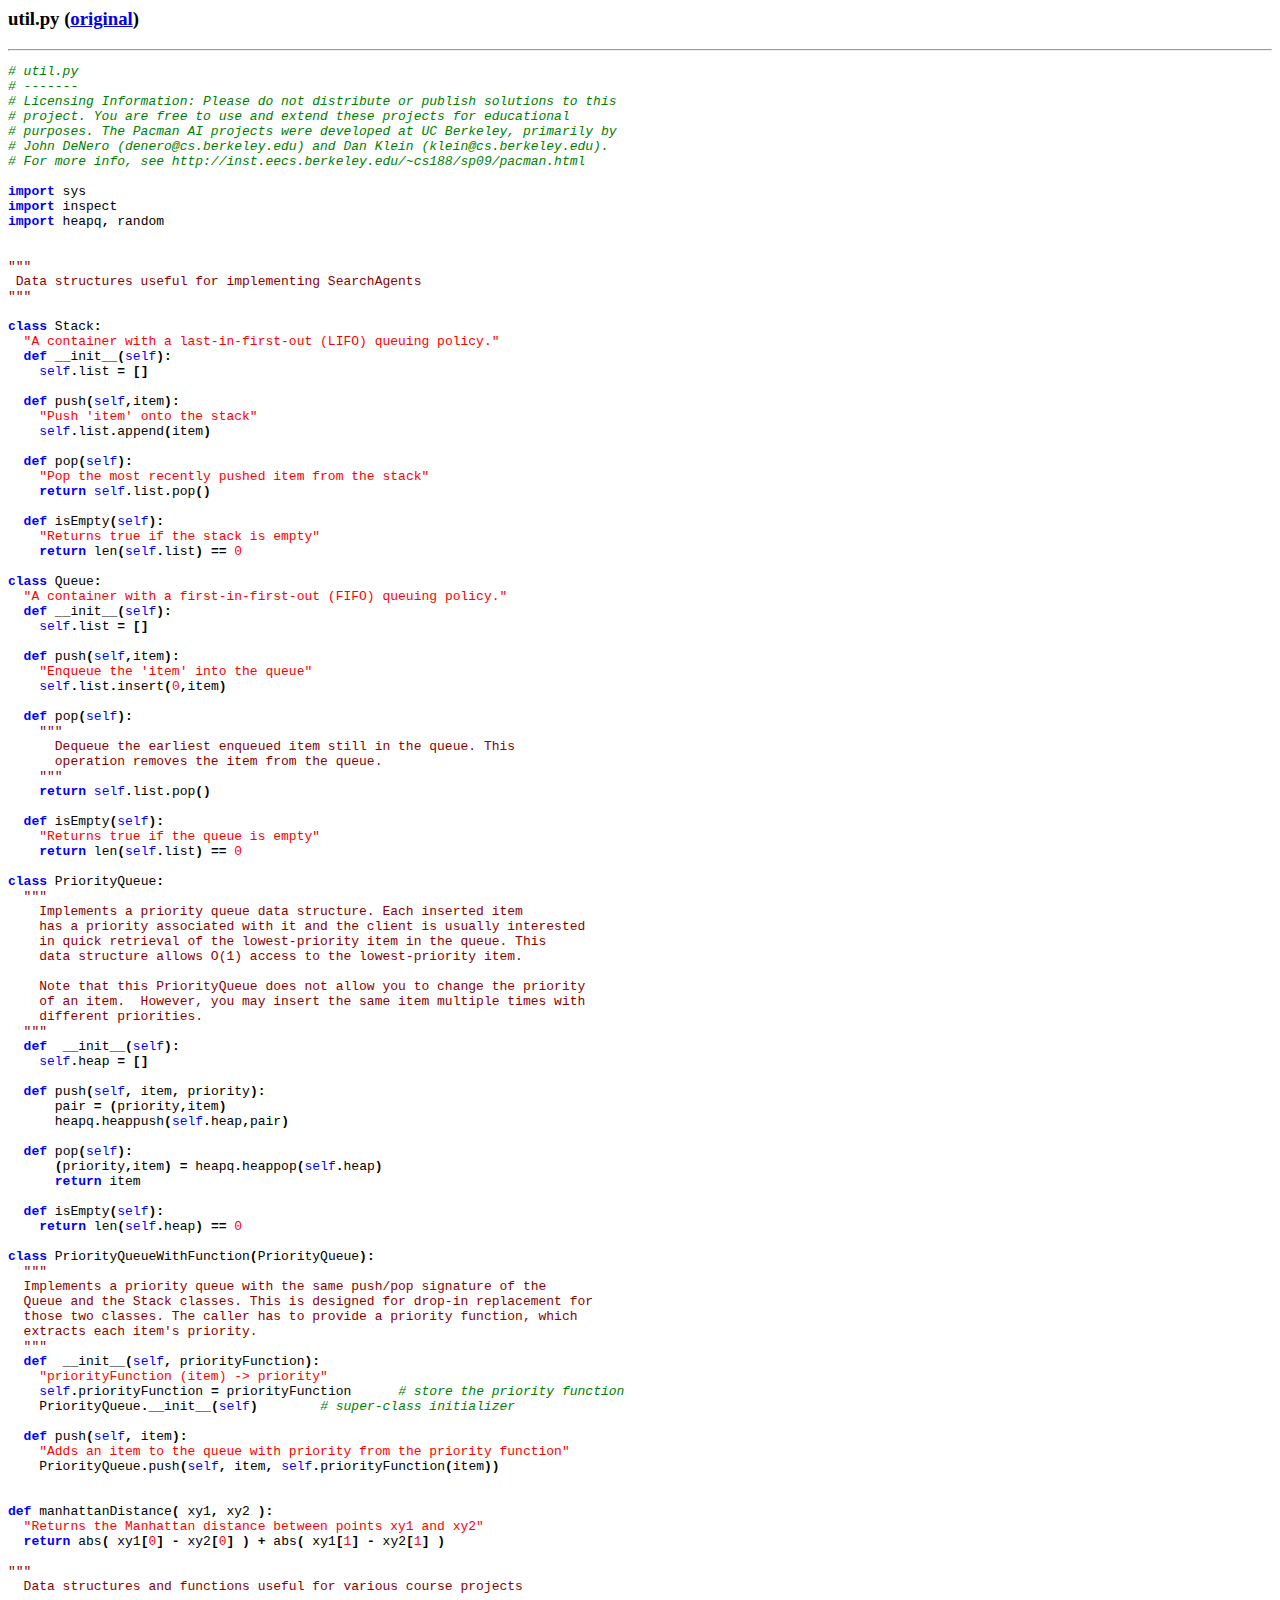
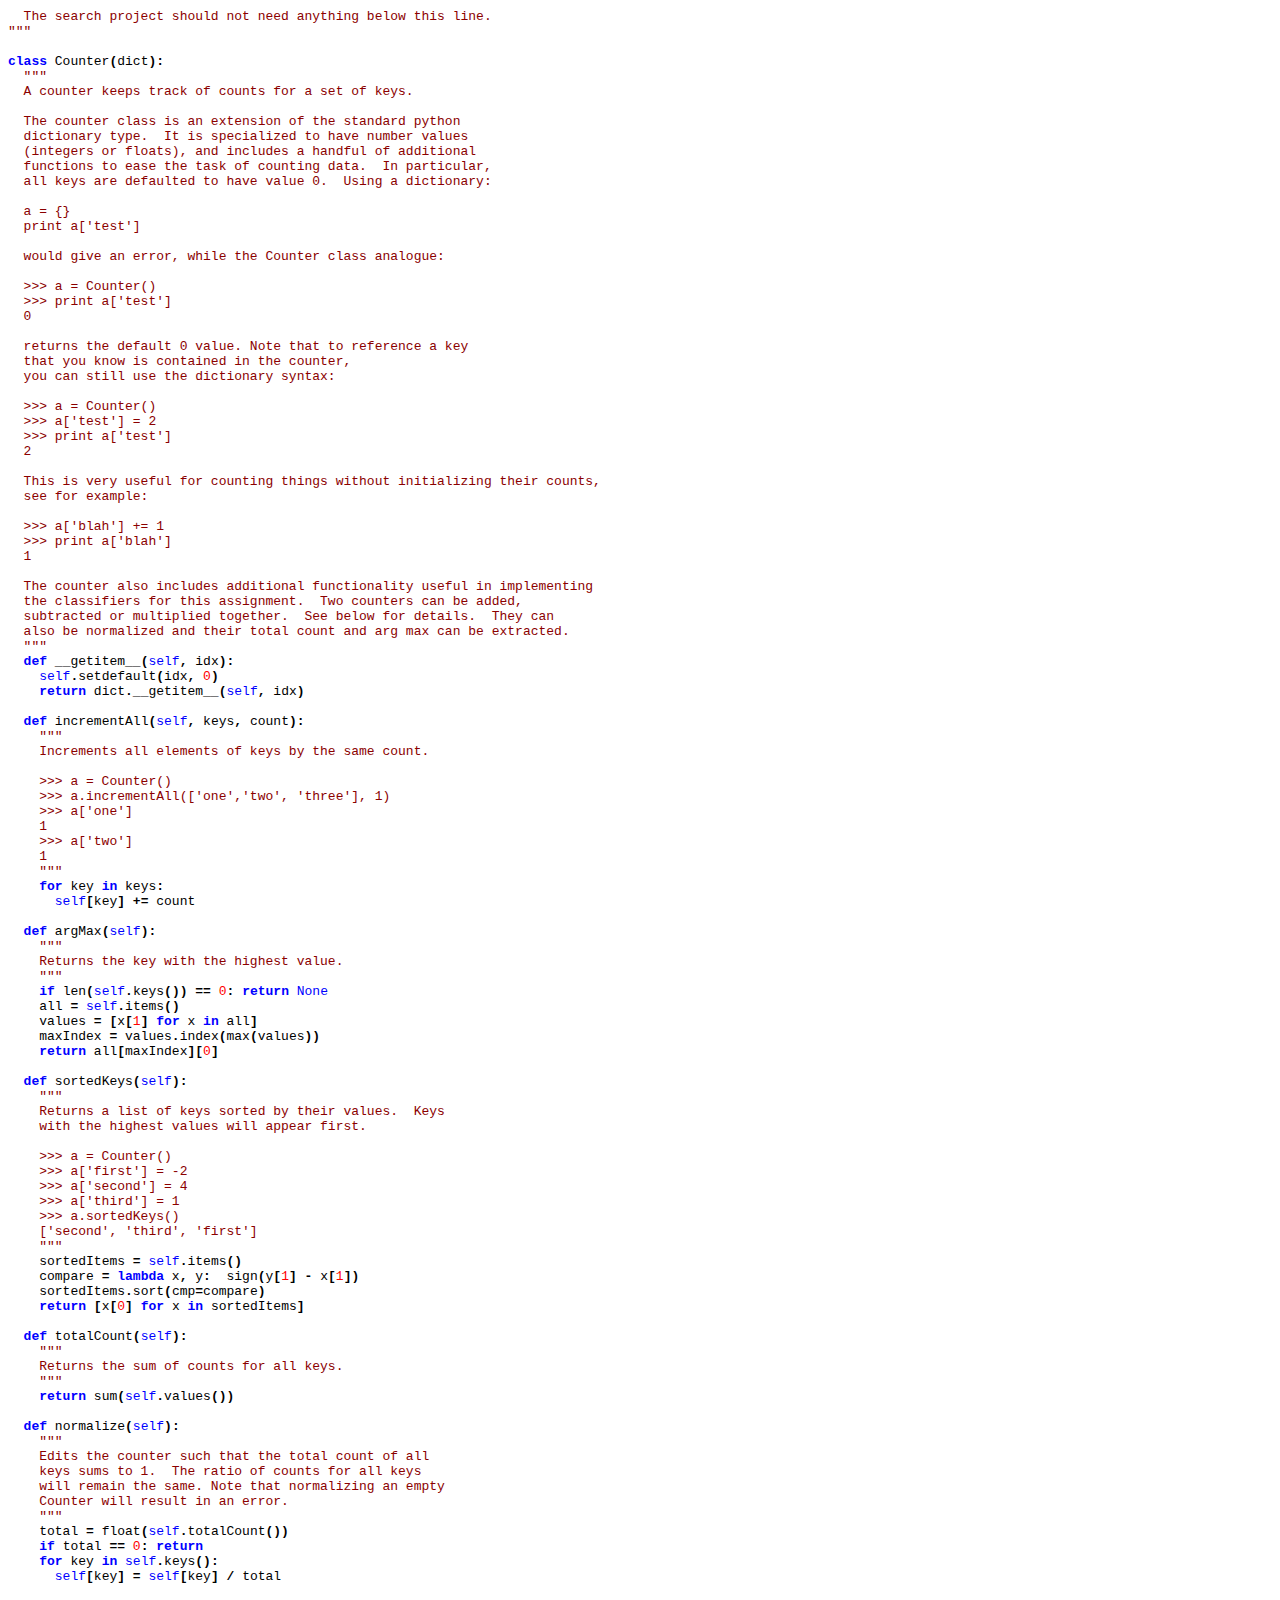
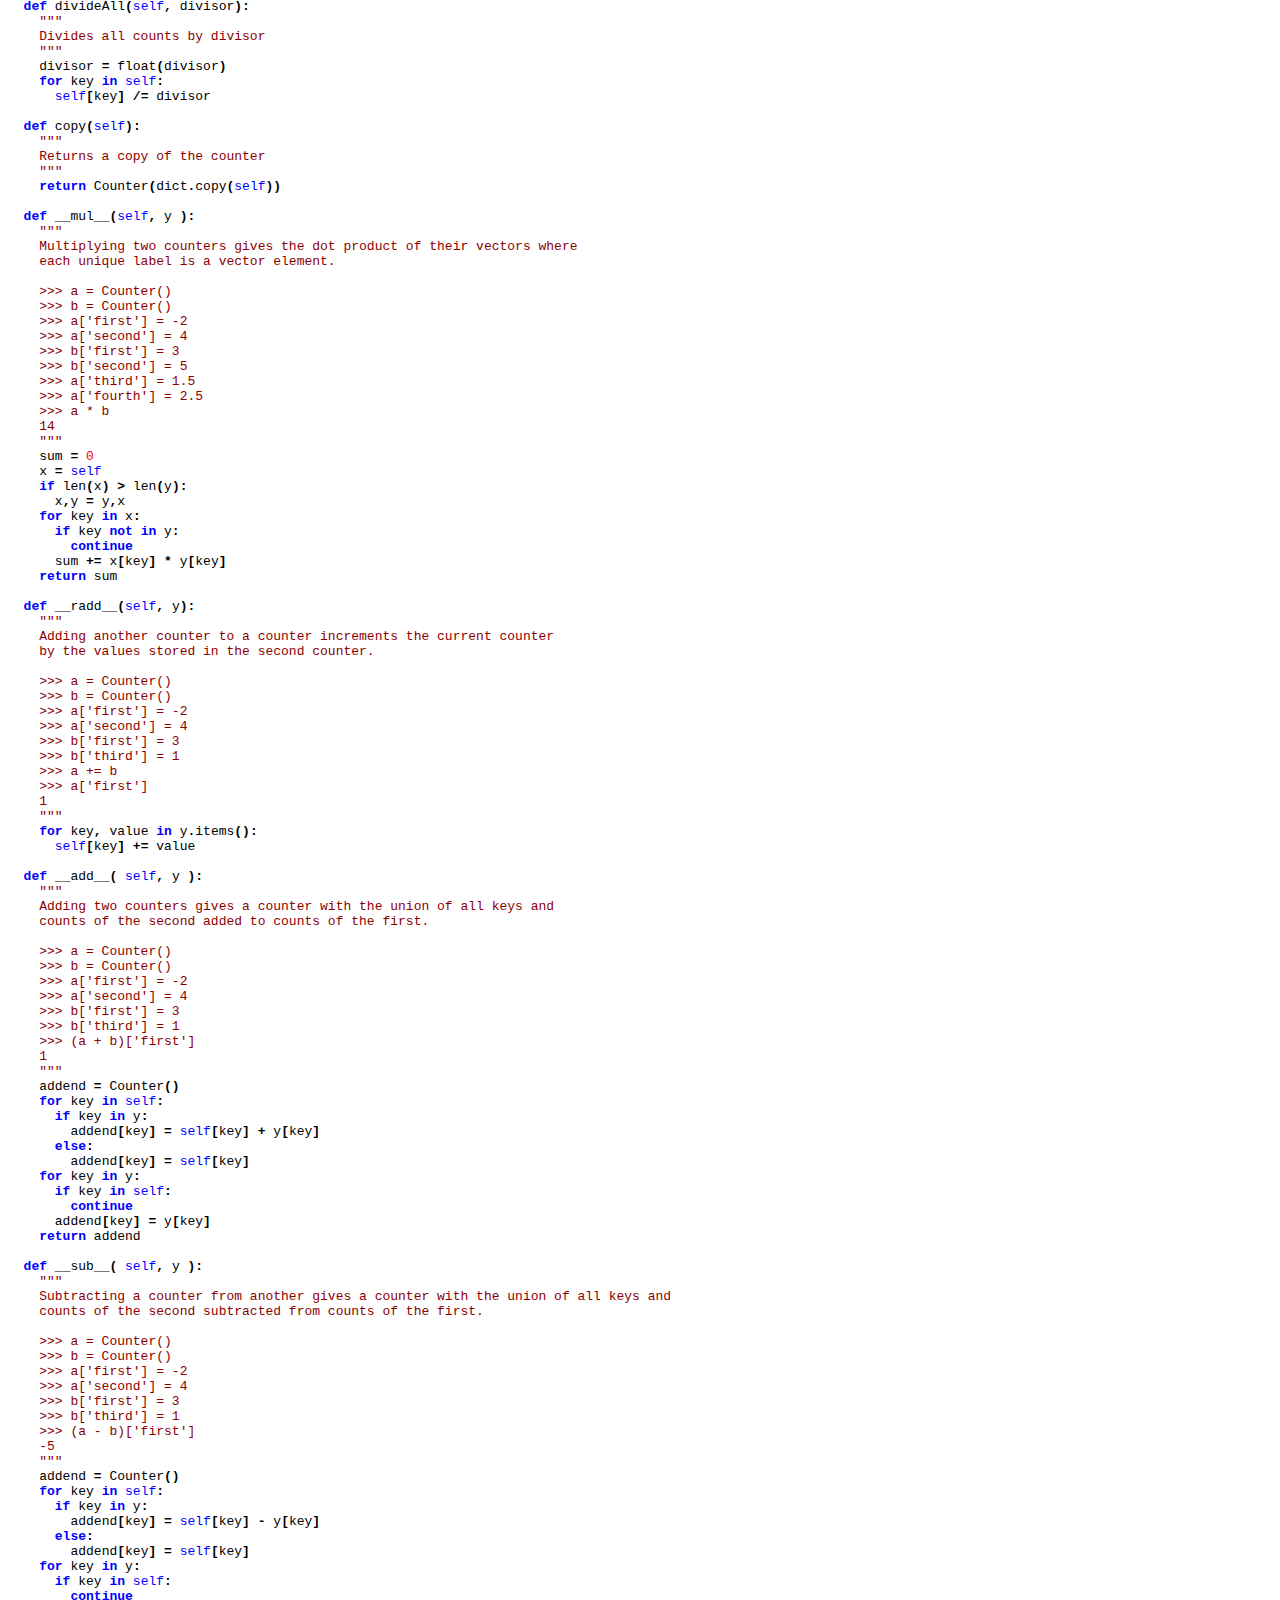
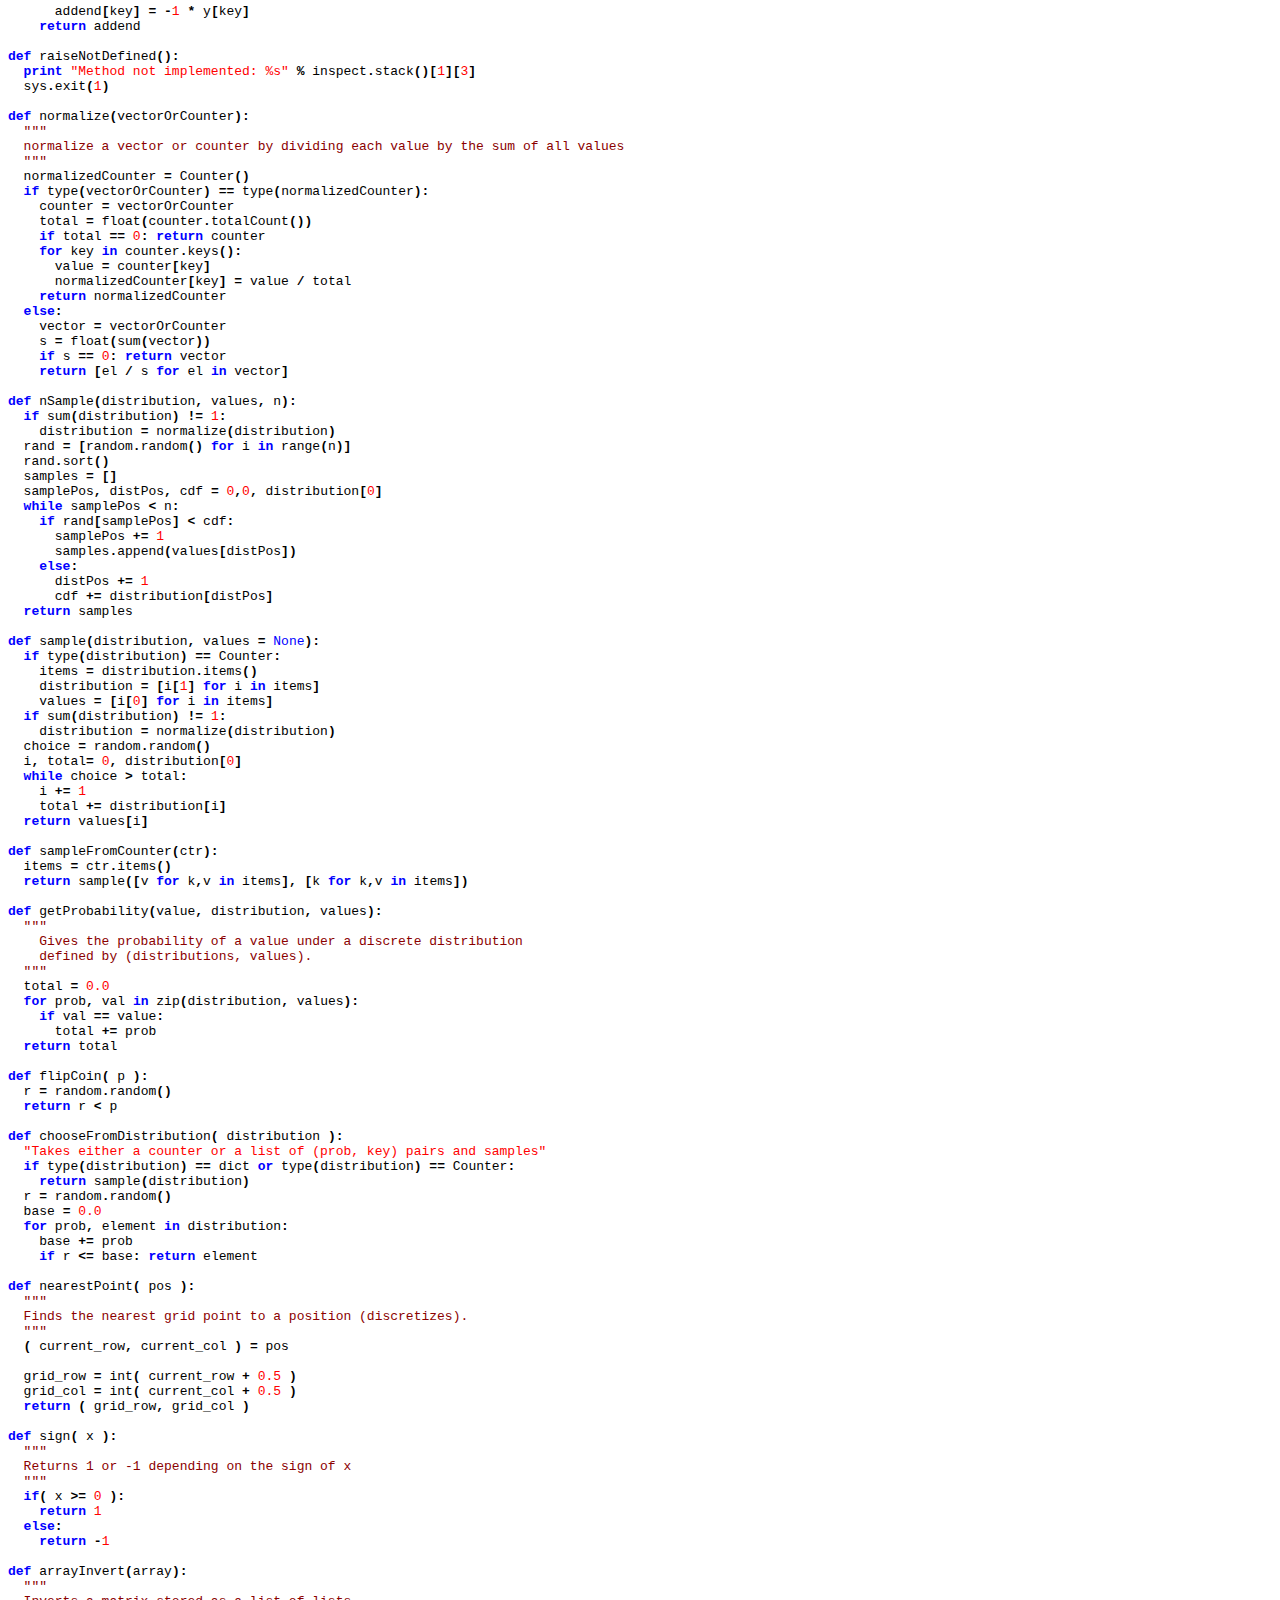
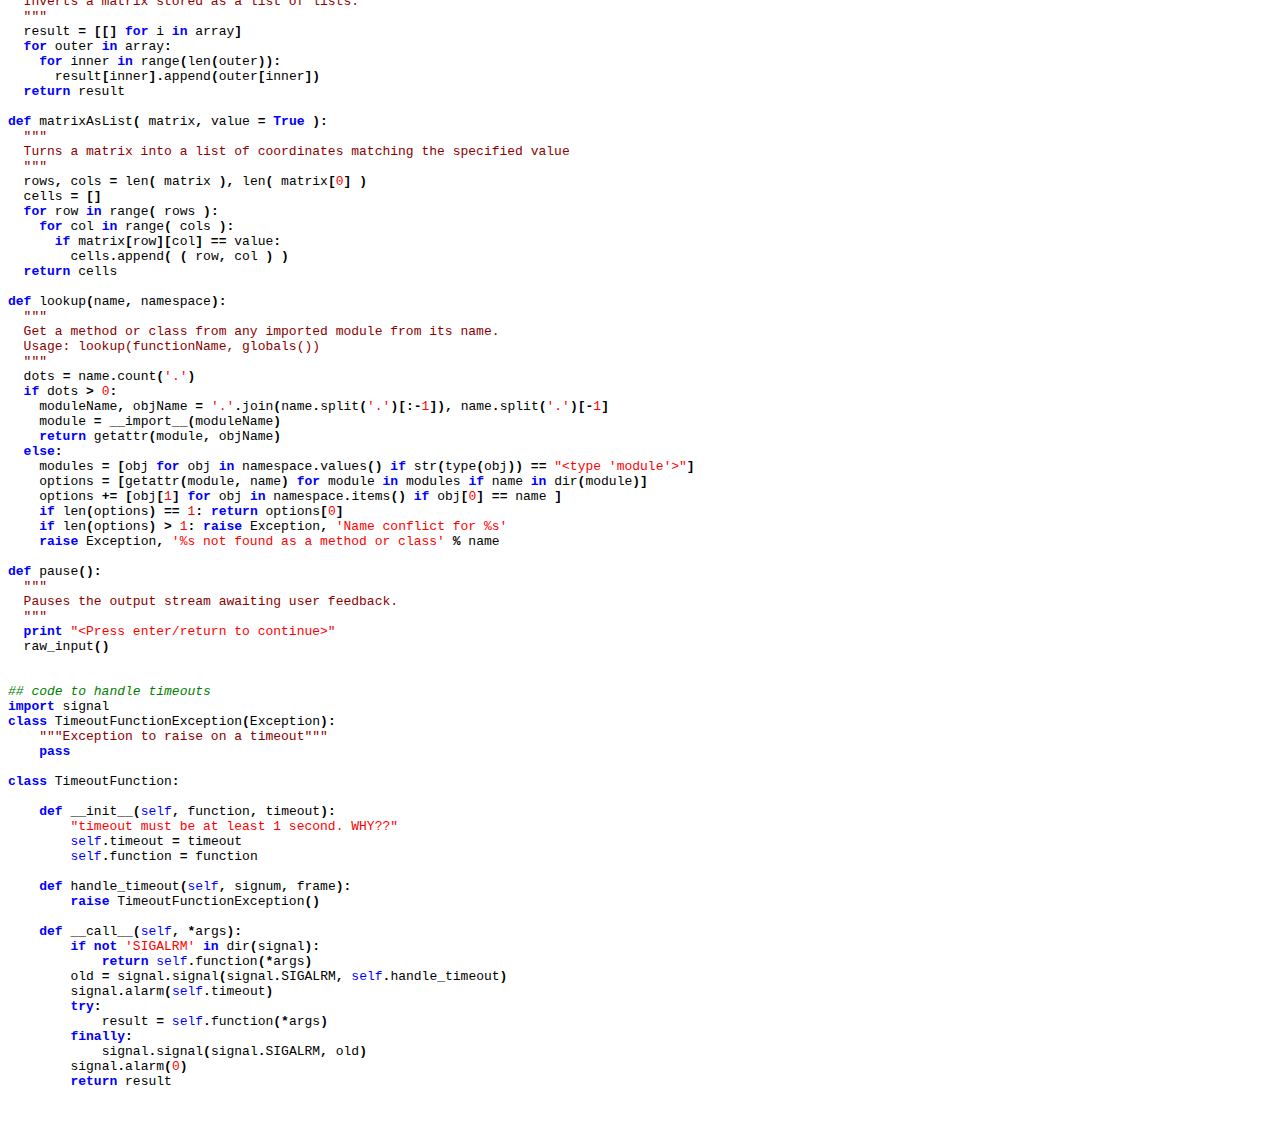
<file: util.html>
<html>
  <head>
  <title>util.py</title>
  </head>
  <body>
  <h3>util.py (<a href="Project/py/util.py">original</a>)</h3>
  <hr>
  <pre>
<span style="color: green; font-style: italic"># util.py
# -------
# Licensing Information: Please do not distribute or publish solutions to this
# project. You are free to use and extend these projects for educational
# purposes. The Pacman AI projects were developed at UC Berkeley, primarily by
# John DeNero (denero@cs.berkeley.edu) and Dan Klein (klein@cs.berkeley.edu).
# For more info, see http://inst.eecs.berkeley.edu/~cs188/sp09/pacman.html

</span><span style="color: blue; font-weight: bold">import </span>sys
<span style="color: blue; font-weight: bold">import </span>inspect
<span style="color: blue; font-weight: bold">import </span>heapq<span style="font-weight: bold">, </span>random


<span style="color: darkred">"""
 Data structures useful for implementing SearchAgents
"""

</span><span style="color: blue; font-weight: bold">class </span>Stack<span style="font-weight: bold">:
  </span><span style="color: red">"A container with a last-in-first-out (LIFO) queuing policy."
  </span><span style="color: blue; font-weight: bold">def </span>__init__<span style="font-weight: bold">(</span><span style="color: blue">self</span><span style="font-weight: bold">):
    </span><span style="color: blue">self</span><span style="font-weight: bold">.</span>list <span style="font-weight: bold">= []
    
  </span><span style="color: blue; font-weight: bold">def </span>push<span style="font-weight: bold">(</span><span style="color: blue">self</span><span style="font-weight: bold">,</span>item<span style="font-weight: bold">):
    </span><span style="color: red">"Push 'item' onto the stack"
    </span><span style="color: blue">self</span><span style="font-weight: bold">.</span>list<span style="font-weight: bold">.</span>append<span style="font-weight: bold">(</span>item<span style="font-weight: bold">)

  </span><span style="color: blue; font-weight: bold">def </span>pop<span style="font-weight: bold">(</span><span style="color: blue">self</span><span style="font-weight: bold">):
    </span><span style="color: red">"Pop the most recently pushed item from the stack"
    </span><span style="color: blue; font-weight: bold">return </span><span style="color: blue">self</span><span style="font-weight: bold">.</span>list<span style="font-weight: bold">.</span>pop<span style="font-weight: bold">()

  </span><span style="color: blue; font-weight: bold">def </span>isEmpty<span style="font-weight: bold">(</span><span style="color: blue">self</span><span style="font-weight: bold">):
    </span><span style="color: red">"Returns true if the stack is empty"
    </span><span style="color: blue; font-weight: bold">return </span>len<span style="font-weight: bold">(</span><span style="color: blue">self</span><span style="font-weight: bold">.</span>list<span style="font-weight: bold">) == </span><span style="color: red">0

</span><span style="color: blue; font-weight: bold">class </span>Queue<span style="font-weight: bold">:
  </span><span style="color: red">"A container with a first-in-first-out (FIFO) queuing policy."
  </span><span style="color: blue; font-weight: bold">def </span>__init__<span style="font-weight: bold">(</span><span style="color: blue">self</span><span style="font-weight: bold">):
    </span><span style="color: blue">self</span><span style="font-weight: bold">.</span>list <span style="font-weight: bold">= []
  
  </span><span style="color: blue; font-weight: bold">def </span>push<span style="font-weight: bold">(</span><span style="color: blue">self</span><span style="font-weight: bold">,</span>item<span style="font-weight: bold">):
    </span><span style="color: red">"Enqueue the 'item' into the queue"
    </span><span style="color: blue">self</span><span style="font-weight: bold">.</span>list<span style="font-weight: bold">.</span>insert<span style="font-weight: bold">(</span><span style="color: red">0</span><span style="font-weight: bold">,</span>item<span style="font-weight: bold">)

  </span><span style="color: blue; font-weight: bold">def </span>pop<span style="font-weight: bold">(</span><span style="color: blue">self</span><span style="font-weight: bold">):
    </span><span style="color: darkred">"""
      Dequeue the earliest enqueued item still in the queue. This
      operation removes the item from the queue.
    """
    </span><span style="color: blue; font-weight: bold">return </span><span style="color: blue">self</span><span style="font-weight: bold">.</span>list<span style="font-weight: bold">.</span>pop<span style="font-weight: bold">()

  </span><span style="color: blue; font-weight: bold">def </span>isEmpty<span style="font-weight: bold">(</span><span style="color: blue">self</span><span style="font-weight: bold">):
    </span><span style="color: red">"Returns true if the queue is empty"
    </span><span style="color: blue; font-weight: bold">return </span>len<span style="font-weight: bold">(</span><span style="color: blue">self</span><span style="font-weight: bold">.</span>list<span style="font-weight: bold">) == </span><span style="color: red">0
  
</span><span style="color: blue; font-weight: bold">class </span>PriorityQueue<span style="font-weight: bold">:
  </span><span style="color: darkred">"""
    Implements a priority queue data structure. Each inserted item
    has a priority associated with it and the client is usually interested
    in quick retrieval of the lowest-priority item in the queue. This
    data structure allows O(1) access to the lowest-priority item.
    
    Note that this PriorityQueue does not allow you to change the priority
    of an item.  However, you may insert the same item multiple times with
    different priorities.
  """  
  </span><span style="color: blue; font-weight: bold">def  </span>__init__<span style="font-weight: bold">(</span><span style="color: blue">self</span><span style="font-weight: bold">):  
    </span><span style="color: blue">self</span><span style="font-weight: bold">.</span>heap <span style="font-weight: bold">= []
    
  </span><span style="color: blue; font-weight: bold">def </span>push<span style="font-weight: bold">(</span><span style="color: blue">self</span><span style="font-weight: bold">, </span>item<span style="font-weight: bold">, </span>priority<span style="font-weight: bold">):
      </span>pair <span style="font-weight: bold">= (</span>priority<span style="font-weight: bold">,</span>item<span style="font-weight: bold">)
      </span>heapq<span style="font-weight: bold">.</span>heappush<span style="font-weight: bold">(</span><span style="color: blue">self</span><span style="font-weight: bold">.</span>heap<span style="font-weight: bold">,</span>pair<span style="font-weight: bold">)

  </span><span style="color: blue; font-weight: bold">def </span>pop<span style="font-weight: bold">(</span><span style="color: blue">self</span><span style="font-weight: bold">):
      (</span>priority<span style="font-weight: bold">,</span>item<span style="font-weight: bold">) = </span>heapq<span style="font-weight: bold">.</span>heappop<span style="font-weight: bold">(</span><span style="color: blue">self</span><span style="font-weight: bold">.</span>heap<span style="font-weight: bold">)
      </span><span style="color: blue; font-weight: bold">return </span>item
  
  <span style="color: blue; font-weight: bold">def </span>isEmpty<span style="font-weight: bold">(</span><span style="color: blue">self</span><span style="font-weight: bold">):
    </span><span style="color: blue; font-weight: bold">return </span>len<span style="font-weight: bold">(</span><span style="color: blue">self</span><span style="font-weight: bold">.</span>heap<span style="font-weight: bold">) == </span><span style="color: red">0

</span><span style="color: blue; font-weight: bold">class </span>PriorityQueueWithFunction<span style="font-weight: bold">(</span>PriorityQueue<span style="font-weight: bold">):
  </span><span style="color: darkred">"""
  Implements a priority queue with the same push/pop signature of the
  Queue and the Stack classes. This is designed for drop-in replacement for
  those two classes. The caller has to provide a priority function, which
  extracts each item's priority.
  """  
  </span><span style="color: blue; font-weight: bold">def  </span>__init__<span style="font-weight: bold">(</span><span style="color: blue">self</span><span style="font-weight: bold">, </span>priorityFunction<span style="font-weight: bold">):
    </span><span style="color: red">"priorityFunction (item) -&gt; priority"
    </span><span style="color: blue">self</span><span style="font-weight: bold">.</span>priorityFunction <span style="font-weight: bold">= </span>priorityFunction      <span style="color: green; font-style: italic"># store the priority function
    </span>PriorityQueue<span style="font-weight: bold">.</span>__init__<span style="font-weight: bold">(</span><span style="color: blue">self</span><span style="font-weight: bold">)        </span><span style="color: green; font-style: italic"># super-class initializer
    
  </span><span style="color: blue; font-weight: bold">def </span>push<span style="font-weight: bold">(</span><span style="color: blue">self</span><span style="font-weight: bold">, </span>item<span style="font-weight: bold">):
    </span><span style="color: red">"Adds an item to the queue with priority from the priority function"
    </span>PriorityQueue<span style="font-weight: bold">.</span>push<span style="font-weight: bold">(</span><span style="color: blue">self</span><span style="font-weight: bold">, </span>item<span style="font-weight: bold">, </span><span style="color: blue">self</span><span style="font-weight: bold">.</span>priorityFunction<span style="font-weight: bold">(</span>item<span style="font-weight: bold">))

    
</span><span style="color: blue; font-weight: bold">def </span>manhattanDistance<span style="font-weight: bold">( </span>xy1<span style="font-weight: bold">, </span>xy2 <span style="font-weight: bold">):
  </span><span style="color: red">"Returns the Manhattan distance between points xy1 and xy2"
  </span><span style="color: blue; font-weight: bold">return </span>abs<span style="font-weight: bold">( </span>xy1<span style="font-weight: bold">[</span><span style="color: red">0</span><span style="font-weight: bold">] - </span>xy2<span style="font-weight: bold">[</span><span style="color: red">0</span><span style="font-weight: bold">] ) + </span>abs<span style="font-weight: bold">( </span>xy1<span style="font-weight: bold">[</span><span style="color: red">1</span><span style="font-weight: bold">] - </span>xy2<span style="font-weight: bold">[</span><span style="color: red">1</span><span style="font-weight: bold">] )

</span><span style="color: darkred">"""
  Data structures and functions useful for various course projects
  
  The search project should not need anything below this line.
"""

</span><span style="color: blue; font-weight: bold">class </span>Counter<span style="font-weight: bold">(</span>dict<span style="font-weight: bold">):
  </span><span style="color: darkred">"""
  A counter keeps track of counts for a set of keys.
  
  The counter class is an extension of the standard python
  dictionary type.  It is specialized to have number values  
  (integers or floats), and includes a handful of additional
  functions to ease the task of counting data.  In particular, 
  all keys are defaulted to have value 0.  Using a dictionary:
  
  a = {}
  print a['test']
  
  would give an error, while the Counter class analogue:
    
  &gt;&gt;&gt; a = Counter()
  &gt;&gt;&gt; print a['test']
  0

  returns the default 0 value. Note that to reference a key 
  that you know is contained in the counter, 
  you can still use the dictionary syntax:
    
  &gt;&gt;&gt; a = Counter()
  &gt;&gt;&gt; a['test'] = 2
  &gt;&gt;&gt; print a['test']
  2
  
  This is very useful for counting things without initializing their counts,
  see for example:
  
  &gt;&gt;&gt; a['blah'] += 1
  &gt;&gt;&gt; print a['blah']
  1
  
  The counter also includes additional functionality useful in implementing
  the classifiers for this assignment.  Two counters can be added,
  subtracted or multiplied together.  See below for details.  They can
  also be normalized and their total count and arg max can be extracted.
  """
  </span><span style="color: blue; font-weight: bold">def </span>__getitem__<span style="font-weight: bold">(</span><span style="color: blue">self</span><span style="font-weight: bold">, </span>idx<span style="font-weight: bold">):
    </span><span style="color: blue">self</span><span style="font-weight: bold">.</span>setdefault<span style="font-weight: bold">(</span>idx<span style="font-weight: bold">, </span><span style="color: red">0</span><span style="font-weight: bold">)
    </span><span style="color: blue; font-weight: bold">return </span>dict<span style="font-weight: bold">.</span>__getitem__<span style="font-weight: bold">(</span><span style="color: blue">self</span><span style="font-weight: bold">, </span>idx<span style="font-weight: bold">)

  </span><span style="color: blue; font-weight: bold">def </span>incrementAll<span style="font-weight: bold">(</span><span style="color: blue">self</span><span style="font-weight: bold">, </span>keys<span style="font-weight: bold">, </span>count<span style="font-weight: bold">):
    </span><span style="color: darkred">"""
    Increments all elements of keys by the same count.
    
    &gt;&gt;&gt; a = Counter()
    &gt;&gt;&gt; a.incrementAll(['one','two', 'three'], 1)
    &gt;&gt;&gt; a['one']
    1
    &gt;&gt;&gt; a['two']
    1
    """
    </span><span style="color: blue; font-weight: bold">for </span>key <span style="color: blue; font-weight: bold">in </span>keys<span style="font-weight: bold">:
      </span><span style="color: blue">self</span><span style="font-weight: bold">[</span>key<span style="font-weight: bold">] += </span>count
  
  <span style="color: blue; font-weight: bold">def </span>argMax<span style="font-weight: bold">(</span><span style="color: blue">self</span><span style="font-weight: bold">):
    </span><span style="color: darkred">"""
    Returns the key with the highest value.
    """
    </span><span style="color: blue; font-weight: bold">if </span>len<span style="font-weight: bold">(</span><span style="color: blue">self</span><span style="font-weight: bold">.</span>keys<span style="font-weight: bold">()) == </span><span style="color: red">0</span><span style="font-weight: bold">: </span><span style="color: blue; font-weight: bold">return </span><span style="color: blue">None
    </span>all <span style="font-weight: bold">= </span><span style="color: blue">self</span><span style="font-weight: bold">.</span>items<span style="font-weight: bold">()
    </span>values <span style="font-weight: bold">= [</span>x<span style="font-weight: bold">[</span><span style="color: red">1</span><span style="font-weight: bold">] </span><span style="color: blue; font-weight: bold">for </span>x <span style="color: blue; font-weight: bold">in </span>all<span style="font-weight: bold">]
    </span>maxIndex <span style="font-weight: bold">= </span>values<span style="font-weight: bold">.</span>index<span style="font-weight: bold">(</span>max<span style="font-weight: bold">(</span>values<span style="font-weight: bold">))
    </span><span style="color: blue; font-weight: bold">return </span>all<span style="font-weight: bold">[</span>maxIndex<span style="font-weight: bold">][</span><span style="color: red">0</span><span style="font-weight: bold">]
  
  </span><span style="color: blue; font-weight: bold">def </span>sortedKeys<span style="font-weight: bold">(</span><span style="color: blue">self</span><span style="font-weight: bold">):
    </span><span style="color: darkred">"""
    Returns a list of keys sorted by their values.  Keys
    with the highest values will appear first.
    
    &gt;&gt;&gt; a = Counter()
    &gt;&gt;&gt; a['first'] = -2
    &gt;&gt;&gt; a['second'] = 4
    &gt;&gt;&gt; a['third'] = 1
    &gt;&gt;&gt; a.sortedKeys()
    ['second', 'third', 'first']
    """
    </span>sortedItems <span style="font-weight: bold">= </span><span style="color: blue">self</span><span style="font-weight: bold">.</span>items<span style="font-weight: bold">()
    </span>compare <span style="font-weight: bold">= </span><span style="color: blue; font-weight: bold">lambda </span>x<span style="font-weight: bold">, </span>y<span style="font-weight: bold">:  </span>sign<span style="font-weight: bold">(</span>y<span style="font-weight: bold">[</span><span style="color: red">1</span><span style="font-weight: bold">] - </span>x<span style="font-weight: bold">[</span><span style="color: red">1</span><span style="font-weight: bold">])
    </span>sortedItems<span style="font-weight: bold">.</span>sort<span style="font-weight: bold">(</span>cmp<span style="font-weight: bold">=</span>compare<span style="font-weight: bold">)
    </span><span style="color: blue; font-weight: bold">return </span><span style="font-weight: bold">[</span>x<span style="font-weight: bold">[</span><span style="color: red">0</span><span style="font-weight: bold">] </span><span style="color: blue; font-weight: bold">for </span>x <span style="color: blue; font-weight: bold">in </span>sortedItems<span style="font-weight: bold">]
  
  </span><span style="color: blue; font-weight: bold">def </span>totalCount<span style="font-weight: bold">(</span><span style="color: blue">self</span><span style="font-weight: bold">):
    </span><span style="color: darkred">"""
    Returns the sum of counts for all keys.
    """
    </span><span style="color: blue; font-weight: bold">return </span>sum<span style="font-weight: bold">(</span><span style="color: blue">self</span><span style="font-weight: bold">.</span>values<span style="font-weight: bold">())
  
  </span><span style="color: blue; font-weight: bold">def </span>normalize<span style="font-weight: bold">(</span><span style="color: blue">self</span><span style="font-weight: bold">):
    </span><span style="color: darkred">"""
    Edits the counter such that the total count of all
    keys sums to 1.  The ratio of counts for all keys
    will remain the same. Note that normalizing an empty 
    Counter will result in an error.
    """
    </span>total <span style="font-weight: bold">= </span>float<span style="font-weight: bold">(</span><span style="color: blue">self</span><span style="font-weight: bold">.</span>totalCount<span style="font-weight: bold">())
    </span><span style="color: blue; font-weight: bold">if </span>total <span style="font-weight: bold">== </span><span style="color: red">0</span><span style="font-weight: bold">: </span><span style="color: blue; font-weight: bold">return
    for </span>key <span style="color: blue; font-weight: bold">in </span><span style="color: blue">self</span><span style="font-weight: bold">.</span>keys<span style="font-weight: bold">():
      </span><span style="color: blue">self</span><span style="font-weight: bold">[</span>key<span style="font-weight: bold">] = </span><span style="color: blue">self</span><span style="font-weight: bold">[</span>key<span style="font-weight: bold">] / </span>total
      
  <span style="color: blue; font-weight: bold">def </span>divideAll<span style="font-weight: bold">(</span><span style="color: blue">self</span><span style="font-weight: bold">, </span>divisor<span style="font-weight: bold">):
    </span><span style="color: darkred">"""
    Divides all counts by divisor
    """
    </span>divisor <span style="font-weight: bold">= </span>float<span style="font-weight: bold">(</span>divisor<span style="font-weight: bold">)
    </span><span style="color: blue; font-weight: bold">for </span>key <span style="color: blue; font-weight: bold">in </span><span style="color: blue">self</span><span style="font-weight: bold">:
      </span><span style="color: blue">self</span><span style="font-weight: bold">[</span>key<span style="font-weight: bold">] /= </span>divisor

  <span style="color: blue; font-weight: bold">def </span>copy<span style="font-weight: bold">(</span><span style="color: blue">self</span><span style="font-weight: bold">):
    </span><span style="color: darkred">"""
    Returns a copy of the counter
    """
    </span><span style="color: blue; font-weight: bold">return </span>Counter<span style="font-weight: bold">(</span>dict<span style="font-weight: bold">.</span>copy<span style="font-weight: bold">(</span><span style="color: blue">self</span><span style="font-weight: bold">))
  
  </span><span style="color: blue; font-weight: bold">def </span>__mul__<span style="font-weight: bold">(</span><span style="color: blue">self</span><span style="font-weight: bold">, </span>y <span style="font-weight: bold">):
    </span><span style="color: darkred">"""
    Multiplying two counters gives the dot product of their vectors where
    each unique label is a vector element.
    
    &gt;&gt;&gt; a = Counter()
    &gt;&gt;&gt; b = Counter()
    &gt;&gt;&gt; a['first'] = -2
    &gt;&gt;&gt; a['second'] = 4
    &gt;&gt;&gt; b['first'] = 3
    &gt;&gt;&gt; b['second'] = 5
    &gt;&gt;&gt; a['third'] = 1.5
    &gt;&gt;&gt; a['fourth'] = 2.5
    &gt;&gt;&gt; a * b
    14
    """
    </span>sum <span style="font-weight: bold">= </span><span style="color: red">0
    </span>x <span style="font-weight: bold">= </span><span style="color: blue">self
    </span><span style="color: blue; font-weight: bold">if </span>len<span style="font-weight: bold">(</span>x<span style="font-weight: bold">) &gt; </span>len<span style="font-weight: bold">(</span>y<span style="font-weight: bold">):
      </span>x<span style="font-weight: bold">,</span>y <span style="font-weight: bold">= </span>y<span style="font-weight: bold">,</span>x
    <span style="color: blue; font-weight: bold">for </span>key <span style="color: blue; font-weight: bold">in </span>x<span style="font-weight: bold">:
      </span><span style="color: blue; font-weight: bold">if </span>key <span style="color: blue; font-weight: bold">not in </span>y<span style="font-weight: bold">:
        </span><span style="color: blue; font-weight: bold">continue
      </span>sum <span style="font-weight: bold">+= </span>x<span style="font-weight: bold">[</span>key<span style="font-weight: bold">] * </span>y<span style="font-weight: bold">[</span>key<span style="font-weight: bold">]      
    </span><span style="color: blue; font-weight: bold">return </span>sum
      
  <span style="color: blue; font-weight: bold">def </span>__radd__<span style="font-weight: bold">(</span><span style="color: blue">self</span><span style="font-weight: bold">, </span>y<span style="font-weight: bold">):
    </span><span style="color: darkred">"""
    Adding another counter to a counter increments the current counter
    by the values stored in the second counter.
    
    &gt;&gt;&gt; a = Counter()
    &gt;&gt;&gt; b = Counter()
    &gt;&gt;&gt; a['first'] = -2
    &gt;&gt;&gt; a['second'] = 4
    &gt;&gt;&gt; b['first'] = 3
    &gt;&gt;&gt; b['third'] = 1
    &gt;&gt;&gt; a += b
    &gt;&gt;&gt; a['first']
    1
    """ 
    </span><span style="color: blue; font-weight: bold">for </span>key<span style="font-weight: bold">, </span>value <span style="color: blue; font-weight: bold">in </span>y<span style="font-weight: bold">.</span>items<span style="font-weight: bold">():
      </span><span style="color: blue">self</span><span style="font-weight: bold">[</span>key<span style="font-weight: bold">] += </span>value   
      
  <span style="color: blue; font-weight: bold">def </span>__add__<span style="font-weight: bold">( </span><span style="color: blue">self</span><span style="font-weight: bold">, </span>y <span style="font-weight: bold">):
    </span><span style="color: darkred">"""
    Adding two counters gives a counter with the union of all keys and
    counts of the second added to counts of the first.
    
    &gt;&gt;&gt; a = Counter()
    &gt;&gt;&gt; b = Counter()
    &gt;&gt;&gt; a['first'] = -2
    &gt;&gt;&gt; a['second'] = 4
    &gt;&gt;&gt; b['first'] = 3
    &gt;&gt;&gt; b['third'] = 1
    &gt;&gt;&gt; (a + b)['first']
    1
    """
    </span>addend <span style="font-weight: bold">= </span>Counter<span style="font-weight: bold">()
    </span><span style="color: blue; font-weight: bold">for </span>key <span style="color: blue; font-weight: bold">in </span><span style="color: blue">self</span><span style="font-weight: bold">:
      </span><span style="color: blue; font-weight: bold">if </span>key <span style="color: blue; font-weight: bold">in </span>y<span style="font-weight: bold">:
        </span>addend<span style="font-weight: bold">[</span>key<span style="font-weight: bold">] = </span><span style="color: blue">self</span><span style="font-weight: bold">[</span>key<span style="font-weight: bold">] + </span>y<span style="font-weight: bold">[</span>key<span style="font-weight: bold">]
      </span><span style="color: blue; font-weight: bold">else</span><span style="font-weight: bold">:
        </span>addend<span style="font-weight: bold">[</span>key<span style="font-weight: bold">] = </span><span style="color: blue">self</span><span style="font-weight: bold">[</span>key<span style="font-weight: bold">]
    </span><span style="color: blue; font-weight: bold">for </span>key <span style="color: blue; font-weight: bold">in </span>y<span style="font-weight: bold">:
      </span><span style="color: blue; font-weight: bold">if </span>key <span style="color: blue; font-weight: bold">in </span><span style="color: blue">self</span><span style="font-weight: bold">:
        </span><span style="color: blue; font-weight: bold">continue
      </span>addend<span style="font-weight: bold">[</span>key<span style="font-weight: bold">] = </span>y<span style="font-weight: bold">[</span>key<span style="font-weight: bold">]
    </span><span style="color: blue; font-weight: bold">return </span>addend
    
  <span style="color: blue; font-weight: bold">def </span>__sub__<span style="font-weight: bold">( </span><span style="color: blue">self</span><span style="font-weight: bold">, </span>y <span style="font-weight: bold">):
    </span><span style="color: darkred">"""
    Subtracting a counter from another gives a counter with the union of all keys and
    counts of the second subtracted from counts of the first.
    
    &gt;&gt;&gt; a = Counter()
    &gt;&gt;&gt; b = Counter()
    &gt;&gt;&gt; a['first'] = -2
    &gt;&gt;&gt; a['second'] = 4
    &gt;&gt;&gt; b['first'] = 3
    &gt;&gt;&gt; b['third'] = 1
    &gt;&gt;&gt; (a - b)['first']
    -5
    """      
    </span>addend <span style="font-weight: bold">= </span>Counter<span style="font-weight: bold">()
    </span><span style="color: blue; font-weight: bold">for </span>key <span style="color: blue; font-weight: bold">in </span><span style="color: blue">self</span><span style="font-weight: bold">:
      </span><span style="color: blue; font-weight: bold">if </span>key <span style="color: blue; font-weight: bold">in </span>y<span style="font-weight: bold">:
        </span>addend<span style="font-weight: bold">[</span>key<span style="font-weight: bold">] = </span><span style="color: blue">self</span><span style="font-weight: bold">[</span>key<span style="font-weight: bold">] - </span>y<span style="font-weight: bold">[</span>key<span style="font-weight: bold">]
      </span><span style="color: blue; font-weight: bold">else</span><span style="font-weight: bold">:
        </span>addend<span style="font-weight: bold">[</span>key<span style="font-weight: bold">] = </span><span style="color: blue">self</span><span style="font-weight: bold">[</span>key<span style="font-weight: bold">]
    </span><span style="color: blue; font-weight: bold">for </span>key <span style="color: blue; font-weight: bold">in </span>y<span style="font-weight: bold">:
      </span><span style="color: blue; font-weight: bold">if </span>key <span style="color: blue; font-weight: bold">in </span><span style="color: blue">self</span><span style="font-weight: bold">:
        </span><span style="color: blue; font-weight: bold">continue
      </span>addend<span style="font-weight: bold">[</span>key<span style="font-weight: bold">] = -</span><span style="color: red">1 </span><span style="font-weight: bold">* </span>y<span style="font-weight: bold">[</span>key<span style="font-weight: bold">]
    </span><span style="color: blue; font-weight: bold">return </span>addend
    
<span style="color: blue; font-weight: bold">def </span>raiseNotDefined<span style="font-weight: bold">():
  </span><span style="color: blue; font-weight: bold">print </span><span style="color: red">"Method not implemented: %s" </span><span style="font-weight: bold">% </span>inspect<span style="font-weight: bold">.</span>stack<span style="font-weight: bold">()[</span><span style="color: red">1</span><span style="font-weight: bold">][</span><span style="color: red">3</span><span style="font-weight: bold">]    
  </span>sys<span style="font-weight: bold">.</span>exit<span style="font-weight: bold">(</span><span style="color: red">1</span><span style="font-weight: bold">)

</span><span style="color: blue; font-weight: bold">def </span>normalize<span style="font-weight: bold">(</span>vectorOrCounter<span style="font-weight: bold">):
  </span><span style="color: darkred">"""
  normalize a vector or counter by dividing each value by the sum of all values
  """
  </span>normalizedCounter <span style="font-weight: bold">= </span>Counter<span style="font-weight: bold">()
  </span><span style="color: blue; font-weight: bold">if </span>type<span style="font-weight: bold">(</span>vectorOrCounter<span style="font-weight: bold">) == </span>type<span style="font-weight: bold">(</span>normalizedCounter<span style="font-weight: bold">):
    </span>counter <span style="font-weight: bold">= </span>vectorOrCounter
    total <span style="font-weight: bold">= </span>float<span style="font-weight: bold">(</span>counter<span style="font-weight: bold">.</span>totalCount<span style="font-weight: bold">())
    </span><span style="color: blue; font-weight: bold">if </span>total <span style="font-weight: bold">== </span><span style="color: red">0</span><span style="font-weight: bold">: </span><span style="color: blue; font-weight: bold">return </span>counter
    <span style="color: blue; font-weight: bold">for </span>key <span style="color: blue; font-weight: bold">in </span>counter<span style="font-weight: bold">.</span>keys<span style="font-weight: bold">():
      </span>value <span style="font-weight: bold">= </span>counter<span style="font-weight: bold">[</span>key<span style="font-weight: bold">]
      </span>normalizedCounter<span style="font-weight: bold">[</span>key<span style="font-weight: bold">] = </span>value <span style="font-weight: bold">/ </span>total
    <span style="color: blue; font-weight: bold">return </span>normalizedCounter
  <span style="color: blue; font-weight: bold">else</span><span style="font-weight: bold">:
    </span>vector <span style="font-weight: bold">= </span>vectorOrCounter
    s <span style="font-weight: bold">= </span>float<span style="font-weight: bold">(</span>sum<span style="font-weight: bold">(</span>vector<span style="font-weight: bold">))
    </span><span style="color: blue; font-weight: bold">if </span>s <span style="font-weight: bold">== </span><span style="color: red">0</span><span style="font-weight: bold">: </span><span style="color: blue; font-weight: bold">return </span>vector
    <span style="color: blue; font-weight: bold">return </span><span style="font-weight: bold">[</span>el <span style="font-weight: bold">/ </span>s <span style="color: blue; font-weight: bold">for </span>el <span style="color: blue; font-weight: bold">in </span>vector<span style="font-weight: bold">]
                
</span><span style="color: blue; font-weight: bold">def </span>nSample<span style="font-weight: bold">(</span>distribution<span style="font-weight: bold">, </span>values<span style="font-weight: bold">, </span>n<span style="font-weight: bold">):
  </span><span style="color: blue; font-weight: bold">if </span>sum<span style="font-weight: bold">(</span>distribution<span style="font-weight: bold">) != </span><span style="color: red">1</span><span style="font-weight: bold">:
    </span>distribution <span style="font-weight: bold">= </span>normalize<span style="font-weight: bold">(</span>distribution<span style="font-weight: bold">)
  </span>rand <span style="font-weight: bold">= [</span>random<span style="font-weight: bold">.</span>random<span style="font-weight: bold">() </span><span style="color: blue; font-weight: bold">for </span>i <span style="color: blue; font-weight: bold">in </span>range<span style="font-weight: bold">(</span>n<span style="font-weight: bold">)]
  </span>rand<span style="font-weight: bold">.</span>sort<span style="font-weight: bold">()
  </span>samples <span style="font-weight: bold">= []
  </span>samplePos<span style="font-weight: bold">, </span>distPos<span style="font-weight: bold">, </span>cdf <span style="font-weight: bold">= </span><span style="color: red">0</span><span style="font-weight: bold">,</span><span style="color: red">0</span><span style="font-weight: bold">, </span>distribution<span style="font-weight: bold">[</span><span style="color: red">0</span><span style="font-weight: bold">]
  </span><span style="color: blue; font-weight: bold">while </span>samplePos <span style="font-weight: bold">&lt; </span>n<span style="font-weight: bold">:
    </span><span style="color: blue; font-weight: bold">if </span>rand<span style="font-weight: bold">[</span>samplePos<span style="font-weight: bold">] &lt; </span>cdf<span style="font-weight: bold">:
      </span>samplePos <span style="font-weight: bold">+= </span><span style="color: red">1
      </span>samples<span style="font-weight: bold">.</span>append<span style="font-weight: bold">(</span>values<span style="font-weight: bold">[</span>distPos<span style="font-weight: bold">])
    </span><span style="color: blue; font-weight: bold">else</span><span style="font-weight: bold">:
      </span>distPos <span style="font-weight: bold">+= </span><span style="color: red">1
      </span>cdf <span style="font-weight: bold">+= </span>distribution<span style="font-weight: bold">[</span>distPos<span style="font-weight: bold">]
  </span><span style="color: blue; font-weight: bold">return </span>samples
    
<span style="color: blue; font-weight: bold">def </span>sample<span style="font-weight: bold">(</span>distribution<span style="font-weight: bold">, </span>values <span style="font-weight: bold">= </span><span style="color: blue">None</span><span style="font-weight: bold">):
  </span><span style="color: blue; font-weight: bold">if </span>type<span style="font-weight: bold">(</span>distribution<span style="font-weight: bold">) == </span>Counter<span style="font-weight: bold">: 
    </span>items <span style="font-weight: bold">= </span>distribution<span style="font-weight: bold">.</span>items<span style="font-weight: bold">()
    </span>distribution <span style="font-weight: bold">= [</span>i<span style="font-weight: bold">[</span><span style="color: red">1</span><span style="font-weight: bold">] </span><span style="color: blue; font-weight: bold">for </span>i <span style="color: blue; font-weight: bold">in </span>items<span style="font-weight: bold">] 
    </span>values <span style="font-weight: bold">= [</span>i<span style="font-weight: bold">[</span><span style="color: red">0</span><span style="font-weight: bold">] </span><span style="color: blue; font-weight: bold">for </span>i <span style="color: blue; font-weight: bold">in </span>items<span style="font-weight: bold">] 
  </span><span style="color: blue; font-weight: bold">if </span>sum<span style="font-weight: bold">(</span>distribution<span style="font-weight: bold">) != </span><span style="color: red">1</span><span style="font-weight: bold">:
    </span>distribution <span style="font-weight: bold">= </span>normalize<span style="font-weight: bold">(</span>distribution<span style="font-weight: bold">)
  </span>choice <span style="font-weight: bold">= </span>random<span style="font-weight: bold">.</span>random<span style="font-weight: bold">()
  </span>i<span style="font-weight: bold">, </span>total<span style="font-weight: bold">= </span><span style="color: red">0</span><span style="font-weight: bold">, </span>distribution<span style="font-weight: bold">[</span><span style="color: red">0</span><span style="font-weight: bold">]
  </span><span style="color: blue; font-weight: bold">while </span>choice <span style="font-weight: bold">&gt; </span>total<span style="font-weight: bold">:
    </span>i <span style="font-weight: bold">+= </span><span style="color: red">1
    </span>total <span style="font-weight: bold">+= </span>distribution<span style="font-weight: bold">[</span>i<span style="font-weight: bold">]
  </span><span style="color: blue; font-weight: bold">return </span>values<span style="font-weight: bold">[</span>i<span style="font-weight: bold">]

</span><span style="color: blue; font-weight: bold">def </span>sampleFromCounter<span style="font-weight: bold">(</span>ctr<span style="font-weight: bold">):
  </span>items <span style="font-weight: bold">= </span>ctr<span style="font-weight: bold">.</span>items<span style="font-weight: bold">()
  </span><span style="color: blue; font-weight: bold">return </span>sample<span style="font-weight: bold">([</span>v <span style="color: blue; font-weight: bold">for </span>k<span style="font-weight: bold">,</span>v <span style="color: blue; font-weight: bold">in </span>items<span style="font-weight: bold">], [</span>k <span style="color: blue; font-weight: bold">for </span>k<span style="font-weight: bold">,</span>v <span style="color: blue; font-weight: bold">in </span>items<span style="font-weight: bold">])

</span><span style="color: blue; font-weight: bold">def </span>getProbability<span style="font-weight: bold">(</span>value<span style="font-weight: bold">, </span>distribution<span style="font-weight: bold">, </span>values<span style="font-weight: bold">):
  </span><span style="color: darkred">"""
    Gives the probability of a value under a discrete distribution
    defined by (distributions, values).
  """
  </span>total <span style="font-weight: bold">= </span><span style="color: red">0.0
  </span><span style="color: blue; font-weight: bold">for </span>prob<span style="font-weight: bold">, </span>val <span style="color: blue; font-weight: bold">in </span>zip<span style="font-weight: bold">(</span>distribution<span style="font-weight: bold">, </span>values<span style="font-weight: bold">):
    </span><span style="color: blue; font-weight: bold">if </span>val <span style="font-weight: bold">== </span>value<span style="font-weight: bold">:
      </span>total <span style="font-weight: bold">+= </span>prob
  <span style="color: blue; font-weight: bold">return </span>total

<span style="color: blue; font-weight: bold">def </span>flipCoin<span style="font-weight: bold">( </span>p <span style="font-weight: bold">):
  </span>r <span style="font-weight: bold">= </span>random<span style="font-weight: bold">.</span>random<span style="font-weight: bold">()
  </span><span style="color: blue; font-weight: bold">return </span>r <span style="font-weight: bold">&lt; </span>p 

<span style="color: blue; font-weight: bold">def </span>chooseFromDistribution<span style="font-weight: bold">( </span>distribution <span style="font-weight: bold">):
  </span><span style="color: red">"Takes either a counter or a list of (prob, key) pairs and samples"
  </span><span style="color: blue; font-weight: bold">if </span>type<span style="font-weight: bold">(</span>distribution<span style="font-weight: bold">) == </span>dict <span style="color: blue; font-weight: bold">or </span>type<span style="font-weight: bold">(</span>distribution<span style="font-weight: bold">) == </span>Counter<span style="font-weight: bold">:
    </span><span style="color: blue; font-weight: bold">return </span>sample<span style="font-weight: bold">(</span>distribution<span style="font-weight: bold">)
  </span>r <span style="font-weight: bold">= </span>random<span style="font-weight: bold">.</span>random<span style="font-weight: bold">()
  </span>base <span style="font-weight: bold">= </span><span style="color: red">0.0
  </span><span style="color: blue; font-weight: bold">for </span>prob<span style="font-weight: bold">, </span>element <span style="color: blue; font-weight: bold">in </span>distribution<span style="font-weight: bold">:
    </span>base <span style="font-weight: bold">+= </span>prob
    <span style="color: blue; font-weight: bold">if </span>r <span style="font-weight: bold">&lt;= </span>base<span style="font-weight: bold">: </span><span style="color: blue; font-weight: bold">return </span>element
    
<span style="color: blue; font-weight: bold">def </span>nearestPoint<span style="font-weight: bold">( </span>pos <span style="font-weight: bold">):
  </span><span style="color: darkred">"""
  Finds the nearest grid point to a position (discretizes).
  """
  </span><span style="font-weight: bold">( </span>current_row<span style="font-weight: bold">, </span>current_col <span style="font-weight: bold">) = </span>pos

  grid_row <span style="font-weight: bold">= </span>int<span style="font-weight: bold">( </span>current_row <span style="font-weight: bold">+ </span><span style="color: red">0.5 </span><span style="font-weight: bold">) 
  </span>grid_col <span style="font-weight: bold">= </span>int<span style="font-weight: bold">( </span>current_col <span style="font-weight: bold">+ </span><span style="color: red">0.5 </span><span style="font-weight: bold">) 
  </span><span style="color: blue; font-weight: bold">return </span><span style="font-weight: bold">( </span>grid_row<span style="font-weight: bold">, </span>grid_col <span style="font-weight: bold">)     

</span><span style="color: blue; font-weight: bold">def </span>sign<span style="font-weight: bold">( </span>x <span style="font-weight: bold">):
  </span><span style="color: darkred">"""
  Returns 1 or -1 depending on the sign of x
  """
  </span><span style="color: blue; font-weight: bold">if</span><span style="font-weight: bold">( </span>x <span style="font-weight: bold">&gt;= </span><span style="color: red">0 </span><span style="font-weight: bold">):
    </span><span style="color: blue; font-weight: bold">return </span><span style="color: red">1
  </span><span style="color: blue; font-weight: bold">else</span><span style="font-weight: bold">:
    </span><span style="color: blue; font-weight: bold">return </span><span style="font-weight: bold">-</span><span style="color: red">1

</span><span style="color: blue; font-weight: bold">def </span>arrayInvert<span style="font-weight: bold">(</span>array<span style="font-weight: bold">):
  </span><span style="color: darkred">"""
  Inverts a matrix stored as a list of lists.
  """
  </span>result <span style="font-weight: bold">= [[] </span><span style="color: blue; font-weight: bold">for </span>i <span style="color: blue; font-weight: bold">in </span>array<span style="font-weight: bold">]
  </span><span style="color: blue; font-weight: bold">for </span>outer <span style="color: blue; font-weight: bold">in </span>array<span style="font-weight: bold">:
    </span><span style="color: blue; font-weight: bold">for </span>inner <span style="color: blue; font-weight: bold">in </span>range<span style="font-weight: bold">(</span>len<span style="font-weight: bold">(</span>outer<span style="font-weight: bold">)):
      </span>result<span style="font-weight: bold">[</span>inner<span style="font-weight: bold">].</span>append<span style="font-weight: bold">(</span>outer<span style="font-weight: bold">[</span>inner<span style="font-weight: bold">])
  </span><span style="color: blue; font-weight: bold">return </span>result

<span style="color: blue; font-weight: bold">def </span>matrixAsList<span style="font-weight: bold">( </span>matrix<span style="font-weight: bold">, </span>value <span style="font-weight: bold">= </span><span style="color: blue; font-weight: bold">True </span><span style="font-weight: bold">):
  </span><span style="color: darkred">"""
  Turns a matrix into a list of coordinates matching the specified value
  """
  </span>rows<span style="font-weight: bold">, </span>cols <span style="font-weight: bold">= </span>len<span style="font-weight: bold">( </span>matrix <span style="font-weight: bold">), </span>len<span style="font-weight: bold">( </span>matrix<span style="font-weight: bold">[</span><span style="color: red">0</span><span style="font-weight: bold">] )
  </span>cells <span style="font-weight: bold">= []
  </span><span style="color: blue; font-weight: bold">for </span>row <span style="color: blue; font-weight: bold">in </span>range<span style="font-weight: bold">( </span>rows <span style="font-weight: bold">):
    </span><span style="color: blue; font-weight: bold">for </span>col <span style="color: blue; font-weight: bold">in </span>range<span style="font-weight: bold">( </span>cols <span style="font-weight: bold">):
      </span><span style="color: blue; font-weight: bold">if </span>matrix<span style="font-weight: bold">[</span>row<span style="font-weight: bold">][</span>col<span style="font-weight: bold">] == </span>value<span style="font-weight: bold">:
        </span>cells<span style="font-weight: bold">.</span>append<span style="font-weight: bold">( ( </span>row<span style="font-weight: bold">, </span>col <span style="font-weight: bold">) )
  </span><span style="color: blue; font-weight: bold">return </span>cells

<span style="color: blue; font-weight: bold">def </span>lookup<span style="font-weight: bold">(</span>name<span style="font-weight: bold">, </span>namespace<span style="font-weight: bold">):
  </span><span style="color: darkred">"""
  Get a method or class from any imported module from its name.
  Usage: lookup(functionName, globals())
  """
  </span>dots <span style="font-weight: bold">= </span>name<span style="font-weight: bold">.</span>count<span style="font-weight: bold">(</span><span style="color: red">'.'</span><span style="font-weight: bold">)
  </span><span style="color: blue; font-weight: bold">if </span>dots <span style="font-weight: bold">&gt; </span><span style="color: red">0</span><span style="font-weight: bold">:
    </span>moduleName<span style="font-weight: bold">, </span>objName <span style="font-weight: bold">= </span><span style="color: red">'.'</span><span style="font-weight: bold">.</span>join<span style="font-weight: bold">(</span>name<span style="font-weight: bold">.</span>split<span style="font-weight: bold">(</span><span style="color: red">'.'</span><span style="font-weight: bold">)[:-</span><span style="color: red">1</span><span style="font-weight: bold">]), </span>name<span style="font-weight: bold">.</span>split<span style="font-weight: bold">(</span><span style="color: red">'.'</span><span style="font-weight: bold">)[-</span><span style="color: red">1</span><span style="font-weight: bold">]
    </span>module <span style="font-weight: bold">= </span>__import__<span style="font-weight: bold">(</span>moduleName<span style="font-weight: bold">)
    </span><span style="color: blue; font-weight: bold">return </span>getattr<span style="font-weight: bold">(</span>module<span style="font-weight: bold">, </span>objName<span style="font-weight: bold">)
  </span><span style="color: blue; font-weight: bold">else</span><span style="font-weight: bold">:
    </span>modules <span style="font-weight: bold">= [</span>obj <span style="color: blue; font-weight: bold">for </span>obj <span style="color: blue; font-weight: bold">in </span>namespace<span style="font-weight: bold">.</span>values<span style="font-weight: bold">() </span><span style="color: blue; font-weight: bold">if </span>str<span style="font-weight: bold">(</span>type<span style="font-weight: bold">(</span>obj<span style="font-weight: bold">)) == </span><span style="color: red">"&lt;type 'module'&gt;"</span><span style="font-weight: bold">]
    </span>options <span style="font-weight: bold">= [</span>getattr<span style="font-weight: bold">(</span>module<span style="font-weight: bold">, </span>name<span style="font-weight: bold">) </span><span style="color: blue; font-weight: bold">for </span>module <span style="color: blue; font-weight: bold">in </span>modules <span style="color: blue; font-weight: bold">if </span>name <span style="color: blue; font-weight: bold">in </span>dir<span style="font-weight: bold">(</span>module<span style="font-weight: bold">)]
    </span>options <span style="font-weight: bold">+= [</span>obj<span style="font-weight: bold">[</span><span style="color: red">1</span><span style="font-weight: bold">] </span><span style="color: blue; font-weight: bold">for </span>obj <span style="color: blue; font-weight: bold">in </span>namespace<span style="font-weight: bold">.</span>items<span style="font-weight: bold">() </span><span style="color: blue; font-weight: bold">if </span>obj<span style="font-weight: bold">[</span><span style="color: red">0</span><span style="font-weight: bold">] == </span>name <span style="font-weight: bold">]
    </span><span style="color: blue; font-weight: bold">if </span>len<span style="font-weight: bold">(</span>options<span style="font-weight: bold">) == </span><span style="color: red">1</span><span style="font-weight: bold">: </span><span style="color: blue; font-weight: bold">return </span>options<span style="font-weight: bold">[</span><span style="color: red">0</span><span style="font-weight: bold">]
    </span><span style="color: blue; font-weight: bold">if </span>len<span style="font-weight: bold">(</span>options<span style="font-weight: bold">) &gt; </span><span style="color: red">1</span><span style="font-weight: bold">: </span><span style="color: blue; font-weight: bold">raise </span>Exception<span style="font-weight: bold">, </span><span style="color: red">'Name conflict for %s'
    </span><span style="color: blue; font-weight: bold">raise </span>Exception<span style="font-weight: bold">, </span><span style="color: red">'%s not found as a method or class' </span><span style="font-weight: bold">% </span>name

<span style="color: blue; font-weight: bold">def </span>pause<span style="font-weight: bold">():
  </span><span style="color: darkred">"""
  Pauses the output stream awaiting user feedback.
  """
  </span><span style="color: blue; font-weight: bold">print </span><span style="color: red">"&lt;Press enter/return to continue&gt;"
  </span>raw_input<span style="font-weight: bold">()
  
  
</span><span style="color: green; font-style: italic">## code to handle timeouts
</span><span style="color: blue; font-weight: bold">import </span>signal
<span style="color: blue; font-weight: bold">class </span>TimeoutFunctionException<span style="font-weight: bold">(</span>Exception<span style="font-weight: bold">):
    </span><span style="color: darkred">"""Exception to raise on a timeout"""
    </span><span style="color: blue; font-weight: bold">pass

class </span>TimeoutFunction<span style="font-weight: bold">:

    </span><span style="color: blue; font-weight: bold">def </span>__init__<span style="font-weight: bold">(</span><span style="color: blue">self</span><span style="font-weight: bold">, </span>function<span style="font-weight: bold">, </span>timeout<span style="font-weight: bold">):
        </span><span style="color: red">"timeout must be at least 1 second. WHY??"
        </span><span style="color: blue">self</span><span style="font-weight: bold">.</span>timeout <span style="font-weight: bold">= </span>timeout
        <span style="color: blue">self</span><span style="font-weight: bold">.</span>function <span style="font-weight: bold">= </span>function

    <span style="color: blue; font-weight: bold">def </span>handle_timeout<span style="font-weight: bold">(</span><span style="color: blue">self</span><span style="font-weight: bold">, </span>signum<span style="font-weight: bold">, </span>frame<span style="font-weight: bold">):
        </span><span style="color: blue; font-weight: bold">raise </span>TimeoutFunctionException<span style="font-weight: bold">()

    </span><span style="color: blue; font-weight: bold">def </span>__call__<span style="font-weight: bold">(</span><span style="color: blue">self</span><span style="font-weight: bold">, *</span>args<span style="font-weight: bold">):
        </span><span style="color: blue; font-weight: bold">if not </span><span style="color: red">'SIGALRM' </span><span style="color: blue; font-weight: bold">in </span>dir<span style="font-weight: bold">(</span>signal<span style="font-weight: bold">):
            </span><span style="color: blue; font-weight: bold">return </span><span style="color: blue">self</span><span style="font-weight: bold">.</span>function<span style="font-weight: bold">(*</span>args<span style="font-weight: bold">)
        </span>old <span style="font-weight: bold">= </span>signal<span style="font-weight: bold">.</span>signal<span style="font-weight: bold">(</span>signal<span style="font-weight: bold">.</span>SIGALRM<span style="font-weight: bold">, </span><span style="color: blue">self</span><span style="font-weight: bold">.</span>handle_timeout<span style="font-weight: bold">)
        </span>signal<span style="font-weight: bold">.</span>alarm<span style="font-weight: bold">(</span><span style="color: blue">self</span><span style="font-weight: bold">.</span>timeout<span style="font-weight: bold">)
        </span><span style="color: blue; font-weight: bold">try</span><span style="font-weight: bold">:
            </span>result <span style="font-weight: bold">= </span><span style="color: blue">self</span><span style="font-weight: bold">.</span>function<span style="font-weight: bold">(*</span>args<span style="font-weight: bold">)
        </span><span style="color: blue; font-weight: bold">finally</span><span style="font-weight: bold">:
            </span>signal<span style="font-weight: bold">.</span>signal<span style="font-weight: bold">(</span>signal<span style="font-weight: bold">.</span>SIGALRM<span style="font-weight: bold">, </span>old<span style="font-weight: bold">)
        </span>signal<span style="font-weight: bold">.</span>alarm<span style="font-weight: bold">(</span><span style="color: red">0</span><span style="font-weight: bold">)
        </span><span style="color: blue; font-weight: bold">return </span>result

  </pre>
  </body>
  </html>
</file>
